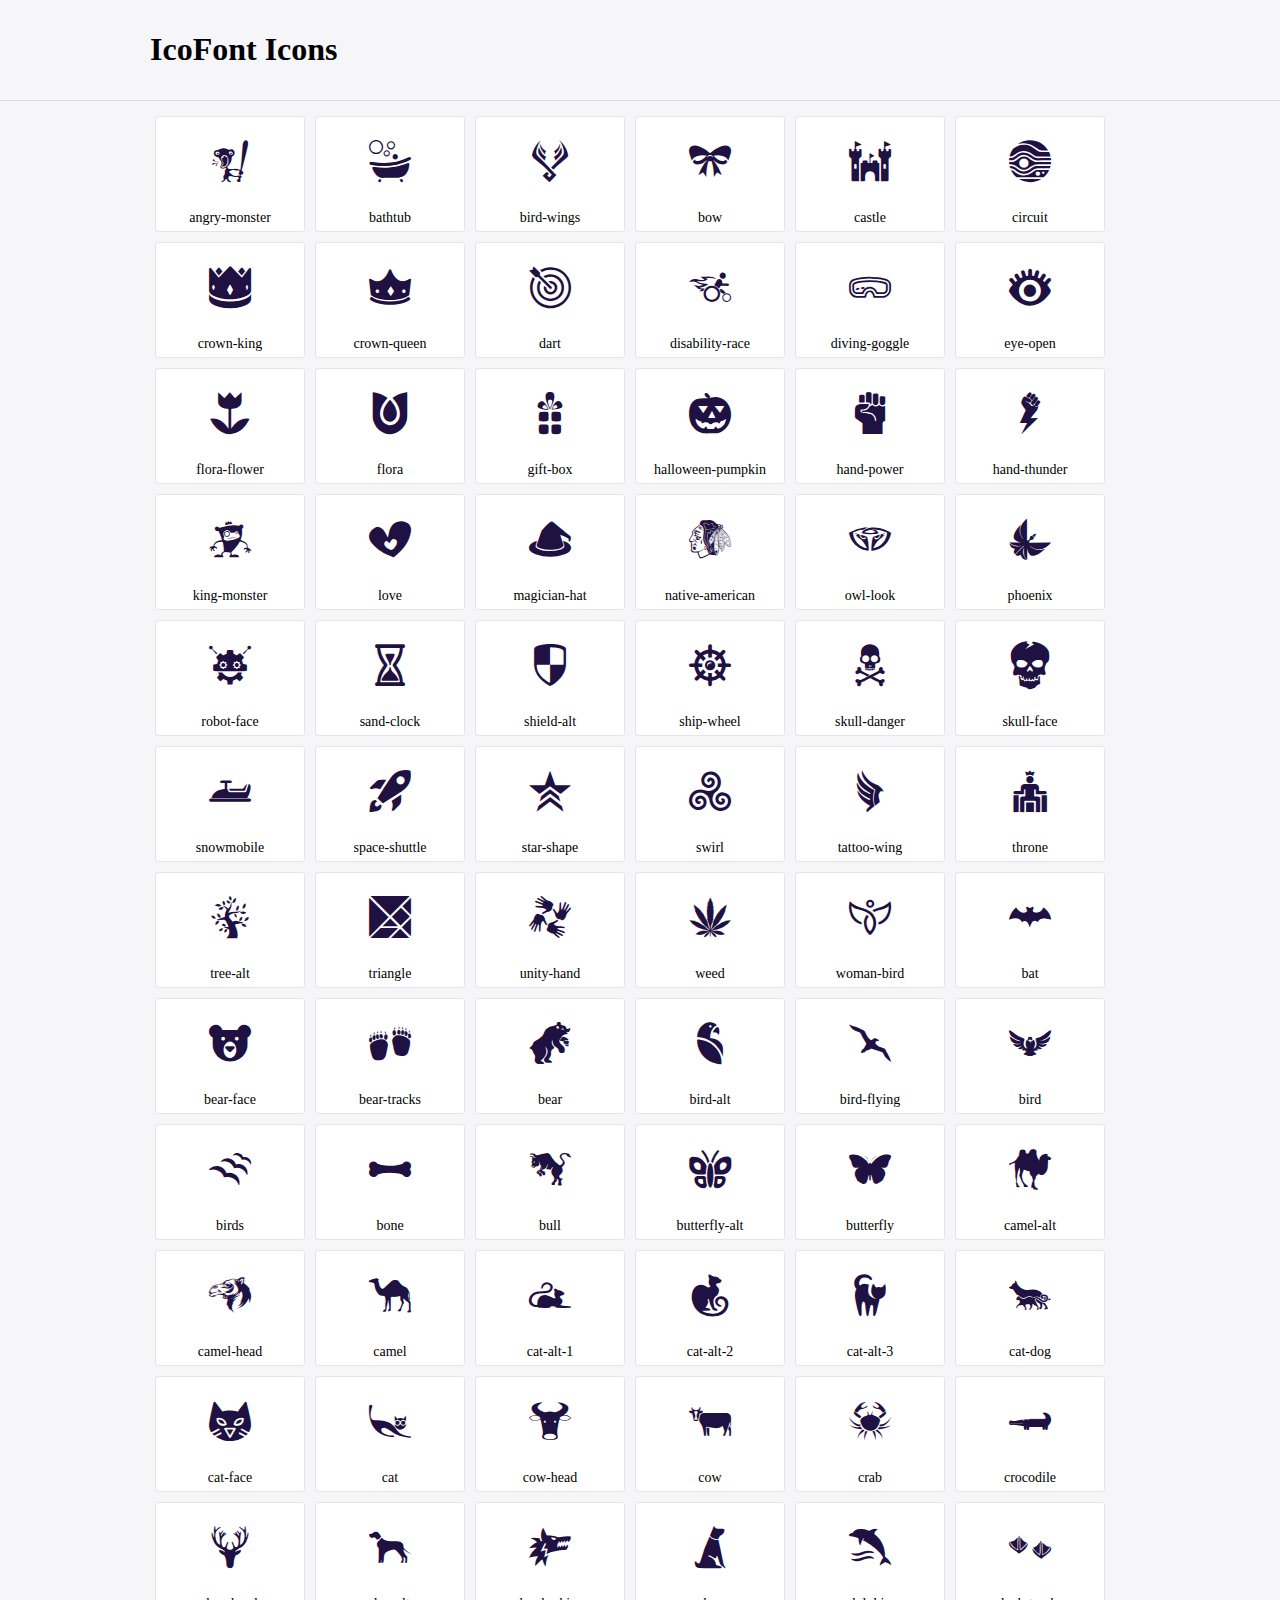
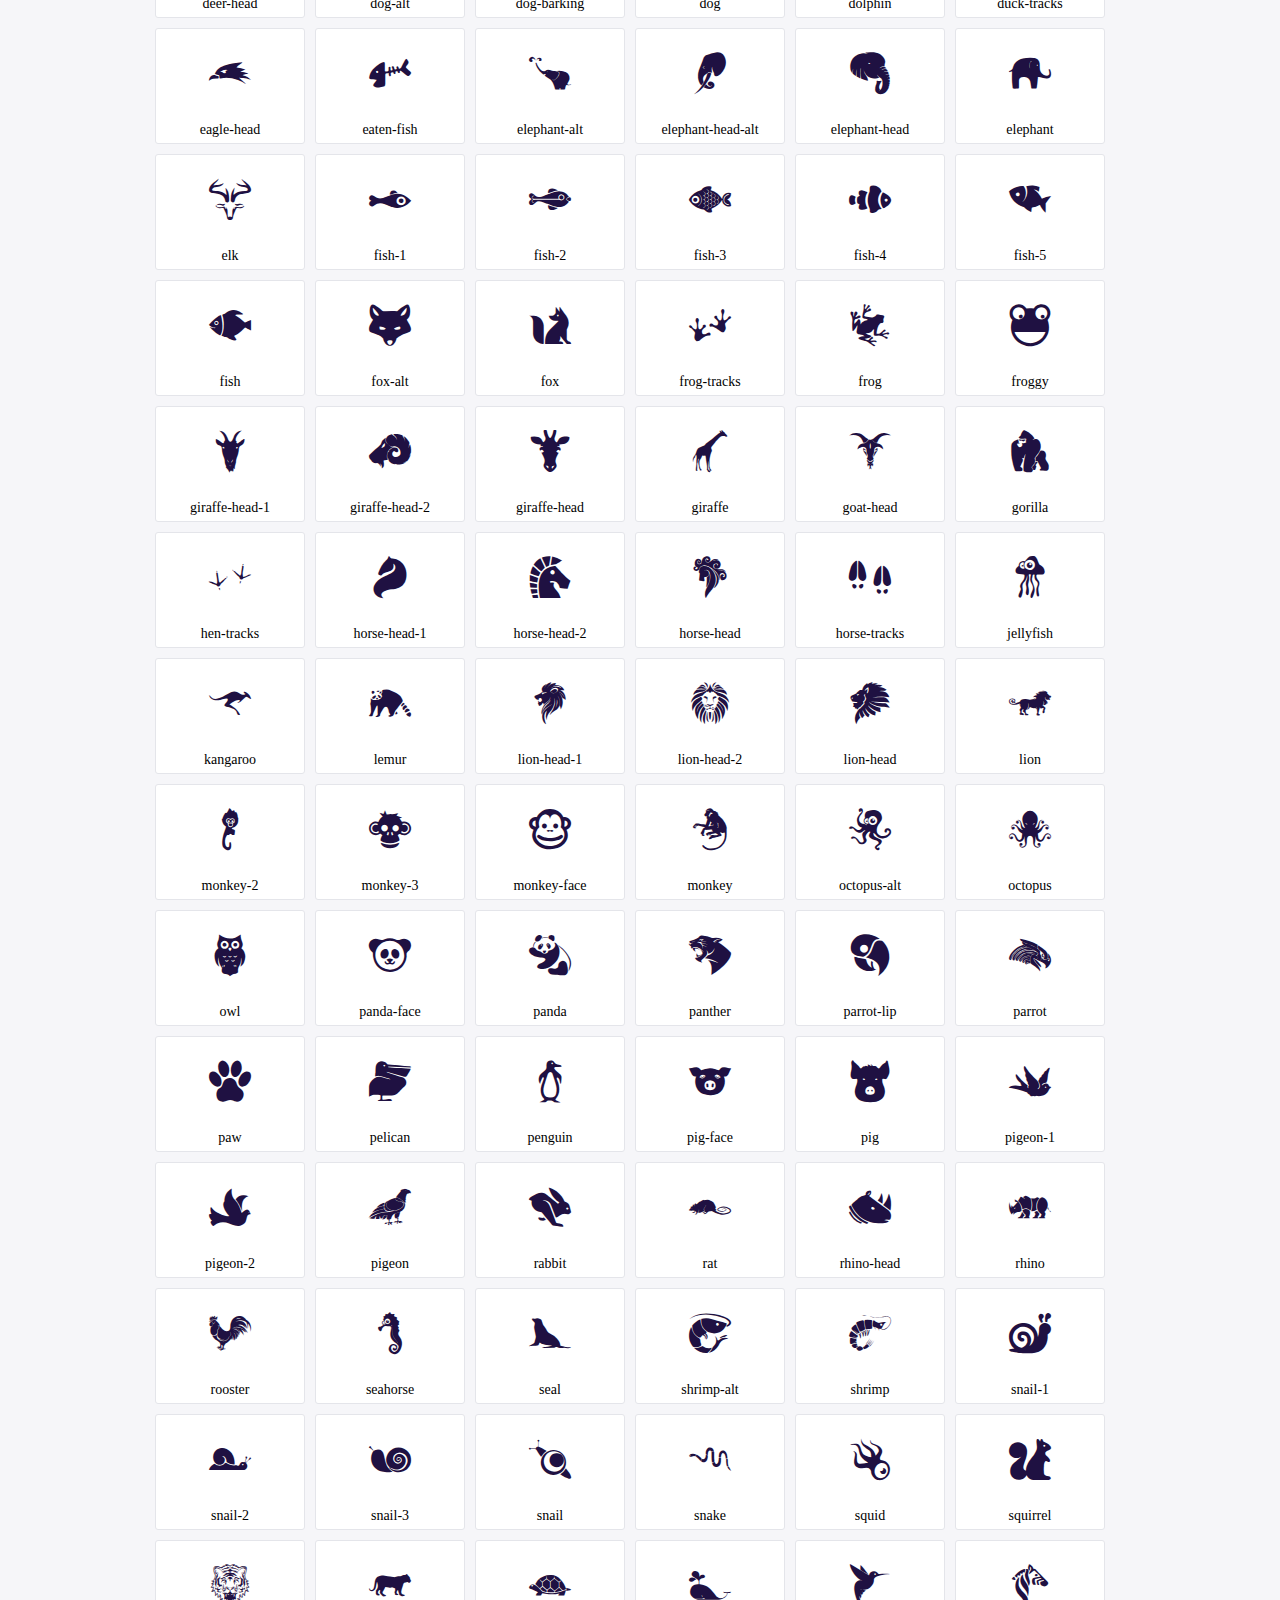
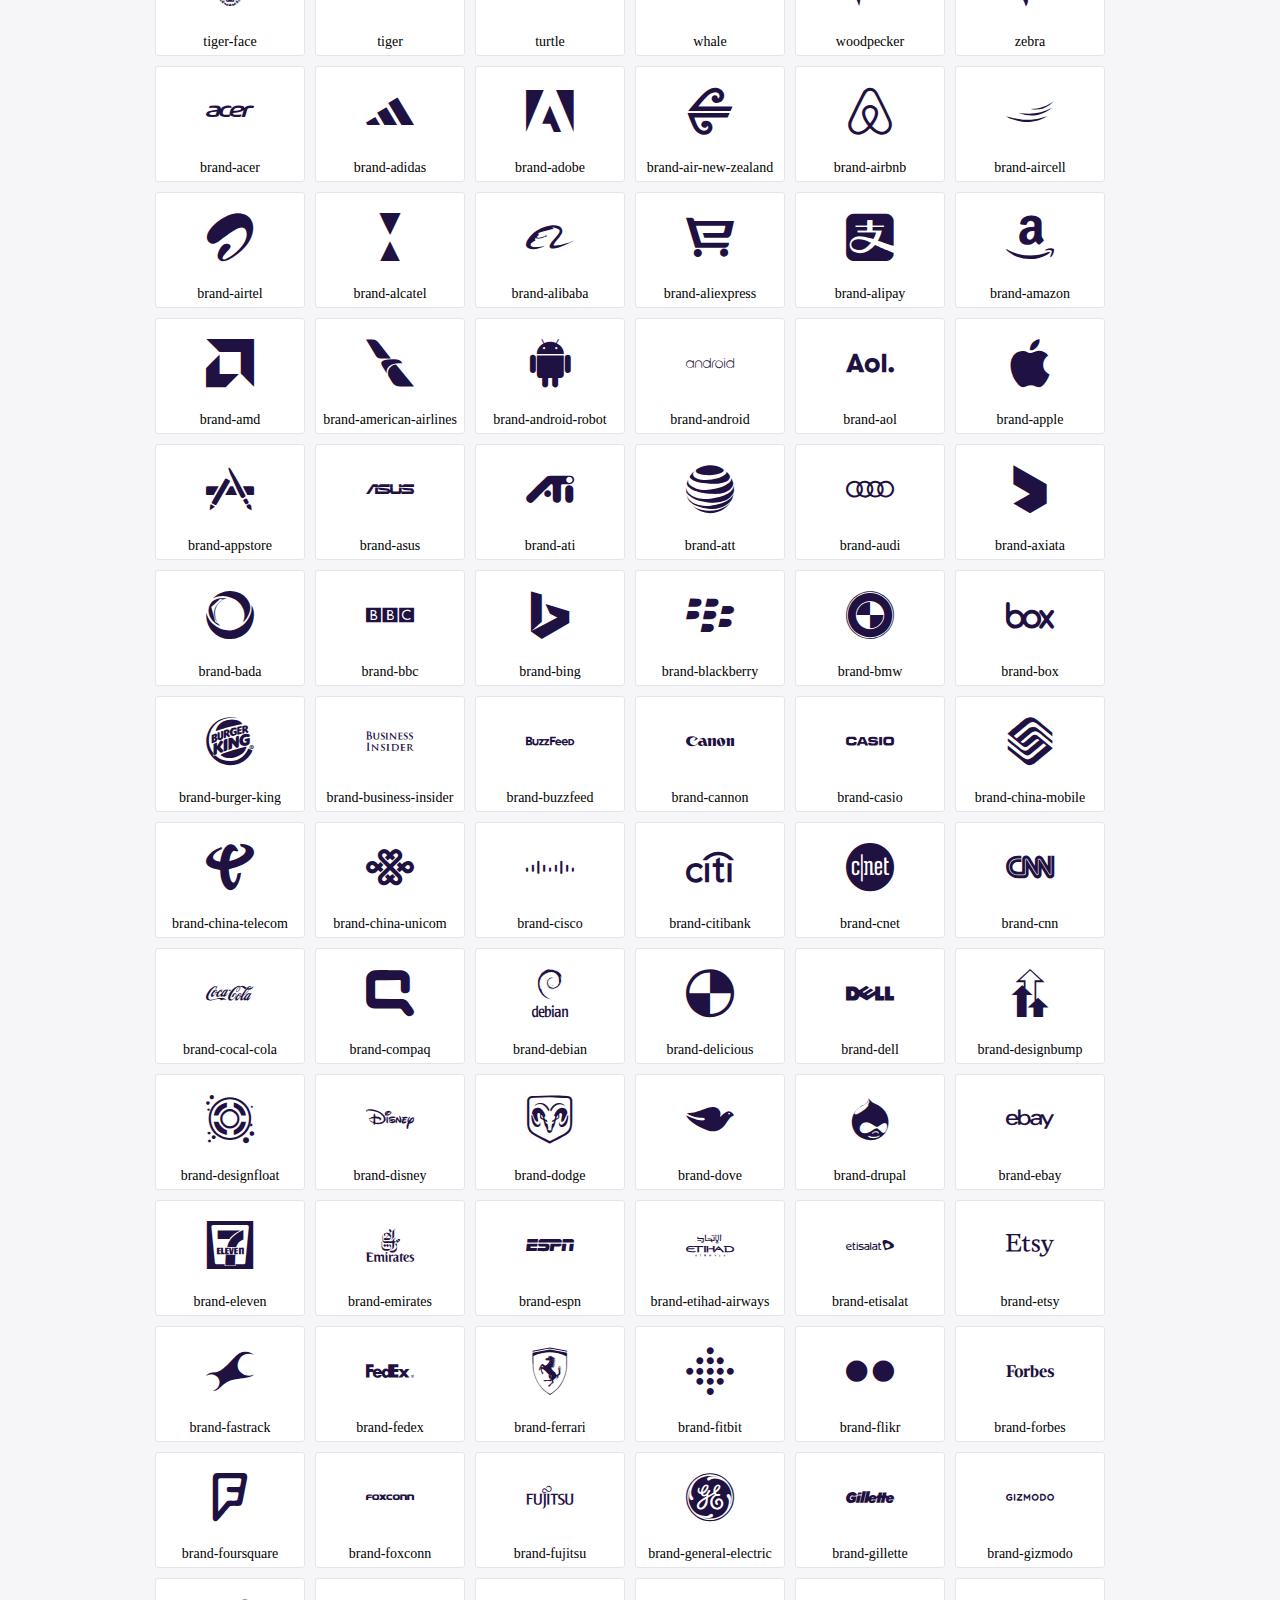
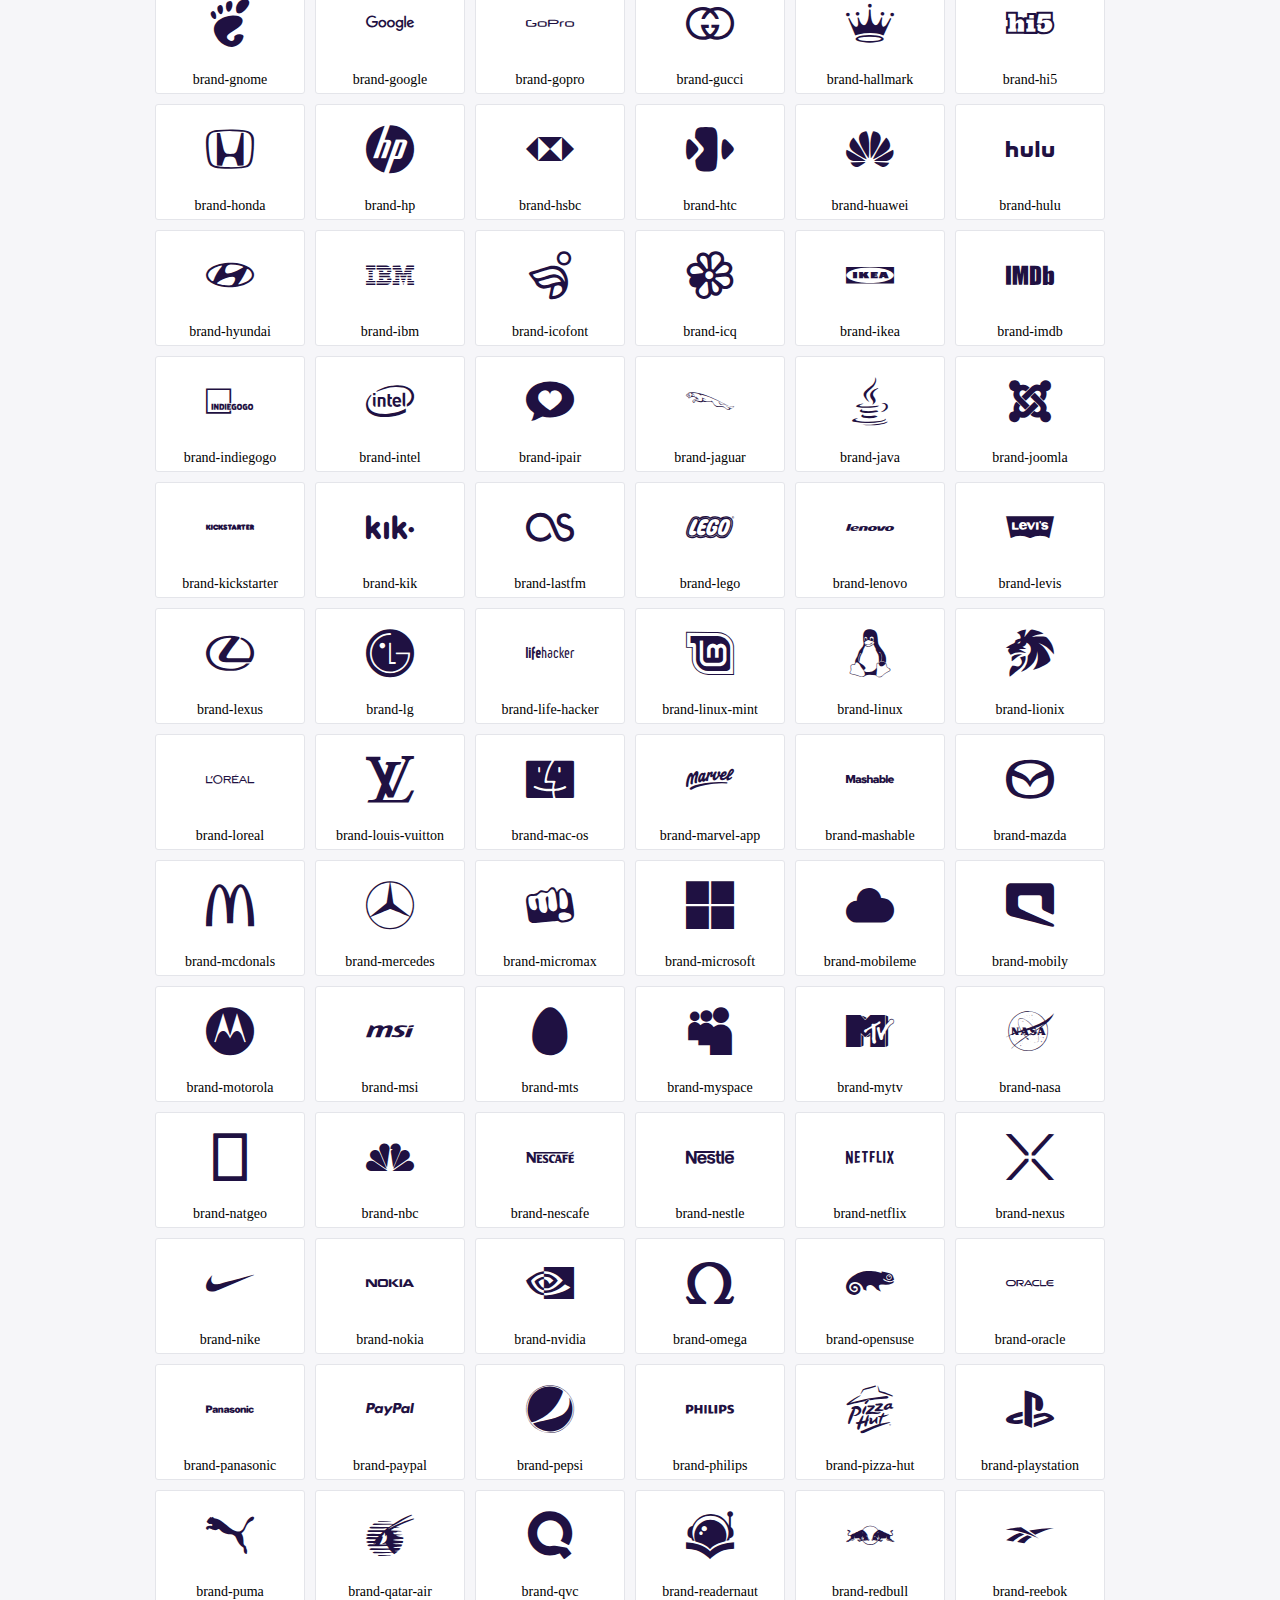
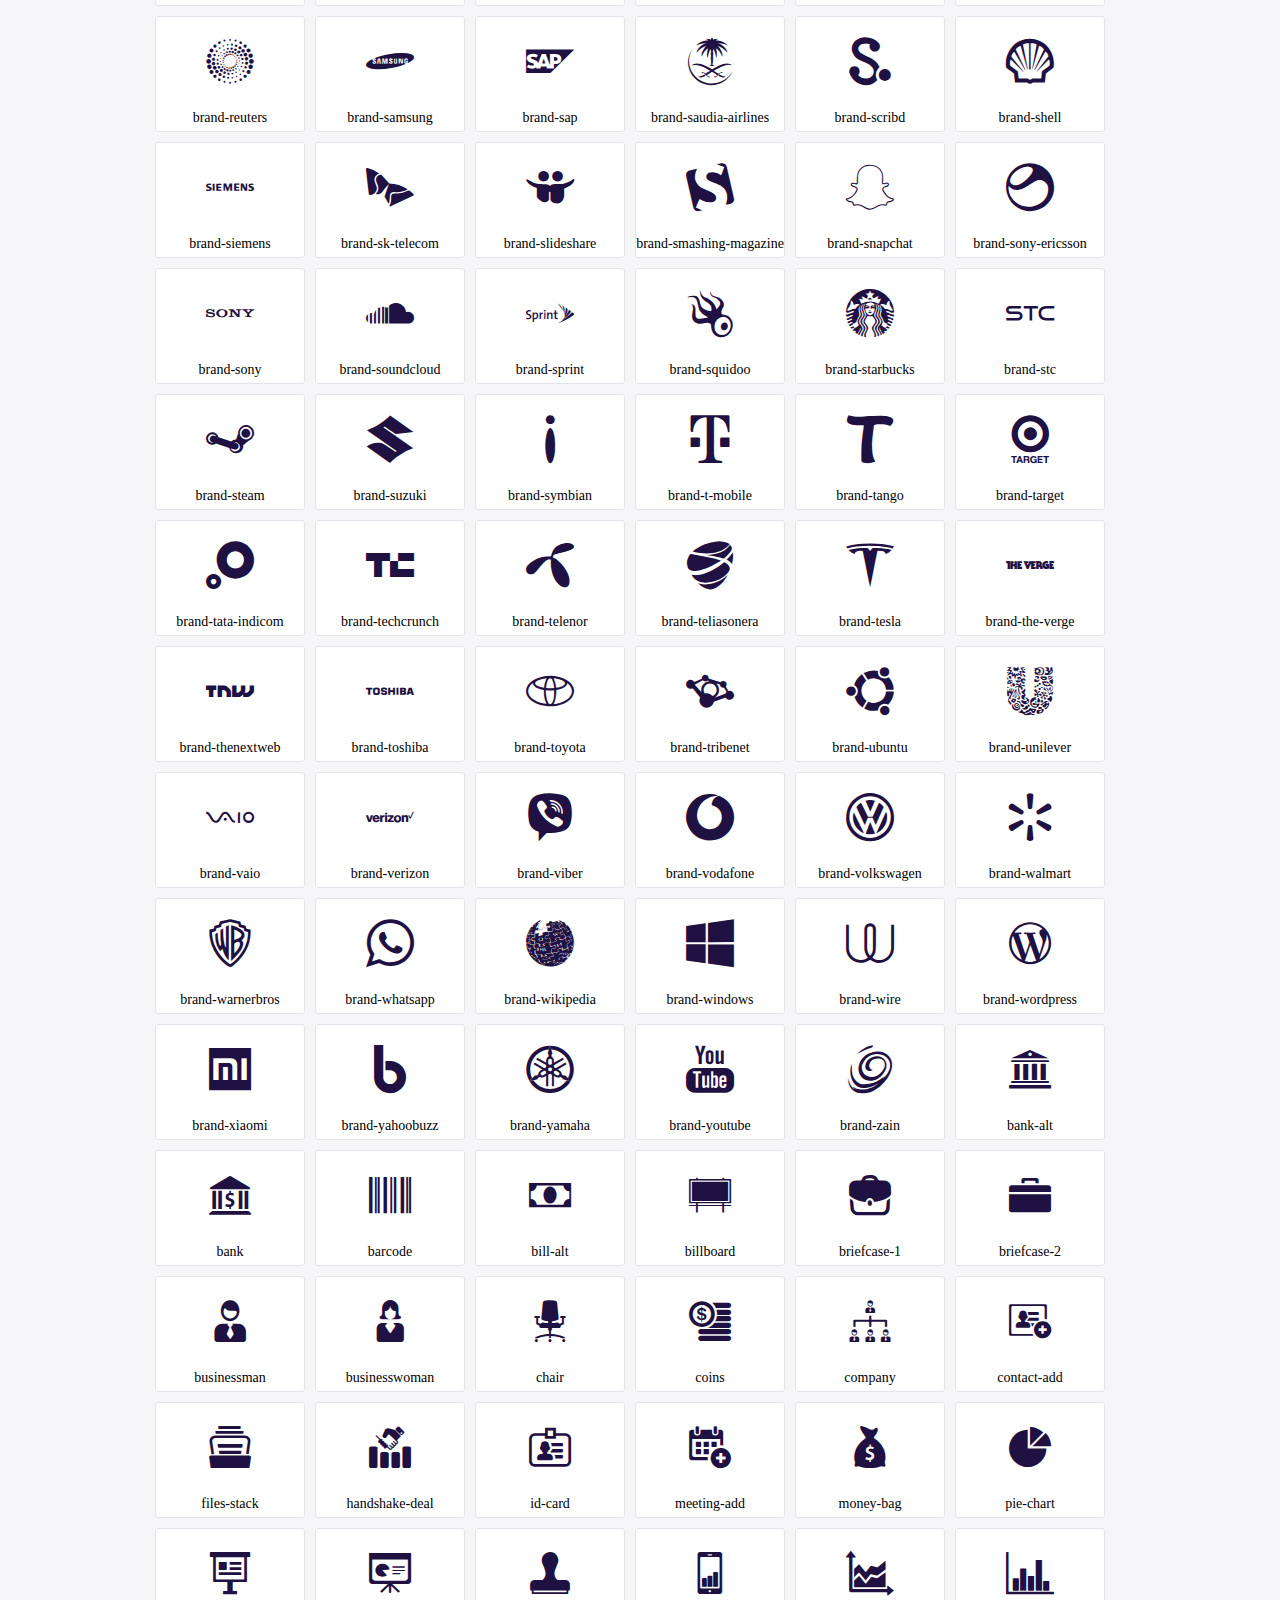
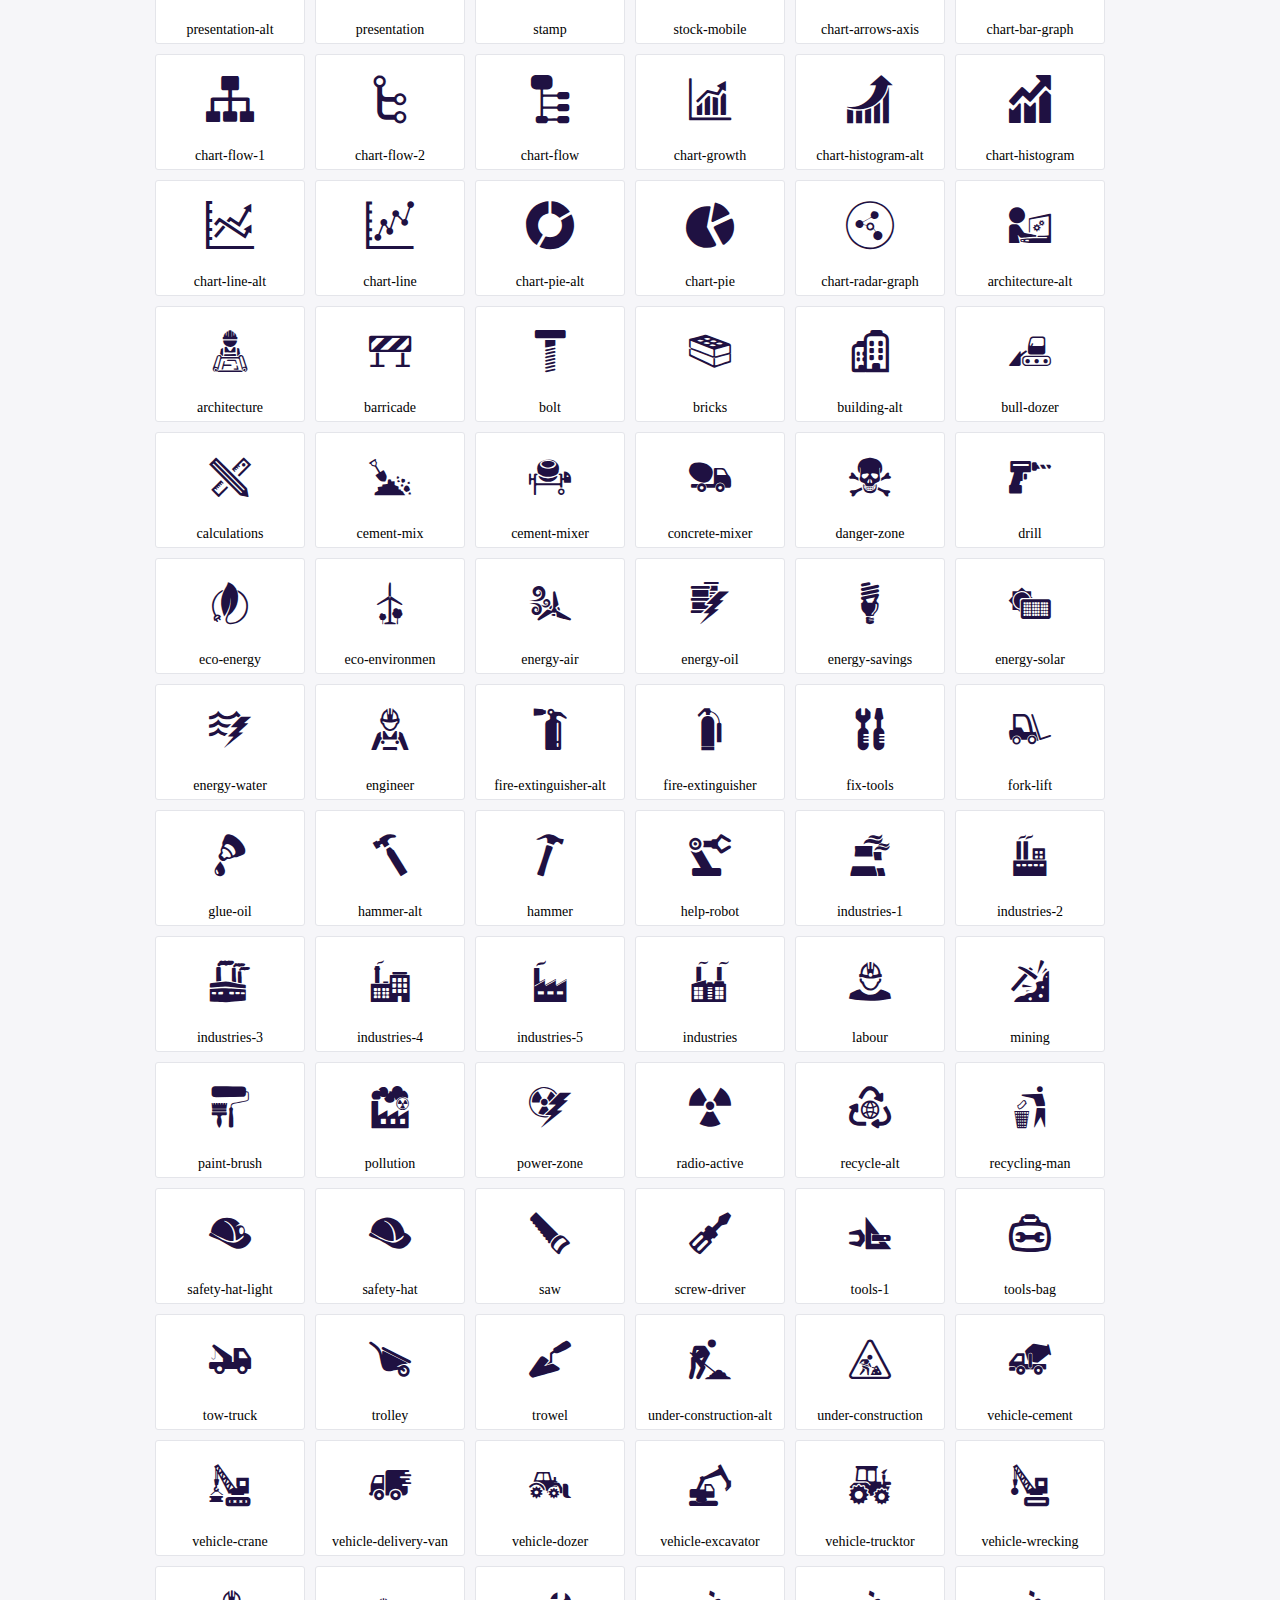
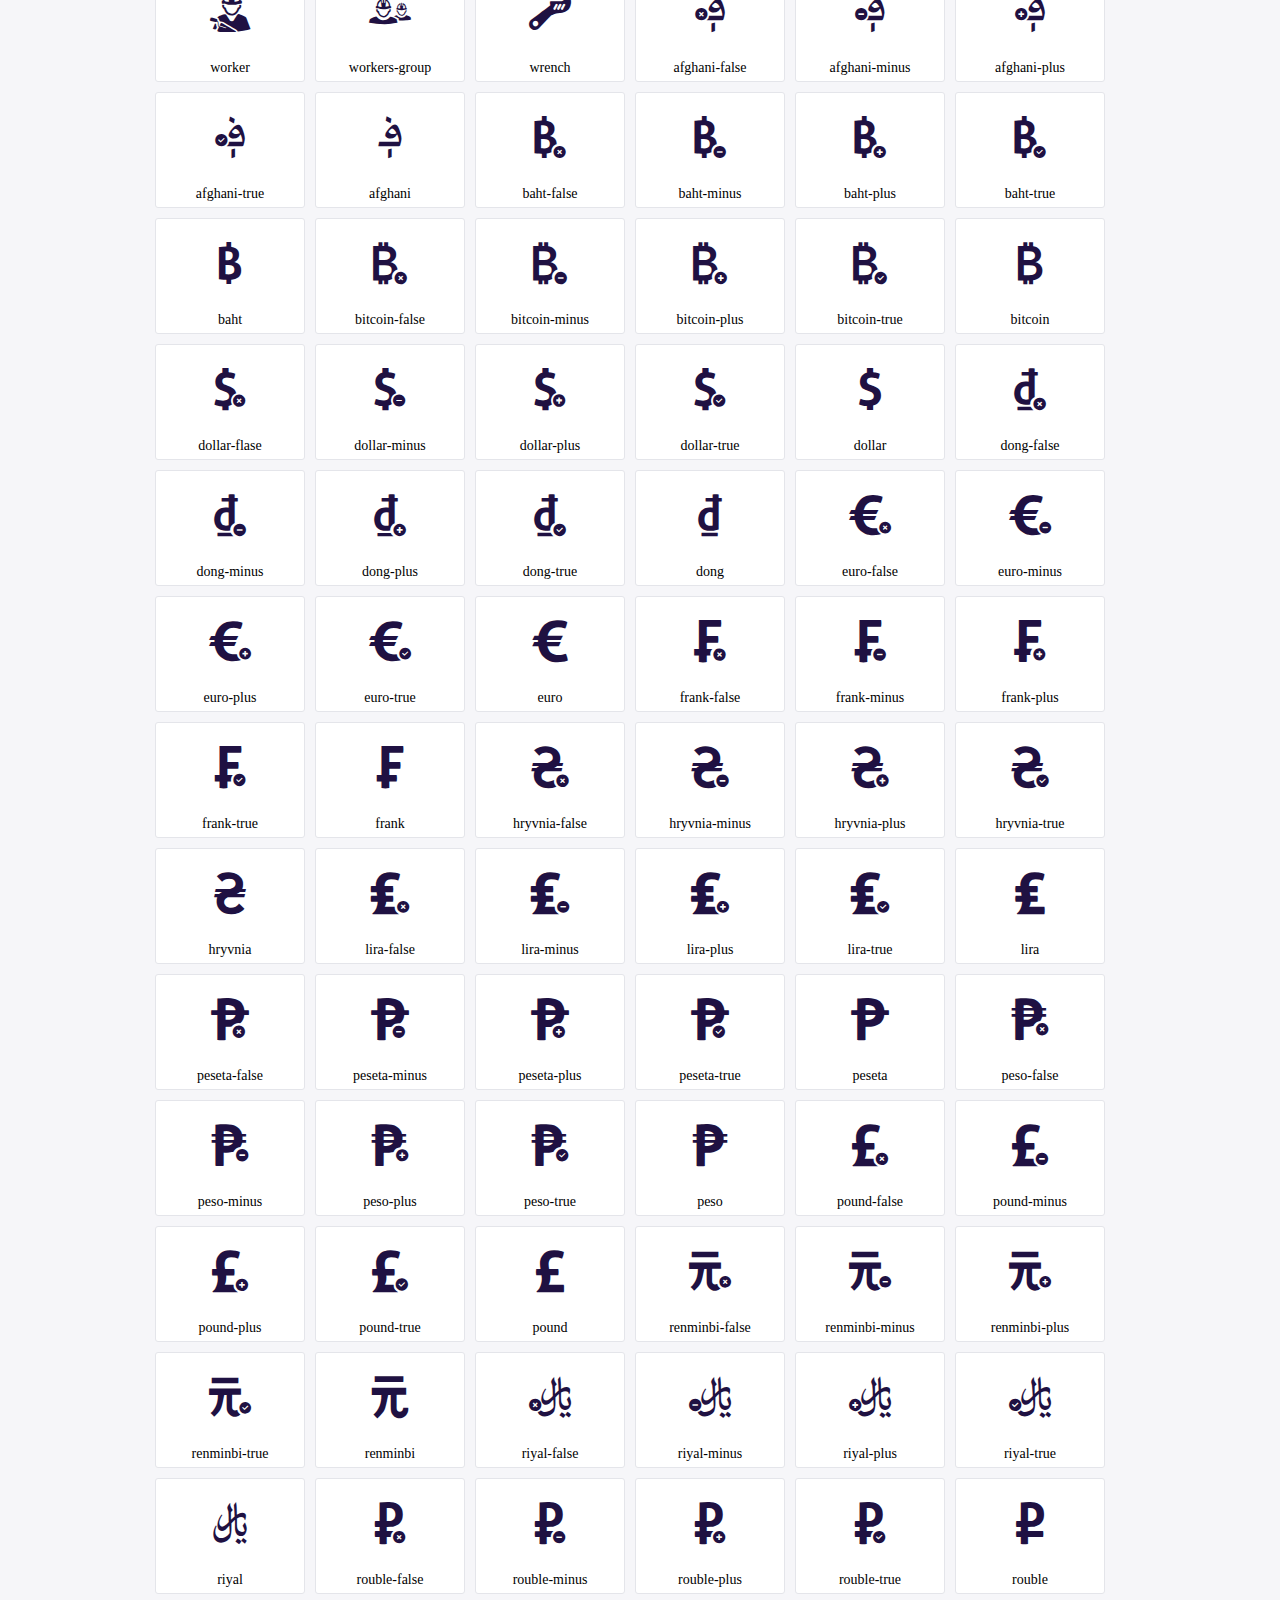
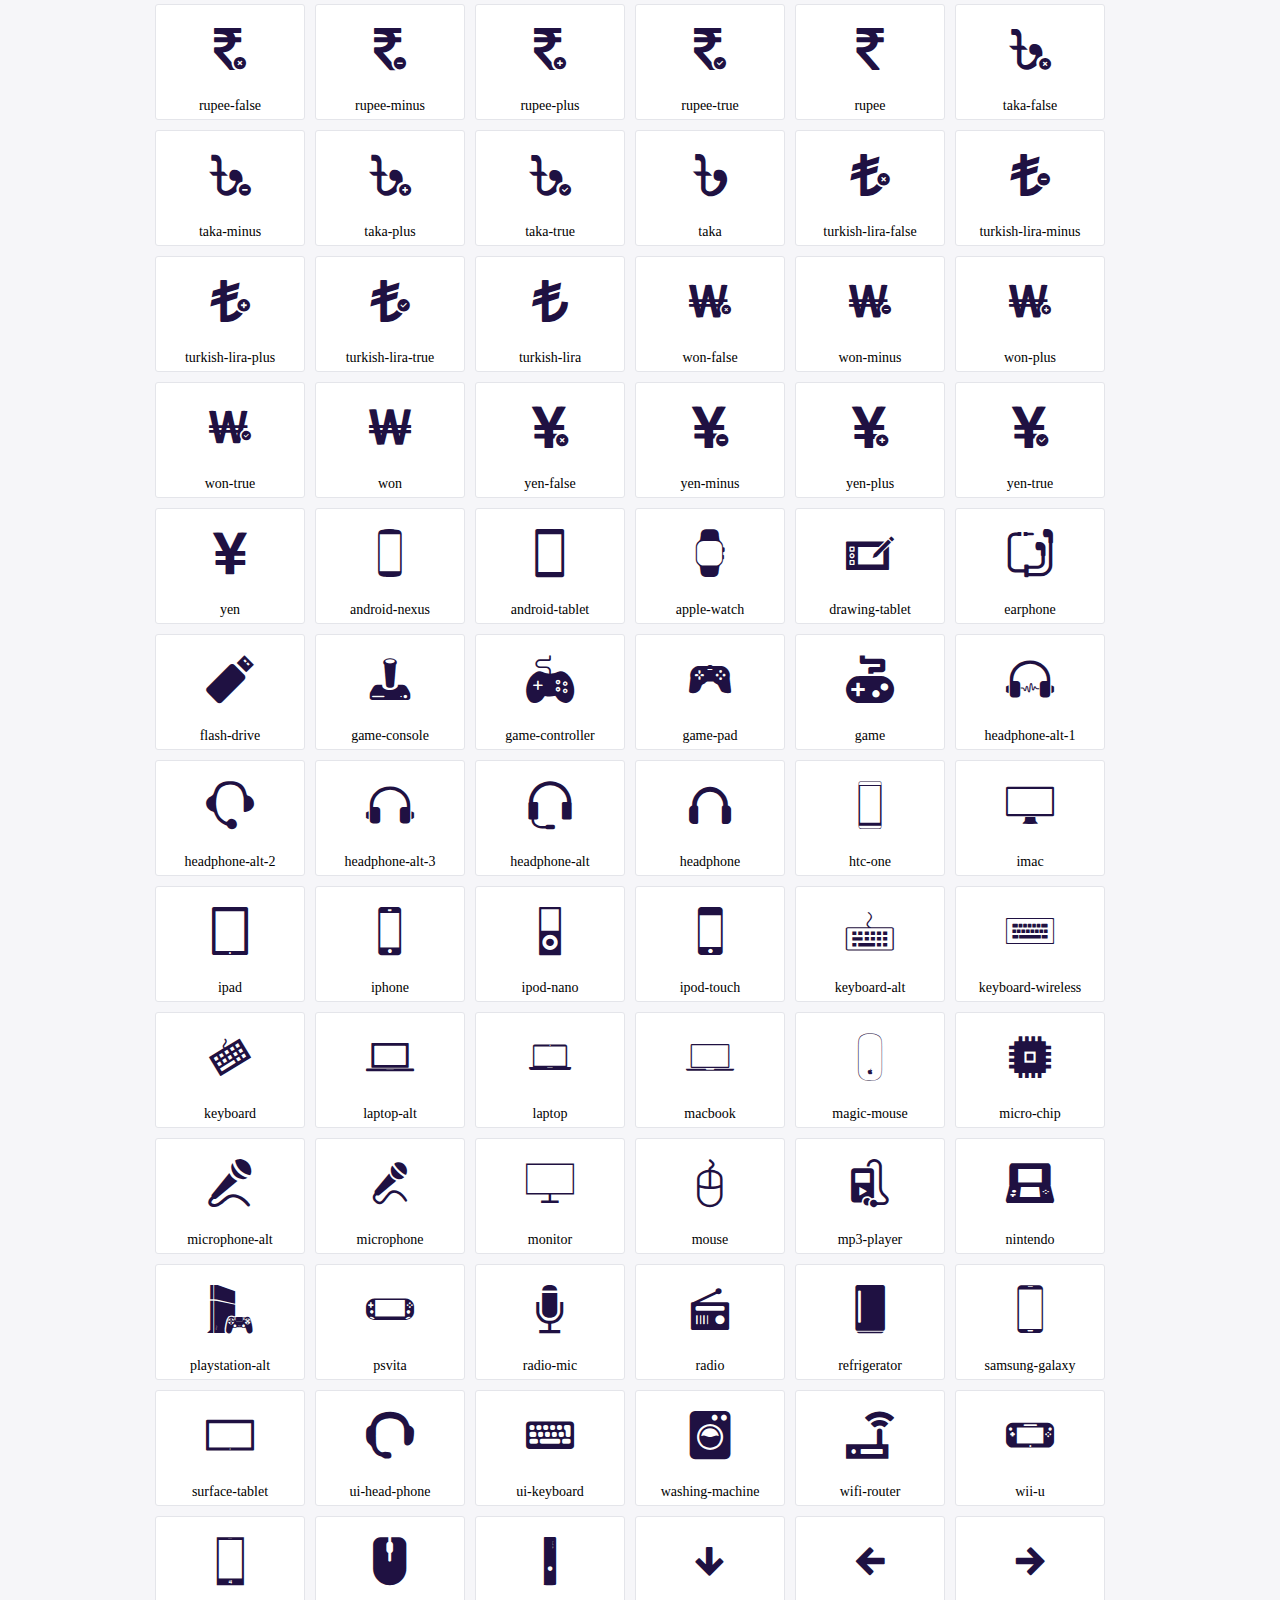
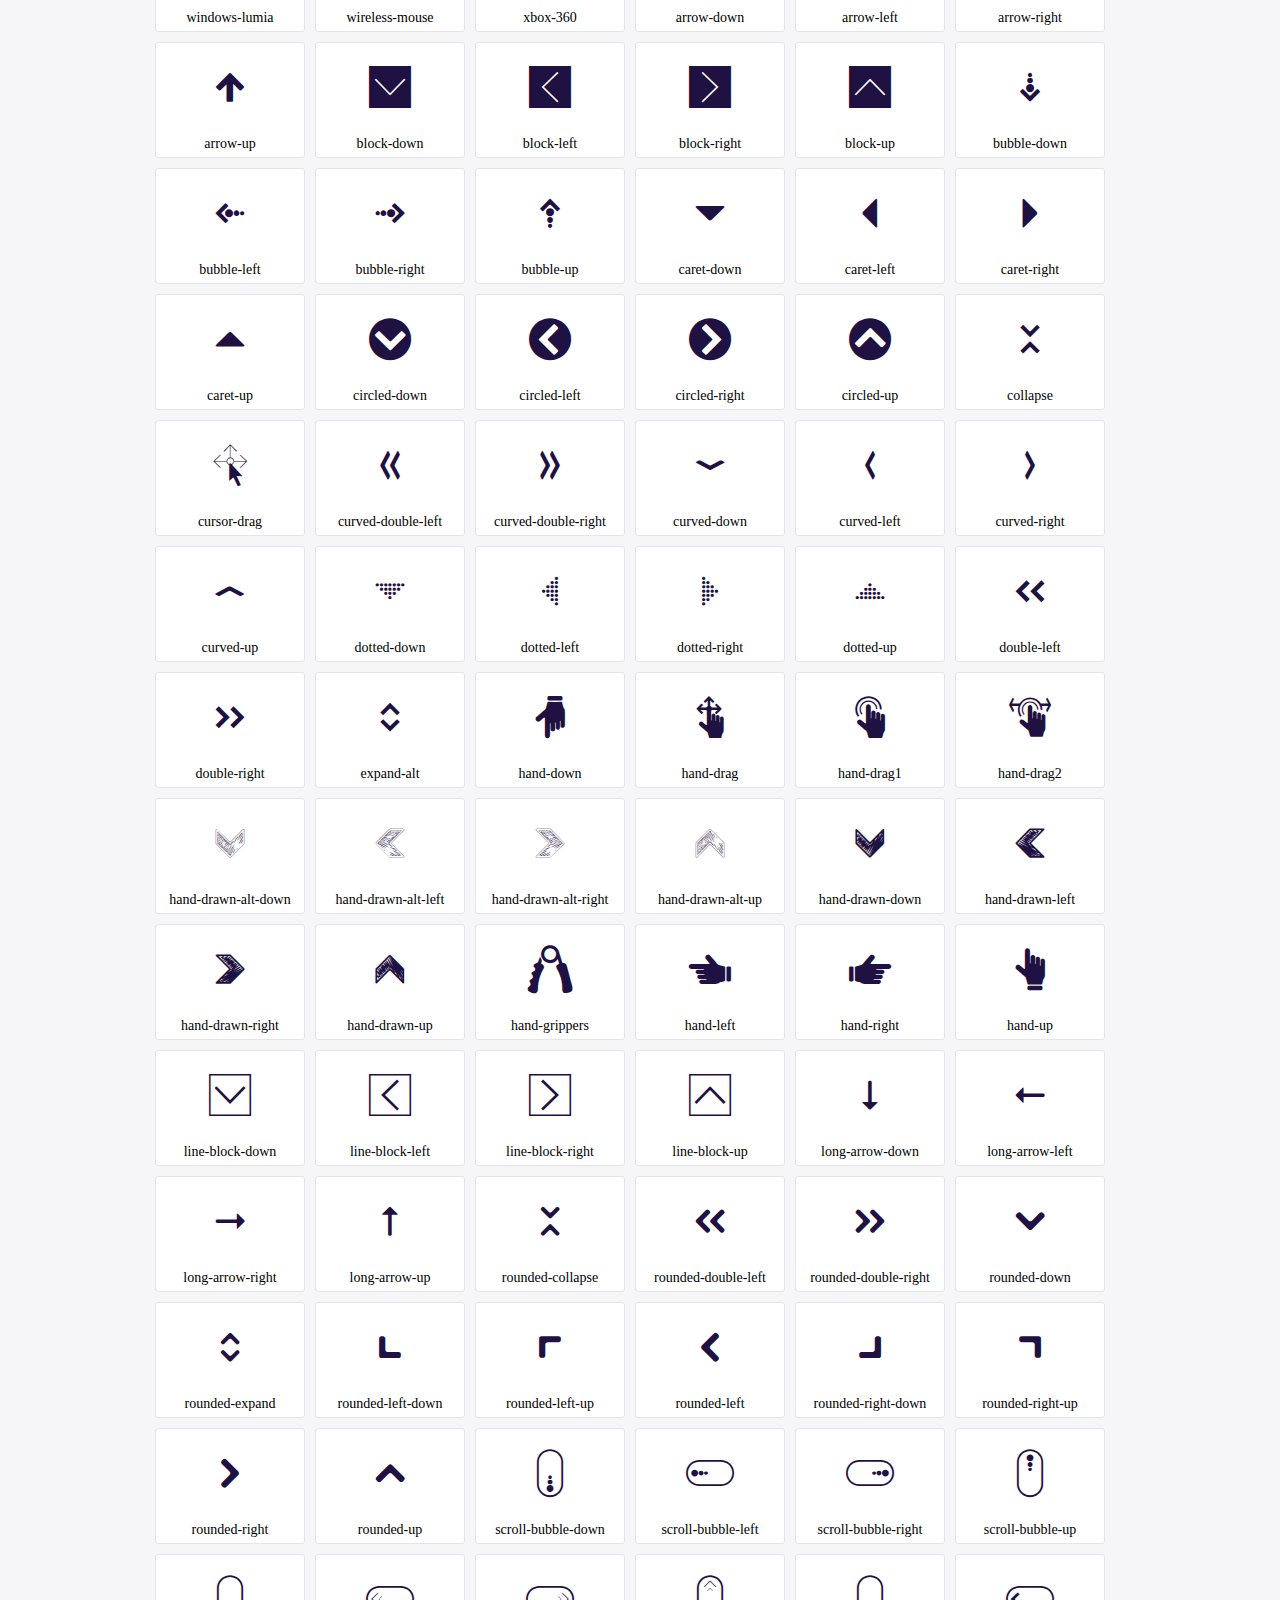
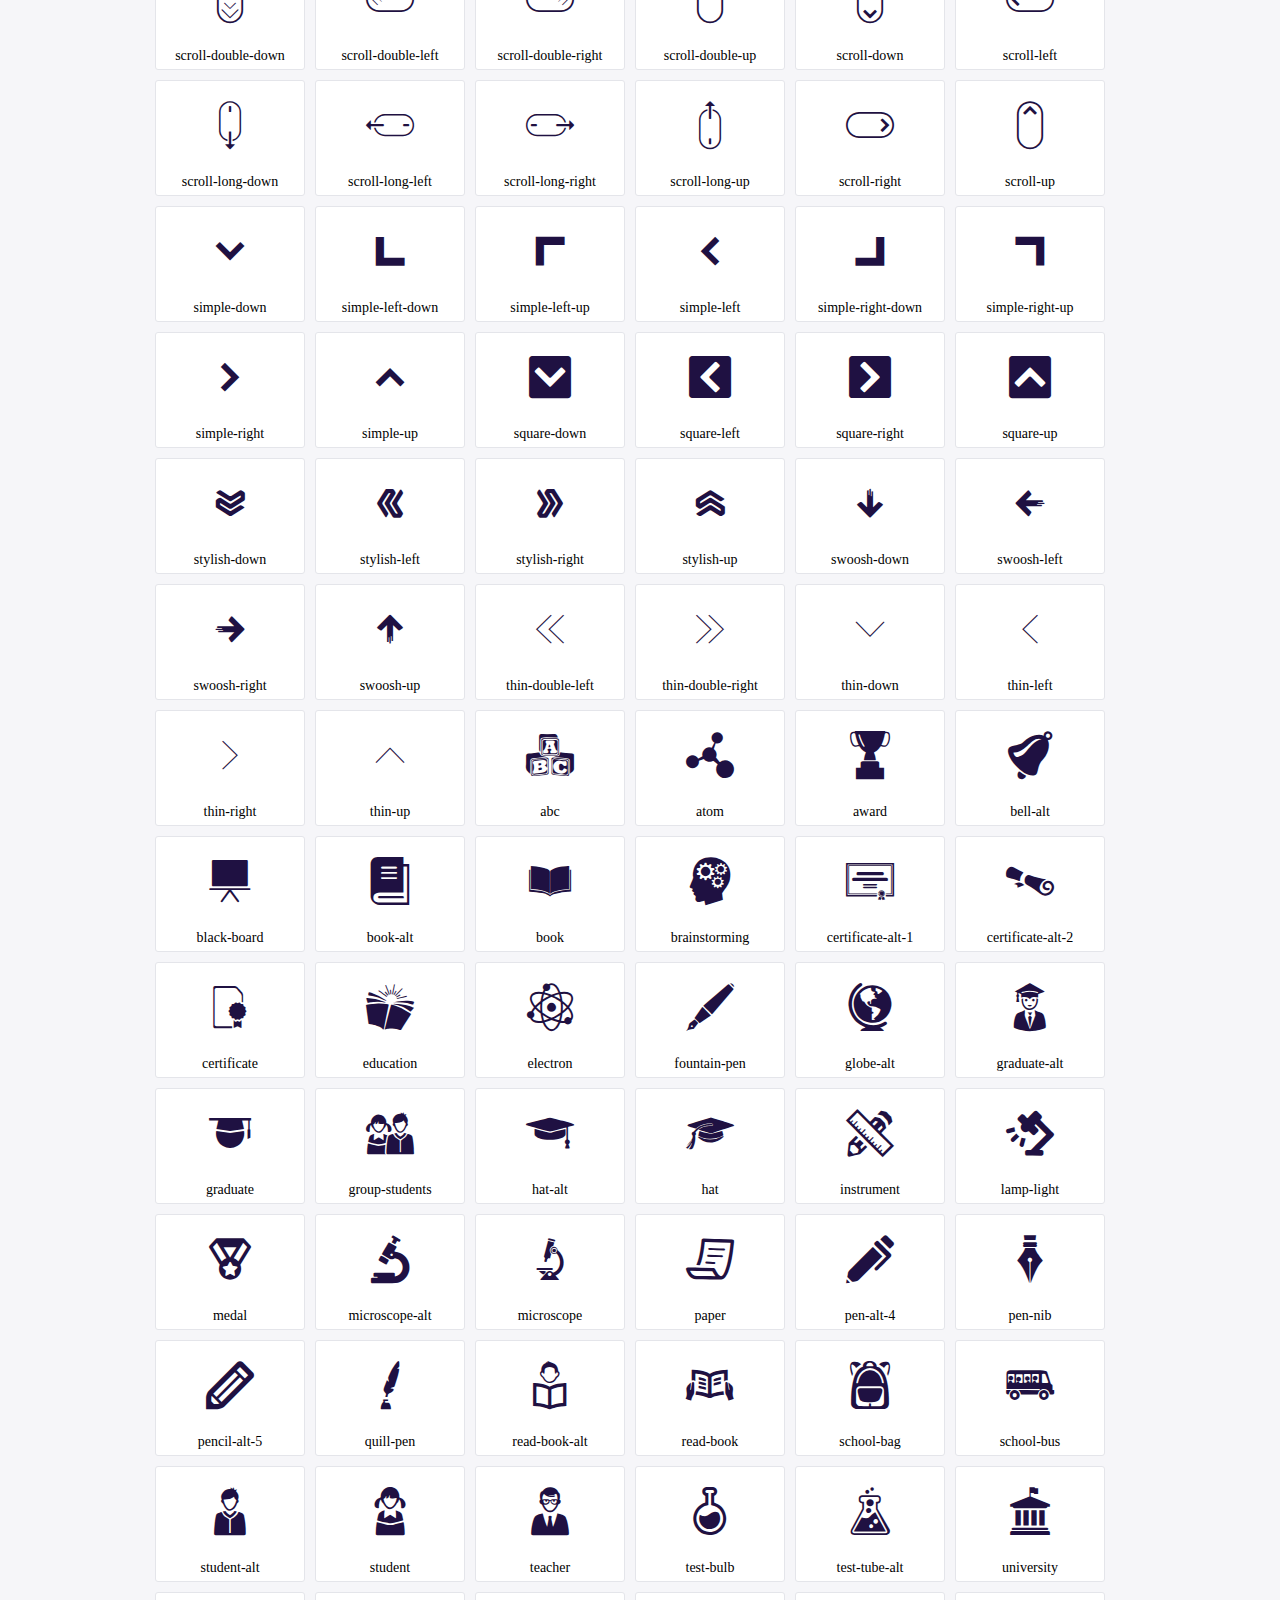
<file: actapress/fonts/icofont/demo.html>
<!DOCTYPE html>
	<html>
	<head>
		<meta charset="utf-8">
		<title>Examples | IcoFont</title>
		<link rel="stylesheet" type="text/css" href="./icofont.min.css">
		<style type="text/css">
			body {
				margin: 0;
				padding: 0;
				background: #F6F6F9;
			}
			.header {
				border-bottom: 1px solid #DCDCE1;
				padding: 10px 0;
				margin-bottom: 10px;
			}
			.container {
				width: 980px;
				margin: 0 auto;
			}
			.ico-title {
				font-size: 2em;
			}
			.iconlist {
				margin: 0;
				padding: 0;
				list-style: none;
				text-align: center;
				width: 100%;
				display: flex;
				flex-wrap: wrap;
				flex-direction: row;
			}
			.iconlist li {
				position: relative;
				margin: 5px;
				width: 150px;
				cursor: pointer;
			}
			.iconlist li .icon-holder {
				position: relative;
				text-align: center;
				border-radius: 3px;
				overflow: hidden;
				padding-bottom: 5px;
				background: #ffffff;
				border: 1px solid #E4E5EA;
				transition: all 0.2s linear 0s;
			}
			.iconlist li .icon-holder:hover {
				background: #00C3DA;
				color: #ffffff;
			}
			.iconlist li .icon-holder:hover .icon i {
				color: #ffffff;
			}
			.iconlist li .icon-holder .icon {
				padding: 20px;
				text-align: center;
			}
			.iconlist li .icon-holder .icon i {
				font-size: 3em;
				color: #1F1142;
			}
			.iconlist li .icon-holder span {
				font-size: 14px;
				display: block;
				margin-top: 5px;
				border-radius: 3px;
			}
		</style>
	</head>
	<body>
	<div class="header">
		<div class="container">
			<h1 class="ico-title"> IcoFont Icons </h1>
		</div>
	</div>
	<div class="container">
		<ul class="iconlist">
		
		<li>
			<div class="icon-holder">
				<div class="icon"> 
					<i class="icofont-angry-monster"></i>
				</div> 
				<span> angry-monster </span>
			</div>
		</li>
		
		<li>
			<div class="icon-holder">
				<div class="icon"> 
					<i class="icofont-bathtub"></i>
				</div> 
				<span> bathtub </span>
			</div>
		</li>
		
		<li>
			<div class="icon-holder">
				<div class="icon"> 
					<i class="icofont-bird-wings"></i>
				</div> 
				<span> bird-wings </span>
			</div>
		</li>
		
		<li>
			<div class="icon-holder">
				<div class="icon"> 
					<i class="icofont-bow"></i>
				</div> 
				<span> bow </span>
			</div>
		</li>
		
		<li>
			<div class="icon-holder">
				<div class="icon"> 
					<i class="icofont-castle"></i>
				</div> 
				<span> castle </span>
			</div>
		</li>
		
		<li>
			<div class="icon-holder">
				<div class="icon"> 
					<i class="icofont-circuit"></i>
				</div> 
				<span> circuit </span>
			</div>
		</li>
		
		<li>
			<div class="icon-holder">
				<div class="icon"> 
					<i class="icofont-crown-king"></i>
				</div> 
				<span> crown-king </span>
			</div>
		</li>
		
		<li>
			<div class="icon-holder">
				<div class="icon"> 
					<i class="icofont-crown-queen"></i>
				</div> 
				<span> crown-queen </span>
			</div>
		</li>
		
		<li>
			<div class="icon-holder">
				<div class="icon"> 
					<i class="icofont-dart"></i>
				</div> 
				<span> dart </span>
			</div>
		</li>
		
		<li>
			<div class="icon-holder">
				<div class="icon"> 
					<i class="icofont-disability-race"></i>
				</div> 
				<span> disability-race </span>
			</div>
		</li>
		
		<li>
			<div class="icon-holder">
				<div class="icon"> 
					<i class="icofont-diving-goggle"></i>
				</div> 
				<span> diving-goggle </span>
			</div>
		</li>
		
		<li>
			<div class="icon-holder">
				<div class="icon"> 
					<i class="icofont-eye-open"></i>
				</div> 
				<span> eye-open </span>
			</div>
		</li>
		
		<li>
			<div class="icon-holder">
				<div class="icon"> 
					<i class="icofont-flora-flower"></i>
				</div> 
				<span> flora-flower </span>
			</div>
		</li>
		
		<li>
			<div class="icon-holder">
				<div class="icon"> 
					<i class="icofont-flora"></i>
				</div> 
				<span> flora </span>
			</div>
		</li>
		
		<li>
			<div class="icon-holder">
				<div class="icon"> 
					<i class="icofont-gift-box"></i>
				</div> 
				<span> gift-box </span>
			</div>
		</li>
		
		<li>
			<div class="icon-holder">
				<div class="icon"> 
					<i class="icofont-halloween-pumpkin"></i>
				</div> 
				<span> halloween-pumpkin </span>
			</div>
		</li>
		
		<li>
			<div class="icon-holder">
				<div class="icon"> 
					<i class="icofont-hand-power"></i>
				</div> 
				<span> hand-power </span>
			</div>
		</li>
		
		<li>
			<div class="icon-holder">
				<div class="icon"> 
					<i class="icofont-hand-thunder"></i>
				</div> 
				<span> hand-thunder </span>
			</div>
		</li>
		
		<li>
			<div class="icon-holder">
				<div class="icon"> 
					<i class="icofont-king-monster"></i>
				</div> 
				<span> king-monster </span>
			</div>
		</li>
		
		<li>
			<div class="icon-holder">
				<div class="icon"> 
					<i class="icofont-love"></i>
				</div> 
				<span> love </span>
			</div>
		</li>
		
		<li>
			<div class="icon-holder">
				<div class="icon"> 
					<i class="icofont-magician-hat"></i>
				</div> 
				<span> magician-hat </span>
			</div>
		</li>
		
		<li>
			<div class="icon-holder">
				<div class="icon"> 
					<i class="icofont-native-american"></i>
				</div> 
				<span> native-american </span>
			</div>
		</li>
		
		<li>
			<div class="icon-holder">
				<div class="icon"> 
					<i class="icofont-owl-look"></i>
				</div> 
				<span> owl-look </span>
			</div>
		</li>
		
		<li>
			<div class="icon-holder">
				<div class="icon"> 
					<i class="icofont-phoenix"></i>
				</div> 
				<span> phoenix </span>
			</div>
		</li>
		
		<li>
			<div class="icon-holder">
				<div class="icon"> 
					<i class="icofont-robot-face"></i>
				</div> 
				<span> robot-face </span>
			</div>
		</li>
		
		<li>
			<div class="icon-holder">
				<div class="icon"> 
					<i class="icofont-sand-clock"></i>
				</div> 
				<span> sand-clock </span>
			</div>
		</li>
		
		<li>
			<div class="icon-holder">
				<div class="icon"> 
					<i class="icofont-shield-alt"></i>
				</div> 
				<span> shield-alt </span>
			</div>
		</li>
		
		<li>
			<div class="icon-holder">
				<div class="icon"> 
					<i class="icofont-ship-wheel"></i>
				</div> 
				<span> ship-wheel </span>
			</div>
		</li>
		
		<li>
			<div class="icon-holder">
				<div class="icon"> 
					<i class="icofont-skull-danger"></i>
				</div> 
				<span> skull-danger </span>
			</div>
		</li>
		
		<li>
			<div class="icon-holder">
				<div class="icon"> 
					<i class="icofont-skull-face"></i>
				</div> 
				<span> skull-face </span>
			</div>
		</li>
		
		<li>
			<div class="icon-holder">
				<div class="icon"> 
					<i class="icofont-snowmobile"></i>
				</div> 
				<span> snowmobile </span>
			</div>
		</li>
		
		<li>
			<div class="icon-holder">
				<div class="icon"> 
					<i class="icofont-space-shuttle"></i>
				</div> 
				<span> space-shuttle </span>
			</div>
		</li>
		
		<li>
			<div class="icon-holder">
				<div class="icon"> 
					<i class="icofont-star-shape"></i>
				</div> 
				<span> star-shape </span>
			</div>
		</li>
		
		<li>
			<div class="icon-holder">
				<div class="icon"> 
					<i class="icofont-swirl"></i>
				</div> 
				<span> swirl </span>
			</div>
		</li>
		
		<li>
			<div class="icon-holder">
				<div class="icon"> 
					<i class="icofont-tattoo-wing"></i>
				</div> 
				<span> tattoo-wing </span>
			</div>
		</li>
		
		<li>
			<div class="icon-holder">
				<div class="icon"> 
					<i class="icofont-throne"></i>
				</div> 
				<span> throne </span>
			</div>
		</li>
		
		<li>
			<div class="icon-holder">
				<div class="icon"> 
					<i class="icofont-tree-alt"></i>
				</div> 
				<span> tree-alt </span>
			</div>
		</li>
		
		<li>
			<div class="icon-holder">
				<div class="icon"> 
					<i class="icofont-triangle"></i>
				</div> 
				<span> triangle </span>
			</div>
		</li>
		
		<li>
			<div class="icon-holder">
				<div class="icon"> 
					<i class="icofont-unity-hand"></i>
				</div> 
				<span> unity-hand </span>
			</div>
		</li>
		
		<li>
			<div class="icon-holder">
				<div class="icon"> 
					<i class="icofont-weed"></i>
				</div> 
				<span> weed </span>
			</div>
		</li>
		
		<li>
			<div class="icon-holder">
				<div class="icon"> 
					<i class="icofont-woman-bird"></i>
				</div> 
				<span> woman-bird </span>
			</div>
		</li>
		
		<li>
			<div class="icon-holder">
				<div class="icon"> 
					<i class="icofont-bat"></i>
				</div> 
				<span> bat </span>
			</div>
		</li>
		
		<li>
			<div class="icon-holder">
				<div class="icon"> 
					<i class="icofont-bear-face"></i>
				</div> 
				<span> bear-face </span>
			</div>
		</li>
		
		<li>
			<div class="icon-holder">
				<div class="icon"> 
					<i class="icofont-bear-tracks"></i>
				</div> 
				<span> bear-tracks </span>
			</div>
		</li>
		
		<li>
			<div class="icon-holder">
				<div class="icon"> 
					<i class="icofont-bear"></i>
				</div> 
				<span> bear </span>
			</div>
		</li>
		
		<li>
			<div class="icon-holder">
				<div class="icon"> 
					<i class="icofont-bird-alt"></i>
				</div> 
				<span> bird-alt </span>
			</div>
		</li>
		
		<li>
			<div class="icon-holder">
				<div class="icon"> 
					<i class="icofont-bird-flying"></i>
				</div> 
				<span> bird-flying </span>
			</div>
		</li>
		
		<li>
			<div class="icon-holder">
				<div class="icon"> 
					<i class="icofont-bird"></i>
				</div> 
				<span> bird </span>
			</div>
		</li>
		
		<li>
			<div class="icon-holder">
				<div class="icon"> 
					<i class="icofont-birds"></i>
				</div> 
				<span> birds </span>
			</div>
		</li>
		
		<li>
			<div class="icon-holder">
				<div class="icon"> 
					<i class="icofont-bone"></i>
				</div> 
				<span> bone </span>
			</div>
		</li>
		
		<li>
			<div class="icon-holder">
				<div class="icon"> 
					<i class="icofont-bull"></i>
				</div> 
				<span> bull </span>
			</div>
		</li>
		
		<li>
			<div class="icon-holder">
				<div class="icon"> 
					<i class="icofont-butterfly-alt"></i>
				</div> 
				<span> butterfly-alt </span>
			</div>
		</li>
		
		<li>
			<div class="icon-holder">
				<div class="icon"> 
					<i class="icofont-butterfly"></i>
				</div> 
				<span> butterfly </span>
			</div>
		</li>
		
		<li>
			<div class="icon-holder">
				<div class="icon"> 
					<i class="icofont-camel-alt"></i>
				</div> 
				<span> camel-alt </span>
			</div>
		</li>
		
		<li>
			<div class="icon-holder">
				<div class="icon"> 
					<i class="icofont-camel-head"></i>
				</div> 
				<span> camel-head </span>
			</div>
		</li>
		
		<li>
			<div class="icon-holder">
				<div class="icon"> 
					<i class="icofont-camel"></i>
				</div> 
				<span> camel </span>
			</div>
		</li>
		
		<li>
			<div class="icon-holder">
				<div class="icon"> 
					<i class="icofont-cat-alt-1"></i>
				</div> 
				<span> cat-alt-1 </span>
			</div>
		</li>
		
		<li>
			<div class="icon-holder">
				<div class="icon"> 
					<i class="icofont-cat-alt-2"></i>
				</div> 
				<span> cat-alt-2 </span>
			</div>
		</li>
		
		<li>
			<div class="icon-holder">
				<div class="icon"> 
					<i class="icofont-cat-alt-3"></i>
				</div> 
				<span> cat-alt-3 </span>
			</div>
		</li>
		
		<li>
			<div class="icon-holder">
				<div class="icon"> 
					<i class="icofont-cat-dog"></i>
				</div> 
				<span> cat-dog </span>
			</div>
		</li>
		
		<li>
			<div class="icon-holder">
				<div class="icon"> 
					<i class="icofont-cat-face"></i>
				</div> 
				<span> cat-face </span>
			</div>
		</li>
		
		<li>
			<div class="icon-holder">
				<div class="icon"> 
					<i class="icofont-cat"></i>
				</div> 
				<span> cat </span>
			</div>
		</li>
		
		<li>
			<div class="icon-holder">
				<div class="icon"> 
					<i class="icofont-cow-head"></i>
				</div> 
				<span> cow-head </span>
			</div>
		</li>
		
		<li>
			<div class="icon-holder">
				<div class="icon"> 
					<i class="icofont-cow"></i>
				</div> 
				<span> cow </span>
			</div>
		</li>
		
		<li>
			<div class="icon-holder">
				<div class="icon"> 
					<i class="icofont-crab"></i>
				</div> 
				<span> crab </span>
			</div>
		</li>
		
		<li>
			<div class="icon-holder">
				<div class="icon"> 
					<i class="icofont-crocodile"></i>
				</div> 
				<span> crocodile </span>
			</div>
		</li>
		
		<li>
			<div class="icon-holder">
				<div class="icon"> 
					<i class="icofont-deer-head"></i>
				</div> 
				<span> deer-head </span>
			</div>
		</li>
		
		<li>
			<div class="icon-holder">
				<div class="icon"> 
					<i class="icofont-dog-alt"></i>
				</div> 
				<span> dog-alt </span>
			</div>
		</li>
		
		<li>
			<div class="icon-holder">
				<div class="icon"> 
					<i class="icofont-dog-barking"></i>
				</div> 
				<span> dog-barking </span>
			</div>
		</li>
		
		<li>
			<div class="icon-holder">
				<div class="icon"> 
					<i class="icofont-dog"></i>
				</div> 
				<span> dog </span>
			</div>
		</li>
		
		<li>
			<div class="icon-holder">
				<div class="icon"> 
					<i class="icofont-dolphin"></i>
				</div> 
				<span> dolphin </span>
			</div>
		</li>
		
		<li>
			<div class="icon-holder">
				<div class="icon"> 
					<i class="icofont-duck-tracks"></i>
				</div> 
				<span> duck-tracks </span>
			</div>
		</li>
		
		<li>
			<div class="icon-holder">
				<div class="icon"> 
					<i class="icofont-eagle-head"></i>
				</div> 
				<span> eagle-head </span>
			</div>
		</li>
		
		<li>
			<div class="icon-holder">
				<div class="icon"> 
					<i class="icofont-eaten-fish"></i>
				</div> 
				<span> eaten-fish </span>
			</div>
		</li>
		
		<li>
			<div class="icon-holder">
				<div class="icon"> 
					<i class="icofont-elephant-alt"></i>
				</div> 
				<span> elephant-alt </span>
			</div>
		</li>
		
		<li>
			<div class="icon-holder">
				<div class="icon"> 
					<i class="icofont-elephant-head-alt"></i>
				</div> 
				<span> elephant-head-alt </span>
			</div>
		</li>
		
		<li>
			<div class="icon-holder">
				<div class="icon"> 
					<i class="icofont-elephant-head"></i>
				</div> 
				<span> elephant-head </span>
			</div>
		</li>
		
		<li>
			<div class="icon-holder">
				<div class="icon"> 
					<i class="icofont-elephant"></i>
				</div> 
				<span> elephant </span>
			</div>
		</li>
		
		<li>
			<div class="icon-holder">
				<div class="icon"> 
					<i class="icofont-elk"></i>
				</div> 
				<span> elk </span>
			</div>
		</li>
		
		<li>
			<div class="icon-holder">
				<div class="icon"> 
					<i class="icofont-fish-1"></i>
				</div> 
				<span> fish-1 </span>
			</div>
		</li>
		
		<li>
			<div class="icon-holder">
				<div class="icon"> 
					<i class="icofont-fish-2"></i>
				</div> 
				<span> fish-2 </span>
			</div>
		</li>
		
		<li>
			<div class="icon-holder">
				<div class="icon"> 
					<i class="icofont-fish-3"></i>
				</div> 
				<span> fish-3 </span>
			</div>
		</li>
		
		<li>
			<div class="icon-holder">
				<div class="icon"> 
					<i class="icofont-fish-4"></i>
				</div> 
				<span> fish-4 </span>
			</div>
		</li>
		
		<li>
			<div class="icon-holder">
				<div class="icon"> 
					<i class="icofont-fish-5"></i>
				</div> 
				<span> fish-5 </span>
			</div>
		</li>
		
		<li>
			<div class="icon-holder">
				<div class="icon"> 
					<i class="icofont-fish"></i>
				</div> 
				<span> fish </span>
			</div>
		</li>
		
		<li>
			<div class="icon-holder">
				<div class="icon"> 
					<i class="icofont-fox-alt"></i>
				</div> 
				<span> fox-alt </span>
			</div>
		</li>
		
		<li>
			<div class="icon-holder">
				<div class="icon"> 
					<i class="icofont-fox"></i>
				</div> 
				<span> fox </span>
			</div>
		</li>
		
		<li>
			<div class="icon-holder">
				<div class="icon"> 
					<i class="icofont-frog-tracks"></i>
				</div> 
				<span> frog-tracks </span>
			</div>
		</li>
		
		<li>
			<div class="icon-holder">
				<div class="icon"> 
					<i class="icofont-frog"></i>
				</div> 
				<span> frog </span>
			</div>
		</li>
		
		<li>
			<div class="icon-holder">
				<div class="icon"> 
					<i class="icofont-froggy"></i>
				</div> 
				<span> froggy </span>
			</div>
		</li>
		
		<li>
			<div class="icon-holder">
				<div class="icon"> 
					<i class="icofont-giraffe-head-1"></i>
				</div> 
				<span> giraffe-head-1 </span>
			</div>
		</li>
		
		<li>
			<div class="icon-holder">
				<div class="icon"> 
					<i class="icofont-giraffe-head-2"></i>
				</div> 
				<span> giraffe-head-2 </span>
			</div>
		</li>
		
		<li>
			<div class="icon-holder">
				<div class="icon"> 
					<i class="icofont-giraffe-head"></i>
				</div> 
				<span> giraffe-head </span>
			</div>
		</li>
		
		<li>
			<div class="icon-holder">
				<div class="icon"> 
					<i class="icofont-giraffe"></i>
				</div> 
				<span> giraffe </span>
			</div>
		</li>
		
		<li>
			<div class="icon-holder">
				<div class="icon"> 
					<i class="icofont-goat-head"></i>
				</div> 
				<span> goat-head </span>
			</div>
		</li>
		
		<li>
			<div class="icon-holder">
				<div class="icon"> 
					<i class="icofont-gorilla"></i>
				</div> 
				<span> gorilla </span>
			</div>
		</li>
		
		<li>
			<div class="icon-holder">
				<div class="icon"> 
					<i class="icofont-hen-tracks"></i>
				</div> 
				<span> hen-tracks </span>
			</div>
		</li>
		
		<li>
			<div class="icon-holder">
				<div class="icon"> 
					<i class="icofont-horse-head-1"></i>
				</div> 
				<span> horse-head-1 </span>
			</div>
		</li>
		
		<li>
			<div class="icon-holder">
				<div class="icon"> 
					<i class="icofont-horse-head-2"></i>
				</div> 
				<span> horse-head-2 </span>
			</div>
		</li>
		
		<li>
			<div class="icon-holder">
				<div class="icon"> 
					<i class="icofont-horse-head"></i>
				</div> 
				<span> horse-head </span>
			</div>
		</li>
		
		<li>
			<div class="icon-holder">
				<div class="icon"> 
					<i class="icofont-horse-tracks"></i>
				</div> 
				<span> horse-tracks </span>
			</div>
		</li>
		
		<li>
			<div class="icon-holder">
				<div class="icon"> 
					<i class="icofont-jellyfish"></i>
				</div> 
				<span> jellyfish </span>
			</div>
		</li>
		
		<li>
			<div class="icon-holder">
				<div class="icon"> 
					<i class="icofont-kangaroo"></i>
				</div> 
				<span> kangaroo </span>
			</div>
		</li>
		
		<li>
			<div class="icon-holder">
				<div class="icon"> 
					<i class="icofont-lemur"></i>
				</div> 
				<span> lemur </span>
			</div>
		</li>
		
		<li>
			<div class="icon-holder">
				<div class="icon"> 
					<i class="icofont-lion-head-1"></i>
				</div> 
				<span> lion-head-1 </span>
			</div>
		</li>
		
		<li>
			<div class="icon-holder">
				<div class="icon"> 
					<i class="icofont-lion-head-2"></i>
				</div> 
				<span> lion-head-2 </span>
			</div>
		</li>
		
		<li>
			<div class="icon-holder">
				<div class="icon"> 
					<i class="icofont-lion-head"></i>
				</div> 
				<span> lion-head </span>
			</div>
		</li>
		
		<li>
			<div class="icon-holder">
				<div class="icon"> 
					<i class="icofont-lion"></i>
				</div> 
				<span> lion </span>
			</div>
		</li>
		
		<li>
			<div class="icon-holder">
				<div class="icon"> 
					<i class="icofont-monkey-2"></i>
				</div> 
				<span> monkey-2 </span>
			</div>
		</li>
		
		<li>
			<div class="icon-holder">
				<div class="icon"> 
					<i class="icofont-monkey-3"></i>
				</div> 
				<span> monkey-3 </span>
			</div>
		</li>
		
		<li>
			<div class="icon-holder">
				<div class="icon"> 
					<i class="icofont-monkey-face"></i>
				</div> 
				<span> monkey-face </span>
			</div>
		</li>
		
		<li>
			<div class="icon-holder">
				<div class="icon"> 
					<i class="icofont-monkey"></i>
				</div> 
				<span> monkey </span>
			</div>
		</li>
		
		<li>
			<div class="icon-holder">
				<div class="icon"> 
					<i class="icofont-octopus-alt"></i>
				</div> 
				<span> octopus-alt </span>
			</div>
		</li>
		
		<li>
			<div class="icon-holder">
				<div class="icon"> 
					<i class="icofont-octopus"></i>
				</div> 
				<span> octopus </span>
			</div>
		</li>
		
		<li>
			<div class="icon-holder">
				<div class="icon"> 
					<i class="icofont-owl"></i>
				</div> 
				<span> owl </span>
			</div>
		</li>
		
		<li>
			<div class="icon-holder">
				<div class="icon"> 
					<i class="icofont-panda-face"></i>
				</div> 
				<span> panda-face </span>
			</div>
		</li>
		
		<li>
			<div class="icon-holder">
				<div class="icon"> 
					<i class="icofont-panda"></i>
				</div> 
				<span> panda </span>
			</div>
		</li>
		
		<li>
			<div class="icon-holder">
				<div class="icon"> 
					<i class="icofont-panther"></i>
				</div> 
				<span> panther </span>
			</div>
		</li>
		
		<li>
			<div class="icon-holder">
				<div class="icon"> 
					<i class="icofont-parrot-lip"></i>
				</div> 
				<span> parrot-lip </span>
			</div>
		</li>
		
		<li>
			<div class="icon-holder">
				<div class="icon"> 
					<i class="icofont-parrot"></i>
				</div> 
				<span> parrot </span>
			</div>
		</li>
		
		<li>
			<div class="icon-holder">
				<div class="icon"> 
					<i class="icofont-paw"></i>
				</div> 
				<span> paw </span>
			</div>
		</li>
		
		<li>
			<div class="icon-holder">
				<div class="icon"> 
					<i class="icofont-pelican"></i>
				</div> 
				<span> pelican </span>
			</div>
		</li>
		
		<li>
			<div class="icon-holder">
				<div class="icon"> 
					<i class="icofont-penguin"></i>
				</div> 
				<span> penguin </span>
			</div>
		</li>
		
		<li>
			<div class="icon-holder">
				<div class="icon"> 
					<i class="icofont-pig-face"></i>
				</div> 
				<span> pig-face </span>
			</div>
		</li>
		
		<li>
			<div class="icon-holder">
				<div class="icon"> 
					<i class="icofont-pig"></i>
				</div> 
				<span> pig </span>
			</div>
		</li>
		
		<li>
			<div class="icon-holder">
				<div class="icon"> 
					<i class="icofont-pigeon-1"></i>
				</div> 
				<span> pigeon-1 </span>
			</div>
		</li>
		
		<li>
			<div class="icon-holder">
				<div class="icon"> 
					<i class="icofont-pigeon-2"></i>
				</div> 
				<span> pigeon-2 </span>
			</div>
		</li>
		
		<li>
			<div class="icon-holder">
				<div class="icon"> 
					<i class="icofont-pigeon"></i>
				</div> 
				<span> pigeon </span>
			</div>
		</li>
		
		<li>
			<div class="icon-holder">
				<div class="icon"> 
					<i class="icofont-rabbit"></i>
				</div> 
				<span> rabbit </span>
			</div>
		</li>
		
		<li>
			<div class="icon-holder">
				<div class="icon"> 
					<i class="icofont-rat"></i>
				</div> 
				<span> rat </span>
			</div>
		</li>
		
		<li>
			<div class="icon-holder">
				<div class="icon"> 
					<i class="icofont-rhino-head"></i>
				</div> 
				<span> rhino-head </span>
			</div>
		</li>
		
		<li>
			<div class="icon-holder">
				<div class="icon"> 
					<i class="icofont-rhino"></i>
				</div> 
				<span> rhino </span>
			</div>
		</li>
		
		<li>
			<div class="icon-holder">
				<div class="icon"> 
					<i class="icofont-rooster"></i>
				</div> 
				<span> rooster </span>
			</div>
		</li>
		
		<li>
			<div class="icon-holder">
				<div class="icon"> 
					<i class="icofont-seahorse"></i>
				</div> 
				<span> seahorse </span>
			</div>
		</li>
		
		<li>
			<div class="icon-holder">
				<div class="icon"> 
					<i class="icofont-seal"></i>
				</div> 
				<span> seal </span>
			</div>
		</li>
		
		<li>
			<div class="icon-holder">
				<div class="icon"> 
					<i class="icofont-shrimp-alt"></i>
				</div> 
				<span> shrimp-alt </span>
			</div>
		</li>
		
		<li>
			<div class="icon-holder">
				<div class="icon"> 
					<i class="icofont-shrimp"></i>
				</div> 
				<span> shrimp </span>
			</div>
		</li>
		
		<li>
			<div class="icon-holder">
				<div class="icon"> 
					<i class="icofont-snail-1"></i>
				</div> 
				<span> snail-1 </span>
			</div>
		</li>
		
		<li>
			<div class="icon-holder">
				<div class="icon"> 
					<i class="icofont-snail-2"></i>
				</div> 
				<span> snail-2 </span>
			</div>
		</li>
		
		<li>
			<div class="icon-holder">
				<div class="icon"> 
					<i class="icofont-snail-3"></i>
				</div> 
				<span> snail-3 </span>
			</div>
		</li>
		
		<li>
			<div class="icon-holder">
				<div class="icon"> 
					<i class="icofont-snail"></i>
				</div> 
				<span> snail </span>
			</div>
		</li>
		
		<li>
			<div class="icon-holder">
				<div class="icon"> 
					<i class="icofont-snake"></i>
				</div> 
				<span> snake </span>
			</div>
		</li>
		
		<li>
			<div class="icon-holder">
				<div class="icon"> 
					<i class="icofont-squid"></i>
				</div> 
				<span> squid </span>
			</div>
		</li>
		
		<li>
			<div class="icon-holder">
				<div class="icon"> 
					<i class="icofont-squirrel"></i>
				</div> 
				<span> squirrel </span>
			</div>
		</li>
		
		<li>
			<div class="icon-holder">
				<div class="icon"> 
					<i class="icofont-tiger-face"></i>
				</div> 
				<span> tiger-face </span>
			</div>
		</li>
		
		<li>
			<div class="icon-holder">
				<div class="icon"> 
					<i class="icofont-tiger"></i>
				</div> 
				<span> tiger </span>
			</div>
		</li>
		
		<li>
			<div class="icon-holder">
				<div class="icon"> 
					<i class="icofont-turtle"></i>
				</div> 
				<span> turtle </span>
			</div>
		</li>
		
		<li>
			<div class="icon-holder">
				<div class="icon"> 
					<i class="icofont-whale"></i>
				</div> 
				<span> whale </span>
			</div>
		</li>
		
		<li>
			<div class="icon-holder">
				<div class="icon"> 
					<i class="icofont-woodpecker"></i>
				</div> 
				<span> woodpecker </span>
			</div>
		</li>
		
		<li>
			<div class="icon-holder">
				<div class="icon"> 
					<i class="icofont-zebra"></i>
				</div> 
				<span> zebra </span>
			</div>
		</li>
		
		<li>
			<div class="icon-holder">
				<div class="icon"> 
					<i class="icofont-brand-acer"></i>
				</div> 
				<span> brand-acer </span>
			</div>
		</li>
		
		<li>
			<div class="icon-holder">
				<div class="icon"> 
					<i class="icofont-brand-adidas"></i>
				</div> 
				<span> brand-adidas </span>
			</div>
		</li>
		
		<li>
			<div class="icon-holder">
				<div class="icon"> 
					<i class="icofont-brand-adobe"></i>
				</div> 
				<span> brand-adobe </span>
			</div>
		</li>
		
		<li>
			<div class="icon-holder">
				<div class="icon"> 
					<i class="icofont-brand-air-new-zealand"></i>
				</div> 
				<span> brand-air-new-zealand </span>
			</div>
		</li>
		
		<li>
			<div class="icon-holder">
				<div class="icon"> 
					<i class="icofont-brand-airbnb"></i>
				</div> 
				<span> brand-airbnb </span>
			</div>
		</li>
		
		<li>
			<div class="icon-holder">
				<div class="icon"> 
					<i class="icofont-brand-aircell"></i>
				</div> 
				<span> brand-aircell </span>
			</div>
		</li>
		
		<li>
			<div class="icon-holder">
				<div class="icon"> 
					<i class="icofont-brand-airtel"></i>
				</div> 
				<span> brand-airtel </span>
			</div>
		</li>
		
		<li>
			<div class="icon-holder">
				<div class="icon"> 
					<i class="icofont-brand-alcatel"></i>
				</div> 
				<span> brand-alcatel </span>
			</div>
		</li>
		
		<li>
			<div class="icon-holder">
				<div class="icon"> 
					<i class="icofont-brand-alibaba"></i>
				</div> 
				<span> brand-alibaba </span>
			</div>
		</li>
		
		<li>
			<div class="icon-holder">
				<div class="icon"> 
					<i class="icofont-brand-aliexpress"></i>
				</div> 
				<span> brand-aliexpress </span>
			</div>
		</li>
		
		<li>
			<div class="icon-holder">
				<div class="icon"> 
					<i class="icofont-brand-alipay"></i>
				</div> 
				<span> brand-alipay </span>
			</div>
		</li>
		
		<li>
			<div class="icon-holder">
				<div class="icon"> 
					<i class="icofont-brand-amazon"></i>
				</div> 
				<span> brand-amazon </span>
			</div>
		</li>
		
		<li>
			<div class="icon-holder">
				<div class="icon"> 
					<i class="icofont-brand-amd"></i>
				</div> 
				<span> brand-amd </span>
			</div>
		</li>
		
		<li>
			<div class="icon-holder">
				<div class="icon"> 
					<i class="icofont-brand-american-airlines"></i>
				</div> 
				<span> brand-american-airlines </span>
			</div>
		</li>
		
		<li>
			<div class="icon-holder">
				<div class="icon"> 
					<i class="icofont-brand-android-robot"></i>
				</div> 
				<span> brand-android-robot </span>
			</div>
		</li>
		
		<li>
			<div class="icon-holder">
				<div class="icon"> 
					<i class="icofont-brand-android"></i>
				</div> 
				<span> brand-android </span>
			</div>
		</li>
		
		<li>
			<div class="icon-holder">
				<div class="icon"> 
					<i class="icofont-brand-aol"></i>
				</div> 
				<span> brand-aol </span>
			</div>
		</li>
		
		<li>
			<div class="icon-holder">
				<div class="icon"> 
					<i class="icofont-brand-apple"></i>
				</div> 
				<span> brand-apple </span>
			</div>
		</li>
		
		<li>
			<div class="icon-holder">
				<div class="icon"> 
					<i class="icofont-brand-appstore"></i>
				</div> 
				<span> brand-appstore </span>
			</div>
		</li>
		
		<li>
			<div class="icon-holder">
				<div class="icon"> 
					<i class="icofont-brand-asus"></i>
				</div> 
				<span> brand-asus </span>
			</div>
		</li>
		
		<li>
			<div class="icon-holder">
				<div class="icon"> 
					<i class="icofont-brand-ati"></i>
				</div> 
				<span> brand-ati </span>
			</div>
		</li>
		
		<li>
			<div class="icon-holder">
				<div class="icon"> 
					<i class="icofont-brand-att"></i>
				</div> 
				<span> brand-att </span>
			</div>
		</li>
		
		<li>
			<div class="icon-holder">
				<div class="icon"> 
					<i class="icofont-brand-audi"></i>
				</div> 
				<span> brand-audi </span>
			</div>
		</li>
		
		<li>
			<div class="icon-holder">
				<div class="icon"> 
					<i class="icofont-brand-axiata"></i>
				</div> 
				<span> brand-axiata </span>
			</div>
		</li>
		
		<li>
			<div class="icon-holder">
				<div class="icon"> 
					<i class="icofont-brand-bada"></i>
				</div> 
				<span> brand-bada </span>
			</div>
		</li>
		
		<li>
			<div class="icon-holder">
				<div class="icon"> 
					<i class="icofont-brand-bbc"></i>
				</div> 
				<span> brand-bbc </span>
			</div>
		</li>
		
		<li>
			<div class="icon-holder">
				<div class="icon"> 
					<i class="icofont-brand-bing"></i>
				</div> 
				<span> brand-bing </span>
			</div>
		</li>
		
		<li>
			<div class="icon-holder">
				<div class="icon"> 
					<i class="icofont-brand-blackberry"></i>
				</div> 
				<span> brand-blackberry </span>
			</div>
		</li>
		
		<li>
			<div class="icon-holder">
				<div class="icon"> 
					<i class="icofont-brand-bmw"></i>
				</div> 
				<span> brand-bmw </span>
			</div>
		</li>
		
		<li>
			<div class="icon-holder">
				<div class="icon"> 
					<i class="icofont-brand-box"></i>
				</div> 
				<span> brand-box </span>
			</div>
		</li>
		
		<li>
			<div class="icon-holder">
				<div class="icon"> 
					<i class="icofont-brand-burger-king"></i>
				</div> 
				<span> brand-burger-king </span>
			</div>
		</li>
		
		<li>
			<div class="icon-holder">
				<div class="icon"> 
					<i class="icofont-brand-business-insider"></i>
				</div> 
				<span> brand-business-insider </span>
			</div>
		</li>
		
		<li>
			<div class="icon-holder">
				<div class="icon"> 
					<i class="icofont-brand-buzzfeed"></i>
				</div> 
				<span> brand-buzzfeed </span>
			</div>
		</li>
		
		<li>
			<div class="icon-holder">
				<div class="icon"> 
					<i class="icofont-brand-cannon"></i>
				</div> 
				<span> brand-cannon </span>
			</div>
		</li>
		
		<li>
			<div class="icon-holder">
				<div class="icon"> 
					<i class="icofont-brand-casio"></i>
				</div> 
				<span> brand-casio </span>
			</div>
		</li>
		
		<li>
			<div class="icon-holder">
				<div class="icon"> 
					<i class="icofont-brand-china-mobile"></i>
				</div> 
				<span> brand-china-mobile </span>
			</div>
		</li>
		
		<li>
			<div class="icon-holder">
				<div class="icon"> 
					<i class="icofont-brand-china-telecom"></i>
				</div> 
				<span> brand-china-telecom </span>
			</div>
		</li>
		
		<li>
			<div class="icon-holder">
				<div class="icon"> 
					<i class="icofont-brand-china-unicom"></i>
				</div> 
				<span> brand-china-unicom </span>
			</div>
		</li>
		
		<li>
			<div class="icon-holder">
				<div class="icon"> 
					<i class="icofont-brand-cisco"></i>
				</div> 
				<span> brand-cisco </span>
			</div>
		</li>
		
		<li>
			<div class="icon-holder">
				<div class="icon"> 
					<i class="icofont-brand-citibank"></i>
				</div> 
				<span> brand-citibank </span>
			</div>
		</li>
		
		<li>
			<div class="icon-holder">
				<div class="icon"> 
					<i class="icofont-brand-cnet"></i>
				</div> 
				<span> brand-cnet </span>
			</div>
		</li>
		
		<li>
			<div class="icon-holder">
				<div class="icon"> 
					<i class="icofont-brand-cnn"></i>
				</div> 
				<span> brand-cnn </span>
			</div>
		</li>
		
		<li>
			<div class="icon-holder">
				<div class="icon"> 
					<i class="icofont-brand-cocal-cola"></i>
				</div> 
				<span> brand-cocal-cola </span>
			</div>
		</li>
		
		<li>
			<div class="icon-holder">
				<div class="icon"> 
					<i class="icofont-brand-compaq"></i>
				</div> 
				<span> brand-compaq </span>
			</div>
		</li>
		
		<li>
			<div class="icon-holder">
				<div class="icon"> 
					<i class="icofont-brand-debian"></i>
				</div> 
				<span> brand-debian </span>
			</div>
		</li>
		
		<li>
			<div class="icon-holder">
				<div class="icon"> 
					<i class="icofont-brand-delicious"></i>
				</div> 
				<span> brand-delicious </span>
			</div>
		</li>
		
		<li>
			<div class="icon-holder">
				<div class="icon"> 
					<i class="icofont-brand-dell"></i>
				</div> 
				<span> brand-dell </span>
			</div>
		</li>
		
		<li>
			<div class="icon-holder">
				<div class="icon"> 
					<i class="icofont-brand-designbump"></i>
				</div> 
				<span> brand-designbump </span>
			</div>
		</li>
		
		<li>
			<div class="icon-holder">
				<div class="icon"> 
					<i class="icofont-brand-designfloat"></i>
				</div> 
				<span> brand-designfloat </span>
			</div>
		</li>
		
		<li>
			<div class="icon-holder">
				<div class="icon"> 
					<i class="icofont-brand-disney"></i>
				</div> 
				<span> brand-disney </span>
			</div>
		</li>
		
		<li>
			<div class="icon-holder">
				<div class="icon"> 
					<i class="icofont-brand-dodge"></i>
				</div> 
				<span> brand-dodge </span>
			</div>
		</li>
		
		<li>
			<div class="icon-holder">
				<div class="icon"> 
					<i class="icofont-brand-dove"></i>
				</div> 
				<span> brand-dove </span>
			</div>
		</li>
		
		<li>
			<div class="icon-holder">
				<div class="icon"> 
					<i class="icofont-brand-drupal"></i>
				</div> 
				<span> brand-drupal </span>
			</div>
		</li>
		
		<li>
			<div class="icon-holder">
				<div class="icon"> 
					<i class="icofont-brand-ebay"></i>
				</div> 
				<span> brand-ebay </span>
			</div>
		</li>
		
		<li>
			<div class="icon-holder">
				<div class="icon"> 
					<i class="icofont-brand-eleven"></i>
				</div> 
				<span> brand-eleven </span>
			</div>
		</li>
		
		<li>
			<div class="icon-holder">
				<div class="icon"> 
					<i class="icofont-brand-emirates"></i>
				</div> 
				<span> brand-emirates </span>
			</div>
		</li>
		
		<li>
			<div class="icon-holder">
				<div class="icon"> 
					<i class="icofont-brand-espn"></i>
				</div> 
				<span> brand-espn </span>
			</div>
		</li>
		
		<li>
			<div class="icon-holder">
				<div class="icon"> 
					<i class="icofont-brand-etihad-airways"></i>
				</div> 
				<span> brand-etihad-airways </span>
			</div>
		</li>
		
		<li>
			<div class="icon-holder">
				<div class="icon"> 
					<i class="icofont-brand-etisalat"></i>
				</div> 
				<span> brand-etisalat </span>
			</div>
		</li>
		
		<li>
			<div class="icon-holder">
				<div class="icon"> 
					<i class="icofont-brand-etsy"></i>
				</div> 
				<span> brand-etsy </span>
			</div>
		</li>
		
		<li>
			<div class="icon-holder">
				<div class="icon"> 
					<i class="icofont-brand-fastrack"></i>
				</div> 
				<span> brand-fastrack </span>
			</div>
		</li>
		
		<li>
			<div class="icon-holder">
				<div class="icon"> 
					<i class="icofont-brand-fedex"></i>
				</div> 
				<span> brand-fedex </span>
			</div>
		</li>
		
		<li>
			<div class="icon-holder">
				<div class="icon"> 
					<i class="icofont-brand-ferrari"></i>
				</div> 
				<span> brand-ferrari </span>
			</div>
		</li>
		
		<li>
			<div class="icon-holder">
				<div class="icon"> 
					<i class="icofont-brand-fitbit"></i>
				</div> 
				<span> brand-fitbit </span>
			</div>
		</li>
		
		<li>
			<div class="icon-holder">
				<div class="icon"> 
					<i class="icofont-brand-flikr"></i>
				</div> 
				<span> brand-flikr </span>
			</div>
		</li>
		
		<li>
			<div class="icon-holder">
				<div class="icon"> 
					<i class="icofont-brand-forbes"></i>
				</div> 
				<span> brand-forbes </span>
			</div>
		</li>
		
		<li>
			<div class="icon-holder">
				<div class="icon"> 
					<i class="icofont-brand-foursquare"></i>
				</div> 
				<span> brand-foursquare </span>
			</div>
		</li>
		
		<li>
			<div class="icon-holder">
				<div class="icon"> 
					<i class="icofont-brand-foxconn"></i>
				</div> 
				<span> brand-foxconn </span>
			</div>
		</li>
		
		<li>
			<div class="icon-holder">
				<div class="icon"> 
					<i class="icofont-brand-fujitsu"></i>
				</div> 
				<span> brand-fujitsu </span>
			</div>
		</li>
		
		<li>
			<div class="icon-holder">
				<div class="icon"> 
					<i class="icofont-brand-general-electric"></i>
				</div> 
				<span> brand-general-electric </span>
			</div>
		</li>
		
		<li>
			<div class="icon-holder">
				<div class="icon"> 
					<i class="icofont-brand-gillette"></i>
				</div> 
				<span> brand-gillette </span>
			</div>
		</li>
		
		<li>
			<div class="icon-holder">
				<div class="icon"> 
					<i class="icofont-brand-gizmodo"></i>
				</div> 
				<span> brand-gizmodo </span>
			</div>
		</li>
		
		<li>
			<div class="icon-holder">
				<div class="icon"> 
					<i class="icofont-brand-gnome"></i>
				</div> 
				<span> brand-gnome </span>
			</div>
		</li>
		
		<li>
			<div class="icon-holder">
				<div class="icon"> 
					<i class="icofont-brand-google"></i>
				</div> 
				<span> brand-google </span>
			</div>
		</li>
		
		<li>
			<div class="icon-holder">
				<div class="icon"> 
					<i class="icofont-brand-gopro"></i>
				</div> 
				<span> brand-gopro </span>
			</div>
		</li>
		
		<li>
			<div class="icon-holder">
				<div class="icon"> 
					<i class="icofont-brand-gucci"></i>
				</div> 
				<span> brand-gucci </span>
			</div>
		</li>
		
		<li>
			<div class="icon-holder">
				<div class="icon"> 
					<i class="icofont-brand-hallmark"></i>
				</div> 
				<span> brand-hallmark </span>
			</div>
		</li>
		
		<li>
			<div class="icon-holder">
				<div class="icon"> 
					<i class="icofont-brand-hi5"></i>
				</div> 
				<span> brand-hi5 </span>
			</div>
		</li>
		
		<li>
			<div class="icon-holder">
				<div class="icon"> 
					<i class="icofont-brand-honda"></i>
				</div> 
				<span> brand-honda </span>
			</div>
		</li>
		
		<li>
			<div class="icon-holder">
				<div class="icon"> 
					<i class="icofont-brand-hp"></i>
				</div> 
				<span> brand-hp </span>
			</div>
		</li>
		
		<li>
			<div class="icon-holder">
				<div class="icon"> 
					<i class="icofont-brand-hsbc"></i>
				</div> 
				<span> brand-hsbc </span>
			</div>
		</li>
		
		<li>
			<div class="icon-holder">
				<div class="icon"> 
					<i class="icofont-brand-htc"></i>
				</div> 
				<span> brand-htc </span>
			</div>
		</li>
		
		<li>
			<div class="icon-holder">
				<div class="icon"> 
					<i class="icofont-brand-huawei"></i>
				</div> 
				<span> brand-huawei </span>
			</div>
		</li>
		
		<li>
			<div class="icon-holder">
				<div class="icon"> 
					<i class="icofont-brand-hulu"></i>
				</div> 
				<span> brand-hulu </span>
			</div>
		</li>
		
		<li>
			<div class="icon-holder">
				<div class="icon"> 
					<i class="icofont-brand-hyundai"></i>
				</div> 
				<span> brand-hyundai </span>
			</div>
		</li>
		
		<li>
			<div class="icon-holder">
				<div class="icon"> 
					<i class="icofont-brand-ibm"></i>
				</div> 
				<span> brand-ibm </span>
			</div>
		</li>
		
		<li>
			<div class="icon-holder">
				<div class="icon"> 
					<i class="icofont-brand-icofont"></i>
				</div> 
				<span> brand-icofont </span>
			</div>
		</li>
		
		<li>
			<div class="icon-holder">
				<div class="icon"> 
					<i class="icofont-brand-icq"></i>
				</div> 
				<span> brand-icq </span>
			</div>
		</li>
		
		<li>
			<div class="icon-holder">
				<div class="icon"> 
					<i class="icofont-brand-ikea"></i>
				</div> 
				<span> brand-ikea </span>
			</div>
		</li>
		
		<li>
			<div class="icon-holder">
				<div class="icon"> 
					<i class="icofont-brand-imdb"></i>
				</div> 
				<span> brand-imdb </span>
			</div>
		</li>
		
		<li>
			<div class="icon-holder">
				<div class="icon"> 
					<i class="icofont-brand-indiegogo"></i>
				</div> 
				<span> brand-indiegogo </span>
			</div>
		</li>
		
		<li>
			<div class="icon-holder">
				<div class="icon"> 
					<i class="icofont-brand-intel"></i>
				</div> 
				<span> brand-intel </span>
			</div>
		</li>
		
		<li>
			<div class="icon-holder">
				<div class="icon"> 
					<i class="icofont-brand-ipair"></i>
				</div> 
				<span> brand-ipair </span>
			</div>
		</li>
		
		<li>
			<div class="icon-holder">
				<div class="icon"> 
					<i class="icofont-brand-jaguar"></i>
				</div> 
				<span> brand-jaguar </span>
			</div>
		</li>
		
		<li>
			<div class="icon-holder">
				<div class="icon"> 
					<i class="icofont-brand-java"></i>
				</div> 
				<span> brand-java </span>
			</div>
		</li>
		
		<li>
			<div class="icon-holder">
				<div class="icon"> 
					<i class="icofont-brand-joomla"></i>
				</div> 
				<span> brand-joomla </span>
			</div>
		</li>
		
		<li>
			<div class="icon-holder">
				<div class="icon"> 
					<i class="icofont-brand-kickstarter"></i>
				</div> 
				<span> brand-kickstarter </span>
			</div>
		</li>
		
		<li>
			<div class="icon-holder">
				<div class="icon"> 
					<i class="icofont-brand-kik"></i>
				</div> 
				<span> brand-kik </span>
			</div>
		</li>
		
		<li>
			<div class="icon-holder">
				<div class="icon"> 
					<i class="icofont-brand-lastfm"></i>
				</div> 
				<span> brand-lastfm </span>
			</div>
		</li>
		
		<li>
			<div class="icon-holder">
				<div class="icon"> 
					<i class="icofont-brand-lego"></i>
				</div> 
				<span> brand-lego </span>
			</div>
		</li>
		
		<li>
			<div class="icon-holder">
				<div class="icon"> 
					<i class="icofont-brand-lenovo"></i>
				</div> 
				<span> brand-lenovo </span>
			</div>
		</li>
		
		<li>
			<div class="icon-holder">
				<div class="icon"> 
					<i class="icofont-brand-levis"></i>
				</div> 
				<span> brand-levis </span>
			</div>
		</li>
		
		<li>
			<div class="icon-holder">
				<div class="icon"> 
					<i class="icofont-brand-lexus"></i>
				</div> 
				<span> brand-lexus </span>
			</div>
		</li>
		
		<li>
			<div class="icon-holder">
				<div class="icon"> 
					<i class="icofont-brand-lg"></i>
				</div> 
				<span> brand-lg </span>
			</div>
		</li>
		
		<li>
			<div class="icon-holder">
				<div class="icon"> 
					<i class="icofont-brand-life-hacker"></i>
				</div> 
				<span> brand-life-hacker </span>
			</div>
		</li>
		
		<li>
			<div class="icon-holder">
				<div class="icon"> 
					<i class="icofont-brand-linux-mint"></i>
				</div> 
				<span> brand-linux-mint </span>
			</div>
		</li>
		
		<li>
			<div class="icon-holder">
				<div class="icon"> 
					<i class="icofont-brand-linux"></i>
				</div> 
				<span> brand-linux </span>
			</div>
		</li>
		
		<li>
			<div class="icon-holder">
				<div class="icon"> 
					<i class="icofont-brand-lionix"></i>
				</div> 
				<span> brand-lionix </span>
			</div>
		</li>
		
		<li>
			<div class="icon-holder">
				<div class="icon"> 
					<i class="icofont-brand-loreal"></i>
				</div> 
				<span> brand-loreal </span>
			</div>
		</li>
		
		<li>
			<div class="icon-holder">
				<div class="icon"> 
					<i class="icofont-brand-louis-vuitton"></i>
				</div> 
				<span> brand-louis-vuitton </span>
			</div>
		</li>
		
		<li>
			<div class="icon-holder">
				<div class="icon"> 
					<i class="icofont-brand-mac-os"></i>
				</div> 
				<span> brand-mac-os </span>
			</div>
		</li>
		
		<li>
			<div class="icon-holder">
				<div class="icon"> 
					<i class="icofont-brand-marvel-app"></i>
				</div> 
				<span> brand-marvel-app </span>
			</div>
		</li>
		
		<li>
			<div class="icon-holder">
				<div class="icon"> 
					<i class="icofont-brand-mashable"></i>
				</div> 
				<span> brand-mashable </span>
			</div>
		</li>
		
		<li>
			<div class="icon-holder">
				<div class="icon"> 
					<i class="icofont-brand-mazda"></i>
				</div> 
				<span> brand-mazda </span>
			</div>
		</li>
		
		<li>
			<div class="icon-holder">
				<div class="icon"> 
					<i class="icofont-brand-mcdonals"></i>
				</div> 
				<span> brand-mcdonals </span>
			</div>
		</li>
		
		<li>
			<div class="icon-holder">
				<div class="icon"> 
					<i class="icofont-brand-mercedes"></i>
				</div> 
				<span> brand-mercedes </span>
			</div>
		</li>
		
		<li>
			<div class="icon-holder">
				<div class="icon"> 
					<i class="icofont-brand-micromax"></i>
				</div> 
				<span> brand-micromax </span>
			</div>
		</li>
		
		<li>
			<div class="icon-holder">
				<div class="icon"> 
					<i class="icofont-brand-microsoft"></i>
				</div> 
				<span> brand-microsoft </span>
			</div>
		</li>
		
		<li>
			<div class="icon-holder">
				<div class="icon"> 
					<i class="icofont-brand-mobileme"></i>
				</div> 
				<span> brand-mobileme </span>
			</div>
		</li>
		
		<li>
			<div class="icon-holder">
				<div class="icon"> 
					<i class="icofont-brand-mobily"></i>
				</div> 
				<span> brand-mobily </span>
			</div>
		</li>
		
		<li>
			<div class="icon-holder">
				<div class="icon"> 
					<i class="icofont-brand-motorola"></i>
				</div> 
				<span> brand-motorola </span>
			</div>
		</li>
		
		<li>
			<div class="icon-holder">
				<div class="icon"> 
					<i class="icofont-brand-msi"></i>
				</div> 
				<span> brand-msi </span>
			</div>
		</li>
		
		<li>
			<div class="icon-holder">
				<div class="icon"> 
					<i class="icofont-brand-mts"></i>
				</div> 
				<span> brand-mts </span>
			</div>
		</li>
		
		<li>
			<div class="icon-holder">
				<div class="icon"> 
					<i class="icofont-brand-myspace"></i>
				</div> 
				<span> brand-myspace </span>
			</div>
		</li>
		
		<li>
			<div class="icon-holder">
				<div class="icon"> 
					<i class="icofont-brand-mytv"></i>
				</div> 
				<span> brand-mytv </span>
			</div>
		</li>
		
		<li>
			<div class="icon-holder">
				<div class="icon"> 
					<i class="icofont-brand-nasa"></i>
				</div> 
				<span> brand-nasa </span>
			</div>
		</li>
		
		<li>
			<div class="icon-holder">
				<div class="icon"> 
					<i class="icofont-brand-natgeo"></i>
				</div> 
				<span> brand-natgeo </span>
			</div>
		</li>
		
		<li>
			<div class="icon-holder">
				<div class="icon"> 
					<i class="icofont-brand-nbc"></i>
				</div> 
				<span> brand-nbc </span>
			</div>
		</li>
		
		<li>
			<div class="icon-holder">
				<div class="icon"> 
					<i class="icofont-brand-nescafe"></i>
				</div> 
				<span> brand-nescafe </span>
			</div>
		</li>
		
		<li>
			<div class="icon-holder">
				<div class="icon"> 
					<i class="icofont-brand-nestle"></i>
				</div> 
				<span> brand-nestle </span>
			</div>
		</li>
		
		<li>
			<div class="icon-holder">
				<div class="icon"> 
					<i class="icofont-brand-netflix"></i>
				</div> 
				<span> brand-netflix </span>
			</div>
		</li>
		
		<li>
			<div class="icon-holder">
				<div class="icon"> 
					<i class="icofont-brand-nexus"></i>
				</div> 
				<span> brand-nexus </span>
			</div>
		</li>
		
		<li>
			<div class="icon-holder">
				<div class="icon"> 
					<i class="icofont-brand-nike"></i>
				</div> 
				<span> brand-nike </span>
			</div>
		</li>
		
		<li>
			<div class="icon-holder">
				<div class="icon"> 
					<i class="icofont-brand-nokia"></i>
				</div> 
				<span> brand-nokia </span>
			</div>
		</li>
		
		<li>
			<div class="icon-holder">
				<div class="icon"> 
					<i class="icofont-brand-nvidia"></i>
				</div> 
				<span> brand-nvidia </span>
			</div>
		</li>
		
		<li>
			<div class="icon-holder">
				<div class="icon"> 
					<i class="icofont-brand-omega"></i>
				</div> 
				<span> brand-omega </span>
			</div>
		</li>
		
		<li>
			<div class="icon-holder">
				<div class="icon"> 
					<i class="icofont-brand-opensuse"></i>
				</div> 
				<span> brand-opensuse </span>
			</div>
		</li>
		
		<li>
			<div class="icon-holder">
				<div class="icon"> 
					<i class="icofont-brand-oracle"></i>
				</div> 
				<span> brand-oracle </span>
			</div>
		</li>
		
		<li>
			<div class="icon-holder">
				<div class="icon"> 
					<i class="icofont-brand-panasonic"></i>
				</div> 
				<span> brand-panasonic </span>
			</div>
		</li>
		
		<li>
			<div class="icon-holder">
				<div class="icon"> 
					<i class="icofont-brand-paypal"></i>
				</div> 
				<span> brand-paypal </span>
			</div>
		</li>
		
		<li>
			<div class="icon-holder">
				<div class="icon"> 
					<i class="icofont-brand-pepsi"></i>
				</div> 
				<span> brand-pepsi </span>
			</div>
		</li>
		
		<li>
			<div class="icon-holder">
				<div class="icon"> 
					<i class="icofont-brand-philips"></i>
				</div> 
				<span> brand-philips </span>
			</div>
		</li>
		
		<li>
			<div class="icon-holder">
				<div class="icon"> 
					<i class="icofont-brand-pizza-hut"></i>
				</div> 
				<span> brand-pizza-hut </span>
			</div>
		</li>
		
		<li>
			<div class="icon-holder">
				<div class="icon"> 
					<i class="icofont-brand-playstation"></i>
				</div> 
				<span> brand-playstation </span>
			</div>
		</li>
		
		<li>
			<div class="icon-holder">
				<div class="icon"> 
					<i class="icofont-brand-puma"></i>
				</div> 
				<span> brand-puma </span>
			</div>
		</li>
		
		<li>
			<div class="icon-holder">
				<div class="icon"> 
					<i class="icofont-brand-qatar-air"></i>
				</div> 
				<span> brand-qatar-air </span>
			</div>
		</li>
		
		<li>
			<div class="icon-holder">
				<div class="icon"> 
					<i class="icofont-brand-qvc"></i>
				</div> 
				<span> brand-qvc </span>
			</div>
		</li>
		
		<li>
			<div class="icon-holder">
				<div class="icon"> 
					<i class="icofont-brand-readernaut"></i>
				</div> 
				<span> brand-readernaut </span>
			</div>
		</li>
		
		<li>
			<div class="icon-holder">
				<div class="icon"> 
					<i class="icofont-brand-redbull"></i>
				</div> 
				<span> brand-redbull </span>
			</div>
		</li>
		
		<li>
			<div class="icon-holder">
				<div class="icon"> 
					<i class="icofont-brand-reebok"></i>
				</div> 
				<span> brand-reebok </span>
			</div>
		</li>
		
		<li>
			<div class="icon-holder">
				<div class="icon"> 
					<i class="icofont-brand-reuters"></i>
				</div> 
				<span> brand-reuters </span>
			</div>
		</li>
		
		<li>
			<div class="icon-holder">
				<div class="icon"> 
					<i class="icofont-brand-samsung"></i>
				</div> 
				<span> brand-samsung </span>
			</div>
		</li>
		
		<li>
			<div class="icon-holder">
				<div class="icon"> 
					<i class="icofont-brand-sap"></i>
				</div> 
				<span> brand-sap </span>
			</div>
		</li>
		
		<li>
			<div class="icon-holder">
				<div class="icon"> 
					<i class="icofont-brand-saudia-airlines"></i>
				</div> 
				<span> brand-saudia-airlines </span>
			</div>
		</li>
		
		<li>
			<div class="icon-holder">
				<div class="icon"> 
					<i class="icofont-brand-scribd"></i>
				</div> 
				<span> brand-scribd </span>
			</div>
		</li>
		
		<li>
			<div class="icon-holder">
				<div class="icon"> 
					<i class="icofont-brand-shell"></i>
				</div> 
				<span> brand-shell </span>
			</div>
		</li>
		
		<li>
			<div class="icon-holder">
				<div class="icon"> 
					<i class="icofont-brand-siemens"></i>
				</div> 
				<span> brand-siemens </span>
			</div>
		</li>
		
		<li>
			<div class="icon-holder">
				<div class="icon"> 
					<i class="icofont-brand-sk-telecom"></i>
				</div> 
				<span> brand-sk-telecom </span>
			</div>
		</li>
		
		<li>
			<div class="icon-holder">
				<div class="icon"> 
					<i class="icofont-brand-slideshare"></i>
				</div> 
				<span> brand-slideshare </span>
			</div>
		</li>
		
		<li>
			<div class="icon-holder">
				<div class="icon"> 
					<i class="icofont-brand-smashing-magazine"></i>
				</div> 
				<span> brand-smashing-magazine </span>
			</div>
		</li>
		
		<li>
			<div class="icon-holder">
				<div class="icon"> 
					<i class="icofont-brand-snapchat"></i>
				</div> 
				<span> brand-snapchat </span>
			</div>
		</li>
		
		<li>
			<div class="icon-holder">
				<div class="icon"> 
					<i class="icofont-brand-sony-ericsson"></i>
				</div> 
				<span> brand-sony-ericsson </span>
			</div>
		</li>
		
		<li>
			<div class="icon-holder">
				<div class="icon"> 
					<i class="icofont-brand-sony"></i>
				</div> 
				<span> brand-sony </span>
			</div>
		</li>
		
		<li>
			<div class="icon-holder">
				<div class="icon"> 
					<i class="icofont-brand-soundcloud"></i>
				</div> 
				<span> brand-soundcloud </span>
			</div>
		</li>
		
		<li>
			<div class="icon-holder">
				<div class="icon"> 
					<i class="icofont-brand-sprint"></i>
				</div> 
				<span> brand-sprint </span>
			</div>
		</li>
		
		<li>
			<div class="icon-holder">
				<div class="icon"> 
					<i class="icofont-brand-squidoo"></i>
				</div> 
				<span> brand-squidoo </span>
			</div>
		</li>
		
		<li>
			<div class="icon-holder">
				<div class="icon"> 
					<i class="icofont-brand-starbucks"></i>
				</div> 
				<span> brand-starbucks </span>
			</div>
		</li>
		
		<li>
			<div class="icon-holder">
				<div class="icon"> 
					<i class="icofont-brand-stc"></i>
				</div> 
				<span> brand-stc </span>
			</div>
		</li>
		
		<li>
			<div class="icon-holder">
				<div class="icon"> 
					<i class="icofont-brand-steam"></i>
				</div> 
				<span> brand-steam </span>
			</div>
		</li>
		
		<li>
			<div class="icon-holder">
				<div class="icon"> 
					<i class="icofont-brand-suzuki"></i>
				</div> 
				<span> brand-suzuki </span>
			</div>
		</li>
		
		<li>
			<div class="icon-holder">
				<div class="icon"> 
					<i class="icofont-brand-symbian"></i>
				</div> 
				<span> brand-symbian </span>
			</div>
		</li>
		
		<li>
			<div class="icon-holder">
				<div class="icon"> 
					<i class="icofont-brand-t-mobile"></i>
				</div> 
				<span> brand-t-mobile </span>
			</div>
		</li>
		
		<li>
			<div class="icon-holder">
				<div class="icon"> 
					<i class="icofont-brand-tango"></i>
				</div> 
				<span> brand-tango </span>
			</div>
		</li>
		
		<li>
			<div class="icon-holder">
				<div class="icon"> 
					<i class="icofont-brand-target"></i>
				</div> 
				<span> brand-target </span>
			</div>
		</li>
		
		<li>
			<div class="icon-holder">
				<div class="icon"> 
					<i class="icofont-brand-tata-indicom"></i>
				</div> 
				<span> brand-tata-indicom </span>
			</div>
		</li>
		
		<li>
			<div class="icon-holder">
				<div class="icon"> 
					<i class="icofont-brand-techcrunch"></i>
				</div> 
				<span> brand-techcrunch </span>
			</div>
		</li>
		
		<li>
			<div class="icon-holder">
				<div class="icon"> 
					<i class="icofont-brand-telenor"></i>
				</div> 
				<span> brand-telenor </span>
			</div>
		</li>
		
		<li>
			<div class="icon-holder">
				<div class="icon"> 
					<i class="icofont-brand-teliasonera"></i>
				</div> 
				<span> brand-teliasonera </span>
			</div>
		</li>
		
		<li>
			<div class="icon-holder">
				<div class="icon"> 
					<i class="icofont-brand-tesla"></i>
				</div> 
				<span> brand-tesla </span>
			</div>
		</li>
		
		<li>
			<div class="icon-holder">
				<div class="icon"> 
					<i class="icofont-brand-the-verge"></i>
				</div> 
				<span> brand-the-verge </span>
			</div>
		</li>
		
		<li>
			<div class="icon-holder">
				<div class="icon"> 
					<i class="icofont-brand-thenextweb"></i>
				</div> 
				<span> brand-thenextweb </span>
			</div>
		</li>
		
		<li>
			<div class="icon-holder">
				<div class="icon"> 
					<i class="icofont-brand-toshiba"></i>
				</div> 
				<span> brand-toshiba </span>
			</div>
		</li>
		
		<li>
			<div class="icon-holder">
				<div class="icon"> 
					<i class="icofont-brand-toyota"></i>
				</div> 
				<span> brand-toyota </span>
			</div>
		</li>
		
		<li>
			<div class="icon-holder">
				<div class="icon"> 
					<i class="icofont-brand-tribenet"></i>
				</div> 
				<span> brand-tribenet </span>
			</div>
		</li>
		
		<li>
			<div class="icon-holder">
				<div class="icon"> 
					<i class="icofont-brand-ubuntu"></i>
				</div> 
				<span> brand-ubuntu </span>
			</div>
		</li>
		
		<li>
			<div class="icon-holder">
				<div class="icon"> 
					<i class="icofont-brand-unilever"></i>
				</div> 
				<span> brand-unilever </span>
			</div>
		</li>
		
		<li>
			<div class="icon-holder">
				<div class="icon"> 
					<i class="icofont-brand-vaio"></i>
				</div> 
				<span> brand-vaio </span>
			</div>
		</li>
		
		<li>
			<div class="icon-holder">
				<div class="icon"> 
					<i class="icofont-brand-verizon"></i>
				</div> 
				<span> brand-verizon </span>
			</div>
		</li>
		
		<li>
			<div class="icon-holder">
				<div class="icon"> 
					<i class="icofont-brand-viber"></i>
				</div> 
				<span> brand-viber </span>
			</div>
		</li>
		
		<li>
			<div class="icon-holder">
				<div class="icon"> 
					<i class="icofont-brand-vodafone"></i>
				</div> 
				<span> brand-vodafone </span>
			</div>
		</li>
		
		<li>
			<div class="icon-holder">
				<div class="icon"> 
					<i class="icofont-brand-volkswagen"></i>
				</div> 
				<span> brand-volkswagen </span>
			</div>
		</li>
		
		<li>
			<div class="icon-holder">
				<div class="icon"> 
					<i class="icofont-brand-walmart"></i>
				</div> 
				<span> brand-walmart </span>
			</div>
		</li>
		
		<li>
			<div class="icon-holder">
				<div class="icon"> 
					<i class="icofont-brand-warnerbros"></i>
				</div> 
				<span> brand-warnerbros </span>
			</div>
		</li>
		
		<li>
			<div class="icon-holder">
				<div class="icon"> 
					<i class="icofont-brand-whatsapp"></i>
				</div> 
				<span> brand-whatsapp </span>
			</div>
		</li>
		
		<li>
			<div class="icon-holder">
				<div class="icon"> 
					<i class="icofont-brand-wikipedia"></i>
				</div> 
				<span> brand-wikipedia </span>
			</div>
		</li>
		
		<li>
			<div class="icon-holder">
				<div class="icon"> 
					<i class="icofont-brand-windows"></i>
				</div> 
				<span> brand-windows </span>
			</div>
		</li>
		
		<li>
			<div class="icon-holder">
				<div class="icon"> 
					<i class="icofont-brand-wire"></i>
				</div> 
				<span> brand-wire </span>
			</div>
		</li>
		
		<li>
			<div class="icon-holder">
				<div class="icon"> 
					<i class="icofont-brand-wordpress"></i>
				</div> 
				<span> brand-wordpress </span>
			</div>
		</li>
		
		<li>
			<div class="icon-holder">
				<div class="icon"> 
					<i class="icofont-brand-xiaomi"></i>
				</div> 
				<span> brand-xiaomi </span>
			</div>
		</li>
		
		<li>
			<div class="icon-holder">
				<div class="icon"> 
					<i class="icofont-brand-yahoobuzz"></i>
				</div> 
				<span> brand-yahoobuzz </span>
			</div>
		</li>
		
		<li>
			<div class="icon-holder">
				<div class="icon"> 
					<i class="icofont-brand-yamaha"></i>
				</div> 
				<span> brand-yamaha </span>
			</div>
		</li>
		
		<li>
			<div class="icon-holder">
				<div class="icon"> 
					<i class="icofont-brand-youtube"></i>
				</div> 
				<span> brand-youtube </span>
			</div>
		</li>
		
		<li>
			<div class="icon-holder">
				<div class="icon"> 
					<i class="icofont-brand-zain"></i>
				</div> 
				<span> brand-zain </span>
			</div>
		</li>
		
		<li>
			<div class="icon-holder">
				<div class="icon"> 
					<i class="icofont-bank-alt"></i>
				</div> 
				<span> bank-alt </span>
			</div>
		</li>
		
		<li>
			<div class="icon-holder">
				<div class="icon"> 
					<i class="icofont-bank"></i>
				</div> 
				<span> bank </span>
			</div>
		</li>
		
		<li>
			<div class="icon-holder">
				<div class="icon"> 
					<i class="icofont-barcode"></i>
				</div> 
				<span> barcode </span>
			</div>
		</li>
		
		<li>
			<div class="icon-holder">
				<div class="icon"> 
					<i class="icofont-bill-alt"></i>
				</div> 
				<span> bill-alt </span>
			</div>
		</li>
		
		<li>
			<div class="icon-holder">
				<div class="icon"> 
					<i class="icofont-billboard"></i>
				</div> 
				<span> billboard </span>
			</div>
		</li>
		
		<li>
			<div class="icon-holder">
				<div class="icon"> 
					<i class="icofont-briefcase-1"></i>
				</div> 
				<span> briefcase-1 </span>
			</div>
		</li>
		
		<li>
			<div class="icon-holder">
				<div class="icon"> 
					<i class="icofont-briefcase-2"></i>
				</div> 
				<span> briefcase-2 </span>
			</div>
		</li>
		
		<li>
			<div class="icon-holder">
				<div class="icon"> 
					<i class="icofont-businessman"></i>
				</div> 
				<span> businessman </span>
			</div>
		</li>
		
		<li>
			<div class="icon-holder">
				<div class="icon"> 
					<i class="icofont-businesswoman"></i>
				</div> 
				<span> businesswoman </span>
			</div>
		</li>
		
		<li>
			<div class="icon-holder">
				<div class="icon"> 
					<i class="icofont-chair"></i>
				</div> 
				<span> chair </span>
			</div>
		</li>
		
		<li>
			<div class="icon-holder">
				<div class="icon"> 
					<i class="icofont-coins"></i>
				</div> 
				<span> coins </span>
			</div>
		</li>
		
		<li>
			<div class="icon-holder">
				<div class="icon"> 
					<i class="icofont-company"></i>
				</div> 
				<span> company </span>
			</div>
		</li>
		
		<li>
			<div class="icon-holder">
				<div class="icon"> 
					<i class="icofont-contact-add"></i>
				</div> 
				<span> contact-add </span>
			</div>
		</li>
		
		<li>
			<div class="icon-holder">
				<div class="icon"> 
					<i class="icofont-files-stack"></i>
				</div> 
				<span> files-stack </span>
			</div>
		</li>
		
		<li>
			<div class="icon-holder">
				<div class="icon"> 
					<i class="icofont-handshake-deal"></i>
				</div> 
				<span> handshake-deal </span>
			</div>
		</li>
		
		<li>
			<div class="icon-holder">
				<div class="icon"> 
					<i class="icofont-id-card"></i>
				</div> 
				<span> id-card </span>
			</div>
		</li>
		
		<li>
			<div class="icon-holder">
				<div class="icon"> 
					<i class="icofont-meeting-add"></i>
				</div> 
				<span> meeting-add </span>
			</div>
		</li>
		
		<li>
			<div class="icon-holder">
				<div class="icon"> 
					<i class="icofont-money-bag"></i>
				</div> 
				<span> money-bag </span>
			</div>
		</li>
		
		<li>
			<div class="icon-holder">
				<div class="icon"> 
					<i class="icofont-pie-chart"></i>
				</div> 
				<span> pie-chart </span>
			</div>
		</li>
		
		<li>
			<div class="icon-holder">
				<div class="icon"> 
					<i class="icofont-presentation-alt"></i>
				</div> 
				<span> presentation-alt </span>
			</div>
		</li>
		
		<li>
			<div class="icon-holder">
				<div class="icon"> 
					<i class="icofont-presentation"></i>
				</div> 
				<span> presentation </span>
			</div>
		</li>
		
		<li>
			<div class="icon-holder">
				<div class="icon"> 
					<i class="icofont-stamp"></i>
				</div> 
				<span> stamp </span>
			</div>
		</li>
		
		<li>
			<div class="icon-holder">
				<div class="icon"> 
					<i class="icofont-stock-mobile"></i>
				</div> 
				<span> stock-mobile </span>
			</div>
		</li>
		
		<li>
			<div class="icon-holder">
				<div class="icon"> 
					<i class="icofont-chart-arrows-axis"></i>
				</div> 
				<span> chart-arrows-axis </span>
			</div>
		</li>
		
		<li>
			<div class="icon-holder">
				<div class="icon"> 
					<i class="icofont-chart-bar-graph"></i>
				</div> 
				<span> chart-bar-graph </span>
			</div>
		</li>
		
		<li>
			<div class="icon-holder">
				<div class="icon"> 
					<i class="icofont-chart-flow-1"></i>
				</div> 
				<span> chart-flow-1 </span>
			</div>
		</li>
		
		<li>
			<div class="icon-holder">
				<div class="icon"> 
					<i class="icofont-chart-flow-2"></i>
				</div> 
				<span> chart-flow-2 </span>
			</div>
		</li>
		
		<li>
			<div class="icon-holder">
				<div class="icon"> 
					<i class="icofont-chart-flow"></i>
				</div> 
				<span> chart-flow </span>
			</div>
		</li>
		
		<li>
			<div class="icon-holder">
				<div class="icon"> 
					<i class="icofont-chart-growth"></i>
				</div> 
				<span> chart-growth </span>
			</div>
		</li>
		
		<li>
			<div class="icon-holder">
				<div class="icon"> 
					<i class="icofont-chart-histogram-alt"></i>
				</div> 
				<span> chart-histogram-alt </span>
			</div>
		</li>
		
		<li>
			<div class="icon-holder">
				<div class="icon"> 
					<i class="icofont-chart-histogram"></i>
				</div> 
				<span> chart-histogram </span>
			</div>
		</li>
		
		<li>
			<div class="icon-holder">
				<div class="icon"> 
					<i class="icofont-chart-line-alt"></i>
				</div> 
				<span> chart-line-alt </span>
			</div>
		</li>
		
		<li>
			<div class="icon-holder">
				<div class="icon"> 
					<i class="icofont-chart-line"></i>
				</div> 
				<span> chart-line </span>
			</div>
		</li>
		
		<li>
			<div class="icon-holder">
				<div class="icon"> 
					<i class="icofont-chart-pie-alt"></i>
				</div> 
				<span> chart-pie-alt </span>
			</div>
		</li>
		
		<li>
			<div class="icon-holder">
				<div class="icon"> 
					<i class="icofont-chart-pie"></i>
				</div> 
				<span> chart-pie </span>
			</div>
		</li>
		
		<li>
			<div class="icon-holder">
				<div class="icon"> 
					<i class="icofont-chart-radar-graph"></i>
				</div> 
				<span> chart-radar-graph </span>
			</div>
		</li>
		
		<li>
			<div class="icon-holder">
				<div class="icon"> 
					<i class="icofont-architecture-alt"></i>
				</div> 
				<span> architecture-alt </span>
			</div>
		</li>
		
		<li>
			<div class="icon-holder">
				<div class="icon"> 
					<i class="icofont-architecture"></i>
				</div> 
				<span> architecture </span>
			</div>
		</li>
		
		<li>
			<div class="icon-holder">
				<div class="icon"> 
					<i class="icofont-barricade"></i>
				</div> 
				<span> barricade </span>
			</div>
		</li>
		
		<li>
			<div class="icon-holder">
				<div class="icon"> 
					<i class="icofont-bolt"></i>
				</div> 
				<span> bolt </span>
			</div>
		</li>
		
		<li>
			<div class="icon-holder">
				<div class="icon"> 
					<i class="icofont-bricks"></i>
				</div> 
				<span> bricks </span>
			</div>
		</li>
		
		<li>
			<div class="icon-holder">
				<div class="icon"> 
					<i class="icofont-building-alt"></i>
				</div> 
				<span> building-alt </span>
			</div>
		</li>
		
		<li>
			<div class="icon-holder">
				<div class="icon"> 
					<i class="icofont-bull-dozer"></i>
				</div> 
				<span> bull-dozer </span>
			</div>
		</li>
		
		<li>
			<div class="icon-holder">
				<div class="icon"> 
					<i class="icofont-calculations"></i>
				</div> 
				<span> calculations </span>
			</div>
		</li>
		
		<li>
			<div class="icon-holder">
				<div class="icon"> 
					<i class="icofont-cement-mix"></i>
				</div> 
				<span> cement-mix </span>
			</div>
		</li>
		
		<li>
			<div class="icon-holder">
				<div class="icon"> 
					<i class="icofont-cement-mixer"></i>
				</div> 
				<span> cement-mixer </span>
			</div>
		</li>
		
		<li>
			<div class="icon-holder">
				<div class="icon"> 
					<i class="icofont-concrete-mixer"></i>
				</div> 
				<span> concrete-mixer </span>
			</div>
		</li>
		
		<li>
			<div class="icon-holder">
				<div class="icon"> 
					<i class="icofont-danger-zone"></i>
				</div> 
				<span> danger-zone </span>
			</div>
		</li>
		
		<li>
			<div class="icon-holder">
				<div class="icon"> 
					<i class="icofont-drill"></i>
				</div> 
				<span> drill </span>
			</div>
		</li>
		
		<li>
			<div class="icon-holder">
				<div class="icon"> 
					<i class="icofont-eco-energy"></i>
				</div> 
				<span> eco-energy </span>
			</div>
		</li>
		
		<li>
			<div class="icon-holder">
				<div class="icon"> 
					<i class="icofont-eco-environmen"></i>
				</div> 
				<span> eco-environmen </span>
			</div>
		</li>
		
		<li>
			<div class="icon-holder">
				<div class="icon"> 
					<i class="icofont-energy-air"></i>
				</div> 
				<span> energy-air </span>
			</div>
		</li>
		
		<li>
			<div class="icon-holder">
				<div class="icon"> 
					<i class="icofont-energy-oil"></i>
				</div> 
				<span> energy-oil </span>
			</div>
		</li>
		
		<li>
			<div class="icon-holder">
				<div class="icon"> 
					<i class="icofont-energy-savings"></i>
				</div> 
				<span> energy-savings </span>
			</div>
		</li>
		
		<li>
			<div class="icon-holder">
				<div class="icon"> 
					<i class="icofont-energy-solar"></i>
				</div> 
				<span> energy-solar </span>
			</div>
		</li>
		
		<li>
			<div class="icon-holder">
				<div class="icon"> 
					<i class="icofont-energy-water"></i>
				</div> 
				<span> energy-water </span>
			</div>
		</li>
		
		<li>
			<div class="icon-holder">
				<div class="icon"> 
					<i class="icofont-engineer"></i>
				</div> 
				<span> engineer </span>
			</div>
		</li>
		
		<li>
			<div class="icon-holder">
				<div class="icon"> 
					<i class="icofont-fire-extinguisher-alt"></i>
				</div> 
				<span> fire-extinguisher-alt </span>
			</div>
		</li>
		
		<li>
			<div class="icon-holder">
				<div class="icon"> 
					<i class="icofont-fire-extinguisher"></i>
				</div> 
				<span> fire-extinguisher </span>
			</div>
		</li>
		
		<li>
			<div class="icon-holder">
				<div class="icon"> 
					<i class="icofont-fix-tools"></i>
				</div> 
				<span> fix-tools </span>
			</div>
		</li>
		
		<li>
			<div class="icon-holder">
				<div class="icon"> 
					<i class="icofont-fork-lift"></i>
				</div> 
				<span> fork-lift </span>
			</div>
		</li>
		
		<li>
			<div class="icon-holder">
				<div class="icon"> 
					<i class="icofont-glue-oil"></i>
				</div> 
				<span> glue-oil </span>
			</div>
		</li>
		
		<li>
			<div class="icon-holder">
				<div class="icon"> 
					<i class="icofont-hammer-alt"></i>
				</div> 
				<span> hammer-alt </span>
			</div>
		</li>
		
		<li>
			<div class="icon-holder">
				<div class="icon"> 
					<i class="icofont-hammer"></i>
				</div> 
				<span> hammer </span>
			</div>
		</li>
		
		<li>
			<div class="icon-holder">
				<div class="icon"> 
					<i class="icofont-help-robot"></i>
				</div> 
				<span> help-robot </span>
			</div>
		</li>
		
		<li>
			<div class="icon-holder">
				<div class="icon"> 
					<i class="icofont-industries-1"></i>
				</div> 
				<span> industries-1 </span>
			</div>
		</li>
		
		<li>
			<div class="icon-holder">
				<div class="icon"> 
					<i class="icofont-industries-2"></i>
				</div> 
				<span> industries-2 </span>
			</div>
		</li>
		
		<li>
			<div class="icon-holder">
				<div class="icon"> 
					<i class="icofont-industries-3"></i>
				</div> 
				<span> industries-3 </span>
			</div>
		</li>
		
		<li>
			<div class="icon-holder">
				<div class="icon"> 
					<i class="icofont-industries-4"></i>
				</div> 
				<span> industries-4 </span>
			</div>
		</li>
		
		<li>
			<div class="icon-holder">
				<div class="icon"> 
					<i class="icofont-industries-5"></i>
				</div> 
				<span> industries-5 </span>
			</div>
		</li>
		
		<li>
			<div class="icon-holder">
				<div class="icon"> 
					<i class="icofont-industries"></i>
				</div> 
				<span> industries </span>
			</div>
		</li>
		
		<li>
			<div class="icon-holder">
				<div class="icon"> 
					<i class="icofont-labour"></i>
				</div> 
				<span> labour </span>
			</div>
		</li>
		
		<li>
			<div class="icon-holder">
				<div class="icon"> 
					<i class="icofont-mining"></i>
				</div> 
				<span> mining </span>
			</div>
		</li>
		
		<li>
			<div class="icon-holder">
				<div class="icon"> 
					<i class="icofont-paint-brush"></i>
				</div> 
				<span> paint-brush </span>
			</div>
		</li>
		
		<li>
			<div class="icon-holder">
				<div class="icon"> 
					<i class="icofont-pollution"></i>
				</div> 
				<span> pollution </span>
			</div>
		</li>
		
		<li>
			<div class="icon-holder">
				<div class="icon"> 
					<i class="icofont-power-zone"></i>
				</div> 
				<span> power-zone </span>
			</div>
		</li>
		
		<li>
			<div class="icon-holder">
				<div class="icon"> 
					<i class="icofont-radio-active"></i>
				</div> 
				<span> radio-active </span>
			</div>
		</li>
		
		<li>
			<div class="icon-holder">
				<div class="icon"> 
					<i class="icofont-recycle-alt"></i>
				</div> 
				<span> recycle-alt </span>
			</div>
		</li>
		
		<li>
			<div class="icon-holder">
				<div class="icon"> 
					<i class="icofont-recycling-man"></i>
				</div> 
				<span> recycling-man </span>
			</div>
		</li>
		
		<li>
			<div class="icon-holder">
				<div class="icon"> 
					<i class="icofont-safety-hat-light"></i>
				</div> 
				<span> safety-hat-light </span>
			</div>
		</li>
		
		<li>
			<div class="icon-holder">
				<div class="icon"> 
					<i class="icofont-safety-hat"></i>
				</div> 
				<span> safety-hat </span>
			</div>
		</li>
		
		<li>
			<div class="icon-holder">
				<div class="icon"> 
					<i class="icofont-saw"></i>
				</div> 
				<span> saw </span>
			</div>
		</li>
		
		<li>
			<div class="icon-holder">
				<div class="icon"> 
					<i class="icofont-screw-driver"></i>
				</div> 
				<span> screw-driver </span>
			</div>
		</li>
		
		<li>
			<div class="icon-holder">
				<div class="icon"> 
					<i class="icofont-tools-1"></i>
				</div> 
				<span> tools-1 </span>
			</div>
		</li>
		
		<li>
			<div class="icon-holder">
				<div class="icon"> 
					<i class="icofont-tools-bag"></i>
				</div> 
				<span> tools-bag </span>
			</div>
		</li>
		
		<li>
			<div class="icon-holder">
				<div class="icon"> 
					<i class="icofont-tow-truck"></i>
				</div> 
				<span> tow-truck </span>
			</div>
		</li>
		
		<li>
			<div class="icon-holder">
				<div class="icon"> 
					<i class="icofont-trolley"></i>
				</div> 
				<span> trolley </span>
			</div>
		</li>
		
		<li>
			<div class="icon-holder">
				<div class="icon"> 
					<i class="icofont-trowel"></i>
				</div> 
				<span> trowel </span>
			</div>
		</li>
		
		<li>
			<div class="icon-holder">
				<div class="icon"> 
					<i class="icofont-under-construction-alt"></i>
				</div> 
				<span> under-construction-alt </span>
			</div>
		</li>
		
		<li>
			<div class="icon-holder">
				<div class="icon"> 
					<i class="icofont-under-construction"></i>
				</div> 
				<span> under-construction </span>
			</div>
		</li>
		
		<li>
			<div class="icon-holder">
				<div class="icon"> 
					<i class="icofont-vehicle-cement"></i>
				</div> 
				<span> vehicle-cement </span>
			</div>
		</li>
		
		<li>
			<div class="icon-holder">
				<div class="icon"> 
					<i class="icofont-vehicle-crane"></i>
				</div> 
				<span> vehicle-crane </span>
			</div>
		</li>
		
		<li>
			<div class="icon-holder">
				<div class="icon"> 
					<i class="icofont-vehicle-delivery-van"></i>
				</div> 
				<span> vehicle-delivery-van </span>
			</div>
		</li>
		
		<li>
			<div class="icon-holder">
				<div class="icon"> 
					<i class="icofont-vehicle-dozer"></i>
				</div> 
				<span> vehicle-dozer </span>
			</div>
		</li>
		
		<li>
			<div class="icon-holder">
				<div class="icon"> 
					<i class="icofont-vehicle-excavator"></i>
				</div> 
				<span> vehicle-excavator </span>
			</div>
		</li>
		
		<li>
			<div class="icon-holder">
				<div class="icon"> 
					<i class="icofont-vehicle-trucktor"></i>
				</div> 
				<span> vehicle-trucktor </span>
			</div>
		</li>
		
		<li>
			<div class="icon-holder">
				<div class="icon"> 
					<i class="icofont-vehicle-wrecking"></i>
				</div> 
				<span> vehicle-wrecking </span>
			</div>
		</li>
		
		<li>
			<div class="icon-holder">
				<div class="icon"> 
					<i class="icofont-worker"></i>
				</div> 
				<span> worker </span>
			</div>
		</li>
		
		<li>
			<div class="icon-holder">
				<div class="icon"> 
					<i class="icofont-workers-group"></i>
				</div> 
				<span> workers-group </span>
			</div>
		</li>
		
		<li>
			<div class="icon-holder">
				<div class="icon"> 
					<i class="icofont-wrench"></i>
				</div> 
				<span> wrench </span>
			</div>
		</li>
		
		<li>
			<div class="icon-holder">
				<div class="icon"> 
					<i class="icofont-afghani-false"></i>
				</div> 
				<span> afghani-false </span>
			</div>
		</li>
		
		<li>
			<div class="icon-holder">
				<div class="icon"> 
					<i class="icofont-afghani-minus"></i>
				</div> 
				<span> afghani-minus </span>
			</div>
		</li>
		
		<li>
			<div class="icon-holder">
				<div class="icon"> 
					<i class="icofont-afghani-plus"></i>
				</div> 
				<span> afghani-plus </span>
			</div>
		</li>
		
		<li>
			<div class="icon-holder">
				<div class="icon"> 
					<i class="icofont-afghani-true"></i>
				</div> 
				<span> afghani-true </span>
			</div>
		</li>
		
		<li>
			<div class="icon-holder">
				<div class="icon"> 
					<i class="icofont-afghani"></i>
				</div> 
				<span> afghani </span>
			</div>
		</li>
		
		<li>
			<div class="icon-holder">
				<div class="icon"> 
					<i class="icofont-baht-false"></i>
				</div> 
				<span> baht-false </span>
			</div>
		</li>
		
		<li>
			<div class="icon-holder">
				<div class="icon"> 
					<i class="icofont-baht-minus"></i>
				</div> 
				<span> baht-minus </span>
			</div>
		</li>
		
		<li>
			<div class="icon-holder">
				<div class="icon"> 
					<i class="icofont-baht-plus"></i>
				</div> 
				<span> baht-plus </span>
			</div>
		</li>
		
		<li>
			<div class="icon-holder">
				<div class="icon"> 
					<i class="icofont-baht-true"></i>
				</div> 
				<span> baht-true </span>
			</div>
		</li>
		
		<li>
			<div class="icon-holder">
				<div class="icon"> 
					<i class="icofont-baht"></i>
				</div> 
				<span> baht </span>
			</div>
		</li>
		
		<li>
			<div class="icon-holder">
				<div class="icon"> 
					<i class="icofont-bitcoin-false"></i>
				</div> 
				<span> bitcoin-false </span>
			</div>
		</li>
		
		<li>
			<div class="icon-holder">
				<div class="icon"> 
					<i class="icofont-bitcoin-minus"></i>
				</div> 
				<span> bitcoin-minus </span>
			</div>
		</li>
		
		<li>
			<div class="icon-holder">
				<div class="icon"> 
					<i class="icofont-bitcoin-plus"></i>
				</div> 
				<span> bitcoin-plus </span>
			</div>
		</li>
		
		<li>
			<div class="icon-holder">
				<div class="icon"> 
					<i class="icofont-bitcoin-true"></i>
				</div> 
				<span> bitcoin-true </span>
			</div>
		</li>
		
		<li>
			<div class="icon-holder">
				<div class="icon"> 
					<i class="icofont-bitcoin"></i>
				</div> 
				<span> bitcoin </span>
			</div>
		</li>
		
		<li>
			<div class="icon-holder">
				<div class="icon"> 
					<i class="icofont-dollar-flase"></i>
				</div> 
				<span> dollar-flase </span>
			</div>
		</li>
		
		<li>
			<div class="icon-holder">
				<div class="icon"> 
					<i class="icofont-dollar-minus"></i>
				</div> 
				<span> dollar-minus </span>
			</div>
		</li>
		
		<li>
			<div class="icon-holder">
				<div class="icon"> 
					<i class="icofont-dollar-plus"></i>
				</div> 
				<span> dollar-plus </span>
			</div>
		</li>
		
		<li>
			<div class="icon-holder">
				<div class="icon"> 
					<i class="icofont-dollar-true"></i>
				</div> 
				<span> dollar-true </span>
			</div>
		</li>
		
		<li>
			<div class="icon-holder">
				<div class="icon"> 
					<i class="icofont-dollar"></i>
				</div> 
				<span> dollar </span>
			</div>
		</li>
		
		<li>
			<div class="icon-holder">
				<div class="icon"> 
					<i class="icofont-dong-false"></i>
				</div> 
				<span> dong-false </span>
			</div>
		</li>
		
		<li>
			<div class="icon-holder">
				<div class="icon"> 
					<i class="icofont-dong-minus"></i>
				</div> 
				<span> dong-minus </span>
			</div>
		</li>
		
		<li>
			<div class="icon-holder">
				<div class="icon"> 
					<i class="icofont-dong-plus"></i>
				</div> 
				<span> dong-plus </span>
			</div>
		</li>
		
		<li>
			<div class="icon-holder">
				<div class="icon"> 
					<i class="icofont-dong-true"></i>
				</div> 
				<span> dong-true </span>
			</div>
		</li>
		
		<li>
			<div class="icon-holder">
				<div class="icon"> 
					<i class="icofont-dong"></i>
				</div> 
				<span> dong </span>
			</div>
		</li>
		
		<li>
			<div class="icon-holder">
				<div class="icon"> 
					<i class="icofont-euro-false"></i>
				</div> 
				<span> euro-false </span>
			</div>
		</li>
		
		<li>
			<div class="icon-holder">
				<div class="icon"> 
					<i class="icofont-euro-minus"></i>
				</div> 
				<span> euro-minus </span>
			</div>
		</li>
		
		<li>
			<div class="icon-holder">
				<div class="icon"> 
					<i class="icofont-euro-plus"></i>
				</div> 
				<span> euro-plus </span>
			</div>
		</li>
		
		<li>
			<div class="icon-holder">
				<div class="icon"> 
					<i class="icofont-euro-true"></i>
				</div> 
				<span> euro-true </span>
			</div>
		</li>
		
		<li>
			<div class="icon-holder">
				<div class="icon"> 
					<i class="icofont-euro"></i>
				</div> 
				<span> euro </span>
			</div>
		</li>
		
		<li>
			<div class="icon-holder">
				<div class="icon"> 
					<i class="icofont-frank-false"></i>
				</div> 
				<span> frank-false </span>
			</div>
		</li>
		
		<li>
			<div class="icon-holder">
				<div class="icon"> 
					<i class="icofont-frank-minus"></i>
				</div> 
				<span> frank-minus </span>
			</div>
		</li>
		
		<li>
			<div class="icon-holder">
				<div class="icon"> 
					<i class="icofont-frank-plus"></i>
				</div> 
				<span> frank-plus </span>
			</div>
		</li>
		
		<li>
			<div class="icon-holder">
				<div class="icon"> 
					<i class="icofont-frank-true"></i>
				</div> 
				<span> frank-true </span>
			</div>
		</li>
		
		<li>
			<div class="icon-holder">
				<div class="icon"> 
					<i class="icofont-frank"></i>
				</div> 
				<span> frank </span>
			</div>
		</li>
		
		<li>
			<div class="icon-holder">
				<div class="icon"> 
					<i class="icofont-hryvnia-false"></i>
				</div> 
				<span> hryvnia-false </span>
			</div>
		</li>
		
		<li>
			<div class="icon-holder">
				<div class="icon"> 
					<i class="icofont-hryvnia-minus"></i>
				</div> 
				<span> hryvnia-minus </span>
			</div>
		</li>
		
		<li>
			<div class="icon-holder">
				<div class="icon"> 
					<i class="icofont-hryvnia-plus"></i>
				</div> 
				<span> hryvnia-plus </span>
			</div>
		</li>
		
		<li>
			<div class="icon-holder">
				<div class="icon"> 
					<i class="icofont-hryvnia-true"></i>
				</div> 
				<span> hryvnia-true </span>
			</div>
		</li>
		
		<li>
			<div class="icon-holder">
				<div class="icon"> 
					<i class="icofont-hryvnia"></i>
				</div> 
				<span> hryvnia </span>
			</div>
		</li>
		
		<li>
			<div class="icon-holder">
				<div class="icon"> 
					<i class="icofont-lira-false"></i>
				</div> 
				<span> lira-false </span>
			</div>
		</li>
		
		<li>
			<div class="icon-holder">
				<div class="icon"> 
					<i class="icofont-lira-minus"></i>
				</div> 
				<span> lira-minus </span>
			</div>
		</li>
		
		<li>
			<div class="icon-holder">
				<div class="icon"> 
					<i class="icofont-lira-plus"></i>
				</div> 
				<span> lira-plus </span>
			</div>
		</li>
		
		<li>
			<div class="icon-holder">
				<div class="icon"> 
					<i class="icofont-lira-true"></i>
				</div> 
				<span> lira-true </span>
			</div>
		</li>
		
		<li>
			<div class="icon-holder">
				<div class="icon"> 
					<i class="icofont-lira"></i>
				</div> 
				<span> lira </span>
			</div>
		</li>
		
		<li>
			<div class="icon-holder">
				<div class="icon"> 
					<i class="icofont-peseta-false"></i>
				</div> 
				<span> peseta-false </span>
			</div>
		</li>
		
		<li>
			<div class="icon-holder">
				<div class="icon"> 
					<i class="icofont-peseta-minus"></i>
				</div> 
				<span> peseta-minus </span>
			</div>
		</li>
		
		<li>
			<div class="icon-holder">
				<div class="icon"> 
					<i class="icofont-peseta-plus"></i>
				</div> 
				<span> peseta-plus </span>
			</div>
		</li>
		
		<li>
			<div class="icon-holder">
				<div class="icon"> 
					<i class="icofont-peseta-true"></i>
				</div> 
				<span> peseta-true </span>
			</div>
		</li>
		
		<li>
			<div class="icon-holder">
				<div class="icon"> 
					<i class="icofont-peseta"></i>
				</div> 
				<span> peseta </span>
			</div>
		</li>
		
		<li>
			<div class="icon-holder">
				<div class="icon"> 
					<i class="icofont-peso-false"></i>
				</div> 
				<span> peso-false </span>
			</div>
		</li>
		
		<li>
			<div class="icon-holder">
				<div class="icon"> 
					<i class="icofont-peso-minus"></i>
				</div> 
				<span> peso-minus </span>
			</div>
		</li>
		
		<li>
			<div class="icon-holder">
				<div class="icon"> 
					<i class="icofont-peso-plus"></i>
				</div> 
				<span> peso-plus </span>
			</div>
		</li>
		
		<li>
			<div class="icon-holder">
				<div class="icon"> 
					<i class="icofont-peso-true"></i>
				</div> 
				<span> peso-true </span>
			</div>
		</li>
		
		<li>
			<div class="icon-holder">
				<div class="icon"> 
					<i class="icofont-peso"></i>
				</div> 
				<span> peso </span>
			</div>
		</li>
		
		<li>
			<div class="icon-holder">
				<div class="icon"> 
					<i class="icofont-pound-false"></i>
				</div> 
				<span> pound-false </span>
			</div>
		</li>
		
		<li>
			<div class="icon-holder">
				<div class="icon"> 
					<i class="icofont-pound-minus"></i>
				</div> 
				<span> pound-minus </span>
			</div>
		</li>
		
		<li>
			<div class="icon-holder">
				<div class="icon"> 
					<i class="icofont-pound-plus"></i>
				</div> 
				<span> pound-plus </span>
			</div>
		</li>
		
		<li>
			<div class="icon-holder">
				<div class="icon"> 
					<i class="icofont-pound-true"></i>
				</div> 
				<span> pound-true </span>
			</div>
		</li>
		
		<li>
			<div class="icon-holder">
				<div class="icon"> 
					<i class="icofont-pound"></i>
				</div> 
				<span> pound </span>
			</div>
		</li>
		
		<li>
			<div class="icon-holder">
				<div class="icon"> 
					<i class="icofont-renminbi-false"></i>
				</div> 
				<span> renminbi-false </span>
			</div>
		</li>
		
		<li>
			<div class="icon-holder">
				<div class="icon"> 
					<i class="icofont-renminbi-minus"></i>
				</div> 
				<span> renminbi-minus </span>
			</div>
		</li>
		
		<li>
			<div class="icon-holder">
				<div class="icon"> 
					<i class="icofont-renminbi-plus"></i>
				</div> 
				<span> renminbi-plus </span>
			</div>
		</li>
		
		<li>
			<div class="icon-holder">
				<div class="icon"> 
					<i class="icofont-renminbi-true"></i>
				</div> 
				<span> renminbi-true </span>
			</div>
		</li>
		
		<li>
			<div class="icon-holder">
				<div class="icon"> 
					<i class="icofont-renminbi"></i>
				</div> 
				<span> renminbi </span>
			</div>
		</li>
		
		<li>
			<div class="icon-holder">
				<div class="icon"> 
					<i class="icofont-riyal-false"></i>
				</div> 
				<span> riyal-false </span>
			</div>
		</li>
		
		<li>
			<div class="icon-holder">
				<div class="icon"> 
					<i class="icofont-riyal-minus"></i>
				</div> 
				<span> riyal-minus </span>
			</div>
		</li>
		
		<li>
			<div class="icon-holder">
				<div class="icon"> 
					<i class="icofont-riyal-plus"></i>
				</div> 
				<span> riyal-plus </span>
			</div>
		</li>
		
		<li>
			<div class="icon-holder">
				<div class="icon"> 
					<i class="icofont-riyal-true"></i>
				</div> 
				<span> riyal-true </span>
			</div>
		</li>
		
		<li>
			<div class="icon-holder">
				<div class="icon"> 
					<i class="icofont-riyal"></i>
				</div> 
				<span> riyal </span>
			</div>
		</li>
		
		<li>
			<div class="icon-holder">
				<div class="icon"> 
					<i class="icofont-rouble-false"></i>
				</div> 
				<span> rouble-false </span>
			</div>
		</li>
		
		<li>
			<div class="icon-holder">
				<div class="icon"> 
					<i class="icofont-rouble-minus"></i>
				</div> 
				<span> rouble-minus </span>
			</div>
		</li>
		
		<li>
			<div class="icon-holder">
				<div class="icon"> 
					<i class="icofont-rouble-plus"></i>
				</div> 
				<span> rouble-plus </span>
			</div>
		</li>
		
		<li>
			<div class="icon-holder">
				<div class="icon"> 
					<i class="icofont-rouble-true"></i>
				</div> 
				<span> rouble-true </span>
			</div>
		</li>
		
		<li>
			<div class="icon-holder">
				<div class="icon"> 
					<i class="icofont-rouble"></i>
				</div> 
				<span> rouble </span>
			</div>
		</li>
		
		<li>
			<div class="icon-holder">
				<div class="icon"> 
					<i class="icofont-rupee-false"></i>
				</div> 
				<span> rupee-false </span>
			</div>
		</li>
		
		<li>
			<div class="icon-holder">
				<div class="icon"> 
					<i class="icofont-rupee-minus"></i>
				</div> 
				<span> rupee-minus </span>
			</div>
		</li>
		
		<li>
			<div class="icon-holder">
				<div class="icon"> 
					<i class="icofont-rupee-plus"></i>
				</div> 
				<span> rupee-plus </span>
			</div>
		</li>
		
		<li>
			<div class="icon-holder">
				<div class="icon"> 
					<i class="icofont-rupee-true"></i>
				</div> 
				<span> rupee-true </span>
			</div>
		</li>
		
		<li>
			<div class="icon-holder">
				<div class="icon"> 
					<i class="icofont-rupee"></i>
				</div> 
				<span> rupee </span>
			</div>
		</li>
		
		<li>
			<div class="icon-holder">
				<div class="icon"> 
					<i class="icofont-taka-false"></i>
				</div> 
				<span> taka-false </span>
			</div>
		</li>
		
		<li>
			<div class="icon-holder">
				<div class="icon"> 
					<i class="icofont-taka-minus"></i>
				</div> 
				<span> taka-minus </span>
			</div>
		</li>
		
		<li>
			<div class="icon-holder">
				<div class="icon"> 
					<i class="icofont-taka-plus"></i>
				</div> 
				<span> taka-plus </span>
			</div>
		</li>
		
		<li>
			<div class="icon-holder">
				<div class="icon"> 
					<i class="icofont-taka-true"></i>
				</div> 
				<span> taka-true </span>
			</div>
		</li>
		
		<li>
			<div class="icon-holder">
				<div class="icon"> 
					<i class="icofont-taka"></i>
				</div> 
				<span> taka </span>
			</div>
		</li>
		
		<li>
			<div class="icon-holder">
				<div class="icon"> 
					<i class="icofont-turkish-lira-false"></i>
				</div> 
				<span> turkish-lira-false </span>
			</div>
		</li>
		
		<li>
			<div class="icon-holder">
				<div class="icon"> 
					<i class="icofont-turkish-lira-minus"></i>
				</div> 
				<span> turkish-lira-minus </span>
			</div>
		</li>
		
		<li>
			<div class="icon-holder">
				<div class="icon"> 
					<i class="icofont-turkish-lira-plus"></i>
				</div> 
				<span> turkish-lira-plus </span>
			</div>
		</li>
		
		<li>
			<div class="icon-holder">
				<div class="icon"> 
					<i class="icofont-turkish-lira-true"></i>
				</div> 
				<span> turkish-lira-true </span>
			</div>
		</li>
		
		<li>
			<div class="icon-holder">
				<div class="icon"> 
					<i class="icofont-turkish-lira"></i>
				</div> 
				<span> turkish-lira </span>
			</div>
		</li>
		
		<li>
			<div class="icon-holder">
				<div class="icon"> 
					<i class="icofont-won-false"></i>
				</div> 
				<span> won-false </span>
			</div>
		</li>
		
		<li>
			<div class="icon-holder">
				<div class="icon"> 
					<i class="icofont-won-minus"></i>
				</div> 
				<span> won-minus </span>
			</div>
		</li>
		
		<li>
			<div class="icon-holder">
				<div class="icon"> 
					<i class="icofont-won-plus"></i>
				</div> 
				<span> won-plus </span>
			</div>
		</li>
		
		<li>
			<div class="icon-holder">
				<div class="icon"> 
					<i class="icofont-won-true"></i>
				</div> 
				<span> won-true </span>
			</div>
		</li>
		
		<li>
			<div class="icon-holder">
				<div class="icon"> 
					<i class="icofont-won"></i>
				</div> 
				<span> won </span>
			</div>
		</li>
		
		<li>
			<div class="icon-holder">
				<div class="icon"> 
					<i class="icofont-yen-false"></i>
				</div> 
				<span> yen-false </span>
			</div>
		</li>
		
		<li>
			<div class="icon-holder">
				<div class="icon"> 
					<i class="icofont-yen-minus"></i>
				</div> 
				<span> yen-minus </span>
			</div>
		</li>
		
		<li>
			<div class="icon-holder">
				<div class="icon"> 
					<i class="icofont-yen-plus"></i>
				</div> 
				<span> yen-plus </span>
			</div>
		</li>
		
		<li>
			<div class="icon-holder">
				<div class="icon"> 
					<i class="icofont-yen-true"></i>
				</div> 
				<span> yen-true </span>
			</div>
		</li>
		
		<li>
			<div class="icon-holder">
				<div class="icon"> 
					<i class="icofont-yen"></i>
				</div> 
				<span> yen </span>
			</div>
		</li>
		
		<li>
			<div class="icon-holder">
				<div class="icon"> 
					<i class="icofont-android-nexus"></i>
				</div> 
				<span> android-nexus </span>
			</div>
		</li>
		
		<li>
			<div class="icon-holder">
				<div class="icon"> 
					<i class="icofont-android-tablet"></i>
				</div> 
				<span> android-tablet </span>
			</div>
		</li>
		
		<li>
			<div class="icon-holder">
				<div class="icon"> 
					<i class="icofont-apple-watch"></i>
				</div> 
				<span> apple-watch </span>
			</div>
		</li>
		
		<li>
			<div class="icon-holder">
				<div class="icon"> 
					<i class="icofont-drawing-tablet"></i>
				</div> 
				<span> drawing-tablet </span>
			</div>
		</li>
		
		<li>
			<div class="icon-holder">
				<div class="icon"> 
					<i class="icofont-earphone"></i>
				</div> 
				<span> earphone </span>
			</div>
		</li>
		
		<li>
			<div class="icon-holder">
				<div class="icon"> 
					<i class="icofont-flash-drive"></i>
				</div> 
				<span> flash-drive </span>
			</div>
		</li>
		
		<li>
			<div class="icon-holder">
				<div class="icon"> 
					<i class="icofont-game-console"></i>
				</div> 
				<span> game-console </span>
			</div>
		</li>
		
		<li>
			<div class="icon-holder">
				<div class="icon"> 
					<i class="icofont-game-controller"></i>
				</div> 
				<span> game-controller </span>
			</div>
		</li>
		
		<li>
			<div class="icon-holder">
				<div class="icon"> 
					<i class="icofont-game-pad"></i>
				</div> 
				<span> game-pad </span>
			</div>
		</li>
		
		<li>
			<div class="icon-holder">
				<div class="icon"> 
					<i class="icofont-game"></i>
				</div> 
				<span> game </span>
			</div>
		</li>
		
		<li>
			<div class="icon-holder">
				<div class="icon"> 
					<i class="icofont-headphone-alt-1"></i>
				</div> 
				<span> headphone-alt-1 </span>
			</div>
		</li>
		
		<li>
			<div class="icon-holder">
				<div class="icon"> 
					<i class="icofont-headphone-alt-2"></i>
				</div> 
				<span> headphone-alt-2 </span>
			</div>
		</li>
		
		<li>
			<div class="icon-holder">
				<div class="icon"> 
					<i class="icofont-headphone-alt-3"></i>
				</div> 
				<span> headphone-alt-3 </span>
			</div>
		</li>
		
		<li>
			<div class="icon-holder">
				<div class="icon"> 
					<i class="icofont-headphone-alt"></i>
				</div> 
				<span> headphone-alt </span>
			</div>
		</li>
		
		<li>
			<div class="icon-holder">
				<div class="icon"> 
					<i class="icofont-headphone"></i>
				</div> 
				<span> headphone </span>
			</div>
		</li>
		
		<li>
			<div class="icon-holder">
				<div class="icon"> 
					<i class="icofont-htc-one"></i>
				</div> 
				<span> htc-one </span>
			</div>
		</li>
		
		<li>
			<div class="icon-holder">
				<div class="icon"> 
					<i class="icofont-imac"></i>
				</div> 
				<span> imac </span>
			</div>
		</li>
		
		<li>
			<div class="icon-holder">
				<div class="icon"> 
					<i class="icofont-ipad"></i>
				</div> 
				<span> ipad </span>
			</div>
		</li>
		
		<li>
			<div class="icon-holder">
				<div class="icon"> 
					<i class="icofont-iphone"></i>
				</div> 
				<span> iphone </span>
			</div>
		</li>
		
		<li>
			<div class="icon-holder">
				<div class="icon"> 
					<i class="icofont-ipod-nano"></i>
				</div> 
				<span> ipod-nano </span>
			</div>
		</li>
		
		<li>
			<div class="icon-holder">
				<div class="icon"> 
					<i class="icofont-ipod-touch"></i>
				</div> 
				<span> ipod-touch </span>
			</div>
		</li>
		
		<li>
			<div class="icon-holder">
				<div class="icon"> 
					<i class="icofont-keyboard-alt"></i>
				</div> 
				<span> keyboard-alt </span>
			</div>
		</li>
		
		<li>
			<div class="icon-holder">
				<div class="icon"> 
					<i class="icofont-keyboard-wireless"></i>
				</div> 
				<span> keyboard-wireless </span>
			</div>
		</li>
		
		<li>
			<div class="icon-holder">
				<div class="icon"> 
					<i class="icofont-keyboard"></i>
				</div> 
				<span> keyboard </span>
			</div>
		</li>
		
		<li>
			<div class="icon-holder">
				<div class="icon"> 
					<i class="icofont-laptop-alt"></i>
				</div> 
				<span> laptop-alt </span>
			</div>
		</li>
		
		<li>
			<div class="icon-holder">
				<div class="icon"> 
					<i class="icofont-laptop"></i>
				</div> 
				<span> laptop </span>
			</div>
		</li>
		
		<li>
			<div class="icon-holder">
				<div class="icon"> 
					<i class="icofont-macbook"></i>
				</div> 
				<span> macbook </span>
			</div>
		</li>
		
		<li>
			<div class="icon-holder">
				<div class="icon"> 
					<i class="icofont-magic-mouse"></i>
				</div> 
				<span> magic-mouse </span>
			</div>
		</li>
		
		<li>
			<div class="icon-holder">
				<div class="icon"> 
					<i class="icofont-micro-chip"></i>
				</div> 
				<span> micro-chip </span>
			</div>
		</li>
		
		<li>
			<div class="icon-holder">
				<div class="icon"> 
					<i class="icofont-microphone-alt"></i>
				</div> 
				<span> microphone-alt </span>
			</div>
		</li>
		
		<li>
			<div class="icon-holder">
				<div class="icon"> 
					<i class="icofont-microphone"></i>
				</div> 
				<span> microphone </span>
			</div>
		</li>
		
		<li>
			<div class="icon-holder">
				<div class="icon"> 
					<i class="icofont-monitor"></i>
				</div> 
				<span> monitor </span>
			</div>
		</li>
		
		<li>
			<div class="icon-holder">
				<div class="icon"> 
					<i class="icofont-mouse"></i>
				</div> 
				<span> mouse </span>
			</div>
		</li>
		
		<li>
			<div class="icon-holder">
				<div class="icon"> 
					<i class="icofont-mp3-player"></i>
				</div> 
				<span> mp3-player </span>
			</div>
		</li>
		
		<li>
			<div class="icon-holder">
				<div class="icon"> 
					<i class="icofont-nintendo"></i>
				</div> 
				<span> nintendo </span>
			</div>
		</li>
		
		<li>
			<div class="icon-holder">
				<div class="icon"> 
					<i class="icofont-playstation-alt"></i>
				</div> 
				<span> playstation-alt </span>
			</div>
		</li>
		
		<li>
			<div class="icon-holder">
				<div class="icon"> 
					<i class="icofont-psvita"></i>
				</div> 
				<span> psvita </span>
			</div>
		</li>
		
		<li>
			<div class="icon-holder">
				<div class="icon"> 
					<i class="icofont-radio-mic"></i>
				</div> 
				<span> radio-mic </span>
			</div>
		</li>
		
		<li>
			<div class="icon-holder">
				<div class="icon"> 
					<i class="icofont-radio"></i>
				</div> 
				<span> radio </span>
			</div>
		</li>
		
		<li>
			<div class="icon-holder">
				<div class="icon"> 
					<i class="icofont-refrigerator"></i>
				</div> 
				<span> refrigerator </span>
			</div>
		</li>
		
		<li>
			<div class="icon-holder">
				<div class="icon"> 
					<i class="icofont-samsung-galaxy"></i>
				</div> 
				<span> samsung-galaxy </span>
			</div>
		</li>
		
		<li>
			<div class="icon-holder">
				<div class="icon"> 
					<i class="icofont-surface-tablet"></i>
				</div> 
				<span> surface-tablet </span>
			</div>
		</li>
		
		<li>
			<div class="icon-holder">
				<div class="icon"> 
					<i class="icofont-ui-head-phone"></i>
				</div> 
				<span> ui-head-phone </span>
			</div>
		</li>
		
		<li>
			<div class="icon-holder">
				<div class="icon"> 
					<i class="icofont-ui-keyboard"></i>
				</div> 
				<span> ui-keyboard </span>
			</div>
		</li>
		
		<li>
			<div class="icon-holder">
				<div class="icon"> 
					<i class="icofont-washing-machine"></i>
				</div> 
				<span> washing-machine </span>
			</div>
		</li>
		
		<li>
			<div class="icon-holder">
				<div class="icon"> 
					<i class="icofont-wifi-router"></i>
				</div> 
				<span> wifi-router </span>
			</div>
		</li>
		
		<li>
			<div class="icon-holder">
				<div class="icon"> 
					<i class="icofont-wii-u"></i>
				</div> 
				<span> wii-u </span>
			</div>
		</li>
		
		<li>
			<div class="icon-holder">
				<div class="icon"> 
					<i class="icofont-windows-lumia"></i>
				</div> 
				<span> windows-lumia </span>
			</div>
		</li>
		
		<li>
			<div class="icon-holder">
				<div class="icon"> 
					<i class="icofont-wireless-mouse"></i>
				</div> 
				<span> wireless-mouse </span>
			</div>
		</li>
		
		<li>
			<div class="icon-holder">
				<div class="icon"> 
					<i class="icofont-xbox-360"></i>
				</div> 
				<span> xbox-360 </span>
			</div>
		</li>
		
		<li>
			<div class="icon-holder">
				<div class="icon"> 
					<i class="icofont-arrow-down"></i>
				</div> 
				<span> arrow-down </span>
			</div>
		</li>
		
		<li>
			<div class="icon-holder">
				<div class="icon"> 
					<i class="icofont-arrow-left"></i>
				</div> 
				<span> arrow-left </span>
			</div>
		</li>
		
		<li>
			<div class="icon-holder">
				<div class="icon"> 
					<i class="icofont-arrow-right"></i>
				</div> 
				<span> arrow-right </span>
			</div>
		</li>
		
		<li>
			<div class="icon-holder">
				<div class="icon"> 
					<i class="icofont-arrow-up"></i>
				</div> 
				<span> arrow-up </span>
			</div>
		</li>
		
		<li>
			<div class="icon-holder">
				<div class="icon"> 
					<i class="icofont-block-down"></i>
				</div> 
				<span> block-down </span>
			</div>
		</li>
		
		<li>
			<div class="icon-holder">
				<div class="icon"> 
					<i class="icofont-block-left"></i>
				</div> 
				<span> block-left </span>
			</div>
		</li>
		
		<li>
			<div class="icon-holder">
				<div class="icon"> 
					<i class="icofont-block-right"></i>
				</div> 
				<span> block-right </span>
			</div>
		</li>
		
		<li>
			<div class="icon-holder">
				<div class="icon"> 
					<i class="icofont-block-up"></i>
				</div> 
				<span> block-up </span>
			</div>
		</li>
		
		<li>
			<div class="icon-holder">
				<div class="icon"> 
					<i class="icofont-bubble-down"></i>
				</div> 
				<span> bubble-down </span>
			</div>
		</li>
		
		<li>
			<div class="icon-holder">
				<div class="icon"> 
					<i class="icofont-bubble-left"></i>
				</div> 
				<span> bubble-left </span>
			</div>
		</li>
		
		<li>
			<div class="icon-holder">
				<div class="icon"> 
					<i class="icofont-bubble-right"></i>
				</div> 
				<span> bubble-right </span>
			</div>
		</li>
		
		<li>
			<div class="icon-holder">
				<div class="icon"> 
					<i class="icofont-bubble-up"></i>
				</div> 
				<span> bubble-up </span>
			</div>
		</li>
		
		<li>
			<div class="icon-holder">
				<div class="icon"> 
					<i class="icofont-caret-down"></i>
				</div> 
				<span> caret-down </span>
			</div>
		</li>
		
		<li>
			<div class="icon-holder">
				<div class="icon"> 
					<i class="icofont-caret-left"></i>
				</div> 
				<span> caret-left </span>
			</div>
		</li>
		
		<li>
			<div class="icon-holder">
				<div class="icon"> 
					<i class="icofont-caret-right"></i>
				</div> 
				<span> caret-right </span>
			</div>
		</li>
		
		<li>
			<div class="icon-holder">
				<div class="icon"> 
					<i class="icofont-caret-up"></i>
				</div> 
				<span> caret-up </span>
			</div>
		</li>
		
		<li>
			<div class="icon-holder">
				<div class="icon"> 
					<i class="icofont-circled-down"></i>
				</div> 
				<span> circled-down </span>
			</div>
		</li>
		
		<li>
			<div class="icon-holder">
				<div class="icon"> 
					<i class="icofont-circled-left"></i>
				</div> 
				<span> circled-left </span>
			</div>
		</li>
		
		<li>
			<div class="icon-holder">
				<div class="icon"> 
					<i class="icofont-circled-right"></i>
				</div> 
				<span> circled-right </span>
			</div>
		</li>
		
		<li>
			<div class="icon-holder">
				<div class="icon"> 
					<i class="icofont-circled-up"></i>
				</div> 
				<span> circled-up </span>
			</div>
		</li>
		
		<li>
			<div class="icon-holder">
				<div class="icon"> 
					<i class="icofont-collapse"></i>
				</div> 
				<span> collapse </span>
			</div>
		</li>
		
		<li>
			<div class="icon-holder">
				<div class="icon"> 
					<i class="icofont-cursor-drag"></i>
				</div> 
				<span> cursor-drag </span>
			</div>
		</li>
		
		<li>
			<div class="icon-holder">
				<div class="icon"> 
					<i class="icofont-curved-double-left"></i>
				</div> 
				<span> curved-double-left </span>
			</div>
		</li>
		
		<li>
			<div class="icon-holder">
				<div class="icon"> 
					<i class="icofont-curved-double-right"></i>
				</div> 
				<span> curved-double-right </span>
			</div>
		</li>
		
		<li>
			<div class="icon-holder">
				<div class="icon"> 
					<i class="icofont-curved-down"></i>
				</div> 
				<span> curved-down </span>
			</div>
		</li>
		
		<li>
			<div class="icon-holder">
				<div class="icon"> 
					<i class="icofont-curved-left"></i>
				</div> 
				<span> curved-left </span>
			</div>
		</li>
		
		<li>
			<div class="icon-holder">
				<div class="icon"> 
					<i class="icofont-curved-right"></i>
				</div> 
				<span> curved-right </span>
			</div>
		</li>
		
		<li>
			<div class="icon-holder">
				<div class="icon"> 
					<i class="icofont-curved-up"></i>
				</div> 
				<span> curved-up </span>
			</div>
		</li>
		
		<li>
			<div class="icon-holder">
				<div class="icon"> 
					<i class="icofont-dotted-down"></i>
				</div> 
				<span> dotted-down </span>
			</div>
		</li>
		
		<li>
			<div class="icon-holder">
				<div class="icon"> 
					<i class="icofont-dotted-left"></i>
				</div> 
				<span> dotted-left </span>
			</div>
		</li>
		
		<li>
			<div class="icon-holder">
				<div class="icon"> 
					<i class="icofont-dotted-right"></i>
				</div> 
				<span> dotted-right </span>
			</div>
		</li>
		
		<li>
			<div class="icon-holder">
				<div class="icon"> 
					<i class="icofont-dotted-up"></i>
				</div> 
				<span> dotted-up </span>
			</div>
		</li>
		
		<li>
			<div class="icon-holder">
				<div class="icon"> 
					<i class="icofont-double-left"></i>
				</div> 
				<span> double-left </span>
			</div>
		</li>
		
		<li>
			<div class="icon-holder">
				<div class="icon"> 
					<i class="icofont-double-right"></i>
				</div> 
				<span> double-right </span>
			</div>
		</li>
		
		<li>
			<div class="icon-holder">
				<div class="icon"> 
					<i class="icofont-expand-alt"></i>
				</div> 
				<span> expand-alt </span>
			</div>
		</li>
		
		<li>
			<div class="icon-holder">
				<div class="icon"> 
					<i class="icofont-hand-down"></i>
				</div> 
				<span> hand-down </span>
			</div>
		</li>
		
		<li>
			<div class="icon-holder">
				<div class="icon"> 
					<i class="icofont-hand-drag"></i>
				</div> 
				<span> hand-drag </span>
			</div>
		</li>
		
		<li>
			<div class="icon-holder">
				<div class="icon"> 
					<i class="icofont-hand-drag1"></i>
				</div> 
				<span> hand-drag1 </span>
			</div>
		</li>
		
		<li>
			<div class="icon-holder">
				<div class="icon"> 
					<i class="icofont-hand-drag2"></i>
				</div> 
				<span> hand-drag2 </span>
			</div>
		</li>
		
		<li>
			<div class="icon-holder">
				<div class="icon"> 
					<i class="icofont-hand-drawn-alt-down"></i>
				</div> 
				<span> hand-drawn-alt-down </span>
			</div>
		</li>
		
		<li>
			<div class="icon-holder">
				<div class="icon"> 
					<i class="icofont-hand-drawn-alt-left"></i>
				</div> 
				<span> hand-drawn-alt-left </span>
			</div>
		</li>
		
		<li>
			<div class="icon-holder">
				<div class="icon"> 
					<i class="icofont-hand-drawn-alt-right"></i>
				</div> 
				<span> hand-drawn-alt-right </span>
			</div>
		</li>
		
		<li>
			<div class="icon-holder">
				<div class="icon"> 
					<i class="icofont-hand-drawn-alt-up"></i>
				</div> 
				<span> hand-drawn-alt-up </span>
			</div>
		</li>
		
		<li>
			<div class="icon-holder">
				<div class="icon"> 
					<i class="icofont-hand-drawn-down"></i>
				</div> 
				<span> hand-drawn-down </span>
			</div>
		</li>
		
		<li>
			<div class="icon-holder">
				<div class="icon"> 
					<i class="icofont-hand-drawn-left"></i>
				</div> 
				<span> hand-drawn-left </span>
			</div>
		</li>
		
		<li>
			<div class="icon-holder">
				<div class="icon"> 
					<i class="icofont-hand-drawn-right"></i>
				</div> 
				<span> hand-drawn-right </span>
			</div>
		</li>
		
		<li>
			<div class="icon-holder">
				<div class="icon"> 
					<i class="icofont-hand-drawn-up"></i>
				</div> 
				<span> hand-drawn-up </span>
			</div>
		</li>
		
		<li>
			<div class="icon-holder">
				<div class="icon"> 
					<i class="icofont-hand-grippers"></i>
				</div> 
				<span> hand-grippers </span>
			</div>
		</li>
		
		<li>
			<div class="icon-holder">
				<div class="icon"> 
					<i class="icofont-hand-left"></i>
				</div> 
				<span> hand-left </span>
			</div>
		</li>
		
		<li>
			<div class="icon-holder">
				<div class="icon"> 
					<i class="icofont-hand-right"></i>
				</div> 
				<span> hand-right </span>
			</div>
		</li>
		
		<li>
			<div class="icon-holder">
				<div class="icon"> 
					<i class="icofont-hand-up"></i>
				</div> 
				<span> hand-up </span>
			</div>
		</li>
		
		<li>
			<div class="icon-holder">
				<div class="icon"> 
					<i class="icofont-line-block-down"></i>
				</div> 
				<span> line-block-down </span>
			</div>
		</li>
		
		<li>
			<div class="icon-holder">
				<div class="icon"> 
					<i class="icofont-line-block-left"></i>
				</div> 
				<span> line-block-left </span>
			</div>
		</li>
		
		<li>
			<div class="icon-holder">
				<div class="icon"> 
					<i class="icofont-line-block-right"></i>
				</div> 
				<span> line-block-right </span>
			</div>
		</li>
		
		<li>
			<div class="icon-holder">
				<div class="icon"> 
					<i class="icofont-line-block-up"></i>
				</div> 
				<span> line-block-up </span>
			</div>
		</li>
		
		<li>
			<div class="icon-holder">
				<div class="icon"> 
					<i class="icofont-long-arrow-down"></i>
				</div> 
				<span> long-arrow-down </span>
			</div>
		</li>
		
		<li>
			<div class="icon-holder">
				<div class="icon"> 
					<i class="icofont-long-arrow-left"></i>
				</div> 
				<span> long-arrow-left </span>
			</div>
		</li>
		
		<li>
			<div class="icon-holder">
				<div class="icon"> 
					<i class="icofont-long-arrow-right"></i>
				</div> 
				<span> long-arrow-right </span>
			</div>
		</li>
		
		<li>
			<div class="icon-holder">
				<div class="icon"> 
					<i class="icofont-long-arrow-up"></i>
				</div> 
				<span> long-arrow-up </span>
			</div>
		</li>
		
		<li>
			<div class="icon-holder">
				<div class="icon"> 
					<i class="icofont-rounded-collapse"></i>
				</div> 
				<span> rounded-collapse </span>
			</div>
		</li>
		
		<li>
			<div class="icon-holder">
				<div class="icon"> 
					<i class="icofont-rounded-double-left"></i>
				</div> 
				<span> rounded-double-left </span>
			</div>
		</li>
		
		<li>
			<div class="icon-holder">
				<div class="icon"> 
					<i class="icofont-rounded-double-right"></i>
				</div> 
				<span> rounded-double-right </span>
			</div>
		</li>
		
		<li>
			<div class="icon-holder">
				<div class="icon"> 
					<i class="icofont-rounded-down"></i>
				</div> 
				<span> rounded-down </span>
			</div>
		</li>
		
		<li>
			<div class="icon-holder">
				<div class="icon"> 
					<i class="icofont-rounded-expand"></i>
				</div> 
				<span> rounded-expand </span>
			</div>
		</li>
		
		<li>
			<div class="icon-holder">
				<div class="icon"> 
					<i class="icofont-rounded-left-down"></i>
				</div> 
				<span> rounded-left-down </span>
			</div>
		</li>
		
		<li>
			<div class="icon-holder">
				<div class="icon"> 
					<i class="icofont-rounded-left-up"></i>
				</div> 
				<span> rounded-left-up </span>
			</div>
		</li>
		
		<li>
			<div class="icon-holder">
				<div class="icon"> 
					<i class="icofont-rounded-left"></i>
				</div> 
				<span> rounded-left </span>
			</div>
		</li>
		
		<li>
			<div class="icon-holder">
				<div class="icon"> 
					<i class="icofont-rounded-right-down"></i>
				</div> 
				<span> rounded-right-down </span>
			</div>
		</li>
		
		<li>
			<div class="icon-holder">
				<div class="icon"> 
					<i class="icofont-rounded-right-up"></i>
				</div> 
				<span> rounded-right-up </span>
			</div>
		</li>
		
		<li>
			<div class="icon-holder">
				<div class="icon"> 
					<i class="icofont-rounded-right"></i>
				</div> 
				<span> rounded-right </span>
			</div>
		</li>
		
		<li>
			<div class="icon-holder">
				<div class="icon"> 
					<i class="icofont-rounded-up"></i>
				</div> 
				<span> rounded-up </span>
			</div>
		</li>
		
		<li>
			<div class="icon-holder">
				<div class="icon"> 
					<i class="icofont-scroll-bubble-down"></i>
				</div> 
				<span> scroll-bubble-down </span>
			</div>
		</li>
		
		<li>
			<div class="icon-holder">
				<div class="icon"> 
					<i class="icofont-scroll-bubble-left"></i>
				</div> 
				<span> scroll-bubble-left </span>
			</div>
		</li>
		
		<li>
			<div class="icon-holder">
				<div class="icon"> 
					<i class="icofont-scroll-bubble-right"></i>
				</div> 
				<span> scroll-bubble-right </span>
			</div>
		</li>
		
		<li>
			<div class="icon-holder">
				<div class="icon"> 
					<i class="icofont-scroll-bubble-up"></i>
				</div> 
				<span> scroll-bubble-up </span>
			</div>
		</li>
		
		<li>
			<div class="icon-holder">
				<div class="icon"> 
					<i class="icofont-scroll-double-down"></i>
				</div> 
				<span> scroll-double-down </span>
			</div>
		</li>
		
		<li>
			<div class="icon-holder">
				<div class="icon"> 
					<i class="icofont-scroll-double-left"></i>
				</div> 
				<span> scroll-double-left </span>
			</div>
		</li>
		
		<li>
			<div class="icon-holder">
				<div class="icon"> 
					<i class="icofont-scroll-double-right"></i>
				</div> 
				<span> scroll-double-right </span>
			</div>
		</li>
		
		<li>
			<div class="icon-holder">
				<div class="icon"> 
					<i class="icofont-scroll-double-up"></i>
				</div> 
				<span> scroll-double-up </span>
			</div>
		</li>
		
		<li>
			<div class="icon-holder">
				<div class="icon"> 
					<i class="icofont-scroll-down"></i>
				</div> 
				<span> scroll-down </span>
			</div>
		</li>
		
		<li>
			<div class="icon-holder">
				<div class="icon"> 
					<i class="icofont-scroll-left"></i>
				</div> 
				<span> scroll-left </span>
			</div>
		</li>
		
		<li>
			<div class="icon-holder">
				<div class="icon"> 
					<i class="icofont-scroll-long-down"></i>
				</div> 
				<span> scroll-long-down </span>
			</div>
		</li>
		
		<li>
			<div class="icon-holder">
				<div class="icon"> 
					<i class="icofont-scroll-long-left"></i>
				</div> 
				<span> scroll-long-left </span>
			</div>
		</li>
		
		<li>
			<div class="icon-holder">
				<div class="icon"> 
					<i class="icofont-scroll-long-right"></i>
				</div> 
				<span> scroll-long-right </span>
			</div>
		</li>
		
		<li>
			<div class="icon-holder">
				<div class="icon"> 
					<i class="icofont-scroll-long-up"></i>
				</div> 
				<span> scroll-long-up </span>
			</div>
		</li>
		
		<li>
			<div class="icon-holder">
				<div class="icon"> 
					<i class="icofont-scroll-right"></i>
				</div> 
				<span> scroll-right </span>
			</div>
		</li>
		
		<li>
			<div class="icon-holder">
				<div class="icon"> 
					<i class="icofont-scroll-up"></i>
				</div> 
				<span> scroll-up </span>
			</div>
		</li>
		
		<li>
			<div class="icon-holder">
				<div class="icon"> 
					<i class="icofont-simple-down"></i>
				</div> 
				<span> simple-down </span>
			</div>
		</li>
		
		<li>
			<div class="icon-holder">
				<div class="icon"> 
					<i class="icofont-simple-left-down"></i>
				</div> 
				<span> simple-left-down </span>
			</div>
		</li>
		
		<li>
			<div class="icon-holder">
				<div class="icon"> 
					<i class="icofont-simple-left-up"></i>
				</div> 
				<span> simple-left-up </span>
			</div>
		</li>
		
		<li>
			<div class="icon-holder">
				<div class="icon"> 
					<i class="icofont-simple-left"></i>
				</div> 
				<span> simple-left </span>
			</div>
		</li>
		
		<li>
			<div class="icon-holder">
				<div class="icon"> 
					<i class="icofont-simple-right-down"></i>
				</div> 
				<span> simple-right-down </span>
			</div>
		</li>
		
		<li>
			<div class="icon-holder">
				<div class="icon"> 
					<i class="icofont-simple-right-up"></i>
				</div> 
				<span> simple-right-up </span>
			</div>
		</li>
		
		<li>
			<div class="icon-holder">
				<div class="icon"> 
					<i class="icofont-simple-right"></i>
				</div> 
				<span> simple-right </span>
			</div>
		</li>
		
		<li>
			<div class="icon-holder">
				<div class="icon"> 
					<i class="icofont-simple-up"></i>
				</div> 
				<span> simple-up </span>
			</div>
		</li>
		
		<li>
			<div class="icon-holder">
				<div class="icon"> 
					<i class="icofont-square-down"></i>
				</div> 
				<span> square-down </span>
			</div>
		</li>
		
		<li>
			<div class="icon-holder">
				<div class="icon"> 
					<i class="icofont-square-left"></i>
				</div> 
				<span> square-left </span>
			</div>
		</li>
		
		<li>
			<div class="icon-holder">
				<div class="icon"> 
					<i class="icofont-square-right"></i>
				</div> 
				<span> square-right </span>
			</div>
		</li>
		
		<li>
			<div class="icon-holder">
				<div class="icon"> 
					<i class="icofont-square-up"></i>
				</div> 
				<span> square-up </span>
			</div>
		</li>
		
		<li>
			<div class="icon-holder">
				<div class="icon"> 
					<i class="icofont-stylish-down"></i>
				</div> 
				<span> stylish-down </span>
			</div>
		</li>
		
		<li>
			<div class="icon-holder">
				<div class="icon"> 
					<i class="icofont-stylish-left"></i>
				</div> 
				<span> stylish-left </span>
			</div>
		</li>
		
		<li>
			<div class="icon-holder">
				<div class="icon"> 
					<i class="icofont-stylish-right"></i>
				</div> 
				<span> stylish-right </span>
			</div>
		</li>
		
		<li>
			<div class="icon-holder">
				<div class="icon"> 
					<i class="icofont-stylish-up"></i>
				</div> 
				<span> stylish-up </span>
			</div>
		</li>
		
		<li>
			<div class="icon-holder">
				<div class="icon"> 
					<i class="icofont-swoosh-down"></i>
				</div> 
				<span> swoosh-down </span>
			</div>
		</li>
		
		<li>
			<div class="icon-holder">
				<div class="icon"> 
					<i class="icofont-swoosh-left"></i>
				</div> 
				<span> swoosh-left </span>
			</div>
		</li>
		
		<li>
			<div class="icon-holder">
				<div class="icon"> 
					<i class="icofont-swoosh-right"></i>
				</div> 
				<span> swoosh-right </span>
			</div>
		</li>
		
		<li>
			<div class="icon-holder">
				<div class="icon"> 
					<i class="icofont-swoosh-up"></i>
				</div> 
				<span> swoosh-up </span>
			</div>
		</li>
		
		<li>
			<div class="icon-holder">
				<div class="icon"> 
					<i class="icofont-thin-double-left"></i>
				</div> 
				<span> thin-double-left </span>
			</div>
		</li>
		
		<li>
			<div class="icon-holder">
				<div class="icon"> 
					<i class="icofont-thin-double-right"></i>
				</div> 
				<span> thin-double-right </span>
			</div>
		</li>
		
		<li>
			<div class="icon-holder">
				<div class="icon"> 
					<i class="icofont-thin-down"></i>
				</div> 
				<span> thin-down </span>
			</div>
		</li>
		
		<li>
			<div class="icon-holder">
				<div class="icon"> 
					<i class="icofont-thin-left"></i>
				</div> 
				<span> thin-left </span>
			</div>
		</li>
		
		<li>
			<div class="icon-holder">
				<div class="icon"> 
					<i class="icofont-thin-right"></i>
				</div> 
				<span> thin-right </span>
			</div>
		</li>
		
		<li>
			<div class="icon-holder">
				<div class="icon"> 
					<i class="icofont-thin-up"></i>
				</div> 
				<span> thin-up </span>
			</div>
		</li>
		
		<li>
			<div class="icon-holder">
				<div class="icon"> 
					<i class="icofont-abc"></i>
				</div> 
				<span> abc </span>
			</div>
		</li>
		
		<li>
			<div class="icon-holder">
				<div class="icon"> 
					<i class="icofont-atom"></i>
				</div> 
				<span> atom </span>
			</div>
		</li>
		
		<li>
			<div class="icon-holder">
				<div class="icon"> 
					<i class="icofont-award"></i>
				</div> 
				<span> award </span>
			</div>
		</li>
		
		<li>
			<div class="icon-holder">
				<div class="icon"> 
					<i class="icofont-bell-alt"></i>
				</div> 
				<span> bell-alt </span>
			</div>
		</li>
		
		<li>
			<div class="icon-holder">
				<div class="icon"> 
					<i class="icofont-black-board"></i>
				</div> 
				<span> black-board </span>
			</div>
		</li>
		
		<li>
			<div class="icon-holder">
				<div class="icon"> 
					<i class="icofont-book-alt"></i>
				</div> 
				<span> book-alt </span>
			</div>
		</li>
		
		<li>
			<div class="icon-holder">
				<div class="icon"> 
					<i class="icofont-book"></i>
				</div> 
				<span> book </span>
			</div>
		</li>
		
		<li>
			<div class="icon-holder">
				<div class="icon"> 
					<i class="icofont-brainstorming"></i>
				</div> 
				<span> brainstorming </span>
			</div>
		</li>
		
		<li>
			<div class="icon-holder">
				<div class="icon"> 
					<i class="icofont-certificate-alt-1"></i>
				</div> 
				<span> certificate-alt-1 </span>
			</div>
		</li>
		
		<li>
			<div class="icon-holder">
				<div class="icon"> 
					<i class="icofont-certificate-alt-2"></i>
				</div> 
				<span> certificate-alt-2 </span>
			</div>
		</li>
		
		<li>
			<div class="icon-holder">
				<div class="icon"> 
					<i class="icofont-certificate"></i>
				</div> 
				<span> certificate </span>
			</div>
		</li>
		
		<li>
			<div class="icon-holder">
				<div class="icon"> 
					<i class="icofont-education"></i>
				</div> 
				<span> education </span>
			</div>
		</li>
		
		<li>
			<div class="icon-holder">
				<div class="icon"> 
					<i class="icofont-electron"></i>
				</div> 
				<span> electron </span>
			</div>
		</li>
		
		<li>
			<div class="icon-holder">
				<div class="icon"> 
					<i class="icofont-fountain-pen"></i>
				</div> 
				<span> fountain-pen </span>
			</div>
		</li>
		
		<li>
			<div class="icon-holder">
				<div class="icon"> 
					<i class="icofont-globe-alt"></i>
				</div> 
				<span> globe-alt </span>
			</div>
		</li>
		
		<li>
			<div class="icon-holder">
				<div class="icon"> 
					<i class="icofont-graduate-alt"></i>
				</div> 
				<span> graduate-alt </span>
			</div>
		</li>
		
		<li>
			<div class="icon-holder">
				<div class="icon"> 
					<i class="icofont-graduate"></i>
				</div> 
				<span> graduate </span>
			</div>
		</li>
		
		<li>
			<div class="icon-holder">
				<div class="icon"> 
					<i class="icofont-group-students"></i>
				</div> 
				<span> group-students </span>
			</div>
		</li>
		
		<li>
			<div class="icon-holder">
				<div class="icon"> 
					<i class="icofont-hat-alt"></i>
				</div> 
				<span> hat-alt </span>
			</div>
		</li>
		
		<li>
			<div class="icon-holder">
				<div class="icon"> 
					<i class="icofont-hat"></i>
				</div> 
				<span> hat </span>
			</div>
		</li>
		
		<li>
			<div class="icon-holder">
				<div class="icon"> 
					<i class="icofont-instrument"></i>
				</div> 
				<span> instrument </span>
			</div>
		</li>
		
		<li>
			<div class="icon-holder">
				<div class="icon"> 
					<i class="icofont-lamp-light"></i>
				</div> 
				<span> lamp-light </span>
			</div>
		</li>
		
		<li>
			<div class="icon-holder">
				<div class="icon"> 
					<i class="icofont-medal"></i>
				</div> 
				<span> medal </span>
			</div>
		</li>
		
		<li>
			<div class="icon-holder">
				<div class="icon"> 
					<i class="icofont-microscope-alt"></i>
				</div> 
				<span> microscope-alt </span>
			</div>
		</li>
		
		<li>
			<div class="icon-holder">
				<div class="icon"> 
					<i class="icofont-microscope"></i>
				</div> 
				<span> microscope </span>
			</div>
		</li>
		
		<li>
			<div class="icon-holder">
				<div class="icon"> 
					<i class="icofont-paper"></i>
				</div> 
				<span> paper </span>
			</div>
		</li>
		
		<li>
			<div class="icon-holder">
				<div class="icon"> 
					<i class="icofont-pen-alt-4"></i>
				</div> 
				<span> pen-alt-4 </span>
			</div>
		</li>
		
		<li>
			<div class="icon-holder">
				<div class="icon"> 
					<i class="icofont-pen-nib"></i>
				</div> 
				<span> pen-nib </span>
			</div>
		</li>
		
		<li>
			<div class="icon-holder">
				<div class="icon"> 
					<i class="icofont-pencil-alt-5"></i>
				</div> 
				<span> pencil-alt-5 </span>
			</div>
		</li>
		
		<li>
			<div class="icon-holder">
				<div class="icon"> 
					<i class="icofont-quill-pen"></i>
				</div> 
				<span> quill-pen </span>
			</div>
		</li>
		
		<li>
			<div class="icon-holder">
				<div class="icon"> 
					<i class="icofont-read-book-alt"></i>
				</div> 
				<span> read-book-alt </span>
			</div>
		</li>
		
		<li>
			<div class="icon-holder">
				<div class="icon"> 
					<i class="icofont-read-book"></i>
				</div> 
				<span> read-book </span>
			</div>
		</li>
		
		<li>
			<div class="icon-holder">
				<div class="icon"> 
					<i class="icofont-school-bag"></i>
				</div> 
				<span> school-bag </span>
			</div>
		</li>
		
		<li>
			<div class="icon-holder">
				<div class="icon"> 
					<i class="icofont-school-bus"></i>
				</div> 
				<span> school-bus </span>
			</div>
		</li>
		
		<li>
			<div class="icon-holder">
				<div class="icon"> 
					<i class="icofont-student-alt"></i>
				</div> 
				<span> student-alt </span>
			</div>
		</li>
		
		<li>
			<div class="icon-holder">
				<div class="icon"> 
					<i class="icofont-student"></i>
				</div> 
				<span> student </span>
			</div>
		</li>
		
		<li>
			<div class="icon-holder">
				<div class="icon"> 
					<i class="icofont-teacher"></i>
				</div> 
				<span> teacher </span>
			</div>
		</li>
		
		<li>
			<div class="icon-holder">
				<div class="icon"> 
					<i class="icofont-test-bulb"></i>
				</div> 
				<span> test-bulb </span>
			</div>
		</li>
		
		<li>
			<div class="icon-holder">
				<div class="icon"> 
					<i class="icofont-test-tube-alt"></i>
				</div> 
				<span> test-tube-alt </span>
			</div>
		</li>
		
		<li>
			<div class="icon-holder">
				<div class="icon"> 
					<i class="icofont-university"></i>
				</div> 
				<span> university </span>
			</div>
		</li>
		
		<li>
			<div class="icon-holder">
				<div class="icon"> 
					<i class="icofont-angry"></i>
				</div> 
				<span> angry </span>
			</div>
		</li>
		
		<li>
			<div class="icon-holder">
				<div class="icon"> 
					<i class="icofont-astonished"></i>
				</div> 
				<span> astonished </span>
			</div>
		</li>
		
		<li>
			<div class="icon-holder">
				<div class="icon"> 
					<i class="icofont-confounded"></i>
				</div> 
				<span> confounded </span>
			</div>
		</li>
		
		<li>
			<div class="icon-holder">
				<div class="icon"> 
					<i class="icofont-confused"></i>
				</div> 
				<span> confused </span>
			</div>
		</li>
		
		<li>
			<div class="icon-holder">
				<div class="icon"> 
					<i class="icofont-crying"></i>
				</div> 
				<span> crying </span>
			</div>
		</li>
		
		<li>
			<div class="icon-holder">
				<div class="icon"> 
					<i class="icofont-dizzy"></i>
				</div> 
				<span> dizzy </span>
			</div>
		</li>
		
		<li>
			<div class="icon-holder">
				<div class="icon"> 
					<i class="icofont-expressionless"></i>
				</div> 
				<span> expressionless </span>
			</div>
		</li>
		
		<li>
			<div class="icon-holder">
				<div class="icon"> 
					<i class="icofont-heart-eyes"></i>
				</div> 
				<span> heart-eyes </span>
			</div>
		</li>
		
		<li>
			<div class="icon-holder">
				<div class="icon"> 
					<i class="icofont-laughing"></i>
				</div> 
				<span> laughing </span>
			</div>
		</li>
		
		<li>
			<div class="icon-holder">
				<div class="icon"> 
					<i class="icofont-nerd-smile"></i>
				</div> 
				<span> nerd-smile </span>
			</div>
		</li>
		
		<li>
			<div class="icon-holder">
				<div class="icon"> 
					<i class="icofont-open-mouth"></i>
				</div> 
				<span> open-mouth </span>
			</div>
		</li>
		
		<li>
			<div class="icon-holder">
				<div class="icon"> 
					<i class="icofont-rage"></i>
				</div> 
				<span> rage </span>
			</div>
		</li>
		
		<li>
			<div class="icon-holder">
				<div class="icon"> 
					<i class="icofont-rolling-eyes"></i>
				</div> 
				<span> rolling-eyes </span>
			</div>
		</li>
		
		<li>
			<div class="icon-holder">
				<div class="icon"> 
					<i class="icofont-sad"></i>
				</div> 
				<span> sad </span>
			</div>
		</li>
		
		<li>
			<div class="icon-holder">
				<div class="icon"> 
					<i class="icofont-simple-smile"></i>
				</div> 
				<span> simple-smile </span>
			</div>
		</li>
		
		<li>
			<div class="icon-holder">
				<div class="icon"> 
					<i class="icofont-slightly-smile"></i>
				</div> 
				<span> slightly-smile </span>
			</div>
		</li>
		
		<li>
			<div class="icon-holder">
				<div class="icon"> 
					<i class="icofont-smirk"></i>
				</div> 
				<span> smirk </span>
			</div>
		</li>
		
		<li>
			<div class="icon-holder">
				<div class="icon"> 
					<i class="icofont-stuck-out-tongue"></i>
				</div> 
				<span> stuck-out-tongue </span>
			</div>
		</li>
		
		<li>
			<div class="icon-holder">
				<div class="icon"> 
					<i class="icofont-wink-smile"></i>
				</div> 
				<span> wink-smile </span>
			</div>
		</li>
		
		<li>
			<div class="icon-holder">
				<div class="icon"> 
					<i class="icofont-worried"></i>
				</div> 
				<span> worried </span>
			</div>
		</li>
		
		<li>
			<div class="icon-holder">
				<div class="icon"> 
					<i class="icofont-file-alt"></i>
				</div> 
				<span> file-alt </span>
			</div>
		</li>
		
		<li>
			<div class="icon-holder">
				<div class="icon"> 
					<i class="icofont-file-audio"></i>
				</div> 
				<span> file-audio </span>
			</div>
		</li>
		
		<li>
			<div class="icon-holder">
				<div class="icon"> 
					<i class="icofont-file-avi-mp4"></i>
				</div> 
				<span> file-avi-mp4 </span>
			</div>
		</li>
		
		<li>
			<div class="icon-holder">
				<div class="icon"> 
					<i class="icofont-file-bmp"></i>
				</div> 
				<span> file-bmp </span>
			</div>
		</li>
		
		<li>
			<div class="icon-holder">
				<div class="icon"> 
					<i class="icofont-file-code"></i>
				</div> 
				<span> file-code </span>
			</div>
		</li>
		
		<li>
			<div class="icon-holder">
				<div class="icon"> 
					<i class="icofont-file-css"></i>
				</div> 
				<span> file-css </span>
			</div>
		</li>
		
		<li>
			<div class="icon-holder">
				<div class="icon"> 
					<i class="icofont-file-document"></i>
				</div> 
				<span> file-document </span>
			</div>
		</li>
		
		<li>
			<div class="icon-holder">
				<div class="icon"> 
					<i class="icofont-file-eps"></i>
				</div> 
				<span> file-eps </span>
			</div>
		</li>
		
		<li>
			<div class="icon-holder">
				<div class="icon"> 
					<i class="icofont-file-excel"></i>
				</div> 
				<span> file-excel </span>
			</div>
		</li>
		
		<li>
			<div class="icon-holder">
				<div class="icon"> 
					<i class="icofont-file-exe"></i>
				</div> 
				<span> file-exe </span>
			</div>
		</li>
		
		<li>
			<div class="icon-holder">
				<div class="icon"> 
					<i class="icofont-file-file"></i>
				</div> 
				<span> file-file </span>
			</div>
		</li>
		
		<li>
			<div class="icon-holder">
				<div class="icon"> 
					<i class="icofont-file-flv"></i>
				</div> 
				<span> file-flv </span>
			</div>
		</li>
		
		<li>
			<div class="icon-holder">
				<div class="icon"> 
					<i class="icofont-file-gif"></i>
				</div> 
				<span> file-gif </span>
			</div>
		</li>
		
		<li>
			<div class="icon-holder">
				<div class="icon"> 
					<i class="icofont-file-html5"></i>
				</div> 
				<span> file-html5 </span>
			</div>
		</li>
		
		<li>
			<div class="icon-holder">
				<div class="icon"> 
					<i class="icofont-file-image"></i>
				</div> 
				<span> file-image </span>
			</div>
		</li>
		
		<li>
			<div class="icon-holder">
				<div class="icon"> 
					<i class="icofont-file-iso"></i>
				</div> 
				<span> file-iso </span>
			</div>
		</li>
		
		<li>
			<div class="icon-holder">
				<div class="icon"> 
					<i class="icofont-file-java"></i>
				</div> 
				<span> file-java </span>
			</div>
		</li>
		
		<li>
			<div class="icon-holder">
				<div class="icon"> 
					<i class="icofont-file-javascript"></i>
				</div> 
				<span> file-javascript </span>
			</div>
		</li>
		
		<li>
			<div class="icon-holder">
				<div class="icon"> 
					<i class="icofont-file-jpg"></i>
				</div> 
				<span> file-jpg </span>
			</div>
		</li>
		
		<li>
			<div class="icon-holder">
				<div class="icon"> 
					<i class="icofont-file-midi"></i>
				</div> 
				<span> file-midi </span>
			</div>
		</li>
		
		<li>
			<div class="icon-holder">
				<div class="icon"> 
					<i class="icofont-file-mov"></i>
				</div> 
				<span> file-mov </span>
			</div>
		</li>
		
		<li>
			<div class="icon-holder">
				<div class="icon"> 
					<i class="icofont-file-mp3"></i>
				</div> 
				<span> file-mp3 </span>
			</div>
		</li>
		
		<li>
			<div class="icon-holder">
				<div class="icon"> 
					<i class="icofont-file-pdf"></i>
				</div> 
				<span> file-pdf </span>
			</div>
		</li>
		
		<li>
			<div class="icon-holder">
				<div class="icon"> 
					<i class="icofont-file-php"></i>
				</div> 
				<span> file-php </span>
			</div>
		</li>
		
		<li>
			<div class="icon-holder">
				<div class="icon"> 
					<i class="icofont-file-png"></i>
				</div> 
				<span> file-png </span>
			</div>
		</li>
		
		<li>
			<div class="icon-holder">
				<div class="icon"> 
					<i class="icofont-file-powerpoint"></i>
				</div> 
				<span> file-powerpoint </span>
			</div>
		</li>
		
		<li>
			<div class="icon-holder">
				<div class="icon"> 
					<i class="icofont-file-presentation"></i>
				</div> 
				<span> file-presentation </span>
			</div>
		</li>
		
		<li>
			<div class="icon-holder">
				<div class="icon"> 
					<i class="icofont-file-psb"></i>
				</div> 
				<span> file-psb </span>
			</div>
		</li>
		
		<li>
			<div class="icon-holder">
				<div class="icon"> 
					<i class="icofont-file-psd"></i>
				</div> 
				<span> file-psd </span>
			</div>
		</li>
		
		<li>
			<div class="icon-holder">
				<div class="icon"> 
					<i class="icofont-file-python"></i>
				</div> 
				<span> file-python </span>
			</div>
		</li>
		
		<li>
			<div class="icon-holder">
				<div class="icon"> 
					<i class="icofont-file-ruby"></i>
				</div> 
				<span> file-ruby </span>
			</div>
		</li>
		
		<li>
			<div class="icon-holder">
				<div class="icon"> 
					<i class="icofont-file-spreadsheet"></i>
				</div> 
				<span> file-spreadsheet </span>
			</div>
		</li>
		
		<li>
			<div class="icon-holder">
				<div class="icon"> 
					<i class="icofont-file-sql"></i>
				</div> 
				<span> file-sql </span>
			</div>
		</li>
		
		<li>
			<div class="icon-holder">
				<div class="icon"> 
					<i class="icofont-file-svg"></i>
				</div> 
				<span> file-svg </span>
			</div>
		</li>
		
		<li>
			<div class="icon-holder">
				<div class="icon"> 
					<i class="icofont-file-text"></i>
				</div> 
				<span> file-text </span>
			</div>
		</li>
		
		<li>
			<div class="icon-holder">
				<div class="icon"> 
					<i class="icofont-file-tiff"></i>
				</div> 
				<span> file-tiff </span>
			</div>
		</li>
		
		<li>
			<div class="icon-holder">
				<div class="icon"> 
					<i class="icofont-file-video"></i>
				</div> 
				<span> file-video </span>
			</div>
		</li>
		
		<li>
			<div class="icon-holder">
				<div class="icon"> 
					<i class="icofont-file-wave"></i>
				</div> 
				<span> file-wave </span>
			</div>
		</li>
		
		<li>
			<div class="icon-holder">
				<div class="icon"> 
					<i class="icofont-file-wmv"></i>
				</div> 
				<span> file-wmv </span>
			</div>
		</li>
		
		<li>
			<div class="icon-holder">
				<div class="icon"> 
					<i class="icofont-file-word"></i>
				</div> 
				<span> file-word </span>
			</div>
		</li>
		
		<li>
			<div class="icon-holder">
				<div class="icon"> 
					<i class="icofont-file-zip"></i>
				</div> 
				<span> file-zip </span>
			</div>
		</li>
		
		<li>
			<div class="icon-holder">
				<div class="icon"> 
					<i class="icofont-cycling-alt"></i>
				</div> 
				<span> cycling-alt </span>
			</div>
		</li>
		
		<li>
			<div class="icon-holder">
				<div class="icon"> 
					<i class="icofont-cycling"></i>
				</div> 
				<span> cycling </span>
			</div>
		</li>
		
		<li>
			<div class="icon-holder">
				<div class="icon"> 
					<i class="icofont-dumbbell"></i>
				</div> 
				<span> dumbbell </span>
			</div>
		</li>
		
		<li>
			<div class="icon-holder">
				<div class="icon"> 
					<i class="icofont-dumbbells"></i>
				</div> 
				<span> dumbbells </span>
			</div>
		</li>
		
		<li>
			<div class="icon-holder">
				<div class="icon"> 
					<i class="icofont-gym-alt-1"></i>
				</div> 
				<span> gym-alt-1 </span>
			</div>
		</li>
		
		<li>
			<div class="icon-holder">
				<div class="icon"> 
					<i class="icofont-gym-alt-2"></i>
				</div> 
				<span> gym-alt-2 </span>
			</div>
		</li>
		
		<li>
			<div class="icon-holder">
				<div class="icon"> 
					<i class="icofont-gym-alt-3"></i>
				</div> 
				<span> gym-alt-3 </span>
			</div>
		</li>
		
		<li>
			<div class="icon-holder">
				<div class="icon"> 
					<i class="icofont-gym"></i>
				</div> 
				<span> gym </span>
			</div>
		</li>
		
		<li>
			<div class="icon-holder">
				<div class="icon"> 
					<i class="icofont-muscle-weight"></i>
				</div> 
				<span> muscle-weight </span>
			</div>
		</li>
		
		<li>
			<div class="icon-holder">
				<div class="icon"> 
					<i class="icofont-muscle"></i>
				</div> 
				<span> muscle </span>
			</div>
		</li>
		
		<li>
			<div class="icon-holder">
				<div class="icon"> 
					<i class="icofont-apple"></i>
				</div> 
				<span> apple </span>
			</div>
		</li>
		
		<li>
			<div class="icon-holder">
				<div class="icon"> 
					<i class="icofont-arabian-coffee"></i>
				</div> 
				<span> arabian-coffee </span>
			</div>
		</li>
		
		<li>
			<div class="icon-holder">
				<div class="icon"> 
					<i class="icofont-artichoke"></i>
				</div> 
				<span> artichoke </span>
			</div>
		</li>
		
		<li>
			<div class="icon-holder">
				<div class="icon"> 
					<i class="icofont-asparagus"></i>
				</div> 
				<span> asparagus </span>
			</div>
		</li>
		
		<li>
			<div class="icon-holder">
				<div class="icon"> 
					<i class="icofont-avocado"></i>
				</div> 
				<span> avocado </span>
			</div>
		</li>
		
		<li>
			<div class="icon-holder">
				<div class="icon"> 
					<i class="icofont-baby-food"></i>
				</div> 
				<span> baby-food </span>
			</div>
		</li>
		
		<li>
			<div class="icon-holder">
				<div class="icon"> 
					<i class="icofont-banana"></i>
				</div> 
				<span> banana </span>
			</div>
		</li>
		
		<li>
			<div class="icon-holder">
				<div class="icon"> 
					<i class="icofont-bbq"></i>
				</div> 
				<span> bbq </span>
			</div>
		</li>
		
		<li>
			<div class="icon-holder">
				<div class="icon"> 
					<i class="icofont-beans"></i>
				</div> 
				<span> beans </span>
			</div>
		</li>
		
		<li>
			<div class="icon-holder">
				<div class="icon"> 
					<i class="icofont-beer"></i>
				</div> 
				<span> beer </span>
			</div>
		</li>
		
		<li>
			<div class="icon-holder">
				<div class="icon"> 
					<i class="icofont-bell-pepper-capsicum"></i>
				</div> 
				<span> bell-pepper-capsicum </span>
			</div>
		</li>
		
		<li>
			<div class="icon-holder">
				<div class="icon"> 
					<i class="icofont-birthday-cake"></i>
				</div> 
				<span> birthday-cake </span>
			</div>
		</li>
		
		<li>
			<div class="icon-holder">
				<div class="icon"> 
					<i class="icofont-bread"></i>
				</div> 
				<span> bread </span>
			</div>
		</li>
		
		<li>
			<div class="icon-holder">
				<div class="icon"> 
					<i class="icofont-broccoli"></i>
				</div> 
				<span> broccoli </span>
			</div>
		</li>
		
		<li>
			<div class="icon-holder">
				<div class="icon"> 
					<i class="icofont-burger"></i>
				</div> 
				<span> burger </span>
			</div>
		</li>
		
		<li>
			<div class="icon-holder">
				<div class="icon"> 
					<i class="icofont-cabbage"></i>
				</div> 
				<span> cabbage </span>
			</div>
		</li>
		
		<li>
			<div class="icon-holder">
				<div class="icon"> 
					<i class="icofont-carrot"></i>
				</div> 
				<span> carrot </span>
			</div>
		</li>
		
		<li>
			<div class="icon-holder">
				<div class="icon"> 
					<i class="icofont-cauli-flower"></i>
				</div> 
				<span> cauli-flower </span>
			</div>
		</li>
		
		<li>
			<div class="icon-holder">
				<div class="icon"> 
					<i class="icofont-cheese"></i>
				</div> 
				<span> cheese </span>
			</div>
		</li>
		
		<li>
			<div class="icon-holder">
				<div class="icon"> 
					<i class="icofont-chef"></i>
				</div> 
				<span> chef </span>
			</div>
		</li>
		
		<li>
			<div class="icon-holder">
				<div class="icon"> 
					<i class="icofont-cherry"></i>
				</div> 
				<span> cherry </span>
			</div>
		</li>
		
		<li>
			<div class="icon-holder">
				<div class="icon"> 
					<i class="icofont-chicken-fry"></i>
				</div> 
				<span> chicken-fry </span>
			</div>
		</li>
		
		<li>
			<div class="icon-holder">
				<div class="icon"> 
					<i class="icofont-chicken"></i>
				</div> 
				<span> chicken </span>
			</div>
		</li>
		
		<li>
			<div class="icon-holder">
				<div class="icon"> 
					<i class="icofont-cocktail"></i>
				</div> 
				<span> cocktail </span>
			</div>
		</li>
		
		<li>
			<div class="icon-holder">
				<div class="icon"> 
					<i class="icofont-coconut-water"></i>
				</div> 
				<span> coconut-water </span>
			</div>
		</li>
		
		<li>
			<div class="icon-holder">
				<div class="icon"> 
					<i class="icofont-coconut"></i>
				</div> 
				<span> coconut </span>
			</div>
		</li>
		
		<li>
			<div class="icon-holder">
				<div class="icon"> 
					<i class="icofont-coffee-alt"></i>
				</div> 
				<span> coffee-alt </span>
			</div>
		</li>
		
		<li>
			<div class="icon-holder">
				<div class="icon"> 
					<i class="icofont-coffee-cup"></i>
				</div> 
				<span> coffee-cup </span>
			</div>
		</li>
		
		<li>
			<div class="icon-holder">
				<div class="icon"> 
					<i class="icofont-coffee-mug"></i>
				</div> 
				<span> coffee-mug </span>
			</div>
		</li>
		
		<li>
			<div class="icon-holder">
				<div class="icon"> 
					<i class="icofont-coffee-pot"></i>
				</div> 
				<span> coffee-pot </span>
			</div>
		</li>
		
		<li>
			<div class="icon-holder">
				<div class="icon"> 
					<i class="icofont-cola"></i>
				</div> 
				<span> cola </span>
			</div>
		</li>
		
		<li>
			<div class="icon-holder">
				<div class="icon"> 
					<i class="icofont-corn"></i>
				</div> 
				<span> corn </span>
			</div>
		</li>
		
		<li>
			<div class="icon-holder">
				<div class="icon"> 
					<i class="icofont-croissant"></i>
				</div> 
				<span> croissant </span>
			</div>
		</li>
		
		<li>
			<div class="icon-holder">
				<div class="icon"> 
					<i class="icofont-crop-plant"></i>
				</div> 
				<span> crop-plant </span>
			</div>
		</li>
		
		<li>
			<div class="icon-holder">
				<div class="icon"> 
					<i class="icofont-cucumber"></i>
				</div> 
				<span> cucumber </span>
			</div>
		</li>
		
		<li>
			<div class="icon-holder">
				<div class="icon"> 
					<i class="icofont-culinary"></i>
				</div> 
				<span> culinary </span>
			</div>
		</li>
		
		<li>
			<div class="icon-holder">
				<div class="icon"> 
					<i class="icofont-cup-cake"></i>
				</div> 
				<span> cup-cake </span>
			</div>
		</li>
		
		<li>
			<div class="icon-holder">
				<div class="icon"> 
					<i class="icofont-dining-table"></i>
				</div> 
				<span> dining-table </span>
			</div>
		</li>
		
		<li>
			<div class="icon-holder">
				<div class="icon"> 
					<i class="icofont-donut"></i>
				</div> 
				<span> donut </span>
			</div>
		</li>
		
		<li>
			<div class="icon-holder">
				<div class="icon"> 
					<i class="icofont-egg-plant"></i>
				</div> 
				<span> egg-plant </span>
			</div>
		</li>
		
		<li>
			<div class="icon-holder">
				<div class="icon"> 
					<i class="icofont-egg-poached"></i>
				</div> 
				<span> egg-poached </span>
			</div>
		</li>
		
		<li>
			<div class="icon-holder">
				<div class="icon"> 
					<i class="icofont-farmer-alt"></i>
				</div> 
				<span> farmer-alt </span>
			</div>
		</li>
		
		<li>
			<div class="icon-holder">
				<div class="icon"> 
					<i class="icofont-farmer"></i>
				</div> 
				<span> farmer </span>
			</div>
		</li>
		
		<li>
			<div class="icon-holder">
				<div class="icon"> 
					<i class="icofont-fast-food"></i>
				</div> 
				<span> fast-food </span>
			</div>
		</li>
		
		<li>
			<div class="icon-holder">
				<div class="icon"> 
					<i class="icofont-food-basket"></i>
				</div> 
				<span> food-basket </span>
			</div>
		</li>
		
		<li>
			<div class="icon-holder">
				<div class="icon"> 
					<i class="icofont-food-cart"></i>
				</div> 
				<span> food-cart </span>
			</div>
		</li>
		
		<li>
			<div class="icon-holder">
				<div class="icon"> 
					<i class="icofont-fork-and-knife"></i>
				</div> 
				<span> fork-and-knife </span>
			</div>
		</li>
		
		<li>
			<div class="icon-holder">
				<div class="icon"> 
					<i class="icofont-french-fries"></i>
				</div> 
				<span> french-fries </span>
			</div>
		</li>
		
		<li>
			<div class="icon-holder">
				<div class="icon"> 
					<i class="icofont-fruits"></i>
				</div> 
				<span> fruits </span>
			</div>
		</li>
		
		<li>
			<div class="icon-holder">
				<div class="icon"> 
					<i class="icofont-grapes"></i>
				</div> 
				<span> grapes </span>
			</div>
		</li>
		
		<li>
			<div class="icon-holder">
				<div class="icon"> 
					<i class="icofont-honey"></i>
				</div> 
				<span> honey </span>
			</div>
		</li>
		
		<li>
			<div class="icon-holder">
				<div class="icon"> 
					<i class="icofont-hot-dog"></i>
				</div> 
				<span> hot-dog </span>
			</div>
		</li>
		
		<li>
			<div class="icon-holder">
				<div class="icon"> 
					<i class="icofont-ice-cream-alt"></i>
				</div> 
				<span> ice-cream-alt </span>
			</div>
		</li>
		
		<li>
			<div class="icon-holder">
				<div class="icon"> 
					<i class="icofont-ice-cream"></i>
				</div> 
				<span> ice-cream </span>
			</div>
		</li>
		
		<li>
			<div class="icon-holder">
				<div class="icon"> 
					<i class="icofont-juice"></i>
				</div> 
				<span> juice </span>
			</div>
		</li>
		
		<li>
			<div class="icon-holder">
				<div class="icon"> 
					<i class="icofont-ketchup"></i>
				</div> 
				<span> ketchup </span>
			</div>
		</li>
		
		<li>
			<div class="icon-holder">
				<div class="icon"> 
					<i class="icofont-kiwi"></i>
				</div> 
				<span> kiwi </span>
			</div>
		</li>
		
		<li>
			<div class="icon-holder">
				<div class="icon"> 
					<i class="icofont-layered-cake"></i>
				</div> 
				<span> layered-cake </span>
			</div>
		</li>
		
		<li>
			<div class="icon-holder">
				<div class="icon"> 
					<i class="icofont-lemon-alt"></i>
				</div> 
				<span> lemon-alt </span>
			</div>
		</li>
		
		<li>
			<div class="icon-holder">
				<div class="icon"> 
					<i class="icofont-lemon"></i>
				</div> 
				<span> lemon </span>
			</div>
		</li>
		
		<li>
			<div class="icon-holder">
				<div class="icon"> 
					<i class="icofont-lobster"></i>
				</div> 
				<span> lobster </span>
			</div>
		</li>
		
		<li>
			<div class="icon-holder">
				<div class="icon"> 
					<i class="icofont-mango"></i>
				</div> 
				<span> mango </span>
			</div>
		</li>
		
		<li>
			<div class="icon-holder">
				<div class="icon"> 
					<i class="icofont-milk"></i>
				</div> 
				<span> milk </span>
			</div>
		</li>
		
		<li>
			<div class="icon-holder">
				<div class="icon"> 
					<i class="icofont-mushroom"></i>
				</div> 
				<span> mushroom </span>
			</div>
		</li>
		
		<li>
			<div class="icon-holder">
				<div class="icon"> 
					<i class="icofont-noodles"></i>
				</div> 
				<span> noodles </span>
			</div>
		</li>
		
		<li>
			<div class="icon-holder">
				<div class="icon"> 
					<i class="icofont-onion"></i>
				</div> 
				<span> onion </span>
			</div>
		</li>
		
		<li>
			<div class="icon-holder">
				<div class="icon"> 
					<i class="icofont-orange"></i>
				</div> 
				<span> orange </span>
			</div>
		</li>
		
		<li>
			<div class="icon-holder">
				<div class="icon"> 
					<i class="icofont-pear"></i>
				</div> 
				<span> pear </span>
			</div>
		</li>
		
		<li>
			<div class="icon-holder">
				<div class="icon"> 
					<i class="icofont-peas"></i>
				</div> 
				<span> peas </span>
			</div>
		</li>
		
		<li>
			<div class="icon-holder">
				<div class="icon"> 
					<i class="icofont-pepper"></i>
				</div> 
				<span> pepper </span>
			</div>
		</li>
		
		<li>
			<div class="icon-holder">
				<div class="icon"> 
					<i class="icofont-pie-alt"></i>
				</div> 
				<span> pie-alt </span>
			</div>
		</li>
		
		<li>
			<div class="icon-holder">
				<div class="icon"> 
					<i class="icofont-pie"></i>
				</div> 
				<span> pie </span>
			</div>
		</li>
		
		<li>
			<div class="icon-holder">
				<div class="icon"> 
					<i class="icofont-pineapple"></i>
				</div> 
				<span> pineapple </span>
			</div>
		</li>
		
		<li>
			<div class="icon-holder">
				<div class="icon"> 
					<i class="icofont-pizza-slice"></i>
				</div> 
				<span> pizza-slice </span>
			</div>
		</li>
		
		<li>
			<div class="icon-holder">
				<div class="icon"> 
					<i class="icofont-pizza"></i>
				</div> 
				<span> pizza </span>
			</div>
		</li>
		
		<li>
			<div class="icon-holder">
				<div class="icon"> 
					<i class="icofont-plant"></i>
				</div> 
				<span> plant </span>
			</div>
		</li>
		
		<li>
			<div class="icon-holder">
				<div class="icon"> 
					<i class="icofont-popcorn"></i>
				</div> 
				<span> popcorn </span>
			</div>
		</li>
		
		<li>
			<div class="icon-holder">
				<div class="icon"> 
					<i class="icofont-potato"></i>
				</div> 
				<span> potato </span>
			</div>
		</li>
		
		<li>
			<div class="icon-holder">
				<div class="icon"> 
					<i class="icofont-pumpkin"></i>
				</div> 
				<span> pumpkin </span>
			</div>
		</li>
		
		<li>
			<div class="icon-holder">
				<div class="icon"> 
					<i class="icofont-raddish"></i>
				</div> 
				<span> raddish </span>
			</div>
		</li>
		
		<li>
			<div class="icon-holder">
				<div class="icon"> 
					<i class="icofont-restaurant-menu"></i>
				</div> 
				<span> restaurant-menu </span>
			</div>
		</li>
		
		<li>
			<div class="icon-holder">
				<div class="icon"> 
					<i class="icofont-restaurant"></i>
				</div> 
				<span> restaurant </span>
			</div>
		</li>
		
		<li>
			<div class="icon-holder">
				<div class="icon"> 
					<i class="icofont-salt-and-pepper"></i>
				</div> 
				<span> salt-and-pepper </span>
			</div>
		</li>
		
		<li>
			<div class="icon-holder">
				<div class="icon"> 
					<i class="icofont-sandwich"></i>
				</div> 
				<span> sandwich </span>
			</div>
		</li>
		
		<li>
			<div class="icon-holder">
				<div class="icon"> 
					<i class="icofont-sausage"></i>
				</div> 
				<span> sausage </span>
			</div>
		</li>
		
		<li>
			<div class="icon-holder">
				<div class="icon"> 
					<i class="icofont-soft-drinks"></i>
				</div> 
				<span> soft-drinks </span>
			</div>
		</li>
		
		<li>
			<div class="icon-holder">
				<div class="icon"> 
					<i class="icofont-soup-bowl"></i>
				</div> 
				<span> soup-bowl </span>
			</div>
		</li>
		
		<li>
			<div class="icon-holder">
				<div class="icon"> 
					<i class="icofont-spoon-and-fork"></i>
				</div> 
				<span> spoon-and-fork </span>
			</div>
		</li>
		
		<li>
			<div class="icon-holder">
				<div class="icon"> 
					<i class="icofont-steak"></i>
				</div> 
				<span> steak </span>
			</div>
		</li>
		
		<li>
			<div class="icon-holder">
				<div class="icon"> 
					<i class="icofont-strawberry"></i>
				</div> 
				<span> strawberry </span>
			</div>
		</li>
		
		<li>
			<div class="icon-holder">
				<div class="icon"> 
					<i class="icofont-sub-sandwich"></i>
				</div> 
				<span> sub-sandwich </span>
			</div>
		</li>
		
		<li>
			<div class="icon-holder">
				<div class="icon"> 
					<i class="icofont-sushi"></i>
				</div> 
				<span> sushi </span>
			</div>
		</li>
		
		<li>
			<div class="icon-holder">
				<div class="icon"> 
					<i class="icofont-taco"></i>
				</div> 
				<span> taco </span>
			</div>
		</li>
		
		<li>
			<div class="icon-holder">
				<div class="icon"> 
					<i class="icofont-tea-pot"></i>
				</div> 
				<span> tea-pot </span>
			</div>
		</li>
		
		<li>
			<div class="icon-holder">
				<div class="icon"> 
					<i class="icofont-tea"></i>
				</div> 
				<span> tea </span>
			</div>
		</li>
		
		<li>
			<div class="icon-holder">
				<div class="icon"> 
					<i class="icofont-tomato"></i>
				</div> 
				<span> tomato </span>
			</div>
		</li>
		
		<li>
			<div class="icon-holder">
				<div class="icon"> 
					<i class="icofont-watermelon"></i>
				</div> 
				<span> watermelon </span>
			</div>
		</li>
		
		<li>
			<div class="icon-holder">
				<div class="icon"> 
					<i class="icofont-wheat"></i>
				</div> 
				<span> wheat </span>
			</div>
		</li>
		
		<li>
			<div class="icon-holder">
				<div class="icon"> 
					<i class="icofont-baby-backpack"></i>
				</div> 
				<span> baby-backpack </span>
			</div>
		</li>
		
		<li>
			<div class="icon-holder">
				<div class="icon"> 
					<i class="icofont-baby-cloth"></i>
				</div> 
				<span> baby-cloth </span>
			</div>
		</li>
		
		<li>
			<div class="icon-holder">
				<div class="icon"> 
					<i class="icofont-baby-milk-bottle"></i>
				</div> 
				<span> baby-milk-bottle </span>
			</div>
		</li>
		
		<li>
			<div class="icon-holder">
				<div class="icon"> 
					<i class="icofont-baby-trolley"></i>
				</div> 
				<span> baby-trolley </span>
			</div>
		</li>
		
		<li>
			<div class="icon-holder">
				<div class="icon"> 
					<i class="icofont-baby"></i>
				</div> 
				<span> baby </span>
			</div>
		</li>
		
		<li>
			<div class="icon-holder">
				<div class="icon"> 
					<i class="icofont-candy"></i>
				</div> 
				<span> candy </span>
			</div>
		</li>
		
		<li>
			<div class="icon-holder">
				<div class="icon"> 
					<i class="icofont-holding-hands"></i>
				</div> 
				<span> holding-hands </span>
			</div>
		</li>
		
		<li>
			<div class="icon-holder">
				<div class="icon"> 
					<i class="icofont-infant-nipple"></i>
				</div> 
				<span> infant-nipple </span>
			</div>
		</li>
		
		<li>
			<div class="icon-holder">
				<div class="icon"> 
					<i class="icofont-kids-scooter"></i>
				</div> 
				<span> kids-scooter </span>
			</div>
		</li>
		
		<li>
			<div class="icon-holder">
				<div class="icon"> 
					<i class="icofont-safety-pin"></i>
				</div> 
				<span> safety-pin </span>
			</div>
		</li>
		
		<li>
			<div class="icon-holder">
				<div class="icon"> 
					<i class="icofont-teddy-bear"></i>
				</div> 
				<span> teddy-bear </span>
			</div>
		</li>
		
		<li>
			<div class="icon-holder">
				<div class="icon"> 
					<i class="icofont-toy-ball"></i>
				</div> 
				<span> toy-ball </span>
			</div>
		</li>
		
		<li>
			<div class="icon-holder">
				<div class="icon"> 
					<i class="icofont-toy-cat"></i>
				</div> 
				<span> toy-cat </span>
			</div>
		</li>
		
		<li>
			<div class="icon-holder">
				<div class="icon"> 
					<i class="icofont-toy-duck"></i>
				</div> 
				<span> toy-duck </span>
			</div>
		</li>
		
		<li>
			<div class="icon-holder">
				<div class="icon"> 
					<i class="icofont-toy-elephant"></i>
				</div> 
				<span> toy-elephant </span>
			</div>
		</li>
		
		<li>
			<div class="icon-holder">
				<div class="icon"> 
					<i class="icofont-toy-hand"></i>
				</div> 
				<span> toy-hand </span>
			</div>
		</li>
		
		<li>
			<div class="icon-holder">
				<div class="icon"> 
					<i class="icofont-toy-horse"></i>
				</div> 
				<span> toy-horse </span>
			</div>
		</li>
		
		<li>
			<div class="icon-holder">
				<div class="icon"> 
					<i class="icofont-toy-lattu"></i>
				</div> 
				<span> toy-lattu </span>
			</div>
		</li>
		
		<li>
			<div class="icon-holder">
				<div class="icon"> 
					<i class="icofont-toy-train"></i>
				</div> 
				<span> toy-train </span>
			</div>
		</li>
		
		<li>
			<div class="icon-holder">
				<div class="icon"> 
					<i class="icofont-burglar"></i>
				</div> 
				<span> burglar </span>
			</div>
		</li>
		
		<li>
			<div class="icon-holder">
				<div class="icon"> 
					<i class="icofont-cannon-firing"></i>
				</div> 
				<span> cannon-firing </span>
			</div>
		</li>
		
		<li>
			<div class="icon-holder">
				<div class="icon"> 
					<i class="icofont-cc-camera"></i>
				</div> 
				<span> cc-camera </span>
			</div>
		</li>
		
		<li>
			<div class="icon-holder">
				<div class="icon"> 
					<i class="icofont-cop-badge"></i>
				</div> 
				<span> cop-badge </span>
			</div>
		</li>
		
		<li>
			<div class="icon-holder">
				<div class="icon"> 
					<i class="icofont-cop"></i>
				</div> 
				<span> cop </span>
			</div>
		</li>
		
		<li>
			<div class="icon-holder">
				<div class="icon"> 
					<i class="icofont-court-hammer"></i>
				</div> 
				<span> court-hammer </span>
			</div>
		</li>
		
		<li>
			<div class="icon-holder">
				<div class="icon"> 
					<i class="icofont-court"></i>
				</div> 
				<span> court </span>
			</div>
		</li>
		
		<li>
			<div class="icon-holder">
				<div class="icon"> 
					<i class="icofont-finger-print"></i>
				</div> 
				<span> finger-print </span>
			</div>
		</li>
		
		<li>
			<div class="icon-holder">
				<div class="icon"> 
					<i class="icofont-gavel"></i>
				</div> 
				<span> gavel </span>
			</div>
		</li>
		
		<li>
			<div class="icon-holder">
				<div class="icon"> 
					<i class="icofont-handcuff-alt"></i>
				</div> 
				<span> handcuff-alt </span>
			</div>
		</li>
		
		<li>
			<div class="icon-holder">
				<div class="icon"> 
					<i class="icofont-handcuff"></i>
				</div> 
				<span> handcuff </span>
			</div>
		</li>
		
		<li>
			<div class="icon-holder">
				<div class="icon"> 
					<i class="icofont-investigation"></i>
				</div> 
				<span> investigation </span>
			</div>
		</li>
		
		<li>
			<div class="icon-holder">
				<div class="icon"> 
					<i class="icofont-investigator"></i>
				</div> 
				<span> investigator </span>
			</div>
		</li>
		
		<li>
			<div class="icon-holder">
				<div class="icon"> 
					<i class="icofont-jail"></i>
				</div> 
				<span> jail </span>
			</div>
		</li>
		
		<li>
			<div class="icon-holder">
				<div class="icon"> 
					<i class="icofont-judge"></i>
				</div> 
				<span> judge </span>
			</div>
		</li>
		
		<li>
			<div class="icon-holder">
				<div class="icon"> 
					<i class="icofont-law-alt-1"></i>
				</div> 
				<span> law-alt-1 </span>
			</div>
		</li>
		
		<li>
			<div class="icon-holder">
				<div class="icon"> 
					<i class="icofont-law-alt-2"></i>
				</div> 
				<span> law-alt-2 </span>
			</div>
		</li>
		
		<li>
			<div class="icon-holder">
				<div class="icon"> 
					<i class="icofont-law-alt-3"></i>
				</div> 
				<span> law-alt-3 </span>
			</div>
		</li>
		
		<li>
			<div class="icon-holder">
				<div class="icon"> 
					<i class="icofont-law-book"></i>
				</div> 
				<span> law-book </span>
			</div>
		</li>
		
		<li>
			<div class="icon-holder">
				<div class="icon"> 
					<i class="icofont-law-document"></i>
				</div> 
				<span> law-document </span>
			</div>
		</li>
		
		<li>
			<div class="icon-holder">
				<div class="icon"> 
					<i class="icofont-law-order"></i>
				</div> 
				<span> law-order </span>
			</div>
		</li>
		
		<li>
			<div class="icon-holder">
				<div class="icon"> 
					<i class="icofont-law-protect"></i>
				</div> 
				<span> law-protect </span>
			</div>
		</li>
		
		<li>
			<div class="icon-holder">
				<div class="icon"> 
					<i class="icofont-law-scales"></i>
				</div> 
				<span> law-scales </span>
			</div>
		</li>
		
		<li>
			<div class="icon-holder">
				<div class="icon"> 
					<i class="icofont-law"></i>
				</div> 
				<span> law </span>
			</div>
		</li>
		
		<li>
			<div class="icon-holder">
				<div class="icon"> 
					<i class="icofont-lawyer-alt-1"></i>
				</div> 
				<span> lawyer-alt-1 </span>
			</div>
		</li>
		
		<li>
			<div class="icon-holder">
				<div class="icon"> 
					<i class="icofont-lawyer-alt-2"></i>
				</div> 
				<span> lawyer-alt-2 </span>
			</div>
		</li>
		
		<li>
			<div class="icon-holder">
				<div class="icon"> 
					<i class="icofont-lawyer"></i>
				</div> 
				<span> lawyer </span>
			</div>
		</li>
		
		<li>
			<div class="icon-holder">
				<div class="icon"> 
					<i class="icofont-legal"></i>
				</div> 
				<span> legal </span>
			</div>
		</li>
		
		<li>
			<div class="icon-holder">
				<div class="icon"> 
					<i class="icofont-pistol"></i>
				</div> 
				<span> pistol </span>
			</div>
		</li>
		
		<li>
			<div class="icon-holder">
				<div class="icon"> 
					<i class="icofont-police-badge"></i>
				</div> 
				<span> police-badge </span>
			</div>
		</li>
		
		<li>
			<div class="icon-holder">
				<div class="icon"> 
					<i class="icofont-police-cap"></i>
				</div> 
				<span> police-cap </span>
			</div>
		</li>
		
		<li>
			<div class="icon-holder">
				<div class="icon"> 
					<i class="icofont-police-car-alt-1"></i>
				</div> 
				<span> police-car-alt-1 </span>
			</div>
		</li>
		
		<li>
			<div class="icon-holder">
				<div class="icon"> 
					<i class="icofont-police-car-alt-2"></i>
				</div> 
				<span> police-car-alt-2 </span>
			</div>
		</li>
		
		<li>
			<div class="icon-holder">
				<div class="icon"> 
					<i class="icofont-police-car"></i>
				</div> 
				<span> police-car </span>
			</div>
		</li>
		
		<li>
			<div class="icon-holder">
				<div class="icon"> 
					<i class="icofont-police-hat"></i>
				</div> 
				<span> police-hat </span>
			</div>
		</li>
		
		<li>
			<div class="icon-holder">
				<div class="icon"> 
					<i class="icofont-police-van"></i>
				</div> 
				<span> police-van </span>
			</div>
		</li>
		
		<li>
			<div class="icon-holder">
				<div class="icon"> 
					<i class="icofont-police"></i>
				</div> 
				<span> police </span>
			</div>
		</li>
		
		<li>
			<div class="icon-holder">
				<div class="icon"> 
					<i class="icofont-thief-alt"></i>
				</div> 
				<span> thief-alt </span>
			</div>
		</li>
		
		<li>
			<div class="icon-holder">
				<div class="icon"> 
					<i class="icofont-thief"></i>
				</div> 
				<span> thief </span>
			</div>
		</li>
		
		<li>
			<div class="icon-holder">
				<div class="icon"> 
					<i class="icofont-abacus-alt"></i>
				</div> 
				<span> abacus-alt </span>
			</div>
		</li>
		
		<li>
			<div class="icon-holder">
				<div class="icon"> 
					<i class="icofont-abacus"></i>
				</div> 
				<span> abacus </span>
			</div>
		</li>
		
		<li>
			<div class="icon-holder">
				<div class="icon"> 
					<i class="icofont-angle-180"></i>
				</div> 
				<span> angle-180 </span>
			</div>
		</li>
		
		<li>
			<div class="icon-holder">
				<div class="icon"> 
					<i class="icofont-angle-45"></i>
				</div> 
				<span> angle-45 </span>
			</div>
		</li>
		
		<li>
			<div class="icon-holder">
				<div class="icon"> 
					<i class="icofont-angle-90"></i>
				</div> 
				<span> angle-90 </span>
			</div>
		</li>
		
		<li>
			<div class="icon-holder">
				<div class="icon"> 
					<i class="icofont-angle"></i>
				</div> 
				<span> angle </span>
			</div>
		</li>
		
		<li>
			<div class="icon-holder">
				<div class="icon"> 
					<i class="icofont-calculator-alt-1"></i>
				</div> 
				<span> calculator-alt-1 </span>
			</div>
		</li>
		
		<li>
			<div class="icon-holder">
				<div class="icon"> 
					<i class="icofont-calculator-alt-2"></i>
				</div> 
				<span> calculator-alt-2 </span>
			</div>
		</li>
		
		<li>
			<div class="icon-holder">
				<div class="icon"> 
					<i class="icofont-calculator"></i>
				</div> 
				<span> calculator </span>
			</div>
		</li>
		
		<li>
			<div class="icon-holder">
				<div class="icon"> 
					<i class="icofont-circle-ruler-alt"></i>
				</div> 
				<span> circle-ruler-alt </span>
			</div>
		</li>
		
		<li>
			<div class="icon-holder">
				<div class="icon"> 
					<i class="icofont-circle-ruler"></i>
				</div> 
				<span> circle-ruler </span>
			</div>
		</li>
		
		<li>
			<div class="icon-holder">
				<div class="icon"> 
					<i class="icofont-compass-alt-1"></i>
				</div> 
				<span> compass-alt-1 </span>
			</div>
		</li>
		
		<li>
			<div class="icon-holder">
				<div class="icon"> 
					<i class="icofont-compass-alt-2"></i>
				</div> 
				<span> compass-alt-2 </span>
			</div>
		</li>
		
		<li>
			<div class="icon-holder">
				<div class="icon"> 
					<i class="icofont-compass-alt-3"></i>
				</div> 
				<span> compass-alt-3 </span>
			</div>
		</li>
		
		<li>
			<div class="icon-holder">
				<div class="icon"> 
					<i class="icofont-compass-alt-4"></i>
				</div> 
				<span> compass-alt-4 </span>
			</div>
		</li>
		
		<li>
			<div class="icon-holder">
				<div class="icon"> 
					<i class="icofont-golden-ratio"></i>
				</div> 
				<span> golden-ratio </span>
			</div>
		</li>
		
		<li>
			<div class="icon-holder">
				<div class="icon"> 
					<i class="icofont-marker-alt-1"></i>
				</div> 
				<span> marker-alt-1 </span>
			</div>
		</li>
		
		<li>
			<div class="icon-holder">
				<div class="icon"> 
					<i class="icofont-marker-alt-2"></i>
				</div> 
				<span> marker-alt-2 </span>
			</div>
		</li>
		
		<li>
			<div class="icon-holder">
				<div class="icon"> 
					<i class="icofont-marker-alt-3"></i>
				</div> 
				<span> marker-alt-3 </span>
			</div>
		</li>
		
		<li>
			<div class="icon-holder">
				<div class="icon"> 
					<i class="icofont-marker"></i>
				</div> 
				<span> marker </span>
			</div>
		</li>
		
		<li>
			<div class="icon-holder">
				<div class="icon"> 
					<i class="icofont-math"></i>
				</div> 
				<span> math </span>
			</div>
		</li>
		
		<li>
			<div class="icon-holder">
				<div class="icon"> 
					<i class="icofont-mathematical-alt-1"></i>
				</div> 
				<span> mathematical-alt-1 </span>
			</div>
		</li>
		
		<li>
			<div class="icon-holder">
				<div class="icon"> 
					<i class="icofont-mathematical-alt-2"></i>
				</div> 
				<span> mathematical-alt-2 </span>
			</div>
		</li>
		
		<li>
			<div class="icon-holder">
				<div class="icon"> 
					<i class="icofont-mathematical"></i>
				</div> 
				<span> mathematical </span>
			</div>
		</li>
		
		<li>
			<div class="icon-holder">
				<div class="icon"> 
					<i class="icofont-pen-alt-1"></i>
				</div> 
				<span> pen-alt-1 </span>
			</div>
		</li>
		
		<li>
			<div class="icon-holder">
				<div class="icon"> 
					<i class="icofont-pen-alt-2"></i>
				</div> 
				<span> pen-alt-2 </span>
			</div>
		</li>
		
		<li>
			<div class="icon-holder">
				<div class="icon"> 
					<i class="icofont-pen-alt-3"></i>
				</div> 
				<span> pen-alt-3 </span>
			</div>
		</li>
		
		<li>
			<div class="icon-holder">
				<div class="icon"> 
					<i class="icofont-pen-holder-alt-1"></i>
				</div> 
				<span> pen-holder-alt-1 </span>
			</div>
		</li>
		
		<li>
			<div class="icon-holder">
				<div class="icon"> 
					<i class="icofont-pen-holder"></i>
				</div> 
				<span> pen-holder </span>
			</div>
		</li>
		
		<li>
			<div class="icon-holder">
				<div class="icon"> 
					<i class="icofont-pen"></i>
				</div> 
				<span> pen </span>
			</div>
		</li>
		
		<li>
			<div class="icon-holder">
				<div class="icon"> 
					<i class="icofont-pencil-alt-1"></i>
				</div> 
				<span> pencil-alt-1 </span>
			</div>
		</li>
		
		<li>
			<div class="icon-holder">
				<div class="icon"> 
					<i class="icofont-pencil-alt-2"></i>
				</div> 
				<span> pencil-alt-2 </span>
			</div>
		</li>
		
		<li>
			<div class="icon-holder">
				<div class="icon"> 
					<i class="icofont-pencil-alt-3"></i>
				</div> 
				<span> pencil-alt-3 </span>
			</div>
		</li>
		
		<li>
			<div class="icon-holder">
				<div class="icon"> 
					<i class="icofont-pencil-alt-4"></i>
				</div> 
				<span> pencil-alt-4 </span>
			</div>
		</li>
		
		<li>
			<div class="icon-holder">
				<div class="icon"> 
					<i class="icofont-pencil"></i>
				</div> 
				<span> pencil </span>
			</div>
		</li>
		
		<li>
			<div class="icon-holder">
				<div class="icon"> 
					<i class="icofont-ruler-alt-1"></i>
				</div> 
				<span> ruler-alt-1 </span>
			</div>
		</li>
		
		<li>
			<div class="icon-holder">
				<div class="icon"> 
					<i class="icofont-ruler-alt-2"></i>
				</div> 
				<span> ruler-alt-2 </span>
			</div>
		</li>
		
		<li>
			<div class="icon-holder">
				<div class="icon"> 
					<i class="icofont-ruler-compass-alt"></i>
				</div> 
				<span> ruler-compass-alt </span>
			</div>
		</li>
		
		<li>
			<div class="icon-holder">
				<div class="icon"> 
					<i class="icofont-ruler-compass"></i>
				</div> 
				<span> ruler-compass </span>
			</div>
		</li>
		
		<li>
			<div class="icon-holder">
				<div class="icon"> 
					<i class="icofont-ruler-pencil-alt-1"></i>
				</div> 
				<span> ruler-pencil-alt-1 </span>
			</div>
		</li>
		
		<li>
			<div class="icon-holder">
				<div class="icon"> 
					<i class="icofont-ruler-pencil-alt-2"></i>
				</div> 
				<span> ruler-pencil-alt-2 </span>
			</div>
		</li>
		
		<li>
			<div class="icon-holder">
				<div class="icon"> 
					<i class="icofont-ruler-pencil"></i>
				</div> 
				<span> ruler-pencil </span>
			</div>
		</li>
		
		<li>
			<div class="icon-holder">
				<div class="icon"> 
					<i class="icofont-ruler"></i>
				</div> 
				<span> ruler </span>
			</div>
		</li>
		
		<li>
			<div class="icon-holder">
				<div class="icon"> 
					<i class="icofont-rulers-alt"></i>
				</div> 
				<span> rulers-alt </span>
			</div>
		</li>
		
		<li>
			<div class="icon-holder">
				<div class="icon"> 
					<i class="icofont-rulers"></i>
				</div> 
				<span> rulers </span>
			</div>
		</li>
		
		<li>
			<div class="icon-holder">
				<div class="icon"> 
					<i class="icofont-square-root"></i>
				</div> 
				<span> square-root </span>
			</div>
		</li>
		
		<li>
			<div class="icon-holder">
				<div class="icon"> 
					<i class="icofont-ui-calculator"></i>
				</div> 
				<span> ui-calculator </span>
			</div>
		</li>
		
		<li>
			<div class="icon-holder">
				<div class="icon"> 
					<i class="icofont-aids"></i>
				</div> 
				<span> aids </span>
			</div>
		</li>
		
		<li>
			<div class="icon-holder">
				<div class="icon"> 
					<i class="icofont-ambulance-crescent"></i>
				</div> 
				<span> ambulance-crescent </span>
			</div>
		</li>
		
		<li>
			<div class="icon-holder">
				<div class="icon"> 
					<i class="icofont-ambulance-cross"></i>
				</div> 
				<span> ambulance-cross </span>
			</div>
		</li>
		
		<li>
			<div class="icon-holder">
				<div class="icon"> 
					<i class="icofont-ambulance"></i>
				</div> 
				<span> ambulance </span>
			</div>
		</li>
		
		<li>
			<div class="icon-holder">
				<div class="icon"> 
					<i class="icofont-autism"></i>
				</div> 
				<span> autism </span>
			</div>
		</li>
		
		<li>
			<div class="icon-holder">
				<div class="icon"> 
					<i class="icofont-bandage"></i>
				</div> 
				<span> bandage </span>
			</div>
		</li>
		
		<li>
			<div class="icon-holder">
				<div class="icon"> 
					<i class="icofont-blind"></i>
				</div> 
				<span> blind </span>
			</div>
		</li>
		
		<li>
			<div class="icon-holder">
				<div class="icon"> 
					<i class="icofont-blood-drop"></i>
				</div> 
				<span> blood-drop </span>
			</div>
		</li>
		
		<li>
			<div class="icon-holder">
				<div class="icon"> 
					<i class="icofont-blood-test"></i>
				</div> 
				<span> blood-test </span>
			</div>
		</li>
		
		<li>
			<div class="icon-holder">
				<div class="icon"> 
					<i class="icofont-blood"></i>
				</div> 
				<span> blood </span>
			</div>
		</li>
		
		<li>
			<div class="icon-holder">
				<div class="icon"> 
					<i class="icofont-brain-alt"></i>
				</div> 
				<span> brain-alt </span>
			</div>
		</li>
		
		<li>
			<div class="icon-holder">
				<div class="icon"> 
					<i class="icofont-brain"></i>
				</div> 
				<span> brain </span>
			</div>
		</li>
		
		<li>
			<div class="icon-holder">
				<div class="icon"> 
					<i class="icofont-capsule"></i>
				</div> 
				<span> capsule </span>
			</div>
		</li>
		
		<li>
			<div class="icon-holder">
				<div class="icon"> 
					<i class="icofont-crutch"></i>
				</div> 
				<span> crutch </span>
			</div>
		</li>
		
		<li>
			<div class="icon-holder">
				<div class="icon"> 
					<i class="icofont-disabled"></i>
				</div> 
				<span> disabled </span>
			</div>
		</li>
		
		<li>
			<div class="icon-holder">
				<div class="icon"> 
					<i class="icofont-dna-alt-1"></i>
				</div> 
				<span> dna-alt-1 </span>
			</div>
		</li>
		
		<li>
			<div class="icon-holder">
				<div class="icon"> 
					<i class="icofont-dna-alt-2"></i>
				</div> 
				<span> dna-alt-2 </span>
			</div>
		</li>
		
		<li>
			<div class="icon-holder">
				<div class="icon"> 
					<i class="icofont-dna"></i>
				</div> 
				<span> dna </span>
			</div>
		</li>
		
		<li>
			<div class="icon-holder">
				<div class="icon"> 
					<i class="icofont-doctor-alt"></i>
				</div> 
				<span> doctor-alt </span>
			</div>
		</li>
		
		<li>
			<div class="icon-holder">
				<div class="icon"> 
					<i class="icofont-doctor"></i>
				</div> 
				<span> doctor </span>
			</div>
		</li>
		
		<li>
			<div class="icon-holder">
				<div class="icon"> 
					<i class="icofont-drug-pack"></i>
				</div> 
				<span> drug-pack </span>
			</div>
		</li>
		
		<li>
			<div class="icon-holder">
				<div class="icon"> 
					<i class="icofont-drug"></i>
				</div> 
				<span> drug </span>
			</div>
		</li>
		
		<li>
			<div class="icon-holder">
				<div class="icon"> 
					<i class="icofont-first-aid-alt"></i>
				</div> 
				<span> first-aid-alt </span>
			</div>
		</li>
		
		<li>
			<div class="icon-holder">
				<div class="icon"> 
					<i class="icofont-first-aid"></i>
				</div> 
				<span> first-aid </span>
			</div>
		</li>
		
		<li>
			<div class="icon-holder">
				<div class="icon"> 
					<i class="icofont-heart-beat-alt"></i>
				</div> 
				<span> heart-beat-alt </span>
			</div>
		</li>
		
		<li>
			<div class="icon-holder">
				<div class="icon"> 
					<i class="icofont-heart-beat"></i>
				</div> 
				<span> heart-beat </span>
			</div>
		</li>
		
		<li>
			<div class="icon-holder">
				<div class="icon"> 
					<i class="icofont-heartbeat"></i>
				</div> 
				<span> heartbeat </span>
			</div>
		</li>
		
		<li>
			<div class="icon-holder">
				<div class="icon"> 
					<i class="icofont-herbal"></i>
				</div> 
				<span> herbal </span>
			</div>
		</li>
		
		<li>
			<div class="icon-holder">
				<div class="icon"> 
					<i class="icofont-hospital"></i>
				</div> 
				<span> hospital </span>
			</div>
		</li>
		
		<li>
			<div class="icon-holder">
				<div class="icon"> 
					<i class="icofont-icu"></i>
				</div> 
				<span> icu </span>
			</div>
		</li>
		
		<li>
			<div class="icon-holder">
				<div class="icon"> 
					<i class="icofont-injection-syringe"></i>
				</div> 
				<span> injection-syringe </span>
			</div>
		</li>
		
		<li>
			<div class="icon-holder">
				<div class="icon"> 
					<i class="icofont-laboratory"></i>
				</div> 
				<span> laboratory </span>
			</div>
		</li>
		
		<li>
			<div class="icon-holder">
				<div class="icon"> 
					<i class="icofont-medical-sign-alt"></i>
				</div> 
				<span> medical-sign-alt </span>
			</div>
		</li>
		
		<li>
			<div class="icon-holder">
				<div class="icon"> 
					<i class="icofont-medical-sign"></i>
				</div> 
				<span> medical-sign </span>
			</div>
		</li>
		
		<li>
			<div class="icon-holder">
				<div class="icon"> 
					<i class="icofont-nurse-alt"></i>
				</div> 
				<span> nurse-alt </span>
			</div>
		</li>
		
		<li>
			<div class="icon-holder">
				<div class="icon"> 
					<i class="icofont-nurse"></i>
				</div> 
				<span> nurse </span>
			</div>
		</li>
		
		<li>
			<div class="icon-holder">
				<div class="icon"> 
					<i class="icofont-nursing-home"></i>
				</div> 
				<span> nursing-home </span>
			</div>
		</li>
		
		<li>
			<div class="icon-holder">
				<div class="icon"> 
					<i class="icofont-operation-theater"></i>
				</div> 
				<span> operation-theater </span>
			</div>
		</li>
		
		<li>
			<div class="icon-holder">
				<div class="icon"> 
					<i class="icofont-paralysis-disability"></i>
				</div> 
				<span> paralysis-disability </span>
			</div>
		</li>
		
		<li>
			<div class="icon-holder">
				<div class="icon"> 
					<i class="icofont-patient-bed"></i>
				</div> 
				<span> patient-bed </span>
			</div>
		</li>
		
		<li>
			<div class="icon-holder">
				<div class="icon"> 
					<i class="icofont-patient-file"></i>
				</div> 
				<span> patient-file </span>
			</div>
		</li>
		
		<li>
			<div class="icon-holder">
				<div class="icon"> 
					<i class="icofont-pills"></i>
				</div> 
				<span> pills </span>
			</div>
		</li>
		
		<li>
			<div class="icon-holder">
				<div class="icon"> 
					<i class="icofont-prescription"></i>
				</div> 
				<span> prescription </span>
			</div>
		</li>
		
		<li>
			<div class="icon-holder">
				<div class="icon"> 
					<i class="icofont-pulse"></i>
				</div> 
				<span> pulse </span>
			</div>
		</li>
		
		<li>
			<div class="icon-holder">
				<div class="icon"> 
					<i class="icofont-stethoscope-alt"></i>
				</div> 
				<span> stethoscope-alt </span>
			</div>
		</li>
		
		<li>
			<div class="icon-holder">
				<div class="icon"> 
					<i class="icofont-stethoscope"></i>
				</div> 
				<span> stethoscope </span>
			</div>
		</li>
		
		<li>
			<div class="icon-holder">
				<div class="icon"> 
					<i class="icofont-stretcher"></i>
				</div> 
				<span> stretcher </span>
			</div>
		</li>
		
		<li>
			<div class="icon-holder">
				<div class="icon"> 
					<i class="icofont-surgeon-alt"></i>
				</div> 
				<span> surgeon-alt </span>
			</div>
		</li>
		
		<li>
			<div class="icon-holder">
				<div class="icon"> 
					<i class="icofont-surgeon"></i>
				</div> 
				<span> surgeon </span>
			</div>
		</li>
		
		<li>
			<div class="icon-holder">
				<div class="icon"> 
					<i class="icofont-tablets"></i>
				</div> 
				<span> tablets </span>
			</div>
		</li>
		
		<li>
			<div class="icon-holder">
				<div class="icon"> 
					<i class="icofont-test-bottle"></i>
				</div> 
				<span> test-bottle </span>
			</div>
		</li>
		
		<li>
			<div class="icon-holder">
				<div class="icon"> 
					<i class="icofont-test-tube"></i>
				</div> 
				<span> test-tube </span>
			</div>
		</li>
		
		<li>
			<div class="icon-holder">
				<div class="icon"> 
					<i class="icofont-thermometer-alt"></i>
				</div> 
				<span> thermometer-alt </span>
			</div>
		</li>
		
		<li>
			<div class="icon-holder">
				<div class="icon"> 
					<i class="icofont-thermometer"></i>
				</div> 
				<span> thermometer </span>
			</div>
		</li>
		
		<li>
			<div class="icon-holder">
				<div class="icon"> 
					<i class="icofont-tooth"></i>
				</div> 
				<span> tooth </span>
			</div>
		</li>
		
		<li>
			<div class="icon-holder">
				<div class="icon"> 
					<i class="icofont-xray"></i>
				</div> 
				<span> xray </span>
			</div>
		</li>
		
		<li>
			<div class="icon-holder">
				<div class="icon"> 
					<i class="icofont-ui-add"></i>
				</div> 
				<span> ui-add </span>
			</div>
		</li>
		
		<li>
			<div class="icon-holder">
				<div class="icon"> 
					<i class="icofont-ui-alarm"></i>
				</div> 
				<span> ui-alarm </span>
			</div>
		</li>
		
		<li>
			<div class="icon-holder">
				<div class="icon"> 
					<i class="icofont-ui-battery"></i>
				</div> 
				<span> ui-battery </span>
			</div>
		</li>
		
		<li>
			<div class="icon-holder">
				<div class="icon"> 
					<i class="icofont-ui-block"></i>
				</div> 
				<span> ui-block </span>
			</div>
		</li>
		
		<li>
			<div class="icon-holder">
				<div class="icon"> 
					<i class="icofont-ui-bluetooth"></i>
				</div> 
				<span> ui-bluetooth </span>
			</div>
		</li>
		
		<li>
			<div class="icon-holder">
				<div class="icon"> 
					<i class="icofont-ui-brightness"></i>
				</div> 
				<span> ui-brightness </span>
			</div>
		</li>
		
		<li>
			<div class="icon-holder">
				<div class="icon"> 
					<i class="icofont-ui-browser"></i>
				</div> 
				<span> ui-browser </span>
			</div>
		</li>
		
		<li>
			<div class="icon-holder">
				<div class="icon"> 
					<i class="icofont-ui-calendar"></i>
				</div> 
				<span> ui-calendar </span>
			</div>
		</li>
		
		<li>
			<div class="icon-holder">
				<div class="icon"> 
					<i class="icofont-ui-call"></i>
				</div> 
				<span> ui-call </span>
			</div>
		</li>
		
		<li>
			<div class="icon-holder">
				<div class="icon"> 
					<i class="icofont-ui-camera"></i>
				</div> 
				<span> ui-camera </span>
			</div>
		</li>
		
		<li>
			<div class="icon-holder">
				<div class="icon"> 
					<i class="icofont-ui-cart"></i>
				</div> 
				<span> ui-cart </span>
			</div>
		</li>
		
		<li>
			<div class="icon-holder">
				<div class="icon"> 
					<i class="icofont-ui-cell-phone"></i>
				</div> 
				<span> ui-cell-phone </span>
			</div>
		</li>
		
		<li>
			<div class="icon-holder">
				<div class="icon"> 
					<i class="icofont-ui-chat"></i>
				</div> 
				<span> ui-chat </span>
			</div>
		</li>
		
		<li>
			<div class="icon-holder">
				<div class="icon"> 
					<i class="icofont-ui-check"></i>
				</div> 
				<span> ui-check </span>
			</div>
		</li>
		
		<li>
			<div class="icon-holder">
				<div class="icon"> 
					<i class="icofont-ui-clip-board"></i>
				</div> 
				<span> ui-clip-board </span>
			</div>
		</li>
		
		<li>
			<div class="icon-holder">
				<div class="icon"> 
					<i class="icofont-ui-clip"></i>
				</div> 
				<span> ui-clip </span>
			</div>
		</li>
		
		<li>
			<div class="icon-holder">
				<div class="icon"> 
					<i class="icofont-ui-clock"></i>
				</div> 
				<span> ui-clock </span>
			</div>
		</li>
		
		<li>
			<div class="icon-holder">
				<div class="icon"> 
					<i class="icofont-ui-close"></i>
				</div> 
				<span> ui-close </span>
			</div>
		</li>
		
		<li>
			<div class="icon-holder">
				<div class="icon"> 
					<i class="icofont-ui-contact-list"></i>
				</div> 
				<span> ui-contact-list </span>
			</div>
		</li>
		
		<li>
			<div class="icon-holder">
				<div class="icon"> 
					<i class="icofont-ui-copy"></i>
				</div> 
				<span> ui-copy </span>
			</div>
		</li>
		
		<li>
			<div class="icon-holder">
				<div class="icon"> 
					<i class="icofont-ui-cut"></i>
				</div> 
				<span> ui-cut </span>
			</div>
		</li>
		
		<li>
			<div class="icon-holder">
				<div class="icon"> 
					<i class="icofont-ui-delete"></i>
				</div> 
				<span> ui-delete </span>
			</div>
		</li>
		
		<li>
			<div class="icon-holder">
				<div class="icon"> 
					<i class="icofont-ui-dial-phone"></i>
				</div> 
				<span> ui-dial-phone </span>
			</div>
		</li>
		
		<li>
			<div class="icon-holder">
				<div class="icon"> 
					<i class="icofont-ui-edit"></i>
				</div> 
				<span> ui-edit </span>
			</div>
		</li>
		
		<li>
			<div class="icon-holder">
				<div class="icon"> 
					<i class="icofont-ui-email"></i>
				</div> 
				<span> ui-email </span>
			</div>
		</li>
		
		<li>
			<div class="icon-holder">
				<div class="icon"> 
					<i class="icofont-ui-file"></i>
				</div> 
				<span> ui-file </span>
			</div>
		</li>
		
		<li>
			<div class="icon-holder">
				<div class="icon"> 
					<i class="icofont-ui-fire-wall"></i>
				</div> 
				<span> ui-fire-wall </span>
			</div>
		</li>
		
		<li>
			<div class="icon-holder">
				<div class="icon"> 
					<i class="icofont-ui-flash-light"></i>
				</div> 
				<span> ui-flash-light </span>
			</div>
		</li>
		
		<li>
			<div class="icon-holder">
				<div class="icon"> 
					<i class="icofont-ui-flight"></i>
				</div> 
				<span> ui-flight </span>
			</div>
		</li>
		
		<li>
			<div class="icon-holder">
				<div class="icon"> 
					<i class="icofont-ui-folder"></i>
				</div> 
				<span> ui-folder </span>
			</div>
		</li>
		
		<li>
			<div class="icon-holder">
				<div class="icon"> 
					<i class="icofont-ui-game"></i>
				</div> 
				<span> ui-game </span>
			</div>
		</li>
		
		<li>
			<div class="icon-holder">
				<div class="icon"> 
					<i class="icofont-ui-handicapped"></i>
				</div> 
				<span> ui-handicapped </span>
			</div>
		</li>
		
		<li>
			<div class="icon-holder">
				<div class="icon"> 
					<i class="icofont-ui-home"></i>
				</div> 
				<span> ui-home </span>
			</div>
		</li>
		
		<li>
			<div class="icon-holder">
				<div class="icon"> 
					<i class="icofont-ui-image"></i>
				</div> 
				<span> ui-image </span>
			</div>
		</li>
		
		<li>
			<div class="icon-holder">
				<div class="icon"> 
					<i class="icofont-ui-laoding"></i>
				</div> 
				<span> ui-laoding </span>
			</div>
		</li>
		
		<li>
			<div class="icon-holder">
				<div class="icon"> 
					<i class="icofont-ui-lock"></i>
				</div> 
				<span> ui-lock </span>
			</div>
		</li>
		
		<li>
			<div class="icon-holder">
				<div class="icon"> 
					<i class="icofont-ui-love-add"></i>
				</div> 
				<span> ui-love-add </span>
			</div>
		</li>
		
		<li>
			<div class="icon-holder">
				<div class="icon"> 
					<i class="icofont-ui-love-broken"></i>
				</div> 
				<span> ui-love-broken </span>
			</div>
		</li>
		
		<li>
			<div class="icon-holder">
				<div class="icon"> 
					<i class="icofont-ui-love-remove"></i>
				</div> 
				<span> ui-love-remove </span>
			</div>
		</li>
		
		<li>
			<div class="icon-holder">
				<div class="icon"> 
					<i class="icofont-ui-love"></i>
				</div> 
				<span> ui-love </span>
			</div>
		</li>
		
		<li>
			<div class="icon-holder">
				<div class="icon"> 
					<i class="icofont-ui-map"></i>
				</div> 
				<span> ui-map </span>
			</div>
		</li>
		
		<li>
			<div class="icon-holder">
				<div class="icon"> 
					<i class="icofont-ui-message"></i>
				</div> 
				<span> ui-message </span>
			</div>
		</li>
		
		<li>
			<div class="icon-holder">
				<div class="icon"> 
					<i class="icofont-ui-messaging"></i>
				</div> 
				<span> ui-messaging </span>
			</div>
		</li>
		
		<li>
			<div class="icon-holder">
				<div class="icon"> 
					<i class="icofont-ui-movie"></i>
				</div> 
				<span> ui-movie </span>
			</div>
		</li>
		
		<li>
			<div class="icon-holder">
				<div class="icon"> 
					<i class="icofont-ui-music-player"></i>
				</div> 
				<span> ui-music-player </span>
			</div>
		</li>
		
		<li>
			<div class="icon-holder">
				<div class="icon"> 
					<i class="icofont-ui-music"></i>
				</div> 
				<span> ui-music </span>
			</div>
		</li>
		
		<li>
			<div class="icon-holder">
				<div class="icon"> 
					<i class="icofont-ui-mute"></i>
				</div> 
				<span> ui-mute </span>
			</div>
		</li>
		
		<li>
			<div class="icon-holder">
				<div class="icon"> 
					<i class="icofont-ui-network"></i>
				</div> 
				<span> ui-network </span>
			</div>
		</li>
		
		<li>
			<div class="icon-holder">
				<div class="icon"> 
					<i class="icofont-ui-next"></i>
				</div> 
				<span> ui-next </span>
			</div>
		</li>
		
		<li>
			<div class="icon-holder">
				<div class="icon"> 
					<i class="icofont-ui-note"></i>
				</div> 
				<span> ui-note </span>
			</div>
		</li>
		
		<li>
			<div class="icon-holder">
				<div class="icon"> 
					<i class="icofont-ui-office"></i>
				</div> 
				<span> ui-office </span>
			</div>
		</li>
		
		<li>
			<div class="icon-holder">
				<div class="icon"> 
					<i class="icofont-ui-password"></i>
				</div> 
				<span> ui-password </span>
			</div>
		</li>
		
		<li>
			<div class="icon-holder">
				<div class="icon"> 
					<i class="icofont-ui-pause"></i>
				</div> 
				<span> ui-pause </span>
			</div>
		</li>
		
		<li>
			<div class="icon-holder">
				<div class="icon"> 
					<i class="icofont-ui-play-stop"></i>
				</div> 
				<span> ui-play-stop </span>
			</div>
		</li>
		
		<li>
			<div class="icon-holder">
				<div class="icon"> 
					<i class="icofont-ui-play"></i>
				</div> 
				<span> ui-play </span>
			</div>
		</li>
		
		<li>
			<div class="icon-holder">
				<div class="icon"> 
					<i class="icofont-ui-pointer"></i>
				</div> 
				<span> ui-pointer </span>
			</div>
		</li>
		
		<li>
			<div class="icon-holder">
				<div class="icon"> 
					<i class="icofont-ui-power"></i>
				</div> 
				<span> ui-power </span>
			</div>
		</li>
		
		<li>
			<div class="icon-holder">
				<div class="icon"> 
					<i class="icofont-ui-press"></i>
				</div> 
				<span> ui-press </span>
			</div>
		</li>
		
		<li>
			<div class="icon-holder">
				<div class="icon"> 
					<i class="icofont-ui-previous"></i>
				</div> 
				<span> ui-previous </span>
			</div>
		</li>
		
		<li>
			<div class="icon-holder">
				<div class="icon"> 
					<i class="icofont-ui-rate-add"></i>
				</div> 
				<span> ui-rate-add </span>
			</div>
		</li>
		
		<li>
			<div class="icon-holder">
				<div class="icon"> 
					<i class="icofont-ui-rate-blank"></i>
				</div> 
				<span> ui-rate-blank </span>
			</div>
		</li>
		
		<li>
			<div class="icon-holder">
				<div class="icon"> 
					<i class="icofont-ui-rate-remove"></i>
				</div> 
				<span> ui-rate-remove </span>
			</div>
		</li>
		
		<li>
			<div class="icon-holder">
				<div class="icon"> 
					<i class="icofont-ui-rating"></i>
				</div> 
				<span> ui-rating </span>
			</div>
		</li>
		
		<li>
			<div class="icon-holder">
				<div class="icon"> 
					<i class="icofont-ui-record"></i>
				</div> 
				<span> ui-record </span>
			</div>
		</li>
		
		<li>
			<div class="icon-holder">
				<div class="icon"> 
					<i class="icofont-ui-remove"></i>
				</div> 
				<span> ui-remove </span>
			</div>
		</li>
		
		<li>
			<div class="icon-holder">
				<div class="icon"> 
					<i class="icofont-ui-reply"></i>
				</div> 
				<span> ui-reply </span>
			</div>
		</li>
		
		<li>
			<div class="icon-holder">
				<div class="icon"> 
					<i class="icofont-ui-rotation"></i>
				</div> 
				<span> ui-rotation </span>
			</div>
		</li>
		
		<li>
			<div class="icon-holder">
				<div class="icon"> 
					<i class="icofont-ui-rss"></i>
				</div> 
				<span> ui-rss </span>
			</div>
		</li>
		
		<li>
			<div class="icon-holder">
				<div class="icon"> 
					<i class="icofont-ui-search"></i>
				</div> 
				<span> ui-search </span>
			</div>
		</li>
		
		<li>
			<div class="icon-holder">
				<div class="icon"> 
					<i class="icofont-ui-settings"></i>
				</div> 
				<span> ui-settings </span>
			</div>
		</li>
		
		<li>
			<div class="icon-holder">
				<div class="icon"> 
					<i class="icofont-ui-social-link"></i>
				</div> 
				<span> ui-social-link </span>
			</div>
		</li>
		
		<li>
			<div class="icon-holder">
				<div class="icon"> 
					<i class="icofont-ui-tag"></i>
				</div> 
				<span> ui-tag </span>
			</div>
		</li>
		
		<li>
			<div class="icon-holder">
				<div class="icon"> 
					<i class="icofont-ui-text-chat"></i>
				</div> 
				<span> ui-text-chat </span>
			</div>
		</li>
		
		<li>
			<div class="icon-holder">
				<div class="icon"> 
					<i class="icofont-ui-text-loading"></i>
				</div> 
				<span> ui-text-loading </span>
			</div>
		</li>
		
		<li>
			<div class="icon-holder">
				<div class="icon"> 
					<i class="icofont-ui-theme"></i>
				</div> 
				<span> ui-theme </span>
			</div>
		</li>
		
		<li>
			<div class="icon-holder">
				<div class="icon"> 
					<i class="icofont-ui-timer"></i>
				</div> 
				<span> ui-timer </span>
			</div>
		</li>
		
		<li>
			<div class="icon-holder">
				<div class="icon"> 
					<i class="icofont-ui-touch-phone"></i>
				</div> 
				<span> ui-touch-phone </span>
			</div>
		</li>
		
		<li>
			<div class="icon-holder">
				<div class="icon"> 
					<i class="icofont-ui-travel"></i>
				</div> 
				<span> ui-travel </span>
			</div>
		</li>
		
		<li>
			<div class="icon-holder">
				<div class="icon"> 
					<i class="icofont-ui-unlock"></i>
				</div> 
				<span> ui-unlock </span>
			</div>
		</li>
		
		<li>
			<div class="icon-holder">
				<div class="icon"> 
					<i class="icofont-ui-user-group"></i>
				</div> 
				<span> ui-user-group </span>
			</div>
		</li>
		
		<li>
			<div class="icon-holder">
				<div class="icon"> 
					<i class="icofont-ui-user"></i>
				</div> 
				<span> ui-user </span>
			</div>
		</li>
		
		<li>
			<div class="icon-holder">
				<div class="icon"> 
					<i class="icofont-ui-v-card"></i>
				</div> 
				<span> ui-v-card </span>
			</div>
		</li>
		
		<li>
			<div class="icon-holder">
				<div class="icon"> 
					<i class="icofont-ui-video-chat"></i>
				</div> 
				<span> ui-video-chat </span>
			</div>
		</li>
		
		<li>
			<div class="icon-holder">
				<div class="icon"> 
					<i class="icofont-ui-video-message"></i>
				</div> 
				<span> ui-video-message </span>
			</div>
		</li>
		
		<li>
			<div class="icon-holder">
				<div class="icon"> 
					<i class="icofont-ui-video-play"></i>
				</div> 
				<span> ui-video-play </span>
			</div>
		</li>
		
		<li>
			<div class="icon-holder">
				<div class="icon"> 
					<i class="icofont-ui-video"></i>
				</div> 
				<span> ui-video </span>
			</div>
		</li>
		
		<li>
			<div class="icon-holder">
				<div class="icon"> 
					<i class="icofont-ui-volume"></i>
				</div> 
				<span> ui-volume </span>
			</div>
		</li>
		
		<li>
			<div class="icon-holder">
				<div class="icon"> 
					<i class="icofont-ui-weather"></i>
				</div> 
				<span> ui-weather </span>
			</div>
		</li>
		
		<li>
			<div class="icon-holder">
				<div class="icon"> 
					<i class="icofont-ui-wifi"></i>
				</div> 
				<span> ui-wifi </span>
			</div>
		</li>
		
		<li>
			<div class="icon-holder">
				<div class="icon"> 
					<i class="icofont-ui-zoom-in"></i>
				</div> 
				<span> ui-zoom-in </span>
			</div>
		</li>
		
		<li>
			<div class="icon-holder">
				<div class="icon"> 
					<i class="icofont-ui-zoom-out"></i>
				</div> 
				<span> ui-zoom-out </span>
			</div>
		</li>
		
		<li>
			<div class="icon-holder">
				<div class="icon"> 
					<i class="icofont-cassette-player"></i>
				</div> 
				<span> cassette-player </span>
			</div>
		</li>
		
		<li>
			<div class="icon-holder">
				<div class="icon"> 
					<i class="icofont-cassette"></i>
				</div> 
				<span> cassette </span>
			</div>
		</li>
		
		<li>
			<div class="icon-holder">
				<div class="icon"> 
					<i class="icofont-forward"></i>
				</div> 
				<span> forward </span>
			</div>
		</li>
		
		<li>
			<div class="icon-holder">
				<div class="icon"> 
					<i class="icofont-guiter"></i>
				</div> 
				<span> guiter </span>
			</div>
		</li>
		
		<li>
			<div class="icon-holder">
				<div class="icon"> 
					<i class="icofont-movie"></i>
				</div> 
				<span> movie </span>
			</div>
		</li>
		
		<li>
			<div class="icon-holder">
				<div class="icon"> 
					<i class="icofont-multimedia"></i>
				</div> 
				<span> multimedia </span>
			</div>
		</li>
		
		<li>
			<div class="icon-holder">
				<div class="icon"> 
					<i class="icofont-music-alt"></i>
				</div> 
				<span> music-alt </span>
			</div>
		</li>
		
		<li>
			<div class="icon-holder">
				<div class="icon"> 
					<i class="icofont-music-disk"></i>
				</div> 
				<span> music-disk </span>
			</div>
		</li>
		
		<li>
			<div class="icon-holder">
				<div class="icon"> 
					<i class="icofont-music-note"></i>
				</div> 
				<span> music-note </span>
			</div>
		</li>
		
		<li>
			<div class="icon-holder">
				<div class="icon"> 
					<i class="icofont-music-notes"></i>
				</div> 
				<span> music-notes </span>
			</div>
		</li>
		
		<li>
			<div class="icon-holder">
				<div class="icon"> 
					<i class="icofont-music"></i>
				</div> 
				<span> music </span>
			</div>
		</li>
		
		<li>
			<div class="icon-holder">
				<div class="icon"> 
					<i class="icofont-mute-volume"></i>
				</div> 
				<span> mute-volume </span>
			</div>
		</li>
		
		<li>
			<div class="icon-holder">
				<div class="icon"> 
					<i class="icofont-pause"></i>
				</div> 
				<span> pause </span>
			</div>
		</li>
		
		<li>
			<div class="icon-holder">
				<div class="icon"> 
					<i class="icofont-play-alt-1"></i>
				</div> 
				<span> play-alt-1 </span>
			</div>
		</li>
		
		<li>
			<div class="icon-holder">
				<div class="icon"> 
					<i class="icofont-play-alt-2"></i>
				</div> 
				<span> play-alt-2 </span>
			</div>
		</li>
		
		<li>
			<div class="icon-holder">
				<div class="icon"> 
					<i class="icofont-play-alt-3"></i>
				</div> 
				<span> play-alt-3 </span>
			</div>
		</li>
		
		<li>
			<div class="icon-holder">
				<div class="icon"> 
					<i class="icofont-play-pause"></i>
				</div> 
				<span> play-pause </span>
			</div>
		</li>
		
		<li>
			<div class="icon-holder">
				<div class="icon"> 
					<i class="icofont-play"></i>
				</div> 
				<span> play </span>
			</div>
		</li>
		
		<li>
			<div class="icon-holder">
				<div class="icon"> 
					<i class="icofont-record"></i>
				</div> 
				<span> record </span>
			</div>
		</li>
		
		<li>
			<div class="icon-holder">
				<div class="icon"> 
					<i class="icofont-retro-music-disk"></i>
				</div> 
				<span> retro-music-disk </span>
			</div>
		</li>
		
		<li>
			<div class="icon-holder">
				<div class="icon"> 
					<i class="icofont-rewind"></i>
				</div> 
				<span> rewind </span>
			</div>
		</li>
		
		<li>
			<div class="icon-holder">
				<div class="icon"> 
					<i class="icofont-song-notes"></i>
				</div> 
				<span> song-notes </span>
			</div>
		</li>
		
		<li>
			<div class="icon-holder">
				<div class="icon"> 
					<i class="icofont-sound-wave-alt"></i>
				</div> 
				<span> sound-wave-alt </span>
			</div>
		</li>
		
		<li>
			<div class="icon-holder">
				<div class="icon"> 
					<i class="icofont-sound-wave"></i>
				</div> 
				<span> sound-wave </span>
			</div>
		</li>
		
		<li>
			<div class="icon-holder">
				<div class="icon"> 
					<i class="icofont-stop"></i>
				</div> 
				<span> stop </span>
			</div>
		</li>
		
		<li>
			<div class="icon-holder">
				<div class="icon"> 
					<i class="icofont-video-alt"></i>
				</div> 
				<span> video-alt </span>
			</div>
		</li>
		
		<li>
			<div class="icon-holder">
				<div class="icon"> 
					<i class="icofont-video-cam"></i>
				</div> 
				<span> video-cam </span>
			</div>
		</li>
		
		<li>
			<div class="icon-holder">
				<div class="icon"> 
					<i class="icofont-video-clapper"></i>
				</div> 
				<span> video-clapper </span>
			</div>
		</li>
		
		<li>
			<div class="icon-holder">
				<div class="icon"> 
					<i class="icofont-video"></i>
				</div> 
				<span> video </span>
			</div>
		</li>
		
		<li>
			<div class="icon-holder">
				<div class="icon"> 
					<i class="icofont-volume-bar"></i>
				</div> 
				<span> volume-bar </span>
			</div>
		</li>
		
		<li>
			<div class="icon-holder">
				<div class="icon"> 
					<i class="icofont-volume-down"></i>
				</div> 
				<span> volume-down </span>
			</div>
		</li>
		
		<li>
			<div class="icon-holder">
				<div class="icon"> 
					<i class="icofont-volume-mute"></i>
				</div> 
				<span> volume-mute </span>
			</div>
		</li>
		
		<li>
			<div class="icon-holder">
				<div class="icon"> 
					<i class="icofont-volume-off"></i>
				</div> 
				<span> volume-off </span>
			</div>
		</li>
		
		<li>
			<div class="icon-holder">
				<div class="icon"> 
					<i class="icofont-volume-up"></i>
				</div> 
				<span> volume-up </span>
			</div>
		</li>
		
		<li>
			<div class="icon-holder">
				<div class="icon"> 
					<i class="icofont-youtube-play"></i>
				</div> 
				<span> youtube-play </span>
			</div>
		</li>
		
		<li>
			<div class="icon-holder">
				<div class="icon"> 
					<i class="icofont-2checkout-alt"></i>
				</div> 
				<span> 2checkout-alt </span>
			</div>
		</li>
		
		<li>
			<div class="icon-holder">
				<div class="icon"> 
					<i class="icofont-2checkout"></i>
				</div> 
				<span> 2checkout </span>
			</div>
		</li>
		
		<li>
			<div class="icon-holder">
				<div class="icon"> 
					<i class="icofont-amazon-alt"></i>
				</div> 
				<span> amazon-alt </span>
			</div>
		</li>
		
		<li>
			<div class="icon-holder">
				<div class="icon"> 
					<i class="icofont-amazon"></i>
				</div> 
				<span> amazon </span>
			</div>
		</li>
		
		<li>
			<div class="icon-holder">
				<div class="icon"> 
					<i class="icofont-american-express-alt"></i>
				</div> 
				<span> american-express-alt </span>
			</div>
		</li>
		
		<li>
			<div class="icon-holder">
				<div class="icon"> 
					<i class="icofont-american-express"></i>
				</div> 
				<span> american-express </span>
			</div>
		</li>
		
		<li>
			<div class="icon-holder">
				<div class="icon"> 
					<i class="icofont-apple-pay-alt"></i>
				</div> 
				<span> apple-pay-alt </span>
			</div>
		</li>
		
		<li>
			<div class="icon-holder">
				<div class="icon"> 
					<i class="icofont-apple-pay"></i>
				</div> 
				<span> apple-pay </span>
			</div>
		</li>
		
		<li>
			<div class="icon-holder">
				<div class="icon"> 
					<i class="icofont-bank-transfer-alt"></i>
				</div> 
				<span> bank-transfer-alt </span>
			</div>
		</li>
		
		<li>
			<div class="icon-holder">
				<div class="icon"> 
					<i class="icofont-bank-transfer"></i>
				</div> 
				<span> bank-transfer </span>
			</div>
		</li>
		
		<li>
			<div class="icon-holder">
				<div class="icon"> 
					<i class="icofont-braintree-alt"></i>
				</div> 
				<span> braintree-alt </span>
			</div>
		</li>
		
		<li>
			<div class="icon-holder">
				<div class="icon"> 
					<i class="icofont-braintree"></i>
				</div> 
				<span> braintree </span>
			</div>
		</li>
		
		<li>
			<div class="icon-holder">
				<div class="icon"> 
					<i class="icofont-cash-on-delivery-alt"></i>
				</div> 
				<span> cash-on-delivery-alt </span>
			</div>
		</li>
		
		<li>
			<div class="icon-holder">
				<div class="icon"> 
					<i class="icofont-cash-on-delivery"></i>
				</div> 
				<span> cash-on-delivery </span>
			</div>
		</li>
		
		<li>
			<div class="icon-holder">
				<div class="icon"> 
					<i class="icofont-diners-club-alt-1"></i>
				</div> 
				<span> diners-club-alt-1 </span>
			</div>
		</li>
		
		<li>
			<div class="icon-holder">
				<div class="icon"> 
					<i class="icofont-diners-club-alt-2"></i>
				</div> 
				<span> diners-club-alt-2 </span>
			</div>
		</li>
		
		<li>
			<div class="icon-holder">
				<div class="icon"> 
					<i class="icofont-diners-club-alt-3"></i>
				</div> 
				<span> diners-club-alt-3 </span>
			</div>
		</li>
		
		<li>
			<div class="icon-holder">
				<div class="icon"> 
					<i class="icofont-diners-club"></i>
				</div> 
				<span> diners-club </span>
			</div>
		</li>
		
		<li>
			<div class="icon-holder">
				<div class="icon"> 
					<i class="icofont-discover-alt"></i>
				</div> 
				<span> discover-alt </span>
			</div>
		</li>
		
		<li>
			<div class="icon-holder">
				<div class="icon"> 
					<i class="icofont-discover"></i>
				</div> 
				<span> discover </span>
			</div>
		</li>
		
		<li>
			<div class="icon-holder">
				<div class="icon"> 
					<i class="icofont-eway-alt"></i>
				</div> 
				<span> eway-alt </span>
			</div>
		</li>
		
		<li>
			<div class="icon-holder">
				<div class="icon"> 
					<i class="icofont-eway"></i>
				</div> 
				<span> eway </span>
			</div>
		</li>
		
		<li>
			<div class="icon-holder">
				<div class="icon"> 
					<i class="icofont-google-wallet-alt-1"></i>
				</div> 
				<span> google-wallet-alt-1 </span>
			</div>
		</li>
		
		<li>
			<div class="icon-holder">
				<div class="icon"> 
					<i class="icofont-google-wallet-alt-2"></i>
				</div> 
				<span> google-wallet-alt-2 </span>
			</div>
		</li>
		
		<li>
			<div class="icon-holder">
				<div class="icon"> 
					<i class="icofont-google-wallet-alt-3"></i>
				</div> 
				<span> google-wallet-alt-3 </span>
			</div>
		</li>
		
		<li>
			<div class="icon-holder">
				<div class="icon"> 
					<i class="icofont-google-wallet"></i>
				</div> 
				<span> google-wallet </span>
			</div>
		</li>
		
		<li>
			<div class="icon-holder">
				<div class="icon"> 
					<i class="icofont-jcb-alt"></i>
				</div> 
				<span> jcb-alt </span>
			</div>
		</li>
		
		<li>
			<div class="icon-holder">
				<div class="icon"> 
					<i class="icofont-jcb"></i>
				</div> 
				<span> jcb </span>
			</div>
		</li>
		
		<li>
			<div class="icon-holder">
				<div class="icon"> 
					<i class="icofont-maestro-alt"></i>
				</div> 
				<span> maestro-alt </span>
			</div>
		</li>
		
		<li>
			<div class="icon-holder">
				<div class="icon"> 
					<i class="icofont-maestro"></i>
				</div> 
				<span> maestro </span>
			</div>
		</li>
		
		<li>
			<div class="icon-holder">
				<div class="icon"> 
					<i class="icofont-mastercard-alt"></i>
				</div> 
				<span> mastercard-alt </span>
			</div>
		</li>
		
		<li>
			<div class="icon-holder">
				<div class="icon"> 
					<i class="icofont-mastercard"></i>
				</div> 
				<span> mastercard </span>
			</div>
		</li>
		
		<li>
			<div class="icon-holder">
				<div class="icon"> 
					<i class="icofont-payoneer-alt"></i>
				</div> 
				<span> payoneer-alt </span>
			</div>
		</li>
		
		<li>
			<div class="icon-holder">
				<div class="icon"> 
					<i class="icofont-payoneer"></i>
				</div> 
				<span> payoneer </span>
			</div>
		</li>
		
		<li>
			<div class="icon-holder">
				<div class="icon"> 
					<i class="icofont-paypal-alt"></i>
				</div> 
				<span> paypal-alt </span>
			</div>
		</li>
		
		<li>
			<div class="icon-holder">
				<div class="icon"> 
					<i class="icofont-paypal"></i>
				</div> 
				<span> paypal </span>
			</div>
		</li>
		
		<li>
			<div class="icon-holder">
				<div class="icon"> 
					<i class="icofont-sage-alt"></i>
				</div> 
				<span> sage-alt </span>
			</div>
		</li>
		
		<li>
			<div class="icon-holder">
				<div class="icon"> 
					<i class="icofont-sage"></i>
				</div> 
				<span> sage </span>
			</div>
		</li>
		
		<li>
			<div class="icon-holder">
				<div class="icon"> 
					<i class="icofont-skrill-alt"></i>
				</div> 
				<span> skrill-alt </span>
			</div>
		</li>
		
		<li>
			<div class="icon-holder">
				<div class="icon"> 
					<i class="icofont-skrill"></i>
				</div> 
				<span> skrill </span>
			</div>
		</li>
		
		<li>
			<div class="icon-holder">
				<div class="icon"> 
					<i class="icofont-stripe-alt"></i>
				</div> 
				<span> stripe-alt </span>
			</div>
		</li>
		
		<li>
			<div class="icon-holder">
				<div class="icon"> 
					<i class="icofont-stripe"></i>
				</div> 
				<span> stripe </span>
			</div>
		</li>
		
		<li>
			<div class="icon-holder">
				<div class="icon"> 
					<i class="icofont-visa-alt"></i>
				</div> 
				<span> visa-alt </span>
			</div>
		</li>
		
		<li>
			<div class="icon-holder">
				<div class="icon"> 
					<i class="icofont-visa-electron"></i>
				</div> 
				<span> visa-electron </span>
			</div>
		</li>
		
		<li>
			<div class="icon-holder">
				<div class="icon"> 
					<i class="icofont-visa"></i>
				</div> 
				<span> visa </span>
			</div>
		</li>
		
		<li>
			<div class="icon-holder">
				<div class="icon"> 
					<i class="icofont-western-union-alt"></i>
				</div> 
				<span> western-union-alt </span>
			</div>
		</li>
		
		<li>
			<div class="icon-holder">
				<div class="icon"> 
					<i class="icofont-western-union"></i>
				</div> 
				<span> western-union </span>
			</div>
		</li>
		
		<li>
			<div class="icon-holder">
				<div class="icon"> 
					<i class="icofont-boy"></i>
				</div> 
				<span> boy </span>
			</div>
		</li>
		
		<li>
			<div class="icon-holder">
				<div class="icon"> 
					<i class="icofont-business-man-alt-1"></i>
				</div> 
				<span> business-man-alt-1 </span>
			</div>
		</li>
		
		<li>
			<div class="icon-holder">
				<div class="icon"> 
					<i class="icofont-business-man-alt-2"></i>
				</div> 
				<span> business-man-alt-2 </span>
			</div>
		</li>
		
		<li>
			<div class="icon-holder">
				<div class="icon"> 
					<i class="icofont-business-man-alt-3"></i>
				</div> 
				<span> business-man-alt-3 </span>
			</div>
		</li>
		
		<li>
			<div class="icon-holder">
				<div class="icon"> 
					<i class="icofont-business-man"></i>
				</div> 
				<span> business-man </span>
			</div>
		</li>
		
		<li>
			<div class="icon-holder">
				<div class="icon"> 
					<i class="icofont-female"></i>
				</div> 
				<span> female </span>
			</div>
		</li>
		
		<li>
			<div class="icon-holder">
				<div class="icon"> 
					<i class="icofont-funky-man"></i>
				</div> 
				<span> funky-man </span>
			</div>
		</li>
		
		<li>
			<div class="icon-holder">
				<div class="icon"> 
					<i class="icofont-girl-alt"></i>
				</div> 
				<span> girl-alt </span>
			</div>
		</li>
		
		<li>
			<div class="icon-holder">
				<div class="icon"> 
					<i class="icofont-girl"></i>
				</div> 
				<span> girl </span>
			</div>
		</li>
		
		<li>
			<div class="icon-holder">
				<div class="icon"> 
					<i class="icofont-group"></i>
				</div> 
				<span> group </span>
			</div>
		</li>
		
		<li>
			<div class="icon-holder">
				<div class="icon"> 
					<i class="icofont-hotel-boy-alt"></i>
				</div> 
				<span> hotel-boy-alt </span>
			</div>
		</li>
		
		<li>
			<div class="icon-holder">
				<div class="icon"> 
					<i class="icofont-hotel-boy"></i>
				</div> 
				<span> hotel-boy </span>
			</div>
		</li>
		
		<li>
			<div class="icon-holder">
				<div class="icon"> 
					<i class="icofont-kid"></i>
				</div> 
				<span> kid </span>
			</div>
		</li>
		
		<li>
			<div class="icon-holder">
				<div class="icon"> 
					<i class="icofont-man-in-glasses"></i>
				</div> 
				<span> man-in-glasses </span>
			</div>
		</li>
		
		<li>
			<div class="icon-holder">
				<div class="icon"> 
					<i class="icofont-people"></i>
				</div> 
				<span> people </span>
			</div>
		</li>
		
		<li>
			<div class="icon-holder">
				<div class="icon"> 
					<i class="icofont-support"></i>
				</div> 
				<span> support </span>
			</div>
		</li>
		
		<li>
			<div class="icon-holder">
				<div class="icon"> 
					<i class="icofont-user-alt-1"></i>
				</div> 
				<span> user-alt-1 </span>
			</div>
		</li>
		
		<li>
			<div class="icon-holder">
				<div class="icon"> 
					<i class="icofont-user-alt-2"></i>
				</div> 
				<span> user-alt-2 </span>
			</div>
		</li>
		
		<li>
			<div class="icon-holder">
				<div class="icon"> 
					<i class="icofont-user-alt-3"></i>
				</div> 
				<span> user-alt-3 </span>
			</div>
		</li>
		
		<li>
			<div class="icon-holder">
				<div class="icon"> 
					<i class="icofont-user-alt-4"></i>
				</div> 
				<span> user-alt-4 </span>
			</div>
		</li>
		
		<li>
			<div class="icon-holder">
				<div class="icon"> 
					<i class="icofont-user-alt-5"></i>
				</div> 
				<span> user-alt-5 </span>
			</div>
		</li>
		
		<li>
			<div class="icon-holder">
				<div class="icon"> 
					<i class="icofont-user-alt-6"></i>
				</div> 
				<span> user-alt-6 </span>
			</div>
		</li>
		
		<li>
			<div class="icon-holder">
				<div class="icon"> 
					<i class="icofont-user-alt-7"></i>
				</div> 
				<span> user-alt-7 </span>
			</div>
		</li>
		
		<li>
			<div class="icon-holder">
				<div class="icon"> 
					<i class="icofont-user-female"></i>
				</div> 
				<span> user-female </span>
			</div>
		</li>
		
		<li>
			<div class="icon-holder">
				<div class="icon"> 
					<i class="icofont-user-male"></i>
				</div> 
				<span> user-male </span>
			</div>
		</li>
		
		<li>
			<div class="icon-holder">
				<div class="icon"> 
					<i class="icofont-user-suited"></i>
				</div> 
				<span> user-suited </span>
			</div>
		</li>
		
		<li>
			<div class="icon-holder">
				<div class="icon"> 
					<i class="icofont-user"></i>
				</div> 
				<span> user </span>
			</div>
		</li>
		
		<li>
			<div class="icon-holder">
				<div class="icon"> 
					<i class="icofont-users-alt-1"></i>
				</div> 
				<span> users-alt-1 </span>
			</div>
		</li>
		
		<li>
			<div class="icon-holder">
				<div class="icon"> 
					<i class="icofont-users-alt-2"></i>
				</div> 
				<span> users-alt-2 </span>
			</div>
		</li>
		
		<li>
			<div class="icon-holder">
				<div class="icon"> 
					<i class="icofont-users-alt-3"></i>
				</div> 
				<span> users-alt-3 </span>
			</div>
		</li>
		
		<li>
			<div class="icon-holder">
				<div class="icon"> 
					<i class="icofont-users-alt-4"></i>
				</div> 
				<span> users-alt-4 </span>
			</div>
		</li>
		
		<li>
			<div class="icon-holder">
				<div class="icon"> 
					<i class="icofont-users-alt-5"></i>
				</div> 
				<span> users-alt-5 </span>
			</div>
		</li>
		
		<li>
			<div class="icon-holder">
				<div class="icon"> 
					<i class="icofont-users-alt-6"></i>
				</div> 
				<span> users-alt-6 </span>
			</div>
		</li>
		
		<li>
			<div class="icon-holder">
				<div class="icon"> 
					<i class="icofont-users-social"></i>
				</div> 
				<span> users-social </span>
			</div>
		</li>
		
		<li>
			<div class="icon-holder">
				<div class="icon"> 
					<i class="icofont-users"></i>
				</div> 
				<span> users </span>
			</div>
		</li>
		
		<li>
			<div class="icon-holder">
				<div class="icon"> 
					<i class="icofont-waiter-alt"></i>
				</div> 
				<span> waiter-alt </span>
			</div>
		</li>
		
		<li>
			<div class="icon-holder">
				<div class="icon"> 
					<i class="icofont-waiter"></i>
				</div> 
				<span> waiter </span>
			</div>
		</li>
		
		<li>
			<div class="icon-holder">
				<div class="icon"> 
					<i class="icofont-woman-in-glasses"></i>
				</div> 
				<span> woman-in-glasses </span>
			</div>
		</li>
		
		<li>
			<div class="icon-holder">
				<div class="icon"> 
					<i class="icofont-search-1"></i>
				</div> 
				<span> search-1 </span>
			</div>
		</li>
		
		<li>
			<div class="icon-holder">
				<div class="icon"> 
					<i class="icofont-search-2"></i>
				</div> 
				<span> search-2 </span>
			</div>
		</li>
		
		<li>
			<div class="icon-holder">
				<div class="icon"> 
					<i class="icofont-search-document"></i>
				</div> 
				<span> search-document </span>
			</div>
		</li>
		
		<li>
			<div class="icon-holder">
				<div class="icon"> 
					<i class="icofont-search-folder"></i>
				</div> 
				<span> search-folder </span>
			</div>
		</li>
		
		<li>
			<div class="icon-holder">
				<div class="icon"> 
					<i class="icofont-search-job"></i>
				</div> 
				<span> search-job </span>
			</div>
		</li>
		
		<li>
			<div class="icon-holder">
				<div class="icon"> 
					<i class="icofont-search-map"></i>
				</div> 
				<span> search-map </span>
			</div>
		</li>
		
		<li>
			<div class="icon-holder">
				<div class="icon"> 
					<i class="icofont-search-property"></i>
				</div> 
				<span> search-property </span>
			</div>
		</li>
		
		<li>
			<div class="icon-holder">
				<div class="icon"> 
					<i class="icofont-search-restaurant"></i>
				</div> 
				<span> search-restaurant </span>
			</div>
		</li>
		
		<li>
			<div class="icon-holder">
				<div class="icon"> 
					<i class="icofont-search-stock"></i>
				</div> 
				<span> search-stock </span>
			</div>
		</li>
		
		<li>
			<div class="icon-holder">
				<div class="icon"> 
					<i class="icofont-search-user"></i>
				</div> 
				<span> search-user </span>
			</div>
		</li>
		
		<li>
			<div class="icon-holder">
				<div class="icon"> 
					<i class="icofont-search"></i>
				</div> 
				<span> search </span>
			</div>
		</li>
		
		<li>
			<div class="icon-holder">
				<div class="icon"> 
					<i class="icofont-500px"></i>
				</div> 
				<span> 500px </span>
			</div>
		</li>
		
		<li>
			<div class="icon-holder">
				<div class="icon"> 
					<i class="icofont-aim"></i>
				</div> 
				<span> aim </span>
			</div>
		</li>
		
		<li>
			<div class="icon-holder">
				<div class="icon"> 
					<i class="icofont-badoo"></i>
				</div> 
				<span> badoo </span>
			</div>
		</li>
		
		<li>
			<div class="icon-holder">
				<div class="icon"> 
					<i class="icofont-baidu-tieba"></i>
				</div> 
				<span> baidu-tieba </span>
			</div>
		</li>
		
		<li>
			<div class="icon-holder">
				<div class="icon"> 
					<i class="icofont-bbm-messenger"></i>
				</div> 
				<span> bbm-messenger </span>
			</div>
		</li>
		
		<li>
			<div class="icon-holder">
				<div class="icon"> 
					<i class="icofont-bebo"></i>
				</div> 
				<span> bebo </span>
			</div>
		</li>
		
		<li>
			<div class="icon-holder">
				<div class="icon"> 
					<i class="icofont-behance"></i>
				</div> 
				<span> behance </span>
			</div>
		</li>
		
		<li>
			<div class="icon-holder">
				<div class="icon"> 
					<i class="icofont-blogger"></i>
				</div> 
				<span> blogger </span>
			</div>
		</li>
		
		<li>
			<div class="icon-holder">
				<div class="icon"> 
					<i class="icofont-bootstrap"></i>
				</div> 
				<span> bootstrap </span>
			</div>
		</li>
		
		<li>
			<div class="icon-holder">
				<div class="icon"> 
					<i class="icofont-brightkite"></i>
				</div> 
				<span> brightkite </span>
			</div>
		</li>
		
		<li>
			<div class="icon-holder">
				<div class="icon"> 
					<i class="icofont-cloudapp"></i>
				</div> 
				<span> cloudapp </span>
			</div>
		</li>
		
		<li>
			<div class="icon-holder">
				<div class="icon"> 
					<i class="icofont-concrete5"></i>
				</div> 
				<span> concrete5 </span>
			</div>
		</li>
		
		<li>
			<div class="icon-holder">
				<div class="icon"> 
					<i class="icofont-delicious"></i>
				</div> 
				<span> delicious </span>
			</div>
		</li>
		
		<li>
			<div class="icon-holder">
				<div class="icon"> 
					<i class="icofont-designbump"></i>
				</div> 
				<span> designbump </span>
			</div>
		</li>
		
		<li>
			<div class="icon-holder">
				<div class="icon"> 
					<i class="icofont-designfloat"></i>
				</div> 
				<span> designfloat </span>
			</div>
		</li>
		
		<li>
			<div class="icon-holder">
				<div class="icon"> 
					<i class="icofont-deviantart"></i>
				</div> 
				<span> deviantart </span>
			</div>
		</li>
		
		<li>
			<div class="icon-holder">
				<div class="icon"> 
					<i class="icofont-digg"></i>
				</div> 
				<span> digg </span>
			</div>
		</li>
		
		<li>
			<div class="icon-holder">
				<div class="icon"> 
					<i class="icofont-dotcms"></i>
				</div> 
				<span> dotcms </span>
			</div>
		</li>
		
		<li>
			<div class="icon-holder">
				<div class="icon"> 
					<i class="icofont-dribbble"></i>
				</div> 
				<span> dribbble </span>
			</div>
		</li>
		
		<li>
			<div class="icon-holder">
				<div class="icon"> 
					<i class="icofont-dribble"></i>
				</div> 
				<span> dribble </span>
			</div>
		</li>
		
		<li>
			<div class="icon-holder">
				<div class="icon"> 
					<i class="icofont-dropbox"></i>
				</div> 
				<span> dropbox </span>
			</div>
		</li>
		
		<li>
			<div class="icon-holder">
				<div class="icon"> 
					<i class="icofont-ebuddy"></i>
				</div> 
				<span> ebuddy </span>
			</div>
		</li>
		
		<li>
			<div class="icon-holder">
				<div class="icon"> 
					<i class="icofont-ello"></i>
				</div> 
				<span> ello </span>
			</div>
		</li>
		
		<li>
			<div class="icon-holder">
				<div class="icon"> 
					<i class="icofont-ember"></i>
				</div> 
				<span> ember </span>
			</div>
		</li>
		
		<li>
			<div class="icon-holder">
				<div class="icon"> 
					<i class="icofont-envato"></i>
				</div> 
				<span> envato </span>
			</div>
		</li>
		
		<li>
			<div class="icon-holder">
				<div class="icon"> 
					<i class="icofont-evernote"></i>
				</div> 
				<span> evernote </span>
			</div>
		</li>
		
		<li>
			<div class="icon-holder">
				<div class="icon"> 
					<i class="icofont-facebook-messenger"></i>
				</div> 
				<span> facebook-messenger </span>
			</div>
		</li>
		
		<li>
			<div class="icon-holder">
				<div class="icon"> 
					<i class="icofont-facebook"></i>
				</div> 
				<span> facebook </span>
			</div>
		</li>
		
		<li>
			<div class="icon-holder">
				<div class="icon"> 
					<i class="icofont-feedburner"></i>
				</div> 
				<span> feedburner </span>
			</div>
		</li>
		
		<li>
			<div class="icon-holder">
				<div class="icon"> 
					<i class="icofont-flikr"></i>
				</div> 
				<span> flikr </span>
			</div>
		</li>
		
		<li>
			<div class="icon-holder">
				<div class="icon"> 
					<i class="icofont-folkd"></i>
				</div> 
				<span> folkd </span>
			</div>
		</li>
		
		<li>
			<div class="icon-holder">
				<div class="icon"> 
					<i class="icofont-foursquare"></i>
				</div> 
				<span> foursquare </span>
			</div>
		</li>
		
		<li>
			<div class="icon-holder">
				<div class="icon"> 
					<i class="icofont-friendfeed"></i>
				</div> 
				<span> friendfeed </span>
			</div>
		</li>
		
		<li>
			<div class="icon-holder">
				<div class="icon"> 
					<i class="icofont-ghost"></i>
				</div> 
				<span> ghost </span>
			</div>
		</li>
		
		<li>
			<div class="icon-holder">
				<div class="icon"> 
					<i class="icofont-github"></i>
				</div> 
				<span> github </span>
			</div>
		</li>
		
		<li>
			<div class="icon-holder">
				<div class="icon"> 
					<i class="icofont-gnome"></i>
				</div> 
				<span> gnome </span>
			</div>
		</li>
		
		<li>
			<div class="icon-holder">
				<div class="icon"> 
					<i class="icofont-google-buzz"></i>
				</div> 
				<span> google-buzz </span>
			</div>
		</li>
		
		<li>
			<div class="icon-holder">
				<div class="icon"> 
					<i class="icofont-google-hangouts"></i>
				</div> 
				<span> google-hangouts </span>
			</div>
		</li>
		
		<li>
			<div class="icon-holder">
				<div class="icon"> 
					<i class="icofont-google-map"></i>
				</div> 
				<span> google-map </span>
			</div>
		</li>
		
		<li>
			<div class="icon-holder">
				<div class="icon"> 
					<i class="icofont-google-plus"></i>
				</div> 
				<span> google-plus </span>
			</div>
		</li>
		
		<li>
			<div class="icon-holder">
				<div class="icon"> 
					<i class="icofont-google-talk"></i>
				</div> 
				<span> google-talk </span>
			</div>
		</li>
		
		<li>
			<div class="icon-holder">
				<div class="icon"> 
					<i class="icofont-hype-machine"></i>
				</div> 
				<span> hype-machine </span>
			</div>
		</li>
		
		<li>
			<div class="icon-holder">
				<div class="icon"> 
					<i class="icofont-instagram"></i>
				</div> 
				<span> instagram </span>
			</div>
		</li>
		
		<li>
			<div class="icon-holder">
				<div class="icon"> 
					<i class="icofont-kakaotalk"></i>
				</div> 
				<span> kakaotalk </span>
			</div>
		</li>
		
		<li>
			<div class="icon-holder">
				<div class="icon"> 
					<i class="icofont-kickstarter"></i>
				</div> 
				<span> kickstarter </span>
			</div>
		</li>
		
		<li>
			<div class="icon-holder">
				<div class="icon"> 
					<i class="icofont-kik"></i>
				</div> 
				<span> kik </span>
			</div>
		</li>
		
		<li>
			<div class="icon-holder">
				<div class="icon"> 
					<i class="icofont-kiwibox"></i>
				</div> 
				<span> kiwibox </span>
			</div>
		</li>
		
		<li>
			<div class="icon-holder">
				<div class="icon"> 
					<i class="icofont-line-messenger"></i>
				</div> 
				<span> line-messenger </span>
			</div>
		</li>
		
		<li>
			<div class="icon-holder">
				<div class="icon"> 
					<i class="icofont-line"></i>
				</div> 
				<span> line </span>
			</div>
		</li>
		
		<li>
			<div class="icon-holder">
				<div class="icon"> 
					<i class="icofont-linkedin"></i>
				</div> 
				<span> linkedin </span>
			</div>
		</li>
		
		<li>
			<div class="icon-holder">
				<div class="icon"> 
					<i class="icofont-linux-mint"></i>
				</div> 
				<span> linux-mint </span>
			</div>
		</li>
		
		<li>
			<div class="icon-holder">
				<div class="icon"> 
					<i class="icofont-live-messenger"></i>
				</div> 
				<span> live-messenger </span>
			</div>
		</li>
		
		<li>
			<div class="icon-holder">
				<div class="icon"> 
					<i class="icofont-livejournal"></i>
				</div> 
				<span> livejournal </span>
			</div>
		</li>
		
		<li>
			<div class="icon-holder">
				<div class="icon"> 
					<i class="icofont-magento"></i>
				</div> 
				<span> magento </span>
			</div>
		</li>
		
		<li>
			<div class="icon-holder">
				<div class="icon"> 
					<i class="icofont-meetme"></i>
				</div> 
				<span> meetme </span>
			</div>
		</li>
		
		<li>
			<div class="icon-holder">
				<div class="icon"> 
					<i class="icofont-meetup"></i>
				</div> 
				<span> meetup </span>
			</div>
		</li>
		
		<li>
			<div class="icon-holder">
				<div class="icon"> 
					<i class="icofont-mixx"></i>
				</div> 
				<span> mixx </span>
			</div>
		</li>
		
		<li>
			<div class="icon-holder">
				<div class="icon"> 
					<i class="icofont-newsvine"></i>
				</div> 
				<span> newsvine </span>
			</div>
		</li>
		
		<li>
			<div class="icon-holder">
				<div class="icon"> 
					<i class="icofont-nimbuss"></i>
				</div> 
				<span> nimbuss </span>
			</div>
		</li>
		
		<li>
			<div class="icon-holder">
				<div class="icon"> 
					<i class="icofont-odnoklassniki"></i>
				</div> 
				<span> odnoklassniki </span>
			</div>
		</li>
		
		<li>
			<div class="icon-holder">
				<div class="icon"> 
					<i class="icofont-opencart"></i>
				</div> 
				<span> opencart </span>
			</div>
		</li>
		
		<li>
			<div class="icon-holder">
				<div class="icon"> 
					<i class="icofont-oscommerce"></i>
				</div> 
				<span> oscommerce </span>
			</div>
		</li>
		
		<li>
			<div class="icon-holder">
				<div class="icon"> 
					<i class="icofont-pandora"></i>
				</div> 
				<span> pandora </span>
			</div>
		</li>
		
		<li>
			<div class="icon-holder">
				<div class="icon"> 
					<i class="icofont-photobucket"></i>
				</div> 
				<span> photobucket </span>
			</div>
		</li>
		
		<li>
			<div class="icon-holder">
				<div class="icon"> 
					<i class="icofont-picasa"></i>
				</div> 
				<span> picasa </span>
			</div>
		</li>
		
		<li>
			<div class="icon-holder">
				<div class="icon"> 
					<i class="icofont-pinterest"></i>
				</div> 
				<span> pinterest </span>
			</div>
		</li>
		
		<li>
			<div class="icon-holder">
				<div class="icon"> 
					<i class="icofont-prestashop"></i>
				</div> 
				<span> prestashop </span>
			</div>
		</li>
		
		<li>
			<div class="icon-holder">
				<div class="icon"> 
					<i class="icofont-qik"></i>
				</div> 
				<span> qik </span>
			</div>
		</li>
		
		<li>
			<div class="icon-holder">
				<div class="icon"> 
					<i class="icofont-qq"></i>
				</div> 
				<span> qq </span>
			</div>
		</li>
		
		<li>
			<div class="icon-holder">
				<div class="icon"> 
					<i class="icofont-readernaut"></i>
				</div> 
				<span> readernaut </span>
			</div>
		</li>
		
		<li>
			<div class="icon-holder">
				<div class="icon"> 
					<i class="icofont-reddit"></i>
				</div> 
				<span> reddit </span>
			</div>
		</li>
		
		<li>
			<div class="icon-holder">
				<div class="icon"> 
					<i class="icofont-renren"></i>
				</div> 
				<span> renren </span>
			</div>
		</li>
		
		<li>
			<div class="icon-holder">
				<div class="icon"> 
					<i class="icofont-rss"></i>
				</div> 
				<span> rss </span>
			</div>
		</li>
		
		<li>
			<div class="icon-holder">
				<div class="icon"> 
					<i class="icofont-shopify"></i>
				</div> 
				<span> shopify </span>
			</div>
		</li>
		
		<li>
			<div class="icon-holder">
				<div class="icon"> 
					<i class="icofont-silverstripe"></i>
				</div> 
				<span> silverstripe </span>
			</div>
		</li>
		
		<li>
			<div class="icon-holder">
				<div class="icon"> 
					<i class="icofont-skype"></i>
				</div> 
				<span> skype </span>
			</div>
		</li>
		
		<li>
			<div class="icon-holder">
				<div class="icon"> 
					<i class="icofont-slack"></i>
				</div> 
				<span> slack </span>
			</div>
		</li>
		
		<li>
			<div class="icon-holder">
				<div class="icon"> 
					<i class="icofont-slashdot"></i>
				</div> 
				<span> slashdot </span>
			</div>
		</li>
		
		<li>
			<div class="icon-holder">
				<div class="icon"> 
					<i class="icofont-slidshare"></i>
				</div> 
				<span> slidshare </span>
			</div>
		</li>
		
		<li>
			<div class="icon-holder">
				<div class="icon"> 
					<i class="icofont-smugmug"></i>
				</div> 
				<span> smugmug </span>
			</div>
		</li>
		
		<li>
			<div class="icon-holder">
				<div class="icon"> 
					<i class="icofont-snapchat"></i>
				</div> 
				<span> snapchat </span>
			</div>
		</li>
		
		<li>
			<div class="icon-holder">
				<div class="icon"> 
					<i class="icofont-soundcloud"></i>
				</div> 
				<span> soundcloud </span>
			</div>
		</li>
		
		<li>
			<div class="icon-holder">
				<div class="icon"> 
					<i class="icofont-spotify"></i>
				</div> 
				<span> spotify </span>
			</div>
		</li>
		
		<li>
			<div class="icon-holder">
				<div class="icon"> 
					<i class="icofont-stack-exchange"></i>
				</div> 
				<span> stack-exchange </span>
			</div>
		</li>
		
		<li>
			<div class="icon-holder">
				<div class="icon"> 
					<i class="icofont-stack-overflow"></i>
				</div> 
				<span> stack-overflow </span>
			</div>
		</li>
		
		<li>
			<div class="icon-holder">
				<div class="icon"> 
					<i class="icofont-steam"></i>
				</div> 
				<span> steam </span>
			</div>
		</li>
		
		<li>
			<div class="icon-holder">
				<div class="icon"> 
					<i class="icofont-stumbleupon"></i>
				</div> 
				<span> stumbleupon </span>
			</div>
		</li>
		
		<li>
			<div class="icon-holder">
				<div class="icon"> 
					<i class="icofont-tagged"></i>
				</div> 
				<span> tagged </span>
			</div>
		</li>
		
		<li>
			<div class="icon-holder">
				<div class="icon"> 
					<i class="icofont-technorati"></i>
				</div> 
				<span> technorati </span>
			</div>
		</li>
		
		<li>
			<div class="icon-holder">
				<div class="icon"> 
					<i class="icofont-telegram"></i>
				</div> 
				<span> telegram </span>
			</div>
		</li>
		
		<li>
			<div class="icon-holder">
				<div class="icon"> 
					<i class="icofont-tinder"></i>
				</div> 
				<span> tinder </span>
			</div>
		</li>
		
		<li>
			<div class="icon-holder">
				<div class="icon"> 
					<i class="icofont-trello"></i>
				</div> 
				<span> trello </span>
			</div>
		</li>
		
		<li>
			<div class="icon-holder">
				<div class="icon"> 
					<i class="icofont-tumblr"></i>
				</div> 
				<span> tumblr </span>
			</div>
		</li>
		
		<li>
			<div class="icon-holder">
				<div class="icon"> 
					<i class="icofont-twitch"></i>
				</div> 
				<span> twitch </span>
			</div>
		</li>
		
		<li>
			<div class="icon-holder">
				<div class="icon"> 
					<i class="icofont-twitter"></i>
				</div> 
				<span> twitter </span>
			</div>
		</li>
		
		<li>
			<div class="icon-holder">
				<div class="icon"> 
					<i class="icofont-typo3"></i>
				</div> 
				<span> typo3 </span>
			</div>
		</li>
		
		<li>
			<div class="icon-holder">
				<div class="icon"> 
					<i class="icofont-ubercart"></i>
				</div> 
				<span> ubercart </span>
			</div>
		</li>
		
		<li>
			<div class="icon-holder">
				<div class="icon"> 
					<i class="icofont-viber"></i>
				</div> 
				<span> viber </span>
			</div>
		</li>
		
		<li>
			<div class="icon-holder">
				<div class="icon"> 
					<i class="icofont-viddler"></i>
				</div> 
				<span> viddler </span>
			</div>
		</li>
		
		<li>
			<div class="icon-holder">
				<div class="icon"> 
					<i class="icofont-vimeo"></i>
				</div> 
				<span> vimeo </span>
			</div>
		</li>
		
		<li>
			<div class="icon-holder">
				<div class="icon"> 
					<i class="icofont-vine"></i>
				</div> 
				<span> vine </span>
			</div>
		</li>
		
		<li>
			<div class="icon-holder">
				<div class="icon"> 
					<i class="icofont-virb"></i>
				</div> 
				<span> virb </span>
			</div>
		</li>
		
		<li>
			<div class="icon-holder">
				<div class="icon"> 
					<i class="icofont-virtuemart"></i>
				</div> 
				<span> virtuemart </span>
			</div>
		</li>
		
		<li>
			<div class="icon-holder">
				<div class="icon"> 
					<i class="icofont-vk"></i>
				</div> 
				<span> vk </span>
			</div>
		</li>
		
		<li>
			<div class="icon-holder">
				<div class="icon"> 
					<i class="icofont-wechat"></i>
				</div> 
				<span> wechat </span>
			</div>
		</li>
		
		<li>
			<div class="icon-holder">
				<div class="icon"> 
					<i class="icofont-weibo"></i>
				</div> 
				<span> weibo </span>
			</div>
		</li>
		
		<li>
			<div class="icon-holder">
				<div class="icon"> 
					<i class="icofont-whatsapp"></i>
				</div> 
				<span> whatsapp </span>
			</div>
		</li>
		
		<li>
			<div class="icon-holder">
				<div class="icon"> 
					<i class="icofont-xing"></i>
				</div> 
				<span> xing </span>
			</div>
		</li>
		
		<li>
			<div class="icon-holder">
				<div class="icon"> 
					<i class="icofont-yahoo"></i>
				</div> 
				<span> yahoo </span>
			</div>
		</li>
		
		<li>
			<div class="icon-holder">
				<div class="icon"> 
					<i class="icofont-yelp"></i>
				</div> 
				<span> yelp </span>
			</div>
		</li>
		
		<li>
			<div class="icon-holder">
				<div class="icon"> 
					<i class="icofont-youku"></i>
				</div> 
				<span> youku </span>
			</div>
		</li>
		
		<li>
			<div class="icon-holder">
				<div class="icon"> 
					<i class="icofont-youtube"></i>
				</div> 
				<span> youtube </span>
			</div>
		</li>
		
		<li>
			<div class="icon-holder">
				<div class="icon"> 
					<i class="icofont-zencart"></i>
				</div> 
				<span> zencart </span>
			</div>
		</li>
		
		<li>
			<div class="icon-holder">
				<div class="icon"> 
					<i class="icofont-badminton-birdie"></i>
				</div> 
				<span> badminton-birdie </span>
			</div>
		</li>
		
		<li>
			<div class="icon-holder">
				<div class="icon"> 
					<i class="icofont-baseball"></i>
				</div> 
				<span> baseball </span>
			</div>
		</li>
		
		<li>
			<div class="icon-holder">
				<div class="icon"> 
					<i class="icofont-baseballer"></i>
				</div> 
				<span> baseballer </span>
			</div>
		</li>
		
		<li>
			<div class="icon-holder">
				<div class="icon"> 
					<i class="icofont-basketball-hoop"></i>
				</div> 
				<span> basketball-hoop </span>
			</div>
		</li>
		
		<li>
			<div class="icon-holder">
				<div class="icon"> 
					<i class="icofont-basketball"></i>
				</div> 
				<span> basketball </span>
			</div>
		</li>
		
		<li>
			<div class="icon-holder">
				<div class="icon"> 
					<i class="icofont-billiard-ball"></i>
				</div> 
				<span> billiard-ball </span>
			</div>
		</li>
		
		<li>
			<div class="icon-holder">
				<div class="icon"> 
					<i class="icofont-boot-alt-1"></i>
				</div> 
				<span> boot-alt-1 </span>
			</div>
		</li>
		
		<li>
			<div class="icon-holder">
				<div class="icon"> 
					<i class="icofont-boot-alt-2"></i>
				</div> 
				<span> boot-alt-2 </span>
			</div>
		</li>
		
		<li>
			<div class="icon-holder">
				<div class="icon"> 
					<i class="icofont-boot"></i>
				</div> 
				<span> boot </span>
			</div>
		</li>
		
		<li>
			<div class="icon-holder">
				<div class="icon"> 
					<i class="icofont-bowling-alt"></i>
				</div> 
				<span> bowling-alt </span>
			</div>
		</li>
		
		<li>
			<div class="icon-holder">
				<div class="icon"> 
					<i class="icofont-bowling"></i>
				</div> 
				<span> bowling </span>
			</div>
		</li>
		
		<li>
			<div class="icon-holder">
				<div class="icon"> 
					<i class="icofont-canoe"></i>
				</div> 
				<span> canoe </span>
			</div>
		</li>
		
		<li>
			<div class="icon-holder">
				<div class="icon"> 
					<i class="icofont-cheer-leader"></i>
				</div> 
				<span> cheer-leader </span>
			</div>
		</li>
		
		<li>
			<div class="icon-holder">
				<div class="icon"> 
					<i class="icofont-climbing"></i>
				</div> 
				<span> climbing </span>
			</div>
		</li>
		
		<li>
			<div class="icon-holder">
				<div class="icon"> 
					<i class="icofont-corner"></i>
				</div> 
				<span> corner </span>
			</div>
		</li>
		
		<li>
			<div class="icon-holder">
				<div class="icon"> 
					<i class="icofont-field-alt"></i>
				</div> 
				<span> field-alt </span>
			</div>
		</li>
		
		<li>
			<div class="icon-holder">
				<div class="icon"> 
					<i class="icofont-field"></i>
				</div> 
				<span> field </span>
			</div>
		</li>
		
		<li>
			<div class="icon-holder">
				<div class="icon"> 
					<i class="icofont-football-alt"></i>
				</div> 
				<span> football-alt </span>
			</div>
		</li>
		
		<li>
			<div class="icon-holder">
				<div class="icon"> 
					<i class="icofont-football-american"></i>
				</div> 
				<span> football-american </span>
			</div>
		</li>
		
		<li>
			<div class="icon-holder">
				<div class="icon"> 
					<i class="icofont-football"></i>
				</div> 
				<span> football </span>
			</div>
		</li>
		
		<li>
			<div class="icon-holder">
				<div class="icon"> 
					<i class="icofont-foul"></i>
				</div> 
				<span> foul </span>
			</div>
		</li>
		
		<li>
			<div class="icon-holder">
				<div class="icon"> 
					<i class="icofont-goal-keeper"></i>
				</div> 
				<span> goal-keeper </span>
			</div>
		</li>
		
		<li>
			<div class="icon-holder">
				<div class="icon"> 
					<i class="icofont-goal"></i>
				</div> 
				<span> goal </span>
			</div>
		</li>
		
		<li>
			<div class="icon-holder">
				<div class="icon"> 
					<i class="icofont-golf-alt"></i>
				</div> 
				<span> golf-alt </span>
			</div>
		</li>
		
		<li>
			<div class="icon-holder">
				<div class="icon"> 
					<i class="icofont-golf-bag"></i>
				</div> 
				<span> golf-bag </span>
			</div>
		</li>
		
		<li>
			<div class="icon-holder">
				<div class="icon"> 
					<i class="icofont-golf-cart"></i>
				</div> 
				<span> golf-cart </span>
			</div>
		</li>
		
		<li>
			<div class="icon-holder">
				<div class="icon"> 
					<i class="icofont-golf-field"></i>
				</div> 
				<span> golf-field </span>
			</div>
		</li>
		
		<li>
			<div class="icon-holder">
				<div class="icon"> 
					<i class="icofont-golf"></i>
				</div> 
				<span> golf </span>
			</div>
		</li>
		
		<li>
			<div class="icon-holder">
				<div class="icon"> 
					<i class="icofont-golfer"></i>
				</div> 
				<span> golfer </span>
			</div>
		</li>
		
		<li>
			<div class="icon-holder">
				<div class="icon"> 
					<i class="icofont-helmet"></i>
				</div> 
				<span> helmet </span>
			</div>
		</li>
		
		<li>
			<div class="icon-holder">
				<div class="icon"> 
					<i class="icofont-hockey-alt"></i>
				</div> 
				<span> hockey-alt </span>
			</div>
		</li>
		
		<li>
			<div class="icon-holder">
				<div class="icon"> 
					<i class="icofont-hockey"></i>
				</div> 
				<span> hockey </span>
			</div>
		</li>
		
		<li>
			<div class="icon-holder">
				<div class="icon"> 
					<i class="icofont-ice-skate"></i>
				</div> 
				<span> ice-skate </span>
			</div>
		</li>
		
		<li>
			<div class="icon-holder">
				<div class="icon"> 
					<i class="icofont-jersey-alt"></i>
				</div> 
				<span> jersey-alt </span>
			</div>
		</li>
		
		<li>
			<div class="icon-holder">
				<div class="icon"> 
					<i class="icofont-jersey"></i>
				</div> 
				<span> jersey </span>
			</div>
		</li>
		
		<li>
			<div class="icon-holder">
				<div class="icon"> 
					<i class="icofont-jumping"></i>
				</div> 
				<span> jumping </span>
			</div>
		</li>
		
		<li>
			<div class="icon-holder">
				<div class="icon"> 
					<i class="icofont-kick"></i>
				</div> 
				<span> kick </span>
			</div>
		</li>
		
		<li>
			<div class="icon-holder">
				<div class="icon"> 
					<i class="icofont-leg"></i>
				</div> 
				<span> leg </span>
			</div>
		</li>
		
		<li>
			<div class="icon-holder">
				<div class="icon"> 
					<i class="icofont-match-review"></i>
				</div> 
				<span> match-review </span>
			</div>
		</li>
		
		<li>
			<div class="icon-holder">
				<div class="icon"> 
					<i class="icofont-medal-sport"></i>
				</div> 
				<span> medal-sport </span>
			</div>
		</li>
		
		<li>
			<div class="icon-holder">
				<div class="icon"> 
					<i class="icofont-offside"></i>
				</div> 
				<span> offside </span>
			</div>
		</li>
		
		<li>
			<div class="icon-holder">
				<div class="icon"> 
					<i class="icofont-olympic-logo"></i>
				</div> 
				<span> olympic-logo </span>
			</div>
		</li>
		
		<li>
			<div class="icon-holder">
				<div class="icon"> 
					<i class="icofont-olympic"></i>
				</div> 
				<span> olympic </span>
			</div>
		</li>
		
		<li>
			<div class="icon-holder">
				<div class="icon"> 
					<i class="icofont-padding"></i>
				</div> 
				<span> padding </span>
			</div>
		</li>
		
		<li>
			<div class="icon-holder">
				<div class="icon"> 
					<i class="icofont-penalty-card"></i>
				</div> 
				<span> penalty-card </span>
			</div>
		</li>
		
		<li>
			<div class="icon-holder">
				<div class="icon"> 
					<i class="icofont-racer"></i>
				</div> 
				<span> racer </span>
			</div>
		</li>
		
		<li>
			<div class="icon-holder">
				<div class="icon"> 
					<i class="icofont-racing-car"></i>
				</div> 
				<span> racing-car </span>
			</div>
		</li>
		
		<li>
			<div class="icon-holder">
				<div class="icon"> 
					<i class="icofont-racing-flag-alt"></i>
				</div> 
				<span> racing-flag-alt </span>
			</div>
		</li>
		
		<li>
			<div class="icon-holder">
				<div class="icon"> 
					<i class="icofont-racing-flag"></i>
				</div> 
				<span> racing-flag </span>
			</div>
		</li>
		
		<li>
			<div class="icon-holder">
				<div class="icon"> 
					<i class="icofont-racings-wheel"></i>
				</div> 
				<span> racings-wheel </span>
			</div>
		</li>
		
		<li>
			<div class="icon-holder">
				<div class="icon"> 
					<i class="icofont-referee"></i>
				</div> 
				<span> referee </span>
			</div>
		</li>
		
		<li>
			<div class="icon-holder">
				<div class="icon"> 
					<i class="icofont-refree-jersey"></i>
				</div> 
				<span> refree-jersey </span>
			</div>
		</li>
		
		<li>
			<div class="icon-holder">
				<div class="icon"> 
					<i class="icofont-result-sport"></i>
				</div> 
				<span> result-sport </span>
			</div>
		</li>
		
		<li>
			<div class="icon-holder">
				<div class="icon"> 
					<i class="icofont-rugby-ball"></i>
				</div> 
				<span> rugby-ball </span>
			</div>
		</li>
		
		<li>
			<div class="icon-holder">
				<div class="icon"> 
					<i class="icofont-rugby-player"></i>
				</div> 
				<span> rugby-player </span>
			</div>
		</li>
		
		<li>
			<div class="icon-holder">
				<div class="icon"> 
					<i class="icofont-rugby"></i>
				</div> 
				<span> rugby </span>
			</div>
		</li>
		
		<li>
			<div class="icon-holder">
				<div class="icon"> 
					<i class="icofont-runner-alt-1"></i>
				</div> 
				<span> runner-alt-1 </span>
			</div>
		</li>
		
		<li>
			<div class="icon-holder">
				<div class="icon"> 
					<i class="icofont-runner-alt-2"></i>
				</div> 
				<span> runner-alt-2 </span>
			</div>
		</li>
		
		<li>
			<div class="icon-holder">
				<div class="icon"> 
					<i class="icofont-runner"></i>
				</div> 
				<span> runner </span>
			</div>
		</li>
		
		<li>
			<div class="icon-holder">
				<div class="icon"> 
					<i class="icofont-score-board"></i>
				</div> 
				<span> score-board </span>
			</div>
		</li>
		
		<li>
			<div class="icon-holder">
				<div class="icon"> 
					<i class="icofont-skiing-man"></i>
				</div> 
				<span> skiing-man </span>
			</div>
		</li>
		
		<li>
			<div class="icon-holder">
				<div class="icon"> 
					<i class="icofont-skydiving-goggles"></i>
				</div> 
				<span> skydiving-goggles </span>
			</div>
		</li>
		
		<li>
			<div class="icon-holder">
				<div class="icon"> 
					<i class="icofont-snow-mobile"></i>
				</div> 
				<span> snow-mobile </span>
			</div>
		</li>
		
		<li>
			<div class="icon-holder">
				<div class="icon"> 
					<i class="icofont-steering"></i>
				</div> 
				<span> steering </span>
			</div>
		</li>
		
		<li>
			<div class="icon-holder">
				<div class="icon"> 
					<i class="icofont-stopwatch"></i>
				</div> 
				<span> stopwatch </span>
			</div>
		</li>
		
		<li>
			<div class="icon-holder">
				<div class="icon"> 
					<i class="icofont-substitute"></i>
				</div> 
				<span> substitute </span>
			</div>
		</li>
		
		<li>
			<div class="icon-holder">
				<div class="icon"> 
					<i class="icofont-swimmer"></i>
				</div> 
				<span> swimmer </span>
			</div>
		</li>
		
		<li>
			<div class="icon-holder">
				<div class="icon"> 
					<i class="icofont-table-tennis"></i>
				</div> 
				<span> table-tennis </span>
			</div>
		</li>
		
		<li>
			<div class="icon-holder">
				<div class="icon"> 
					<i class="icofont-team-alt"></i>
				</div> 
				<span> team-alt </span>
			</div>
		</li>
		
		<li>
			<div class="icon-holder">
				<div class="icon"> 
					<i class="icofont-team"></i>
				</div> 
				<span> team </span>
			</div>
		</li>
		
		<li>
			<div class="icon-holder">
				<div class="icon"> 
					<i class="icofont-tennis-player"></i>
				</div> 
				<span> tennis-player </span>
			</div>
		</li>
		
		<li>
			<div class="icon-holder">
				<div class="icon"> 
					<i class="icofont-tennis"></i>
				</div> 
				<span> tennis </span>
			</div>
		</li>
		
		<li>
			<div class="icon-holder">
				<div class="icon"> 
					<i class="icofont-tracking"></i>
				</div> 
				<span> tracking </span>
			</div>
		</li>
		
		<li>
			<div class="icon-holder">
				<div class="icon"> 
					<i class="icofont-trophy-alt"></i>
				</div> 
				<span> trophy-alt </span>
			</div>
		</li>
		
		<li>
			<div class="icon-holder">
				<div class="icon"> 
					<i class="icofont-trophy"></i>
				</div> 
				<span> trophy </span>
			</div>
		</li>
		
		<li>
			<div class="icon-holder">
				<div class="icon"> 
					<i class="icofont-volleyball-alt"></i>
				</div> 
				<span> volleyball-alt </span>
			</div>
		</li>
		
		<li>
			<div class="icon-holder">
				<div class="icon"> 
					<i class="icofont-volleyball-fire"></i>
				</div> 
				<span> volleyball-fire </span>
			</div>
		</li>
		
		<li>
			<div class="icon-holder">
				<div class="icon"> 
					<i class="icofont-volleyball"></i>
				</div> 
				<span> volleyball </span>
			</div>
		</li>
		
		<li>
			<div class="icon-holder">
				<div class="icon"> 
					<i class="icofont-water-bottle"></i>
				</div> 
				<span> water-bottle </span>
			</div>
		</li>
		
		<li>
			<div class="icon-holder">
				<div class="icon"> 
					<i class="icofont-whistle-alt"></i>
				</div> 
				<span> whistle-alt </span>
			</div>
		</li>
		
		<li>
			<div class="icon-holder">
				<div class="icon"> 
					<i class="icofont-whistle"></i>
				</div> 
				<span> whistle </span>
			</div>
		</li>
		
		<li>
			<div class="icon-holder">
				<div class="icon"> 
					<i class="icofont-win-trophy"></i>
				</div> 
				<span> win-trophy </span>
			</div>
		</li>
		
		<li>
			<div class="icon-holder">
				<div class="icon"> 
					<i class="icofont-align-center"></i>
				</div> 
				<span> align-center </span>
			</div>
		</li>
		
		<li>
			<div class="icon-holder">
				<div class="icon"> 
					<i class="icofont-align-left"></i>
				</div> 
				<span> align-left </span>
			</div>
		</li>
		
		<li>
			<div class="icon-holder">
				<div class="icon"> 
					<i class="icofont-align-right"></i>
				</div> 
				<span> align-right </span>
			</div>
		</li>
		
		<li>
			<div class="icon-holder">
				<div class="icon"> 
					<i class="icofont-all-caps"></i>
				</div> 
				<span> all-caps </span>
			</div>
		</li>
		
		<li>
			<div class="icon-holder">
				<div class="icon"> 
					<i class="icofont-bold"></i>
				</div> 
				<span> bold </span>
			</div>
		</li>
		
		<li>
			<div class="icon-holder">
				<div class="icon"> 
					<i class="icofont-brush"></i>
				</div> 
				<span> brush </span>
			</div>
		</li>
		
		<li>
			<div class="icon-holder">
				<div class="icon"> 
					<i class="icofont-clip-board"></i>
				</div> 
				<span> clip-board </span>
			</div>
		</li>
		
		<li>
			<div class="icon-holder">
				<div class="icon"> 
					<i class="icofont-code-alt"></i>
				</div> 
				<span> code-alt </span>
			</div>
		</li>
		
		<li>
			<div class="icon-holder">
				<div class="icon"> 
					<i class="icofont-color-bucket"></i>
				</div> 
				<span> color-bucket </span>
			</div>
		</li>
		
		<li>
			<div class="icon-holder">
				<div class="icon"> 
					<i class="icofont-color-picker"></i>
				</div> 
				<span> color-picker </span>
			</div>
		</li>
		
		<li>
			<div class="icon-holder">
				<div class="icon"> 
					<i class="icofont-copy-invert"></i>
				</div> 
				<span> copy-invert </span>
			</div>
		</li>
		
		<li>
			<div class="icon-holder">
				<div class="icon"> 
					<i class="icofont-copy"></i>
				</div> 
				<span> copy </span>
			</div>
		</li>
		
		<li>
			<div class="icon-holder">
				<div class="icon"> 
					<i class="icofont-cut"></i>
				</div> 
				<span> cut </span>
			</div>
		</li>
		
		<li>
			<div class="icon-holder">
				<div class="icon"> 
					<i class="icofont-delete-alt"></i>
				</div> 
				<span> delete-alt </span>
			</div>
		</li>
		
		<li>
			<div class="icon-holder">
				<div class="icon"> 
					<i class="icofont-edit-alt"></i>
				</div> 
				<span> edit-alt </span>
			</div>
		</li>
		
		<li>
			<div class="icon-holder">
				<div class="icon"> 
					<i class="icofont-eraser-alt"></i>
				</div> 
				<span> eraser-alt </span>
			</div>
		</li>
		
		<li>
			<div class="icon-holder">
				<div class="icon"> 
					<i class="icofont-font"></i>
				</div> 
				<span> font </span>
			</div>
		</li>
		
		<li>
			<div class="icon-holder">
				<div class="icon"> 
					<i class="icofont-heading"></i>
				</div> 
				<span> heading </span>
			</div>
		</li>
		
		<li>
			<div class="icon-holder">
				<div class="icon"> 
					<i class="icofont-indent"></i>
				</div> 
				<span> indent </span>
			</div>
		</li>
		
		<li>
			<div class="icon-holder">
				<div class="icon"> 
					<i class="icofont-italic-alt"></i>
				</div> 
				<span> italic-alt </span>
			</div>
		</li>
		
		<li>
			<div class="icon-holder">
				<div class="icon"> 
					<i class="icofont-italic"></i>
				</div> 
				<span> italic </span>
			</div>
		</li>
		
		<li>
			<div class="icon-holder">
				<div class="icon"> 
					<i class="icofont-justify-all"></i>
				</div> 
				<span> justify-all </span>
			</div>
		</li>
		
		<li>
			<div class="icon-holder">
				<div class="icon"> 
					<i class="icofont-justify-center"></i>
				</div> 
				<span> justify-center </span>
			</div>
		</li>
		
		<li>
			<div class="icon-holder">
				<div class="icon"> 
					<i class="icofont-justify-left"></i>
				</div> 
				<span> justify-left </span>
			</div>
		</li>
		
		<li>
			<div class="icon-holder">
				<div class="icon"> 
					<i class="icofont-justify-right"></i>
				</div> 
				<span> justify-right </span>
			</div>
		</li>
		
		<li>
			<div class="icon-holder">
				<div class="icon"> 
					<i class="icofont-link-broken"></i>
				</div> 
				<span> link-broken </span>
			</div>
		</li>
		
		<li>
			<div class="icon-holder">
				<div class="icon"> 
					<i class="icofont-outdent"></i>
				</div> 
				<span> outdent </span>
			</div>
		</li>
		
		<li>
			<div class="icon-holder">
				<div class="icon"> 
					<i class="icofont-paper-clip"></i>
				</div> 
				<span> paper-clip </span>
			</div>
		</li>
		
		<li>
			<div class="icon-holder">
				<div class="icon"> 
					<i class="icofont-paragraph"></i>
				</div> 
				<span> paragraph </span>
			</div>
		</li>
		
		<li>
			<div class="icon-holder">
				<div class="icon"> 
					<i class="icofont-pin"></i>
				</div> 
				<span> pin </span>
			</div>
		</li>
		
		<li>
			<div class="icon-holder">
				<div class="icon"> 
					<i class="icofont-printer"></i>
				</div> 
				<span> printer </span>
			</div>
		</li>
		
		<li>
			<div class="icon-holder">
				<div class="icon"> 
					<i class="icofont-redo"></i>
				</div> 
				<span> redo </span>
			</div>
		</li>
		
		<li>
			<div class="icon-holder">
				<div class="icon"> 
					<i class="icofont-rotation"></i>
				</div> 
				<span> rotation </span>
			</div>
		</li>
		
		<li>
			<div class="icon-holder">
				<div class="icon"> 
					<i class="icofont-save"></i>
				</div> 
				<span> save </span>
			</div>
		</li>
		
		<li>
			<div class="icon-holder">
				<div class="icon"> 
					<i class="icofont-small-cap"></i>
				</div> 
				<span> small-cap </span>
			</div>
		</li>
		
		<li>
			<div class="icon-holder">
				<div class="icon"> 
					<i class="icofont-strike-through"></i>
				</div> 
				<span> strike-through </span>
			</div>
		</li>
		
		<li>
			<div class="icon-holder">
				<div class="icon"> 
					<i class="icofont-sub-listing"></i>
				</div> 
				<span> sub-listing </span>
			</div>
		</li>
		
		<li>
			<div class="icon-holder">
				<div class="icon"> 
					<i class="icofont-subscript"></i>
				</div> 
				<span> subscript </span>
			</div>
		</li>
		
		<li>
			<div class="icon-holder">
				<div class="icon"> 
					<i class="icofont-superscript"></i>
				</div> 
				<span> superscript </span>
			</div>
		</li>
		
		<li>
			<div class="icon-holder">
				<div class="icon"> 
					<i class="icofont-table"></i>
				</div> 
				<span> table </span>
			</div>
		</li>
		
		<li>
			<div class="icon-holder">
				<div class="icon"> 
					<i class="icofont-text-height"></i>
				</div> 
				<span> text-height </span>
			</div>
		</li>
		
		<li>
			<div class="icon-holder">
				<div class="icon"> 
					<i class="icofont-text-width"></i>
				</div> 
				<span> text-width </span>
			</div>
		</li>
		
		<li>
			<div class="icon-holder">
				<div class="icon"> 
					<i class="icofont-trash"></i>
				</div> 
				<span> trash </span>
			</div>
		</li>
		
		<li>
			<div class="icon-holder">
				<div class="icon"> 
					<i class="icofont-underline"></i>
				</div> 
				<span> underline </span>
			</div>
		</li>
		
		<li>
			<div class="icon-holder">
				<div class="icon"> 
					<i class="icofont-undo"></i>
				</div> 
				<span> undo </span>
			</div>
		</li>
		
		<li>
			<div class="icon-holder">
				<div class="icon"> 
					<i class="icofont-air-balloon"></i>
				</div> 
				<span> air-balloon </span>
			</div>
		</li>
		
		<li>
			<div class="icon-holder">
				<div class="icon"> 
					<i class="icofont-airplane-alt"></i>
				</div> 
				<span> airplane-alt </span>
			</div>
		</li>
		
		<li>
			<div class="icon-holder">
				<div class="icon"> 
					<i class="icofont-airplane"></i>
				</div> 
				<span> airplane </span>
			</div>
		</li>
		
		<li>
			<div class="icon-holder">
				<div class="icon"> 
					<i class="icofont-articulated-truck"></i>
				</div> 
				<span> articulated-truck </span>
			</div>
		</li>
		
		<li>
			<div class="icon-holder">
				<div class="icon"> 
					<i class="icofont-auto-mobile"></i>
				</div> 
				<span> auto-mobile </span>
			</div>
		</li>
		
		<li>
			<div class="icon-holder">
				<div class="icon"> 
					<i class="icofont-auto-rickshaw"></i>
				</div> 
				<span> auto-rickshaw </span>
			</div>
		</li>
		
		<li>
			<div class="icon-holder">
				<div class="icon"> 
					<i class="icofont-bicycle-alt-1"></i>
				</div> 
				<span> bicycle-alt-1 </span>
			</div>
		</li>
		
		<li>
			<div class="icon-holder">
				<div class="icon"> 
					<i class="icofont-bicycle-alt-2"></i>
				</div> 
				<span> bicycle-alt-2 </span>
			</div>
		</li>
		
		<li>
			<div class="icon-holder">
				<div class="icon"> 
					<i class="icofont-bicycle"></i>
				</div> 
				<span> bicycle </span>
			</div>
		</li>
		
		<li>
			<div class="icon-holder">
				<div class="icon"> 
					<i class="icofont-bus-alt-1"></i>
				</div> 
				<span> bus-alt-1 </span>
			</div>
		</li>
		
		<li>
			<div class="icon-holder">
				<div class="icon"> 
					<i class="icofont-bus-alt-2"></i>
				</div> 
				<span> bus-alt-2 </span>
			</div>
		</li>
		
		<li>
			<div class="icon-holder">
				<div class="icon"> 
					<i class="icofont-bus-alt-3"></i>
				</div> 
				<span> bus-alt-3 </span>
			</div>
		</li>
		
		<li>
			<div class="icon-holder">
				<div class="icon"> 
					<i class="icofont-bus"></i>
				</div> 
				<span> bus </span>
			</div>
		</li>
		
		<li>
			<div class="icon-holder">
				<div class="icon"> 
					<i class="icofont-cab"></i>
				</div> 
				<span> cab </span>
			</div>
		</li>
		
		<li>
			<div class="icon-holder">
				<div class="icon"> 
					<i class="icofont-cable-car"></i>
				</div> 
				<span> cable-car </span>
			</div>
		</li>
		
		<li>
			<div class="icon-holder">
				<div class="icon"> 
					<i class="icofont-car-alt-1"></i>
				</div> 
				<span> car-alt-1 </span>
			</div>
		</li>
		
		<li>
			<div class="icon-holder">
				<div class="icon"> 
					<i class="icofont-car-alt-2"></i>
				</div> 
				<span> car-alt-2 </span>
			</div>
		</li>
		
		<li>
			<div class="icon-holder">
				<div class="icon"> 
					<i class="icofont-car-alt-3"></i>
				</div> 
				<span> car-alt-3 </span>
			</div>
		</li>
		
		<li>
			<div class="icon-holder">
				<div class="icon"> 
					<i class="icofont-car-alt-4"></i>
				</div> 
				<span> car-alt-4 </span>
			</div>
		</li>
		
		<li>
			<div class="icon-holder">
				<div class="icon"> 
					<i class="icofont-car"></i>
				</div> 
				<span> car </span>
			</div>
		</li>
		
		<li>
			<div class="icon-holder">
				<div class="icon"> 
					<i class="icofont-delivery-time"></i>
				</div> 
				<span> delivery-time </span>
			</div>
		</li>
		
		<li>
			<div class="icon-holder">
				<div class="icon"> 
					<i class="icofont-fast-delivery"></i>
				</div> 
				<span> fast-delivery </span>
			</div>
		</li>
		
		<li>
			<div class="icon-holder">
				<div class="icon"> 
					<i class="icofont-fire-truck-alt"></i>
				</div> 
				<span> fire-truck-alt </span>
			</div>
		</li>
		
		<li>
			<div class="icon-holder">
				<div class="icon"> 
					<i class="icofont-fire-truck"></i>
				</div> 
				<span> fire-truck </span>
			</div>
		</li>
		
		<li>
			<div class="icon-holder">
				<div class="icon"> 
					<i class="icofont-free-delivery"></i>
				</div> 
				<span> free-delivery </span>
			</div>
		</li>
		
		<li>
			<div class="icon-holder">
				<div class="icon"> 
					<i class="icofont-helicopter"></i>
				</div> 
				<span> helicopter </span>
			</div>
		</li>
		
		<li>
			<div class="icon-holder">
				<div class="icon"> 
					<i class="icofont-motor-bike-alt"></i>
				</div> 
				<span> motor-bike-alt </span>
			</div>
		</li>
		
		<li>
			<div class="icon-holder">
				<div class="icon"> 
					<i class="icofont-motor-bike"></i>
				</div> 
				<span> motor-bike </span>
			</div>
		</li>
		
		<li>
			<div class="icon-holder">
				<div class="icon"> 
					<i class="icofont-motor-biker"></i>
				</div> 
				<span> motor-biker </span>
			</div>
		</li>
		
		<li>
			<div class="icon-holder">
				<div class="icon"> 
					<i class="icofont-oil-truck"></i>
				</div> 
				<span> oil-truck </span>
			</div>
		</li>
		
		<li>
			<div class="icon-holder">
				<div class="icon"> 
					<i class="icofont-rickshaw"></i>
				</div> 
				<span> rickshaw </span>
			</div>
		</li>
		
		<li>
			<div class="icon-holder">
				<div class="icon"> 
					<i class="icofont-rocket-alt-1"></i>
				</div> 
				<span> rocket-alt-1 </span>
			</div>
		</li>
		
		<li>
			<div class="icon-holder">
				<div class="icon"> 
					<i class="icofont-rocket-alt-2"></i>
				</div> 
				<span> rocket-alt-2 </span>
			</div>
		</li>
		
		<li>
			<div class="icon-holder">
				<div class="icon"> 
					<i class="icofont-rocket"></i>
				</div> 
				<span> rocket </span>
			</div>
		</li>
		
		<li>
			<div class="icon-holder">
				<div class="icon"> 
					<i class="icofont-sail-boat-alt-1"></i>
				</div> 
				<span> sail-boat-alt-1 </span>
			</div>
		</li>
		
		<li>
			<div class="icon-holder">
				<div class="icon"> 
					<i class="icofont-sail-boat-alt-2"></i>
				</div> 
				<span> sail-boat-alt-2 </span>
			</div>
		</li>
		
		<li>
			<div class="icon-holder">
				<div class="icon"> 
					<i class="icofont-sail-boat"></i>
				</div> 
				<span> sail-boat </span>
			</div>
		</li>
		
		<li>
			<div class="icon-holder">
				<div class="icon"> 
					<i class="icofont-scooter"></i>
				</div> 
				<span> scooter </span>
			</div>
		</li>
		
		<li>
			<div class="icon-holder">
				<div class="icon"> 
					<i class="icofont-sea-plane"></i>
				</div> 
				<span> sea-plane </span>
			</div>
		</li>
		
		<li>
			<div class="icon-holder">
				<div class="icon"> 
					<i class="icofont-ship-alt"></i>
				</div> 
				<span> ship-alt </span>
			</div>
		</li>
		
		<li>
			<div class="icon-holder">
				<div class="icon"> 
					<i class="icofont-ship"></i>
				</div> 
				<span> ship </span>
			</div>
		</li>
		
		<li>
			<div class="icon-holder">
				<div class="icon"> 
					<i class="icofont-speed-boat"></i>
				</div> 
				<span> speed-boat </span>
			</div>
		</li>
		
		<li>
			<div class="icon-holder">
				<div class="icon"> 
					<i class="icofont-taxi"></i>
				</div> 
				<span> taxi </span>
			</div>
		</li>
		
		<li>
			<div class="icon-holder">
				<div class="icon"> 
					<i class="icofont-tractor"></i>
				</div> 
				<span> tractor </span>
			</div>
		</li>
		
		<li>
			<div class="icon-holder">
				<div class="icon"> 
					<i class="icofont-train-line"></i>
				</div> 
				<span> train-line </span>
			</div>
		</li>
		
		<li>
			<div class="icon-holder">
				<div class="icon"> 
					<i class="icofont-train-steam"></i>
				</div> 
				<span> train-steam </span>
			</div>
		</li>
		
		<li>
			<div class="icon-holder">
				<div class="icon"> 
					<i class="icofont-tram"></i>
				</div> 
				<span> tram </span>
			</div>
		</li>
		
		<li>
			<div class="icon-holder">
				<div class="icon"> 
					<i class="icofont-truck-alt"></i>
				</div> 
				<span> truck-alt </span>
			</div>
		</li>
		
		<li>
			<div class="icon-holder">
				<div class="icon"> 
					<i class="icofont-truck-loaded"></i>
				</div> 
				<span> truck-loaded </span>
			</div>
		</li>
		
		<li>
			<div class="icon-holder">
				<div class="icon"> 
					<i class="icofont-truck"></i>
				</div> 
				<span> truck </span>
			</div>
		</li>
		
		<li>
			<div class="icon-holder">
				<div class="icon"> 
					<i class="icofont-van-alt"></i>
				</div> 
				<span> van-alt </span>
			</div>
		</li>
		
		<li>
			<div class="icon-holder">
				<div class="icon"> 
					<i class="icofont-van"></i>
				</div> 
				<span> van </span>
			</div>
		</li>
		
		<li>
			<div class="icon-holder">
				<div class="icon"> 
					<i class="icofont-yacht"></i>
				</div> 
				<span> yacht </span>
			</div>
		</li>
		
		<li>
			<div class="icon-holder">
				<div class="icon"> 
					<i class="icofont-5-star-hotel"></i>
				</div> 
				<span> 5-star-hotel </span>
			</div>
		</li>
		
		<li>
			<div class="icon-holder">
				<div class="icon"> 
					<i class="icofont-air-ticket"></i>
				</div> 
				<span> air-ticket </span>
			</div>
		</li>
		
		<li>
			<div class="icon-holder">
				<div class="icon"> 
					<i class="icofont-beach-bed"></i>
				</div> 
				<span> beach-bed </span>
			</div>
		</li>
		
		<li>
			<div class="icon-holder">
				<div class="icon"> 
					<i class="icofont-beach"></i>
				</div> 
				<span> beach </span>
			</div>
		</li>
		
		<li>
			<div class="icon-holder">
				<div class="icon"> 
					<i class="icofont-camping-vest"></i>
				</div> 
				<span> camping-vest </span>
			</div>
		</li>
		
		<li>
			<div class="icon-holder">
				<div class="icon"> 
					<i class="icofont-direction-sign"></i>
				</div> 
				<span> direction-sign </span>
			</div>
		</li>
		
		<li>
			<div class="icon-holder">
				<div class="icon"> 
					<i class="icofont-hill-side"></i>
				</div> 
				<span> hill-side </span>
			</div>
		</li>
		
		<li>
			<div class="icon-holder">
				<div class="icon"> 
					<i class="icofont-hill"></i>
				</div> 
				<span> hill </span>
			</div>
		</li>
		
		<li>
			<div class="icon-holder">
				<div class="icon"> 
					<i class="icofont-hotel"></i>
				</div> 
				<span> hotel </span>
			</div>
		</li>
		
		<li>
			<div class="icon-holder">
				<div class="icon"> 
					<i class="icofont-island-alt"></i>
				</div> 
				<span> island-alt </span>
			</div>
		</li>
		
		<li>
			<div class="icon-holder">
				<div class="icon"> 
					<i class="icofont-island"></i>
				</div> 
				<span> island </span>
			</div>
		</li>
		
		<li>
			<div class="icon-holder">
				<div class="icon"> 
					<i class="icofont-sandals-female"></i>
				</div> 
				<span> sandals-female </span>
			</div>
		</li>
		
		<li>
			<div class="icon-holder">
				<div class="icon"> 
					<i class="icofont-sandals-male"></i>
				</div> 
				<span> sandals-male </span>
			</div>
		</li>
		
		<li>
			<div class="icon-holder">
				<div class="icon"> 
					<i class="icofont-travelling"></i>
				</div> 
				<span> travelling </span>
			</div>
		</li>
		
		<li>
			<div class="icon-holder">
				<div class="icon"> 
					<i class="icofont-breakdown"></i>
				</div> 
				<span> breakdown </span>
			</div>
		</li>
		
		<li>
			<div class="icon-holder">
				<div class="icon"> 
					<i class="icofont-celsius"></i>
				</div> 
				<span> celsius </span>
			</div>
		</li>
		
		<li>
			<div class="icon-holder">
				<div class="icon"> 
					<i class="icofont-clouds"></i>
				</div> 
				<span> clouds </span>
			</div>
		</li>
		
		<li>
			<div class="icon-holder">
				<div class="icon"> 
					<i class="icofont-cloudy"></i>
				</div> 
				<span> cloudy </span>
			</div>
		</li>
		
		<li>
			<div class="icon-holder">
				<div class="icon"> 
					<i class="icofont-dust"></i>
				</div> 
				<span> dust </span>
			</div>
		</li>
		
		<li>
			<div class="icon-holder">
				<div class="icon"> 
					<i class="icofont-eclipse"></i>
				</div> 
				<span> eclipse </span>
			</div>
		</li>
		
		<li>
			<div class="icon-holder">
				<div class="icon"> 
					<i class="icofont-fahrenheit"></i>
				</div> 
				<span> fahrenheit </span>
			</div>
		</li>
		
		<li>
			<div class="icon-holder">
				<div class="icon"> 
					<i class="icofont-forest-fire"></i>
				</div> 
				<span> forest-fire </span>
			</div>
		</li>
		
		<li>
			<div class="icon-holder">
				<div class="icon"> 
					<i class="icofont-full-night"></i>
				</div> 
				<span> full-night </span>
			</div>
		</li>
		
		<li>
			<div class="icon-holder">
				<div class="icon"> 
					<i class="icofont-full-sunny"></i>
				</div> 
				<span> full-sunny </span>
			</div>
		</li>
		
		<li>
			<div class="icon-holder">
				<div class="icon"> 
					<i class="icofont-hail-night"></i>
				</div> 
				<span> hail-night </span>
			</div>
		</li>
		
		<li>
			<div class="icon-holder">
				<div class="icon"> 
					<i class="icofont-hail-rainy-night"></i>
				</div> 
				<span> hail-rainy-night </span>
			</div>
		</li>
		
		<li>
			<div class="icon-holder">
				<div class="icon"> 
					<i class="icofont-hail-rainy-sunny"></i>
				</div> 
				<span> hail-rainy-sunny </span>
			</div>
		</li>
		
		<li>
			<div class="icon-holder">
				<div class="icon"> 
					<i class="icofont-hail-rainy"></i>
				</div> 
				<span> hail-rainy </span>
			</div>
		</li>
		
		<li>
			<div class="icon-holder">
				<div class="icon"> 
					<i class="icofont-hail-sunny"></i>
				</div> 
				<span> hail-sunny </span>
			</div>
		</li>
		
		<li>
			<div class="icon-holder">
				<div class="icon"> 
					<i class="icofont-hail-thunder-night"></i>
				</div> 
				<span> hail-thunder-night </span>
			</div>
		</li>
		
		<li>
			<div class="icon-holder">
				<div class="icon"> 
					<i class="icofont-hail-thunder-sunny"></i>
				</div> 
				<span> hail-thunder-sunny </span>
			</div>
		</li>
		
		<li>
			<div class="icon-holder">
				<div class="icon"> 
					<i class="icofont-hail-thunder"></i>
				</div> 
				<span> hail-thunder </span>
			</div>
		</li>
		
		<li>
			<div class="icon-holder">
				<div class="icon"> 
					<i class="icofont-hail"></i>
				</div> 
				<span> hail </span>
			</div>
		</li>
		
		<li>
			<div class="icon-holder">
				<div class="icon"> 
					<i class="icofont-hill-night"></i>
				</div> 
				<span> hill-night </span>
			</div>
		</li>
		
		<li>
			<div class="icon-holder">
				<div class="icon"> 
					<i class="icofont-hill-sunny"></i>
				</div> 
				<span> hill-sunny </span>
			</div>
		</li>
		
		<li>
			<div class="icon-holder">
				<div class="icon"> 
					<i class="icofont-hurricane"></i>
				</div> 
				<span> hurricane </span>
			</div>
		</li>
		
		<li>
			<div class="icon-holder">
				<div class="icon"> 
					<i class="icofont-meteor"></i>
				</div> 
				<span> meteor </span>
			</div>
		</li>
		
		<li>
			<div class="icon-holder">
				<div class="icon"> 
					<i class="icofont-night"></i>
				</div> 
				<span> night </span>
			</div>
		</li>
		
		<li>
			<div class="icon-holder">
				<div class="icon"> 
					<i class="icofont-rainy-night"></i>
				</div> 
				<span> rainy-night </span>
			</div>
		</li>
		
		<li>
			<div class="icon-holder">
				<div class="icon"> 
					<i class="icofont-rainy-sunny"></i>
				</div> 
				<span> rainy-sunny </span>
			</div>
		</li>
		
		<li>
			<div class="icon-holder">
				<div class="icon"> 
					<i class="icofont-rainy-thunder"></i>
				</div> 
				<span> rainy-thunder </span>
			</div>
		</li>
		
		<li>
			<div class="icon-holder">
				<div class="icon"> 
					<i class="icofont-rainy"></i>
				</div> 
				<span> rainy </span>
			</div>
		</li>
		
		<li>
			<div class="icon-holder">
				<div class="icon"> 
					<i class="icofont-snow-alt"></i>
				</div> 
				<span> snow-alt </span>
			</div>
		</li>
		
		<li>
			<div class="icon-holder">
				<div class="icon"> 
					<i class="icofont-snow-flake"></i>
				</div> 
				<span> snow-flake </span>
			</div>
		</li>
		
		<li>
			<div class="icon-holder">
				<div class="icon"> 
					<i class="icofont-snow-temp"></i>
				</div> 
				<span> snow-temp </span>
			</div>
		</li>
		
		<li>
			<div class="icon-holder">
				<div class="icon"> 
					<i class="icofont-snow"></i>
				</div> 
				<span> snow </span>
			</div>
		</li>
		
		<li>
			<div class="icon-holder">
				<div class="icon"> 
					<i class="icofont-snowy-hail"></i>
				</div> 
				<span> snowy-hail </span>
			</div>
		</li>
		
		<li>
			<div class="icon-holder">
				<div class="icon"> 
					<i class="icofont-snowy-night-hail"></i>
				</div> 
				<span> snowy-night-hail </span>
			</div>
		</li>
		
		<li>
			<div class="icon-holder">
				<div class="icon"> 
					<i class="icofont-snowy-night-rainy"></i>
				</div> 
				<span> snowy-night-rainy </span>
			</div>
		</li>
		
		<li>
			<div class="icon-holder">
				<div class="icon"> 
					<i class="icofont-snowy-night"></i>
				</div> 
				<span> snowy-night </span>
			</div>
		</li>
		
		<li>
			<div class="icon-holder">
				<div class="icon"> 
					<i class="icofont-snowy-rainy"></i>
				</div> 
				<span> snowy-rainy </span>
			</div>
		</li>
		
		<li>
			<div class="icon-holder">
				<div class="icon"> 
					<i class="icofont-snowy-sunny-hail"></i>
				</div> 
				<span> snowy-sunny-hail </span>
			</div>
		</li>
		
		<li>
			<div class="icon-holder">
				<div class="icon"> 
					<i class="icofont-snowy-sunny-rainy"></i>
				</div> 
				<span> snowy-sunny-rainy </span>
			</div>
		</li>
		
		<li>
			<div class="icon-holder">
				<div class="icon"> 
					<i class="icofont-snowy-sunny"></i>
				</div> 
				<span> snowy-sunny </span>
			</div>
		</li>
		
		<li>
			<div class="icon-holder">
				<div class="icon"> 
					<i class="icofont-snowy-thunder-night"></i>
				</div> 
				<span> snowy-thunder-night </span>
			</div>
		</li>
		
		<li>
			<div class="icon-holder">
				<div class="icon"> 
					<i class="icofont-snowy-thunder-sunny"></i>
				</div> 
				<span> snowy-thunder-sunny </span>
			</div>
		</li>
		
		<li>
			<div class="icon-holder">
				<div class="icon"> 
					<i class="icofont-snowy-thunder"></i>
				</div> 
				<span> snowy-thunder </span>
			</div>
		</li>
		
		<li>
			<div class="icon-holder">
				<div class="icon"> 
					<i class="icofont-snowy-windy-night"></i>
				</div> 
				<span> snowy-windy-night </span>
			</div>
		</li>
		
		<li>
			<div class="icon-holder">
				<div class="icon"> 
					<i class="icofont-snowy-windy-sunny"></i>
				</div> 
				<span> snowy-windy-sunny </span>
			</div>
		</li>
		
		<li>
			<div class="icon-holder">
				<div class="icon"> 
					<i class="icofont-snowy-windy"></i>
				</div> 
				<span> snowy-windy </span>
			</div>
		</li>
		
		<li>
			<div class="icon-holder">
				<div class="icon"> 
					<i class="icofont-snowy"></i>
				</div> 
				<span> snowy </span>
			</div>
		</li>
		
		<li>
			<div class="icon-holder">
				<div class="icon"> 
					<i class="icofont-sun-alt"></i>
				</div> 
				<span> sun-alt </span>
			</div>
		</li>
		
		<li>
			<div class="icon-holder">
				<div class="icon"> 
					<i class="icofont-sun-rise"></i>
				</div> 
				<span> sun-rise </span>
			</div>
		</li>
		
		<li>
			<div class="icon-holder">
				<div class="icon"> 
					<i class="icofont-sun-set"></i>
				</div> 
				<span> sun-set </span>
			</div>
		</li>
		
		<li>
			<div class="icon-holder">
				<div class="icon"> 
					<i class="icofont-sun"></i>
				</div> 
				<span> sun </span>
			</div>
		</li>
		
		<li>
			<div class="icon-holder">
				<div class="icon"> 
					<i class="icofont-sunny-day-temp"></i>
				</div> 
				<span> sunny-day-temp </span>
			</div>
		</li>
		
		<li>
			<div class="icon-holder">
				<div class="icon"> 
					<i class="icofont-sunny"></i>
				</div> 
				<span> sunny </span>
			</div>
		</li>
		
		<li>
			<div class="icon-holder">
				<div class="icon"> 
					<i class="icofont-thunder-light"></i>
				</div> 
				<span> thunder-light </span>
			</div>
		</li>
		
		<li>
			<div class="icon-holder">
				<div class="icon"> 
					<i class="icofont-tornado"></i>
				</div> 
				<span> tornado </span>
			</div>
		</li>
		
		<li>
			<div class="icon-holder">
				<div class="icon"> 
					<i class="icofont-umbrella-alt"></i>
				</div> 
				<span> umbrella-alt </span>
			</div>
		</li>
		
		<li>
			<div class="icon-holder">
				<div class="icon"> 
					<i class="icofont-umbrella"></i>
				</div> 
				<span> umbrella </span>
			</div>
		</li>
		
		<li>
			<div class="icon-holder">
				<div class="icon"> 
					<i class="icofont-volcano"></i>
				</div> 
				<span> volcano </span>
			</div>
		</li>
		
		<li>
			<div class="icon-holder">
				<div class="icon"> 
					<i class="icofont-wave"></i>
				</div> 
				<span> wave </span>
			</div>
		</li>
		
		<li>
			<div class="icon-holder">
				<div class="icon"> 
					<i class="icofont-wind-scale-0"></i>
				</div> 
				<span> wind-scale-0 </span>
			</div>
		</li>
		
		<li>
			<div class="icon-holder">
				<div class="icon"> 
					<i class="icofont-wind-scale-1"></i>
				</div> 
				<span> wind-scale-1 </span>
			</div>
		</li>
		
		<li>
			<div class="icon-holder">
				<div class="icon"> 
					<i class="icofont-wind-scale-10"></i>
				</div> 
				<span> wind-scale-10 </span>
			</div>
		</li>
		
		<li>
			<div class="icon-holder">
				<div class="icon"> 
					<i class="icofont-wind-scale-11"></i>
				</div> 
				<span> wind-scale-11 </span>
			</div>
		</li>
		
		<li>
			<div class="icon-holder">
				<div class="icon"> 
					<i class="icofont-wind-scale-12"></i>
				</div> 
				<span> wind-scale-12 </span>
			</div>
		</li>
		
		<li>
			<div class="icon-holder">
				<div class="icon"> 
					<i class="icofont-wind-scale-2"></i>
				</div> 
				<span> wind-scale-2 </span>
			</div>
		</li>
		
		<li>
			<div class="icon-holder">
				<div class="icon"> 
					<i class="icofont-wind-scale-3"></i>
				</div> 
				<span> wind-scale-3 </span>
			</div>
		</li>
		
		<li>
			<div class="icon-holder">
				<div class="icon"> 
					<i class="icofont-wind-scale-4"></i>
				</div> 
				<span> wind-scale-4 </span>
			</div>
		</li>
		
		<li>
			<div class="icon-holder">
				<div class="icon"> 
					<i class="icofont-wind-scale-5"></i>
				</div> 
				<span> wind-scale-5 </span>
			</div>
		</li>
		
		<li>
			<div class="icon-holder">
				<div class="icon"> 
					<i class="icofont-wind-scale-6"></i>
				</div> 
				<span> wind-scale-6 </span>
			</div>
		</li>
		
		<li>
			<div class="icon-holder">
				<div class="icon"> 
					<i class="icofont-wind-scale-7"></i>
				</div> 
				<span> wind-scale-7 </span>
			</div>
		</li>
		
		<li>
			<div class="icon-holder">
				<div class="icon"> 
					<i class="icofont-wind-scale-8"></i>
				</div> 
				<span> wind-scale-8 </span>
			</div>
		</li>
		
		<li>
			<div class="icon-holder">
				<div class="icon"> 
					<i class="icofont-wind-scale-9"></i>
				</div> 
				<span> wind-scale-9 </span>
			</div>
		</li>
		
		<li>
			<div class="icon-holder">
				<div class="icon"> 
					<i class="icofont-wind-waves"></i>
				</div> 
				<span> wind-waves </span>
			</div>
		</li>
		
		<li>
			<div class="icon-holder">
				<div class="icon"> 
					<i class="icofont-wind"></i>
				</div> 
				<span> wind </span>
			</div>
		</li>
		
		<li>
			<div class="icon-holder">
				<div class="icon"> 
					<i class="icofont-windy-hail"></i>
				</div> 
				<span> windy-hail </span>
			</div>
		</li>
		
		<li>
			<div class="icon-holder">
				<div class="icon"> 
					<i class="icofont-windy-night"></i>
				</div> 
				<span> windy-night </span>
			</div>
		</li>
		
		<li>
			<div class="icon-holder">
				<div class="icon"> 
					<i class="icofont-windy-raining"></i>
				</div> 
				<span> windy-raining </span>
			</div>
		</li>
		
		<li>
			<div class="icon-holder">
				<div class="icon"> 
					<i class="icofont-windy-sunny"></i>
				</div> 
				<span> windy-sunny </span>
			</div>
		</li>
		
		<li>
			<div class="icon-holder">
				<div class="icon"> 
					<i class="icofont-windy-thunder-raining"></i>
				</div> 
				<span> windy-thunder-raining </span>
			</div>
		</li>
		
		<li>
			<div class="icon-holder">
				<div class="icon"> 
					<i class="icofont-windy-thunder"></i>
				</div> 
				<span> windy-thunder </span>
			</div>
		</li>
		
		<li>
			<div class="icon-holder">
				<div class="icon"> 
					<i class="icofont-windy"></i>
				</div> 
				<span> windy </span>
			</div>
		</li>
		
		<li>
			<div class="icon-holder">
				<div class="icon"> 
					<i class="icofont-addons"></i>
				</div> 
				<span> addons </span>
			</div>
		</li>
		
		<li>
			<div class="icon-holder">
				<div class="icon"> 
					<i class="icofont-address-book"></i>
				</div> 
				<span> address-book </span>
			</div>
		</li>
		
		<li>
			<div class="icon-holder">
				<div class="icon"> 
					<i class="icofont-adjust"></i>
				</div> 
				<span> adjust </span>
			</div>
		</li>
		
		<li>
			<div class="icon-holder">
				<div class="icon"> 
					<i class="icofont-alarm"></i>
				</div> 
				<span> alarm </span>
			</div>
		</li>
		
		<li>
			<div class="icon-holder">
				<div class="icon"> 
					<i class="icofont-anchor"></i>
				</div> 
				<span> anchor </span>
			</div>
		</li>
		
		<li>
			<div class="icon-holder">
				<div class="icon"> 
					<i class="icofont-archive"></i>
				</div> 
				<span> archive </span>
			</div>
		</li>
		
		<li>
			<div class="icon-holder">
				<div class="icon"> 
					<i class="icofont-at"></i>
				</div> 
				<span> at </span>
			</div>
		</li>
		
		<li>
			<div class="icon-holder">
				<div class="icon"> 
					<i class="icofont-attachment"></i>
				</div> 
				<span> attachment </span>
			</div>
		</li>
		
		<li>
			<div class="icon-holder">
				<div class="icon"> 
					<i class="icofont-audio"></i>
				</div> 
				<span> audio </span>
			</div>
		</li>
		
		<li>
			<div class="icon-holder">
				<div class="icon"> 
					<i class="icofont-automation"></i>
				</div> 
				<span> automation </span>
			</div>
		</li>
		
		<li>
			<div class="icon-holder">
				<div class="icon"> 
					<i class="icofont-badge"></i>
				</div> 
				<span> badge </span>
			</div>
		</li>
		
		<li>
			<div class="icon-holder">
				<div class="icon"> 
					<i class="icofont-bag-alt"></i>
				</div> 
				<span> bag-alt </span>
			</div>
		</li>
		
		<li>
			<div class="icon-holder">
				<div class="icon"> 
					<i class="icofont-bag"></i>
				</div> 
				<span> bag </span>
			</div>
		</li>
		
		<li>
			<div class="icon-holder">
				<div class="icon"> 
					<i class="icofont-ban"></i>
				</div> 
				<span> ban </span>
			</div>
		</li>
		
		<li>
			<div class="icon-holder">
				<div class="icon"> 
					<i class="icofont-bar-code"></i>
				</div> 
				<span> bar-code </span>
			</div>
		</li>
		
		<li>
			<div class="icon-holder">
				<div class="icon"> 
					<i class="icofont-bars"></i>
				</div> 
				<span> bars </span>
			</div>
		</li>
		
		<li>
			<div class="icon-holder">
				<div class="icon"> 
					<i class="icofont-basket"></i>
				</div> 
				<span> basket </span>
			</div>
		</li>
		
		<li>
			<div class="icon-holder">
				<div class="icon"> 
					<i class="icofont-battery-empty"></i>
				</div> 
				<span> battery-empty </span>
			</div>
		</li>
		
		<li>
			<div class="icon-holder">
				<div class="icon"> 
					<i class="icofont-battery-full"></i>
				</div> 
				<span> battery-full </span>
			</div>
		</li>
		
		<li>
			<div class="icon-holder">
				<div class="icon"> 
					<i class="icofont-battery-half"></i>
				</div> 
				<span> battery-half </span>
			</div>
		</li>
		
		<li>
			<div class="icon-holder">
				<div class="icon"> 
					<i class="icofont-battery-low"></i>
				</div> 
				<span> battery-low </span>
			</div>
		</li>
		
		<li>
			<div class="icon-holder">
				<div class="icon"> 
					<i class="icofont-beaker"></i>
				</div> 
				<span> beaker </span>
			</div>
		</li>
		
		<li>
			<div class="icon-holder">
				<div class="icon"> 
					<i class="icofont-beard"></i>
				</div> 
				<span> beard </span>
			</div>
		</li>
		
		<li>
			<div class="icon-holder">
				<div class="icon"> 
					<i class="icofont-bed"></i>
				</div> 
				<span> bed </span>
			</div>
		</li>
		
		<li>
			<div class="icon-holder">
				<div class="icon"> 
					<i class="icofont-bell"></i>
				</div> 
				<span> bell </span>
			</div>
		</li>
		
		<li>
			<div class="icon-holder">
				<div class="icon"> 
					<i class="icofont-beverage"></i>
				</div> 
				<span> beverage </span>
			</div>
		</li>
		
		<li>
			<div class="icon-holder">
				<div class="icon"> 
					<i class="icofont-bill"></i>
				</div> 
				<span> bill </span>
			</div>
		</li>
		
		<li>
			<div class="icon-holder">
				<div class="icon"> 
					<i class="icofont-bin"></i>
				</div> 
				<span> bin </span>
			</div>
		</li>
		
		<li>
			<div class="icon-holder">
				<div class="icon"> 
					<i class="icofont-binary"></i>
				</div> 
				<span> binary </span>
			</div>
		</li>
		
		<li>
			<div class="icon-holder">
				<div class="icon"> 
					<i class="icofont-binoculars"></i>
				</div> 
				<span> binoculars </span>
			</div>
		</li>
		
		<li>
			<div class="icon-holder">
				<div class="icon"> 
					<i class="icofont-bluetooth"></i>
				</div> 
				<span> bluetooth </span>
			</div>
		</li>
		
		<li>
			<div class="icon-holder">
				<div class="icon"> 
					<i class="icofont-bomb"></i>
				</div> 
				<span> bomb </span>
			</div>
		</li>
		
		<li>
			<div class="icon-holder">
				<div class="icon"> 
					<i class="icofont-book-mark"></i>
				</div> 
				<span> book-mark </span>
			</div>
		</li>
		
		<li>
			<div class="icon-holder">
				<div class="icon"> 
					<i class="icofont-box"></i>
				</div> 
				<span> box </span>
			</div>
		</li>
		
		<li>
			<div class="icon-holder">
				<div class="icon"> 
					<i class="icofont-briefcase"></i>
				</div> 
				<span> briefcase </span>
			</div>
		</li>
		
		<li>
			<div class="icon-holder">
				<div class="icon"> 
					<i class="icofont-broken"></i>
				</div> 
				<span> broken </span>
			</div>
		</li>
		
		<li>
			<div class="icon-holder">
				<div class="icon"> 
					<i class="icofont-bucket"></i>
				</div> 
				<span> bucket </span>
			</div>
		</li>
		
		<li>
			<div class="icon-holder">
				<div class="icon"> 
					<i class="icofont-bucket1"></i>
				</div> 
				<span> bucket1 </span>
			</div>
		</li>
		
		<li>
			<div class="icon-holder">
				<div class="icon"> 
					<i class="icofont-bucket2"></i>
				</div> 
				<span> bucket2 </span>
			</div>
		</li>
		
		<li>
			<div class="icon-holder">
				<div class="icon"> 
					<i class="icofont-bug"></i>
				</div> 
				<span> bug </span>
			</div>
		</li>
		
		<li>
			<div class="icon-holder">
				<div class="icon"> 
					<i class="icofont-building"></i>
				</div> 
				<span> building </span>
			</div>
		</li>
		
		<li>
			<div class="icon-holder">
				<div class="icon"> 
					<i class="icofont-bulb-alt"></i>
				</div> 
				<span> bulb-alt </span>
			</div>
		</li>
		
		<li>
			<div class="icon-holder">
				<div class="icon"> 
					<i class="icofont-bullet"></i>
				</div> 
				<span> bullet </span>
			</div>
		</li>
		
		<li>
			<div class="icon-holder">
				<div class="icon"> 
					<i class="icofont-bullhorn"></i>
				</div> 
				<span> bullhorn </span>
			</div>
		</li>
		
		<li>
			<div class="icon-holder">
				<div class="icon"> 
					<i class="icofont-bullseye"></i>
				</div> 
				<span> bullseye </span>
			</div>
		</li>
		
		<li>
			<div class="icon-holder">
				<div class="icon"> 
					<i class="icofont-calendar"></i>
				</div> 
				<span> calendar </span>
			</div>
		</li>
		
		<li>
			<div class="icon-holder">
				<div class="icon"> 
					<i class="icofont-camera-alt"></i>
				</div> 
				<span> camera-alt </span>
			</div>
		</li>
		
		<li>
			<div class="icon-holder">
				<div class="icon"> 
					<i class="icofont-camera"></i>
				</div> 
				<span> camera </span>
			</div>
		</li>
		
		<li>
			<div class="icon-holder">
				<div class="icon"> 
					<i class="icofont-card"></i>
				</div> 
				<span> card </span>
			</div>
		</li>
		
		<li>
			<div class="icon-holder">
				<div class="icon"> 
					<i class="icofont-cart-alt"></i>
				</div> 
				<span> cart-alt </span>
			</div>
		</li>
		
		<li>
			<div class="icon-holder">
				<div class="icon"> 
					<i class="icofont-cart"></i>
				</div> 
				<span> cart </span>
			</div>
		</li>
		
		<li>
			<div class="icon-holder">
				<div class="icon"> 
					<i class="icofont-cc"></i>
				</div> 
				<span> cc </span>
			</div>
		</li>
		
		<li>
			<div class="icon-holder">
				<div class="icon"> 
					<i class="icofont-charging"></i>
				</div> 
				<span> charging </span>
			</div>
		</li>
		
		<li>
			<div class="icon-holder">
				<div class="icon"> 
					<i class="icofont-chat"></i>
				</div> 
				<span> chat </span>
			</div>
		</li>
		
		<li>
			<div class="icon-holder">
				<div class="icon"> 
					<i class="icofont-check-alt"></i>
				</div> 
				<span> check-alt </span>
			</div>
		</li>
		
		<li>
			<div class="icon-holder">
				<div class="icon"> 
					<i class="icofont-check-circled"></i>
				</div> 
				<span> check-circled </span>
			</div>
		</li>
		
		<li>
			<div class="icon-holder">
				<div class="icon"> 
					<i class="icofont-check"></i>
				</div> 
				<span> check </span>
			</div>
		</li>
		
		<li>
			<div class="icon-holder">
				<div class="icon"> 
					<i class="icofont-checked"></i>
				</div> 
				<span> checked </span>
			</div>
		</li>
		
		<li>
			<div class="icon-holder">
				<div class="icon"> 
					<i class="icofont-children-care"></i>
				</div> 
				<span> children-care </span>
			</div>
		</li>
		
		<li>
			<div class="icon-holder">
				<div class="icon"> 
					<i class="icofont-clip"></i>
				</div> 
				<span> clip </span>
			</div>
		</li>
		
		<li>
			<div class="icon-holder">
				<div class="icon"> 
					<i class="icofont-clock-time"></i>
				</div> 
				<span> clock-time </span>
			</div>
		</li>
		
		<li>
			<div class="icon-holder">
				<div class="icon"> 
					<i class="icofont-close-circled"></i>
				</div> 
				<span> close-circled </span>
			</div>
		</li>
		
		<li>
			<div class="icon-holder">
				<div class="icon"> 
					<i class="icofont-close-line-circled"></i>
				</div> 
				<span> close-line-circled </span>
			</div>
		</li>
		
		<li>
			<div class="icon-holder">
				<div class="icon"> 
					<i class="icofont-close-line-squared-alt"></i>
				</div> 
				<span> close-line-squared-alt </span>
			</div>
		</li>
		
		<li>
			<div class="icon-holder">
				<div class="icon"> 
					<i class="icofont-close-line-squared"></i>
				</div> 
				<span> close-line-squared </span>
			</div>
		</li>
		
		<li>
			<div class="icon-holder">
				<div class="icon"> 
					<i class="icofont-close-line"></i>
				</div> 
				<span> close-line </span>
			</div>
		</li>
		
		<li>
			<div class="icon-holder">
				<div class="icon"> 
					<i class="icofont-close-squared-alt"></i>
				</div> 
				<span> close-squared-alt </span>
			</div>
		</li>
		
		<li>
			<div class="icon-holder">
				<div class="icon"> 
					<i class="icofont-close-squared"></i>
				</div> 
				<span> close-squared </span>
			</div>
		</li>
		
		<li>
			<div class="icon-holder">
				<div class="icon"> 
					<i class="icofont-close"></i>
				</div> 
				<span> close </span>
			</div>
		</li>
		
		<li>
			<div class="icon-holder">
				<div class="icon"> 
					<i class="icofont-cloud-download"></i>
				</div> 
				<span> cloud-download </span>
			</div>
		</li>
		
		<li>
			<div class="icon-holder">
				<div class="icon"> 
					<i class="icofont-cloud-refresh"></i>
				</div> 
				<span> cloud-refresh </span>
			</div>
		</li>
		
		<li>
			<div class="icon-holder">
				<div class="icon"> 
					<i class="icofont-cloud-upload"></i>
				</div> 
				<span> cloud-upload </span>
			</div>
		</li>
		
		<li>
			<div class="icon-holder">
				<div class="icon"> 
					<i class="icofont-cloud"></i>
				</div> 
				<span> cloud </span>
			</div>
		</li>
		
		<li>
			<div class="icon-holder">
				<div class="icon"> 
					<i class="icofont-code-not-allowed"></i>
				</div> 
				<span> code-not-allowed </span>
			</div>
		</li>
		
		<li>
			<div class="icon-holder">
				<div class="icon"> 
					<i class="icofont-code"></i>
				</div> 
				<span> code </span>
			</div>
		</li>
		
		<li>
			<div class="icon-holder">
				<div class="icon"> 
					<i class="icofont-comment"></i>
				</div> 
				<span> comment </span>
			</div>
		</li>
		
		<li>
			<div class="icon-holder">
				<div class="icon"> 
					<i class="icofont-compass-alt"></i>
				</div> 
				<span> compass-alt </span>
			</div>
		</li>
		
		<li>
			<div class="icon-holder">
				<div class="icon"> 
					<i class="icofont-compass"></i>
				</div> 
				<span> compass </span>
			</div>
		</li>
		
		<li>
			<div class="icon-holder">
				<div class="icon"> 
					<i class="icofont-computer"></i>
				</div> 
				<span> computer </span>
			</div>
		</li>
		
		<li>
			<div class="icon-holder">
				<div class="icon"> 
					<i class="icofont-connection"></i>
				</div> 
				<span> connection </span>
			</div>
		</li>
		
		<li>
			<div class="icon-holder">
				<div class="icon"> 
					<i class="icofont-console"></i>
				</div> 
				<span> console </span>
			</div>
		</li>
		
		<li>
			<div class="icon-holder">
				<div class="icon"> 
					<i class="icofont-contacts"></i>
				</div> 
				<span> contacts </span>
			</div>
		</li>
		
		<li>
			<div class="icon-holder">
				<div class="icon"> 
					<i class="icofont-contrast"></i>
				</div> 
				<span> contrast </span>
			</div>
		</li>
		
		<li>
			<div class="icon-holder">
				<div class="icon"> 
					<i class="icofont-copyright"></i>
				</div> 
				<span> copyright </span>
			</div>
		</li>
		
		<li>
			<div class="icon-holder">
				<div class="icon"> 
					<i class="icofont-credit-card"></i>
				</div> 
				<span> credit-card </span>
			</div>
		</li>
		
		<li>
			<div class="icon-holder">
				<div class="icon"> 
					<i class="icofont-crop"></i>
				</div> 
				<span> crop </span>
			</div>
		</li>
		
		<li>
			<div class="icon-holder">
				<div class="icon"> 
					<i class="icofont-crown"></i>
				</div> 
				<span> crown </span>
			</div>
		</li>
		
		<li>
			<div class="icon-holder">
				<div class="icon"> 
					<i class="icofont-cube"></i>
				</div> 
				<span> cube </span>
			</div>
		</li>
		
		<li>
			<div class="icon-holder">
				<div class="icon"> 
					<i class="icofont-cubes"></i>
				</div> 
				<span> cubes </span>
			</div>
		</li>
		
		<li>
			<div class="icon-holder">
				<div class="icon"> 
					<i class="icofont-dashboard-web"></i>
				</div> 
				<span> dashboard-web </span>
			</div>
		</li>
		
		<li>
			<div class="icon-holder">
				<div class="icon"> 
					<i class="icofont-dashboard"></i>
				</div> 
				<span> dashboard </span>
			</div>
		</li>
		
		<li>
			<div class="icon-holder">
				<div class="icon"> 
					<i class="icofont-data"></i>
				</div> 
				<span> data </span>
			</div>
		</li>
		
		<li>
			<div class="icon-holder">
				<div class="icon"> 
					<i class="icofont-database-add"></i>
				</div> 
				<span> database-add </span>
			</div>
		</li>
		
		<li>
			<div class="icon-holder">
				<div class="icon"> 
					<i class="icofont-database-locked"></i>
				</div> 
				<span> database-locked </span>
			</div>
		</li>
		
		<li>
			<div class="icon-holder">
				<div class="icon"> 
					<i class="icofont-database-remove"></i>
				</div> 
				<span> database-remove </span>
			</div>
		</li>
		
		<li>
			<div class="icon-holder">
				<div class="icon"> 
					<i class="icofont-database"></i>
				</div> 
				<span> database </span>
			</div>
		</li>
		
		<li>
			<div class="icon-holder">
				<div class="icon"> 
					<i class="icofont-delete"></i>
				</div> 
				<span> delete </span>
			</div>
		</li>
		
		<li>
			<div class="icon-holder">
				<div class="icon"> 
					<i class="icofont-diamond"></i>
				</div> 
				<span> diamond </span>
			</div>
		</li>
		
		<li>
			<div class="icon-holder">
				<div class="icon"> 
					<i class="icofont-dice-multiple"></i>
				</div> 
				<span> dice-multiple </span>
			</div>
		</li>
		
		<li>
			<div class="icon-holder">
				<div class="icon"> 
					<i class="icofont-dice"></i>
				</div> 
				<span> dice </span>
			</div>
		</li>
		
		<li>
			<div class="icon-holder">
				<div class="icon"> 
					<i class="icofont-disc"></i>
				</div> 
				<span> disc </span>
			</div>
		</li>
		
		<li>
			<div class="icon-holder">
				<div class="icon"> 
					<i class="icofont-diskette"></i>
				</div> 
				<span> diskette </span>
			</div>
		</li>
		
		<li>
			<div class="icon-holder">
				<div class="icon"> 
					<i class="icofont-document-folder"></i>
				</div> 
				<span> document-folder </span>
			</div>
		</li>
		
		<li>
			<div class="icon-holder">
				<div class="icon"> 
					<i class="icofont-download-alt"></i>
				</div> 
				<span> download-alt </span>
			</div>
		</li>
		
		<li>
			<div class="icon-holder">
				<div class="icon"> 
					<i class="icofont-download"></i>
				</div> 
				<span> download </span>
			</div>
		</li>
		
		<li>
			<div class="icon-holder">
				<div class="icon"> 
					<i class="icofont-downloaded"></i>
				</div> 
				<span> downloaded </span>
			</div>
		</li>
		
		<li>
			<div class="icon-holder">
				<div class="icon"> 
					<i class="icofont-drag"></i>
				</div> 
				<span> drag </span>
			</div>
		</li>
		
		<li>
			<div class="icon-holder">
				<div class="icon"> 
					<i class="icofont-drag1"></i>
				</div> 
				<span> drag1 </span>
			</div>
		</li>
		
		<li>
			<div class="icon-holder">
				<div class="icon"> 
					<i class="icofont-drag2"></i>
				</div> 
				<span> drag2 </span>
			</div>
		</li>
		
		<li>
			<div class="icon-holder">
				<div class="icon"> 
					<i class="icofont-drag3"></i>
				</div> 
				<span> drag3 </span>
			</div>
		</li>
		
		<li>
			<div class="icon-holder">
				<div class="icon"> 
					<i class="icofont-earth"></i>
				</div> 
				<span> earth </span>
			</div>
		</li>
		
		<li>
			<div class="icon-holder">
				<div class="icon"> 
					<i class="icofont-ebook"></i>
				</div> 
				<span> ebook </span>
			</div>
		</li>
		
		<li>
			<div class="icon-holder">
				<div class="icon"> 
					<i class="icofont-edit"></i>
				</div> 
				<span> edit </span>
			</div>
		</li>
		
		<li>
			<div class="icon-holder">
				<div class="icon"> 
					<i class="icofont-eject"></i>
				</div> 
				<span> eject </span>
			</div>
		</li>
		
		<li>
			<div class="icon-holder">
				<div class="icon"> 
					<i class="icofont-email"></i>
				</div> 
				<span> email </span>
			</div>
		</li>
		
		<li>
			<div class="icon-holder">
				<div class="icon"> 
					<i class="icofont-envelope-open"></i>
				</div> 
				<span> envelope-open </span>
			</div>
		</li>
		
		<li>
			<div class="icon-holder">
				<div class="icon"> 
					<i class="icofont-envelope"></i>
				</div> 
				<span> envelope </span>
			</div>
		</li>
		
		<li>
			<div class="icon-holder">
				<div class="icon"> 
					<i class="icofont-eraser"></i>
				</div> 
				<span> eraser </span>
			</div>
		</li>
		
		<li>
			<div class="icon-holder">
				<div class="icon"> 
					<i class="icofont-error"></i>
				</div> 
				<span> error </span>
			</div>
		</li>
		
		<li>
			<div class="icon-holder">
				<div class="icon"> 
					<i class="icofont-excavator"></i>
				</div> 
				<span> excavator </span>
			</div>
		</li>
		
		<li>
			<div class="icon-holder">
				<div class="icon"> 
					<i class="icofont-exchange"></i>
				</div> 
				<span> exchange </span>
			</div>
		</li>
		
		<li>
			<div class="icon-holder">
				<div class="icon"> 
					<i class="icofont-exclamation-circle"></i>
				</div> 
				<span> exclamation-circle </span>
			</div>
		</li>
		
		<li>
			<div class="icon-holder">
				<div class="icon"> 
					<i class="icofont-exclamation-square"></i>
				</div> 
				<span> exclamation-square </span>
			</div>
		</li>
		
		<li>
			<div class="icon-holder">
				<div class="icon"> 
					<i class="icofont-exclamation-tringle"></i>
				</div> 
				<span> exclamation-tringle </span>
			</div>
		</li>
		
		<li>
			<div class="icon-holder">
				<div class="icon"> 
					<i class="icofont-exclamation"></i>
				</div> 
				<span> exclamation </span>
			</div>
		</li>
		
		<li>
			<div class="icon-holder">
				<div class="icon"> 
					<i class="icofont-exit"></i>
				</div> 
				<span> exit </span>
			</div>
		</li>
		
		<li>
			<div class="icon-holder">
				<div class="icon"> 
					<i class="icofont-expand"></i>
				</div> 
				<span> expand </span>
			</div>
		</li>
		
		<li>
			<div class="icon-holder">
				<div class="icon"> 
					<i class="icofont-external-link"></i>
				</div> 
				<span> external-link </span>
			</div>
		</li>
		
		<li>
			<div class="icon-holder">
				<div class="icon"> 
					<i class="icofont-external"></i>
				</div> 
				<span> external </span>
			</div>
		</li>
		
		<li>
			<div class="icon-holder">
				<div class="icon"> 
					<i class="icofont-eye-alt"></i>
				</div> 
				<span> eye-alt </span>
			</div>
		</li>
		
		<li>
			<div class="icon-holder">
				<div class="icon"> 
					<i class="icofont-eye-blocked"></i>
				</div> 
				<span> eye-blocked </span>
			</div>
		</li>
		
		<li>
			<div class="icon-holder">
				<div class="icon"> 
					<i class="icofont-eye-dropper"></i>
				</div> 
				<span> eye-dropper </span>
			</div>
		</li>
		
		<li>
			<div class="icon-holder">
				<div class="icon"> 
					<i class="icofont-eye"></i>
				</div> 
				<span> eye </span>
			</div>
		</li>
		
		<li>
			<div class="icon-holder">
				<div class="icon"> 
					<i class="icofont-favourite"></i>
				</div> 
				<span> favourite </span>
			</div>
		</li>
		
		<li>
			<div class="icon-holder">
				<div class="icon"> 
					<i class="icofont-fax"></i>
				</div> 
				<span> fax </span>
			</div>
		</li>
		
		<li>
			<div class="icon-holder">
				<div class="icon"> 
					<i class="icofont-file-fill"></i>
				</div> 
				<span> file-fill </span>
			</div>
		</li>
		
		<li>
			<div class="icon-holder">
				<div class="icon"> 
					<i class="icofont-film"></i>
				</div> 
				<span> film </span>
			</div>
		</li>
		
		<li>
			<div class="icon-holder">
				<div class="icon"> 
					<i class="icofont-filter"></i>
				</div> 
				<span> filter </span>
			</div>
		</li>
		
		<li>
			<div class="icon-holder">
				<div class="icon"> 
					<i class="icofont-fire-alt"></i>
				</div> 
				<span> fire-alt </span>
			</div>
		</li>
		
		<li>
			<div class="icon-holder">
				<div class="icon"> 
					<i class="icofont-fire-burn"></i>
				</div> 
				<span> fire-burn </span>
			</div>
		</li>
		
		<li>
			<div class="icon-holder">
				<div class="icon"> 
					<i class="icofont-fire"></i>
				</div> 
				<span> fire </span>
			</div>
		</li>
		
		<li>
			<div class="icon-holder">
				<div class="icon"> 
					<i class="icofont-flag-alt-1"></i>
				</div> 
				<span> flag-alt-1 </span>
			</div>
		</li>
		
		<li>
			<div class="icon-holder">
				<div class="icon"> 
					<i class="icofont-flag-alt-2"></i>
				</div> 
				<span> flag-alt-2 </span>
			</div>
		</li>
		
		<li>
			<div class="icon-holder">
				<div class="icon"> 
					<i class="icofont-flag"></i>
				</div> 
				<span> flag </span>
			</div>
		</li>
		
		<li>
			<div class="icon-holder">
				<div class="icon"> 
					<i class="icofont-flame-torch"></i>
				</div> 
				<span> flame-torch </span>
			</div>
		</li>
		
		<li>
			<div class="icon-holder">
				<div class="icon"> 
					<i class="icofont-flash-light"></i>
				</div> 
				<span> flash-light </span>
			</div>
		</li>
		
		<li>
			<div class="icon-holder">
				<div class="icon"> 
					<i class="icofont-flash"></i>
				</div> 
				<span> flash </span>
			</div>
		</li>
		
		<li>
			<div class="icon-holder">
				<div class="icon"> 
					<i class="icofont-flask"></i>
				</div> 
				<span> flask </span>
			</div>
		</li>
		
		<li>
			<div class="icon-holder">
				<div class="icon"> 
					<i class="icofont-focus"></i>
				</div> 
				<span> focus </span>
			</div>
		</li>
		
		<li>
			<div class="icon-holder">
				<div class="icon"> 
					<i class="icofont-folder-open"></i>
				</div> 
				<span> folder-open </span>
			</div>
		</li>
		
		<li>
			<div class="icon-holder">
				<div class="icon"> 
					<i class="icofont-folder"></i>
				</div> 
				<span> folder </span>
			</div>
		</li>
		
		<li>
			<div class="icon-holder">
				<div class="icon"> 
					<i class="icofont-foot-print"></i>
				</div> 
				<span> foot-print </span>
			</div>
		</li>
		
		<li>
			<div class="icon-holder">
				<div class="icon"> 
					<i class="icofont-garbage"></i>
				</div> 
				<span> garbage </span>
			</div>
		</li>
		
		<li>
			<div class="icon-holder">
				<div class="icon"> 
					<i class="icofont-gear-alt"></i>
				</div> 
				<span> gear-alt </span>
			</div>
		</li>
		
		<li>
			<div class="icon-holder">
				<div class="icon"> 
					<i class="icofont-gear"></i>
				</div> 
				<span> gear </span>
			</div>
		</li>
		
		<li>
			<div class="icon-holder">
				<div class="icon"> 
					<i class="icofont-gears"></i>
				</div> 
				<span> gears </span>
			</div>
		</li>
		
		<li>
			<div class="icon-holder">
				<div class="icon"> 
					<i class="icofont-gift"></i>
				</div> 
				<span> gift </span>
			</div>
		</li>
		
		<li>
			<div class="icon-holder">
				<div class="icon"> 
					<i class="icofont-glass"></i>
				</div> 
				<span> glass </span>
			</div>
		</li>
		
		<li>
			<div class="icon-holder">
				<div class="icon"> 
					<i class="icofont-globe"></i>
				</div> 
				<span> globe </span>
			</div>
		</li>
		
		<li>
			<div class="icon-holder">
				<div class="icon"> 
					<i class="icofont-graffiti"></i>
				</div> 
				<span> graffiti </span>
			</div>
		</li>
		
		<li>
			<div class="icon-holder">
				<div class="icon"> 
					<i class="icofont-grocery"></i>
				</div> 
				<span> grocery </span>
			</div>
		</li>
		
		<li>
			<div class="icon-holder">
				<div class="icon"> 
					<i class="icofont-hand"></i>
				</div> 
				<span> hand </span>
			</div>
		</li>
		
		<li>
			<div class="icon-holder">
				<div class="icon"> 
					<i class="icofont-hanger"></i>
				</div> 
				<span> hanger </span>
			</div>
		</li>
		
		<li>
			<div class="icon-holder">
				<div class="icon"> 
					<i class="icofont-hard-disk"></i>
				</div> 
				<span> hard-disk </span>
			</div>
		</li>
		
		<li>
			<div class="icon-holder">
				<div class="icon"> 
					<i class="icofont-heart-alt"></i>
				</div> 
				<span> heart-alt </span>
			</div>
		</li>
		
		<li>
			<div class="icon-holder">
				<div class="icon"> 
					<i class="icofont-heart"></i>
				</div> 
				<span> heart </span>
			</div>
		</li>
		
		<li>
			<div class="icon-holder">
				<div class="icon"> 
					<i class="icofont-history"></i>
				</div> 
				<span> history </span>
			</div>
		</li>
		
		<li>
			<div class="icon-holder">
				<div class="icon"> 
					<i class="icofont-home"></i>
				</div> 
				<span> home </span>
			</div>
		</li>
		
		<li>
			<div class="icon-holder">
				<div class="icon"> 
					<i class="icofont-horn"></i>
				</div> 
				<span> horn </span>
			</div>
		</li>
		
		<li>
			<div class="icon-holder">
				<div class="icon"> 
					<i class="icofont-hour-glass"></i>
				</div> 
				<span> hour-glass </span>
			</div>
		</li>
		
		<li>
			<div class="icon-holder">
				<div class="icon"> 
					<i class="icofont-id"></i>
				</div> 
				<span> id </span>
			</div>
		</li>
		
		<li>
			<div class="icon-holder">
				<div class="icon"> 
					<i class="icofont-image"></i>
				</div> 
				<span> image </span>
			</div>
		</li>
		
		<li>
			<div class="icon-holder">
				<div class="icon"> 
					<i class="icofont-inbox"></i>
				</div> 
				<span> inbox </span>
			</div>
		</li>
		
		<li>
			<div class="icon-holder">
				<div class="icon"> 
					<i class="icofont-infinite"></i>
				</div> 
				<span> infinite </span>
			</div>
		</li>
		
		<li>
			<div class="icon-holder">
				<div class="icon"> 
					<i class="icofont-info-circle"></i>
				</div> 
				<span> info-circle </span>
			</div>
		</li>
		
		<li>
			<div class="icon-holder">
				<div class="icon"> 
					<i class="icofont-info-square"></i>
				</div> 
				<span> info-square </span>
			</div>
		</li>
		
		<li>
			<div class="icon-holder">
				<div class="icon"> 
					<i class="icofont-info"></i>
				</div> 
				<span> info </span>
			</div>
		</li>
		
		<li>
			<div class="icon-holder">
				<div class="icon"> 
					<i class="icofont-institution"></i>
				</div> 
				<span> institution </span>
			</div>
		</li>
		
		<li>
			<div class="icon-holder">
				<div class="icon"> 
					<i class="icofont-interface"></i>
				</div> 
				<span> interface </span>
			</div>
		</li>
		
		<li>
			<div class="icon-holder">
				<div class="icon"> 
					<i class="icofont-invisible"></i>
				</div> 
				<span> invisible </span>
			</div>
		</li>
		
		<li>
			<div class="icon-holder">
				<div class="icon"> 
					<i class="icofont-jacket"></i>
				</div> 
				<span> jacket </span>
			</div>
		</li>
		
		<li>
			<div class="icon-holder">
				<div class="icon"> 
					<i class="icofont-jar"></i>
				</div> 
				<span> jar </span>
			</div>
		</li>
		
		<li>
			<div class="icon-holder">
				<div class="icon"> 
					<i class="icofont-jewlery"></i>
				</div> 
				<span> jewlery </span>
			</div>
		</li>
		
		<li>
			<div class="icon-holder">
				<div class="icon"> 
					<i class="icofont-karate"></i>
				</div> 
				<span> karate </span>
			</div>
		</li>
		
		<li>
			<div class="icon-holder">
				<div class="icon"> 
					<i class="icofont-key-hole"></i>
				</div> 
				<span> key-hole </span>
			</div>
		</li>
		
		<li>
			<div class="icon-holder">
				<div class="icon"> 
					<i class="icofont-key"></i>
				</div> 
				<span> key </span>
			</div>
		</li>
		
		<li>
			<div class="icon-holder">
				<div class="icon"> 
					<i class="icofont-label"></i>
				</div> 
				<span> label </span>
			</div>
		</li>
		
		<li>
			<div class="icon-holder">
				<div class="icon"> 
					<i class="icofont-lamp"></i>
				</div> 
				<span> lamp </span>
			</div>
		</li>
		
		<li>
			<div class="icon-holder">
				<div class="icon"> 
					<i class="icofont-layers"></i>
				</div> 
				<span> layers </span>
			</div>
		</li>
		
		<li>
			<div class="icon-holder">
				<div class="icon"> 
					<i class="icofont-layout"></i>
				</div> 
				<span> layout </span>
			</div>
		</li>
		
		<li>
			<div class="icon-holder">
				<div class="icon"> 
					<i class="icofont-leaf"></i>
				</div> 
				<span> leaf </span>
			</div>
		</li>
		
		<li>
			<div class="icon-holder">
				<div class="icon"> 
					<i class="icofont-leaflet"></i>
				</div> 
				<span> leaflet </span>
			</div>
		</li>
		
		<li>
			<div class="icon-holder">
				<div class="icon"> 
					<i class="icofont-learn"></i>
				</div> 
				<span> learn </span>
			</div>
		</li>
		
		<li>
			<div class="icon-holder">
				<div class="icon"> 
					<i class="icofont-lego"></i>
				</div> 
				<span> lego </span>
			</div>
		</li>
		
		<li>
			<div class="icon-holder">
				<div class="icon"> 
					<i class="icofont-lens"></i>
				</div> 
				<span> lens </span>
			</div>
		</li>
		
		<li>
			<div class="icon-holder">
				<div class="icon"> 
					<i class="icofont-letter"></i>
				</div> 
				<span> letter </span>
			</div>
		</li>
		
		<li>
			<div class="icon-holder">
				<div class="icon"> 
					<i class="icofont-letterbox"></i>
				</div> 
				<span> letterbox </span>
			</div>
		</li>
		
		<li>
			<div class="icon-holder">
				<div class="icon"> 
					<i class="icofont-library"></i>
				</div> 
				<span> library </span>
			</div>
		</li>
		
		<li>
			<div class="icon-holder">
				<div class="icon"> 
					<i class="icofont-license"></i>
				</div> 
				<span> license </span>
			</div>
		</li>
		
		<li>
			<div class="icon-holder">
				<div class="icon"> 
					<i class="icofont-life-bouy"></i>
				</div> 
				<span> life-bouy </span>
			</div>
		</li>
		
		<li>
			<div class="icon-holder">
				<div class="icon"> 
					<i class="icofont-life-buoy"></i>
				</div> 
				<span> life-buoy </span>
			</div>
		</li>
		
		<li>
			<div class="icon-holder">
				<div class="icon"> 
					<i class="icofont-life-jacket"></i>
				</div> 
				<span> life-jacket </span>
			</div>
		</li>
		
		<li>
			<div class="icon-holder">
				<div class="icon"> 
					<i class="icofont-life-ring"></i>
				</div> 
				<span> life-ring </span>
			</div>
		</li>
		
		<li>
			<div class="icon-holder">
				<div class="icon"> 
					<i class="icofont-light-bulb"></i>
				</div> 
				<span> light-bulb </span>
			</div>
		</li>
		
		<li>
			<div class="icon-holder">
				<div class="icon"> 
					<i class="icofont-lighter"></i>
				</div> 
				<span> lighter </span>
			</div>
		</li>
		
		<li>
			<div class="icon-holder">
				<div class="icon"> 
					<i class="icofont-lightning-ray"></i>
				</div> 
				<span> lightning-ray </span>
			</div>
		</li>
		
		<li>
			<div class="icon-holder">
				<div class="icon"> 
					<i class="icofont-like"></i>
				</div> 
				<span> like </span>
			</div>
		</li>
		
		<li>
			<div class="icon-holder">
				<div class="icon"> 
					<i class="icofont-line-height"></i>
				</div> 
				<span> line-height </span>
			</div>
		</li>
		
		<li>
			<div class="icon-holder">
				<div class="icon"> 
					<i class="icofont-link-alt"></i>
				</div> 
				<span> link-alt </span>
			</div>
		</li>
		
		<li>
			<div class="icon-holder">
				<div class="icon"> 
					<i class="icofont-link"></i>
				</div> 
				<span> link </span>
			</div>
		</li>
		
		<li>
			<div class="icon-holder">
				<div class="icon"> 
					<i class="icofont-list"></i>
				</div> 
				<span> list </span>
			</div>
		</li>
		
		<li>
			<div class="icon-holder">
				<div class="icon"> 
					<i class="icofont-listening"></i>
				</div> 
				<span> listening </span>
			</div>
		</li>
		
		<li>
			<div class="icon-holder">
				<div class="icon"> 
					<i class="icofont-listine-dots"></i>
				</div> 
				<span> listine-dots </span>
			</div>
		</li>
		
		<li>
			<div class="icon-holder">
				<div class="icon"> 
					<i class="icofont-listing-box"></i>
				</div> 
				<span> listing-box </span>
			</div>
		</li>
		
		<li>
			<div class="icon-holder">
				<div class="icon"> 
					<i class="icofont-listing-number"></i>
				</div> 
				<span> listing-number </span>
			</div>
		</li>
		
		<li>
			<div class="icon-holder">
				<div class="icon"> 
					<i class="icofont-live-support"></i>
				</div> 
				<span> live-support </span>
			</div>
		</li>
		
		<li>
			<div class="icon-holder">
				<div class="icon"> 
					<i class="icofont-location-arrow"></i>
				</div> 
				<span> location-arrow </span>
			</div>
		</li>
		
		<li>
			<div class="icon-holder">
				<div class="icon"> 
					<i class="icofont-location-pin"></i>
				</div> 
				<span> location-pin </span>
			</div>
		</li>
		
		<li>
			<div class="icon-holder">
				<div class="icon"> 
					<i class="icofont-lock"></i>
				</div> 
				<span> lock </span>
			</div>
		</li>
		
		<li>
			<div class="icon-holder">
				<div class="icon"> 
					<i class="icofont-login"></i>
				</div> 
				<span> login </span>
			</div>
		</li>
		
		<li>
			<div class="icon-holder">
				<div class="icon"> 
					<i class="icofont-logout"></i>
				</div> 
				<span> logout </span>
			</div>
		</li>
		
		<li>
			<div class="icon-holder">
				<div class="icon"> 
					<i class="icofont-lollipop"></i>
				</div> 
				<span> lollipop </span>
			</div>
		</li>
		
		<li>
			<div class="icon-holder">
				<div class="icon"> 
					<i class="icofont-long-drive"></i>
				</div> 
				<span> long-drive </span>
			</div>
		</li>
		
		<li>
			<div class="icon-holder">
				<div class="icon"> 
					<i class="icofont-look"></i>
				</div> 
				<span> look </span>
			</div>
		</li>
		
		<li>
			<div class="icon-holder">
				<div class="icon"> 
					<i class="icofont-loop"></i>
				</div> 
				<span> loop </span>
			</div>
		</li>
		
		<li>
			<div class="icon-holder">
				<div class="icon"> 
					<i class="icofont-luggage"></i>
				</div> 
				<span> luggage </span>
			</div>
		</li>
		
		<li>
			<div class="icon-holder">
				<div class="icon"> 
					<i class="icofont-lunch"></i>
				</div> 
				<span> lunch </span>
			</div>
		</li>
		
		<li>
			<div class="icon-holder">
				<div class="icon"> 
					<i class="icofont-lungs"></i>
				</div> 
				<span> lungs </span>
			</div>
		</li>
		
		<li>
			<div class="icon-holder">
				<div class="icon"> 
					<i class="icofont-magic-alt"></i>
				</div> 
				<span> magic-alt </span>
			</div>
		</li>
		
		<li>
			<div class="icon-holder">
				<div class="icon"> 
					<i class="icofont-magic"></i>
				</div> 
				<span> magic </span>
			</div>
		</li>
		
		<li>
			<div class="icon-holder">
				<div class="icon"> 
					<i class="icofont-magnet"></i>
				</div> 
				<span> magnet </span>
			</div>
		</li>
		
		<li>
			<div class="icon-holder">
				<div class="icon"> 
					<i class="icofont-mail-box"></i>
				</div> 
				<span> mail-box </span>
			</div>
		</li>
		
		<li>
			<div class="icon-holder">
				<div class="icon"> 
					<i class="icofont-mail"></i>
				</div> 
				<span> mail </span>
			</div>
		</li>
		
		<li>
			<div class="icon-holder">
				<div class="icon"> 
					<i class="icofont-male"></i>
				</div> 
				<span> male </span>
			</div>
		</li>
		
		<li>
			<div class="icon-holder">
				<div class="icon"> 
					<i class="icofont-map-pins"></i>
				</div> 
				<span> map-pins </span>
			</div>
		</li>
		
		<li>
			<div class="icon-holder">
				<div class="icon"> 
					<i class="icofont-map"></i>
				</div> 
				<span> map </span>
			</div>
		</li>
		
		<li>
			<div class="icon-holder">
				<div class="icon"> 
					<i class="icofont-maximize"></i>
				</div> 
				<span> maximize </span>
			</div>
		</li>
		
		<li>
			<div class="icon-holder">
				<div class="icon"> 
					<i class="icofont-measure"></i>
				</div> 
				<span> measure </span>
			</div>
		</li>
		
		<li>
			<div class="icon-holder">
				<div class="icon"> 
					<i class="icofont-medicine"></i>
				</div> 
				<span> medicine </span>
			</div>
		</li>
		
		<li>
			<div class="icon-holder">
				<div class="icon"> 
					<i class="icofont-mega-phone"></i>
				</div> 
				<span> mega-phone </span>
			</div>
		</li>
		
		<li>
			<div class="icon-holder">
				<div class="icon"> 
					<i class="icofont-megaphone-alt"></i>
				</div> 
				<span> megaphone-alt </span>
			</div>
		</li>
		
		<li>
			<div class="icon-holder">
				<div class="icon"> 
					<i class="icofont-megaphone"></i>
				</div> 
				<span> megaphone </span>
			</div>
		</li>
		
		<li>
			<div class="icon-holder">
				<div class="icon"> 
					<i class="icofont-memorial"></i>
				</div> 
				<span> memorial </span>
			</div>
		</li>
		
		<li>
			<div class="icon-holder">
				<div class="icon"> 
					<i class="icofont-memory-card"></i>
				</div> 
				<span> memory-card </span>
			</div>
		</li>
		
		<li>
			<div class="icon-holder">
				<div class="icon"> 
					<i class="icofont-mic-mute"></i>
				</div> 
				<span> mic-mute </span>
			</div>
		</li>
		
		<li>
			<div class="icon-holder">
				<div class="icon"> 
					<i class="icofont-mic"></i>
				</div> 
				<span> mic </span>
			</div>
		</li>
		
		<li>
			<div class="icon-holder">
				<div class="icon"> 
					<i class="icofont-military"></i>
				</div> 
				<span> military </span>
			</div>
		</li>
		
		<li>
			<div class="icon-holder">
				<div class="icon"> 
					<i class="icofont-mill"></i>
				</div> 
				<span> mill </span>
			</div>
		</li>
		
		<li>
			<div class="icon-holder">
				<div class="icon"> 
					<i class="icofont-minus-circle"></i>
				</div> 
				<span> minus-circle </span>
			</div>
		</li>
		
		<li>
			<div class="icon-holder">
				<div class="icon"> 
					<i class="icofont-minus-square"></i>
				</div> 
				<span> minus-square </span>
			</div>
		</li>
		
		<li>
			<div class="icon-holder">
				<div class="icon"> 
					<i class="icofont-minus"></i>
				</div> 
				<span> minus </span>
			</div>
		</li>
		
		<li>
			<div class="icon-holder">
				<div class="icon"> 
					<i class="icofont-mobile-phone"></i>
				</div> 
				<span> mobile-phone </span>
			</div>
		</li>
		
		<li>
			<div class="icon-holder">
				<div class="icon"> 
					<i class="icofont-molecule"></i>
				</div> 
				<span> molecule </span>
			</div>
		</li>
		
		<li>
			<div class="icon-holder">
				<div class="icon"> 
					<i class="icofont-money"></i>
				</div> 
				<span> money </span>
			</div>
		</li>
		
		<li>
			<div class="icon-holder">
				<div class="icon"> 
					<i class="icofont-moon"></i>
				</div> 
				<span> moon </span>
			</div>
		</li>
		
		<li>
			<div class="icon-holder">
				<div class="icon"> 
					<i class="icofont-mop"></i>
				</div> 
				<span> mop </span>
			</div>
		</li>
		
		<li>
			<div class="icon-holder">
				<div class="icon"> 
					<i class="icofont-muffin"></i>
				</div> 
				<span> muffin </span>
			</div>
		</li>
		
		<li>
			<div class="icon-holder">
				<div class="icon"> 
					<i class="icofont-mustache"></i>
				</div> 
				<span> mustache </span>
			</div>
		</li>
		
		<li>
			<div class="icon-holder">
				<div class="icon"> 
					<i class="icofont-navigation-menu"></i>
				</div> 
				<span> navigation-menu </span>
			</div>
		</li>
		
		<li>
			<div class="icon-holder">
				<div class="icon"> 
					<i class="icofont-navigation"></i>
				</div> 
				<span> navigation </span>
			</div>
		</li>
		
		<li>
			<div class="icon-holder">
				<div class="icon"> 
					<i class="icofont-network-tower"></i>
				</div> 
				<span> network-tower </span>
			</div>
		</li>
		
		<li>
			<div class="icon-holder">
				<div class="icon"> 
					<i class="icofont-network"></i>
				</div> 
				<span> network </span>
			</div>
		</li>
		
		<li>
			<div class="icon-holder">
				<div class="icon"> 
					<i class="icofont-news"></i>
				</div> 
				<span> news </span>
			</div>
		</li>
		
		<li>
			<div class="icon-holder">
				<div class="icon"> 
					<i class="icofont-newspaper"></i>
				</div> 
				<span> newspaper </span>
			</div>
		</li>
		
		<li>
			<div class="icon-holder">
				<div class="icon"> 
					<i class="icofont-no-smoking"></i>
				</div> 
				<span> no-smoking </span>
			</div>
		</li>
		
		<li>
			<div class="icon-holder">
				<div class="icon"> 
					<i class="icofont-not-allowed"></i>
				</div> 
				<span> not-allowed </span>
			</div>
		</li>
		
		<li>
			<div class="icon-holder">
				<div class="icon"> 
					<i class="icofont-notebook"></i>
				</div> 
				<span> notebook </span>
			</div>
		</li>
		
		<li>
			<div class="icon-holder">
				<div class="icon"> 
					<i class="icofont-notepad"></i>
				</div> 
				<span> notepad </span>
			</div>
		</li>
		
		<li>
			<div class="icon-holder">
				<div class="icon"> 
					<i class="icofont-notification"></i>
				</div> 
				<span> notification </span>
			</div>
		</li>
		
		<li>
			<div class="icon-holder">
				<div class="icon"> 
					<i class="icofont-numbered"></i>
				</div> 
				<span> numbered </span>
			</div>
		</li>
		
		<li>
			<div class="icon-holder">
				<div class="icon"> 
					<i class="icofont-opposite"></i>
				</div> 
				<span> opposite </span>
			</div>
		</li>
		
		<li>
			<div class="icon-holder">
				<div class="icon"> 
					<i class="icofont-optic"></i>
				</div> 
				<span> optic </span>
			</div>
		</li>
		
		<li>
			<div class="icon-holder">
				<div class="icon"> 
					<i class="icofont-options"></i>
				</div> 
				<span> options </span>
			</div>
		</li>
		
		<li>
			<div class="icon-holder">
				<div class="icon"> 
					<i class="icofont-package"></i>
				</div> 
				<span> package </span>
			</div>
		</li>
		
		<li>
			<div class="icon-holder">
				<div class="icon"> 
					<i class="icofont-page"></i>
				</div> 
				<span> page </span>
			</div>
		</li>
		
		<li>
			<div class="icon-holder">
				<div class="icon"> 
					<i class="icofont-paint"></i>
				</div> 
				<span> paint </span>
			</div>
		</li>
		
		<li>
			<div class="icon-holder">
				<div class="icon"> 
					<i class="icofont-paper-plane"></i>
				</div> 
				<span> paper-plane </span>
			</div>
		</li>
		
		<li>
			<div class="icon-holder">
				<div class="icon"> 
					<i class="icofont-paperclip"></i>
				</div> 
				<span> paperclip </span>
			</div>
		</li>
		
		<li>
			<div class="icon-holder">
				<div class="icon"> 
					<i class="icofont-papers"></i>
				</div> 
				<span> papers </span>
			</div>
		</li>
		
		<li>
			<div class="icon-holder">
				<div class="icon"> 
					<i class="icofont-pay"></i>
				</div> 
				<span> pay </span>
			</div>
		</li>
		
		<li>
			<div class="icon-holder">
				<div class="icon"> 
					<i class="icofont-penguin-linux"></i>
				</div> 
				<span> penguin-linux </span>
			</div>
		</li>
		
		<li>
			<div class="icon-holder">
				<div class="icon"> 
					<i class="icofont-pestle"></i>
				</div> 
				<span> pestle </span>
			</div>
		</li>
		
		<li>
			<div class="icon-holder">
				<div class="icon"> 
					<i class="icofont-phone-circle"></i>
				</div> 
				<span> phone-circle </span>
			</div>
		</li>
		
		<li>
			<div class="icon-holder">
				<div class="icon"> 
					<i class="icofont-phone"></i>
				</div> 
				<span> phone </span>
			</div>
		</li>
		
		<li>
			<div class="icon-holder">
				<div class="icon"> 
					<i class="icofont-picture"></i>
				</div> 
				<span> picture </span>
			</div>
		</li>
		
		<li>
			<div class="icon-holder">
				<div class="icon"> 
					<i class="icofont-pine"></i>
				</div> 
				<span> pine </span>
			</div>
		</li>
		
		<li>
			<div class="icon-holder">
				<div class="icon"> 
					<i class="icofont-pixels"></i>
				</div> 
				<span> pixels </span>
			</div>
		</li>
		
		<li>
			<div class="icon-holder">
				<div class="icon"> 
					<i class="icofont-plugin"></i>
				</div> 
				<span> plugin </span>
			</div>
		</li>
		
		<li>
			<div class="icon-holder">
				<div class="icon"> 
					<i class="icofont-plus-circle"></i>
				</div> 
				<span> plus-circle </span>
			</div>
		</li>
		
		<li>
			<div class="icon-holder">
				<div class="icon"> 
					<i class="icofont-plus-square"></i>
				</div> 
				<span> plus-square </span>
			</div>
		</li>
		
		<li>
			<div class="icon-holder">
				<div class="icon"> 
					<i class="icofont-plus"></i>
				</div> 
				<span> plus </span>
			</div>
		</li>
		
		<li>
			<div class="icon-holder">
				<div class="icon"> 
					<i class="icofont-polygonal"></i>
				</div> 
				<span> polygonal </span>
			</div>
		</li>
		
		<li>
			<div class="icon-holder">
				<div class="icon"> 
					<i class="icofont-power"></i>
				</div> 
				<span> power </span>
			</div>
		</li>
		
		<li>
			<div class="icon-holder">
				<div class="icon"> 
					<i class="icofont-price"></i>
				</div> 
				<span> price </span>
			</div>
		</li>
		
		<li>
			<div class="icon-holder">
				<div class="icon"> 
					<i class="icofont-print"></i>
				</div> 
				<span> print </span>
			</div>
		</li>
		
		<li>
			<div class="icon-holder">
				<div class="icon"> 
					<i class="icofont-puzzle"></i>
				</div> 
				<span> puzzle </span>
			</div>
		</li>
		
		<li>
			<div class="icon-holder">
				<div class="icon"> 
					<i class="icofont-qr-code"></i>
				</div> 
				<span> qr-code </span>
			</div>
		</li>
		
		<li>
			<div class="icon-holder">
				<div class="icon"> 
					<i class="icofont-queen"></i>
				</div> 
				<span> queen </span>
			</div>
		</li>
		
		<li>
			<div class="icon-holder">
				<div class="icon"> 
					<i class="icofont-question-circle"></i>
				</div> 
				<span> question-circle </span>
			</div>
		</li>
		
		<li>
			<div class="icon-holder">
				<div class="icon"> 
					<i class="icofont-question-square"></i>
				</div> 
				<span> question-square </span>
			</div>
		</li>
		
		<li>
			<div class="icon-holder">
				<div class="icon"> 
					<i class="icofont-question"></i>
				</div> 
				<span> question </span>
			</div>
		</li>
		
		<li>
			<div class="icon-holder">
				<div class="icon"> 
					<i class="icofont-quote-left"></i>
				</div> 
				<span> quote-left </span>
			</div>
		</li>
		
		<li>
			<div class="icon-holder">
				<div class="icon"> 
					<i class="icofont-quote-right"></i>
				</div> 
				<span> quote-right </span>
			</div>
		</li>
		
		<li>
			<div class="icon-holder">
				<div class="icon"> 
					<i class="icofont-random"></i>
				</div> 
				<span> random </span>
			</div>
		</li>
		
		<li>
			<div class="icon-holder">
				<div class="icon"> 
					<i class="icofont-recycle"></i>
				</div> 
				<span> recycle </span>
			</div>
		</li>
		
		<li>
			<div class="icon-holder">
				<div class="icon"> 
					<i class="icofont-refresh"></i>
				</div> 
				<span> refresh </span>
			</div>
		</li>
		
		<li>
			<div class="icon-holder">
				<div class="icon"> 
					<i class="icofont-repair"></i>
				</div> 
				<span> repair </span>
			</div>
		</li>
		
		<li>
			<div class="icon-holder">
				<div class="icon"> 
					<i class="icofont-reply-all"></i>
				</div> 
				<span> reply-all </span>
			</div>
		</li>
		
		<li>
			<div class="icon-holder">
				<div class="icon"> 
					<i class="icofont-reply"></i>
				</div> 
				<span> reply </span>
			</div>
		</li>
		
		<li>
			<div class="icon-holder">
				<div class="icon"> 
					<i class="icofont-resize"></i>
				</div> 
				<span> resize </span>
			</div>
		</li>
		
		<li>
			<div class="icon-holder">
				<div class="icon"> 
					<i class="icofont-responsive"></i>
				</div> 
				<span> responsive </span>
			</div>
		</li>
		
		<li>
			<div class="icon-holder">
				<div class="icon"> 
					<i class="icofont-retweet"></i>
				</div> 
				<span> retweet </span>
			</div>
		</li>
		
		<li>
			<div class="icon-holder">
				<div class="icon"> 
					<i class="icofont-road"></i>
				</div> 
				<span> road </span>
			</div>
		</li>
		
		<li>
			<div class="icon-holder">
				<div class="icon"> 
					<i class="icofont-robot"></i>
				</div> 
				<span> robot </span>
			</div>
		</li>
		
		<li>
			<div class="icon-holder">
				<div class="icon"> 
					<i class="icofont-royal"></i>
				</div> 
				<span> royal </span>
			</div>
		</li>
		
		<li>
			<div class="icon-holder">
				<div class="icon"> 
					<i class="icofont-rss-feed"></i>
				</div> 
				<span> rss-feed </span>
			</div>
		</li>
		
		<li>
			<div class="icon-holder">
				<div class="icon"> 
					<i class="icofont-safety"></i>
				</div> 
				<span> safety </span>
			</div>
		</li>
		
		<li>
			<div class="icon-holder">
				<div class="icon"> 
					<i class="icofont-sale-discount"></i>
				</div> 
				<span> sale-discount </span>
			</div>
		</li>
		
		<li>
			<div class="icon-holder">
				<div class="icon"> 
					<i class="icofont-satellite"></i>
				</div> 
				<span> satellite </span>
			</div>
		</li>
		
		<li>
			<div class="icon-holder">
				<div class="icon"> 
					<i class="icofont-send-mail"></i>
				</div> 
				<span> send-mail </span>
			</div>
		</li>
		
		<li>
			<div class="icon-holder">
				<div class="icon"> 
					<i class="icofont-server"></i>
				</div> 
				<span> server </span>
			</div>
		</li>
		
		<li>
			<div class="icon-holder">
				<div class="icon"> 
					<i class="icofont-settings-alt"></i>
				</div> 
				<span> settings-alt </span>
			</div>
		</li>
		
		<li>
			<div class="icon-holder">
				<div class="icon"> 
					<i class="icofont-settings"></i>
				</div> 
				<span> settings </span>
			</div>
		</li>
		
		<li>
			<div class="icon-holder">
				<div class="icon"> 
					<i class="icofont-share-alt"></i>
				</div> 
				<span> share-alt </span>
			</div>
		</li>
		
		<li>
			<div class="icon-holder">
				<div class="icon"> 
					<i class="icofont-share-boxed"></i>
				</div> 
				<span> share-boxed </span>
			</div>
		</li>
		
		<li>
			<div class="icon-holder">
				<div class="icon"> 
					<i class="icofont-share"></i>
				</div> 
				<span> share </span>
			</div>
		</li>
		
		<li>
			<div class="icon-holder">
				<div class="icon"> 
					<i class="icofont-shield"></i>
				</div> 
				<span> shield </span>
			</div>
		</li>
		
		<li>
			<div class="icon-holder">
				<div class="icon"> 
					<i class="icofont-shopping-cart"></i>
				</div> 
				<span> shopping-cart </span>
			</div>
		</li>
		
		<li>
			<div class="icon-holder">
				<div class="icon"> 
					<i class="icofont-sign-in"></i>
				</div> 
				<span> sign-in </span>
			</div>
		</li>
		
		<li>
			<div class="icon-holder">
				<div class="icon"> 
					<i class="icofont-sign-out"></i>
				</div> 
				<span> sign-out </span>
			</div>
		</li>
		
		<li>
			<div class="icon-holder">
				<div class="icon"> 
					<i class="icofont-signal"></i>
				</div> 
				<span> signal </span>
			</div>
		</li>
		
		<li>
			<div class="icon-holder">
				<div class="icon"> 
					<i class="icofont-site-map"></i>
				</div> 
				<span> site-map </span>
			</div>
		</li>
		
		<li>
			<div class="icon-holder">
				<div class="icon"> 
					<i class="icofont-smart-phone"></i>
				</div> 
				<span> smart-phone </span>
			</div>
		</li>
		
		<li>
			<div class="icon-holder">
				<div class="icon"> 
					<i class="icofont-soccer"></i>
				</div> 
				<span> soccer </span>
			</div>
		</li>
		
		<li>
			<div class="icon-holder">
				<div class="icon"> 
					<i class="icofont-sort-alt"></i>
				</div> 
				<span> sort-alt </span>
			</div>
		</li>
		
		<li>
			<div class="icon-holder">
				<div class="icon"> 
					<i class="icofont-sort"></i>
				</div> 
				<span> sort </span>
			</div>
		</li>
		
		<li>
			<div class="icon-holder">
				<div class="icon"> 
					<i class="icofont-space"></i>
				</div> 
				<span> space </span>
			</div>
		</li>
		
		<li>
			<div class="icon-holder">
				<div class="icon"> 
					<i class="icofont-spanner"></i>
				</div> 
				<span> spanner </span>
			</div>
		</li>
		
		<li>
			<div class="icon-holder">
				<div class="icon"> 
					<i class="icofont-speech-comments"></i>
				</div> 
				<span> speech-comments </span>
			</div>
		</li>
		
		<li>
			<div class="icon-holder">
				<div class="icon"> 
					<i class="icofont-speed-meter"></i>
				</div> 
				<span> speed-meter </span>
			</div>
		</li>
		
		<li>
			<div class="icon-holder">
				<div class="icon"> 
					<i class="icofont-spinner-alt-1"></i>
				</div> 
				<span> spinner-alt-1 </span>
			</div>
		</li>
		
		<li>
			<div class="icon-holder">
				<div class="icon"> 
					<i class="icofont-spinner-alt-2"></i>
				</div> 
				<span> spinner-alt-2 </span>
			</div>
		</li>
		
		<li>
			<div class="icon-holder">
				<div class="icon"> 
					<i class="icofont-spinner-alt-3"></i>
				</div> 
				<span> spinner-alt-3 </span>
			</div>
		</li>
		
		<li>
			<div class="icon-holder">
				<div class="icon"> 
					<i class="icofont-spinner-alt-4"></i>
				</div> 
				<span> spinner-alt-4 </span>
			</div>
		</li>
		
		<li>
			<div class="icon-holder">
				<div class="icon"> 
					<i class="icofont-spinner-alt-5"></i>
				</div> 
				<span> spinner-alt-5 </span>
			</div>
		</li>
		
		<li>
			<div class="icon-holder">
				<div class="icon"> 
					<i class="icofont-spinner-alt-6"></i>
				</div> 
				<span> spinner-alt-6 </span>
			</div>
		</li>
		
		<li>
			<div class="icon-holder">
				<div class="icon"> 
					<i class="icofont-spinner"></i>
				</div> 
				<span> spinner </span>
			</div>
		</li>
		
		<li>
			<div class="icon-holder">
				<div class="icon"> 
					<i class="icofont-spreadsheet"></i>
				</div> 
				<span> spreadsheet </span>
			</div>
		</li>
		
		<li>
			<div class="icon-holder">
				<div class="icon"> 
					<i class="icofont-square"></i>
				</div> 
				<span> square </span>
			</div>
		</li>
		
		<li>
			<div class="icon-holder">
				<div class="icon"> 
					<i class="icofont-ssl-security"></i>
				</div> 
				<span> ssl-security </span>
			</div>
		</li>
		
		<li>
			<div class="icon-holder">
				<div class="icon"> 
					<i class="icofont-star-alt-1"></i>
				</div> 
				<span> star-alt-1 </span>
			</div>
		</li>
		
		<li>
			<div class="icon-holder">
				<div class="icon"> 
					<i class="icofont-star-alt-2"></i>
				</div> 
				<span> star-alt-2 </span>
			</div>
		</li>
		
		<li>
			<div class="icon-holder">
				<div class="icon"> 
					<i class="icofont-star"></i>
				</div> 
				<span> star </span>
			</div>
		</li>
		
		<li>
			<div class="icon-holder">
				<div class="icon"> 
					<i class="icofont-street-view"></i>
				</div> 
				<span> street-view </span>
			</div>
		</li>
		
		<li>
			<div class="icon-holder">
				<div class="icon"> 
					<i class="icofont-support-faq"></i>
				</div> 
				<span> support-faq </span>
			</div>
		</li>
		
		<li>
			<div class="icon-holder">
				<div class="icon"> 
					<i class="icofont-tack-pin"></i>
				</div> 
				<span> tack-pin </span>
			</div>
		</li>
		
		<li>
			<div class="icon-holder">
				<div class="icon"> 
					<i class="icofont-tag"></i>
				</div> 
				<span> tag </span>
			</div>
		</li>
		
		<li>
			<div class="icon-holder">
				<div class="icon"> 
					<i class="icofont-tags"></i>
				</div> 
				<span> tags </span>
			</div>
		</li>
		
		<li>
			<div class="icon-holder">
				<div class="icon"> 
					<i class="icofont-tasks-alt"></i>
				</div> 
				<span> tasks-alt </span>
			</div>
		</li>
		
		<li>
			<div class="icon-holder">
				<div class="icon"> 
					<i class="icofont-tasks"></i>
				</div> 
				<span> tasks </span>
			</div>
		</li>
		
		<li>
			<div class="icon-holder">
				<div class="icon"> 
					<i class="icofont-telephone"></i>
				</div> 
				<span> telephone </span>
			</div>
		</li>
		
		<li>
			<div class="icon-holder">
				<div class="icon"> 
					<i class="icofont-telescope"></i>
				</div> 
				<span> telescope </span>
			</div>
		</li>
		
		<li>
			<div class="icon-holder">
				<div class="icon"> 
					<i class="icofont-terminal"></i>
				</div> 
				<span> terminal </span>
			</div>
		</li>
		
		<li>
			<div class="icon-holder">
				<div class="icon"> 
					<i class="icofont-thumbs-down"></i>
				</div> 
				<span> thumbs-down </span>
			</div>
		</li>
		
		<li>
			<div class="icon-holder">
				<div class="icon"> 
					<i class="icofont-thumbs-up"></i>
				</div> 
				<span> thumbs-up </span>
			</div>
		</li>
		
		<li>
			<div class="icon-holder">
				<div class="icon"> 
					<i class="icofont-tick-boxed"></i>
				</div> 
				<span> tick-boxed </span>
			</div>
		</li>
		
		<li>
			<div class="icon-holder">
				<div class="icon"> 
					<i class="icofont-tick-mark"></i>
				</div> 
				<span> tick-mark </span>
			</div>
		</li>
		
		<li>
			<div class="icon-holder">
				<div class="icon"> 
					<i class="icofont-ticket"></i>
				</div> 
				<span> ticket </span>
			</div>
		</li>
		
		<li>
			<div class="icon-holder">
				<div class="icon"> 
					<i class="icofont-tie"></i>
				</div> 
				<span> tie </span>
			</div>
		</li>
		
		<li>
			<div class="icon-holder">
				<div class="icon"> 
					<i class="icofont-toggle-off"></i>
				</div> 
				<span> toggle-off </span>
			</div>
		</li>
		
		<li>
			<div class="icon-holder">
				<div class="icon"> 
					<i class="icofont-toggle-on"></i>
				</div> 
				<span> toggle-on </span>
			</div>
		</li>
		
		<li>
			<div class="icon-holder">
				<div class="icon"> 
					<i class="icofont-tools-alt-2"></i>
				</div> 
				<span> tools-alt-2 </span>
			</div>
		</li>
		
		<li>
			<div class="icon-holder">
				<div class="icon"> 
					<i class="icofont-tools"></i>
				</div> 
				<span> tools </span>
			</div>
		</li>
		
		<li>
			<div class="icon-holder">
				<div class="icon"> 
					<i class="icofont-touch"></i>
				</div> 
				<span> touch </span>
			</div>
		</li>
		
		<li>
			<div class="icon-holder">
				<div class="icon"> 
					<i class="icofont-traffic-light"></i>
				</div> 
				<span> traffic-light </span>
			</div>
		</li>
		
		<li>
			<div class="icon-holder">
				<div class="icon"> 
					<i class="icofont-transparent"></i>
				</div> 
				<span> transparent </span>
			</div>
		</li>
		
		<li>
			<div class="icon-holder">
				<div class="icon"> 
					<i class="icofont-tree"></i>
				</div> 
				<span> tree </span>
			</div>
		</li>
		
		<li>
			<div class="icon-holder">
				<div class="icon"> 
					<i class="icofont-unique-idea"></i>
				</div> 
				<span> unique-idea </span>
			</div>
		</li>
		
		<li>
			<div class="icon-holder">
				<div class="icon"> 
					<i class="icofont-unlock"></i>
				</div> 
				<span> unlock </span>
			</div>
		</li>
		
		<li>
			<div class="icon-holder">
				<div class="icon"> 
					<i class="icofont-unlocked"></i>
				</div> 
				<span> unlocked </span>
			</div>
		</li>
		
		<li>
			<div class="icon-holder">
				<div class="icon"> 
					<i class="icofont-upload-alt"></i>
				</div> 
				<span> upload-alt </span>
			</div>
		</li>
		
		<li>
			<div class="icon-holder">
				<div class="icon"> 
					<i class="icofont-upload"></i>
				</div> 
				<span> upload </span>
			</div>
		</li>
		
		<li>
			<div class="icon-holder">
				<div class="icon"> 
					<i class="icofont-usb-drive"></i>
				</div> 
				<span> usb-drive </span>
			</div>
		</li>
		
		<li>
			<div class="icon-holder">
				<div class="icon"> 
					<i class="icofont-usb"></i>
				</div> 
				<span> usb </span>
			</div>
		</li>
		
		<li>
			<div class="icon-holder">
				<div class="icon"> 
					<i class="icofont-vector-path"></i>
				</div> 
				<span> vector-path </span>
			</div>
		</li>
		
		<li>
			<div class="icon-holder">
				<div class="icon"> 
					<i class="icofont-verification-check"></i>
				</div> 
				<span> verification-check </span>
			</div>
		</li>
		
		<li>
			<div class="icon-holder">
				<div class="icon"> 
					<i class="icofont-wall-clock"></i>
				</div> 
				<span> wall-clock </span>
			</div>
		</li>
		
		<li>
			<div class="icon-holder">
				<div class="icon"> 
					<i class="icofont-wall"></i>
				</div> 
				<span> wall </span>
			</div>
		</li>
		
		<li>
			<div class="icon-holder">
				<div class="icon"> 
					<i class="icofont-wallet"></i>
				</div> 
				<span> wallet </span>
			</div>
		</li>
		
		<li>
			<div class="icon-holder">
				<div class="icon"> 
					<i class="icofont-warning-alt"></i>
				</div> 
				<span> warning-alt </span>
			</div>
		</li>
		
		<li>
			<div class="icon-holder">
				<div class="icon"> 
					<i class="icofont-warning"></i>
				</div> 
				<span> warning </span>
			</div>
		</li>
		
		<li>
			<div class="icon-holder">
				<div class="icon"> 
					<i class="icofont-water-drop"></i>
				</div> 
				<span> water-drop </span>
			</div>
		</li>
		
		<li>
			<div class="icon-holder">
				<div class="icon"> 
					<i class="icofont-web"></i>
				</div> 
				<span> web </span>
			</div>
		</li>
		
		<li>
			<div class="icon-holder">
				<div class="icon"> 
					<i class="icofont-wheelchair"></i>
				</div> 
				<span> wheelchair </span>
			</div>
		</li>
		
		<li>
			<div class="icon-holder">
				<div class="icon"> 
					<i class="icofont-wifi-alt"></i>
				</div> 
				<span> wifi-alt </span>
			</div>
		</li>
		
		<li>
			<div class="icon-holder">
				<div class="icon"> 
					<i class="icofont-wifi"></i>
				</div> 
				<span> wifi </span>
			</div>
		</li>
		
		<li>
			<div class="icon-holder">
				<div class="icon"> 
					<i class="icofont-world"></i>
				</div> 
				<span> world </span>
			</div>
		</li>
		
		<li>
			<div class="icon-holder">
				<div class="icon"> 
					<i class="icofont-zigzag"></i>
				</div> 
				<span> zigzag </span>
			</div>
		</li>
		
		<li>
			<div class="icon-holder">
				<div class="icon"> 
					<i class="icofont-zipped"></i>
				</div> 
				<span> zipped </span>
			</div>
		</li>
		
		</ul>
	</div>	
	</body>
	</html>
</file>
